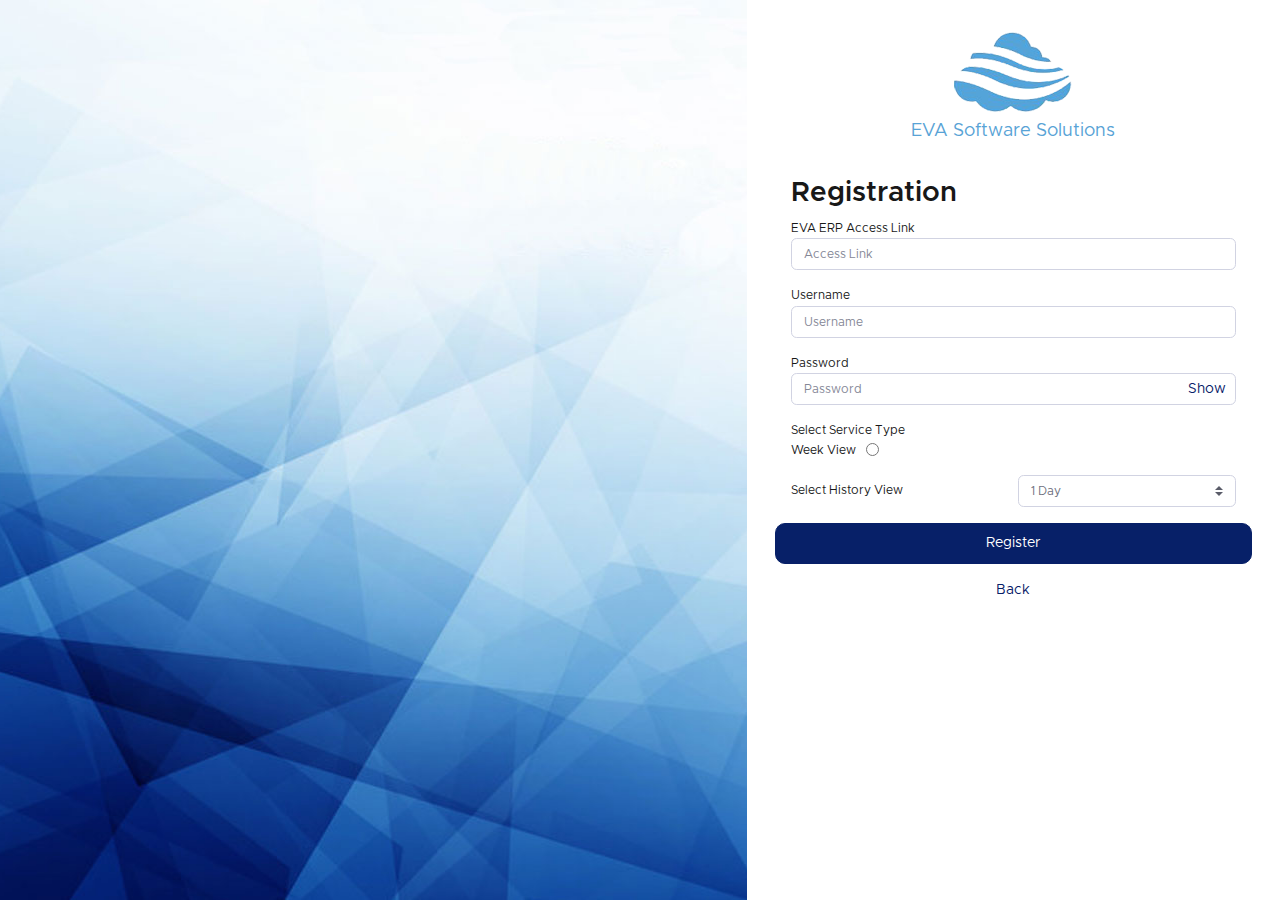
<file: index.html>
<!DOCTYPE html>
<html lang="en">

<head>
    <meta http-equiv="Cache-Control" content="no-cache, no-store, must-revalidate" />
    <meta http-equiv="Pragma" content="no-cache" />
    <meta http-equiv="Expires" content="0" />
    <meta charset="utf-8">
    <meta http-equiv="X-UA-Compatible" content="IE=edge">
    <meta name="viewport" content="width=device-width, initial-scale=1, shrink-to-fit=no">
    <meta name="description" content="">
    <meta name="author" content="">
    <link rel="stylesheet" href="https://maxcdn.bootstrapcdn.com/bootstrap/4.5.2/css/bootstrap.min.css">
    <script src="https://ajax.googleapis.com/ajax/libs/jquery/3.5.1/jquery.min.js"></script>
    <script src="https://cdnjs.cloudflare.com/ajax/libs/popper.js/1.16.0/umd/popper.min.js"></script>
    <script src="https://maxcdn.bootstrapcdn.com/bootstrap/4.5.2/js/bootstrap.min.js"></script>
    <title>Login - EVA Pedio</title>

    <!-- Custom fonts for this template-->
    <link href="vendor/fontawesome-free/css/all.min.css" rel="stylesheet" type="text/css">
    <!-- Custom styles for this template-->
    <link href="css/style.css" rel="stylesheet">
    <style>
        .brand {
            font-size: 18px;
            padding-top: 5px;
            color: #58a3d6;
        }
        
        .form-label-group input:not(:placeholder-shown) {
            padding-top: calc(var(--input-padding-y) + var(--input-padding-y) * (1 / 6));
            padding-bottom: calc(var(--input-padding-y) / 9);
        }
        
        .form-label-group input:not(:placeholder-shown)~label {
            padding-top: calc(var(--input-padding-y) / 3);
            padding-bottom: calc(var(--input-padding-y) / 3);
            font-size: 10px;
            color: #777;
        }
        
        .form-label-group>input,
        .form-label-group>label {
            padding: 8px 2px;
        }
    </style>
</head>

<body>

    <div class="container-fluid" onload="load()">

        <div class="row justify-content-center maindivv">
            <div class="col-12 col-xl-7 col-lg-7 bg-login-image login_l"></div>
            <div class="col-12 col-xl-5 col-lg-5 login_r">
                <div class="p-5  r_corner">
                    <div>
                        <div class="text-center mt-4">
                            <div><img src="img/logo.png"></div>
                            <p class="brand">EVA Software Solutions</p>
                        </div>
                        <div class="alert alert-danger error_message" role="alert" style="display:none;">
                            <i class="fa fa-exclamation-triangle" aria-hidden="true"> </i>
                            <span class="msg"></span>
                        </div>
                        <form class="p-5 align-middle">
                            <h3>Welcome to EVA !</h3>
                            <div class="form-group">
                                <label for="inputEmail">Username</label>
                                <input type="email" id="inputEmail" onkeyup="only_alphanumeric1(this);" class="form-control" placeholder="Username" autocomplete="off" tabindex="1">
                                <div class="alert alert-danger username" role="alert" style="display:none;">
                                    <i class="fa fa-exclamation-triangle" aria-hidden="true"> </i>
                                    <span class="username_err"></span>
                                </div>
                            </div>
                            <div class="form-group">
                                <label for="inputPassword">Password</label>
                                <input type="password" id="inputPassword" class="form-control" placeholder="Password" required="" tabindex="2">
                                <a href="#" onclick="myFunction()" class="showhide float-right" id="hideshow">Show</a>
                                <div class="alert alert-danger password" role="alert" style="display:none;">
                                    <i class="fa fa-exclamation-triangle" aria-hidden="true"> </i>
                                    <span class="password_err"></span>
                                </div>
                                <p class="mt-10"><a class="small" href="forgot-password.html">Forgot Password?</a></p>
                            </div>
                            <a href="#" onclick="check()" class="btn btn-primary btn-user btn-block" tabindex="6">Login</a>
                            <h6 class="mt-10" style="text-align:center">New to EVA? <a href="registration.html" style="font-size:14px" tabindex="7"> Register Now </a></h6>
                        </form>
                    </div>
                </div>

            </div>
        </div>
        <div class="d-flex justify-content-center loadingg" style="margin: 0;
    position: absolute;
    top: 50%;
    left: 50%;
    display:none !important;
    transform: translate(-50%, -50%);">
            <div class="spinner-grow text-success" role="status">
                <span class="sr-only">Loading...</span>
            </div>
        </div>
        <!-- Bootstrap core JavaScript-->
        <script src="vendor/jquery/jquery.min.js"></script>
        <script src="vendor/bootstrap/js/bootstrap.bundle.min.js"></script>

        <!-- Core plugin JavaScript-->
        <script src="vendor/jquery-easing/jquery.easing.min.js"></script>
        <!-- Custom scripts for all pages-->
        <script src="js/scripts.js"></script>
        <script>
            function check() {
                $(".loadingg").show();
                var password = document.getElementById("inputPassword").value;
                var username = document.getElementById("inputEmail").value;
                var str = 'true';

                if (username == '') {
                    $(".username").show();
                    $(".username_err").html('Username cannot be empty.');
                    $('.spinner-grow').css({
                        'display': 'none'
                    });
                    str = 'false';
                } else {
                    $(".username").hide();
                    $(".username_err").html('');
                }
                if (password == '') {
                    $(".password").show();
                    $(".password_err").html('Password cannot be empty.');
                    $('.spinner-grow').css({
                        'display': 'none'
                    });
                    str = 'false';
                } else {
                    $(".password").hide();
                    $(".password_err").html('');
                }
                if (str == 'true') {
                    $(".maindivv").hide();
                    $('.loadingg').css({
                        'display': '!important'
                    });
                    $('.spinner-grow').css({
                        'display': ''
                    });
                    const api_url =
                        "https://my-dot-" + localStorage.getItem('access_link') + ".appspot.com/slick_erp/TechnicianLoginStatus?password=" + password + "&companyId=5634472569470976&imeiNumber=869822038830607&actionTask=nRegisterDevice&applicationName=EVA Pedio&username=" + username;
                    $.get(api_url, function(responseText) {
                        if (responseText.length == 0) {
                            $('.spinner-grow').css({
                                'display': 'none'
                            });
                            $(".error_message").show();
                            $(".error_message").find('.msg').html('Invalid Username or Password.');
                            $(".maindivv").show();
                        } else if ($.trim(responseText) == 'Device is not registered.') {
                            $('.spinner-grow').css({
                                'display': 'none'
                            });
                            $(".error_message").show();
                            $(".error_message").find('.msg').html(responseText);
                            $(".maindivv").show();
                        } else {
                            var obj = $.parseJSON(responseText);
                            //console.log(obj.userRole);
                            if (obj.userRole == 'ADMIN') {
                                var password = document.getElementById("inputPassword").value;
                                var username = document.getElementById("inputEmail").value;
                                sessionStorage.setItem('username', username);
                                sessionStorage.setItem('password', password);
                                sessionStorage.setItem("json", responseText);
                                window.location = 'dashboard.html';
                            } else {
                                $('.spinner-grow').css({
                                    'display': 'none'
                                });
                                $(".error_message").show();
                                $(".error_message").find('.msg').html('Login is not allowed for ' + obj.userRole);
                                $(".maindivv").show();
                            }
                        }

                    });
                }
            }

            function load() {
                $('.loadingg').css({
                    'display': '!important'
                });
            }


            function myFunction() {
                var x = document.getElementById("inputPassword");
                if (x.type === "password") {
                    x.type = "text";
                } else {
                    x.type = "password";
                }
            }

            document.getElementById("hideshow").innerHTML = 'Show';
        </script>
</body>

</html>
</file>
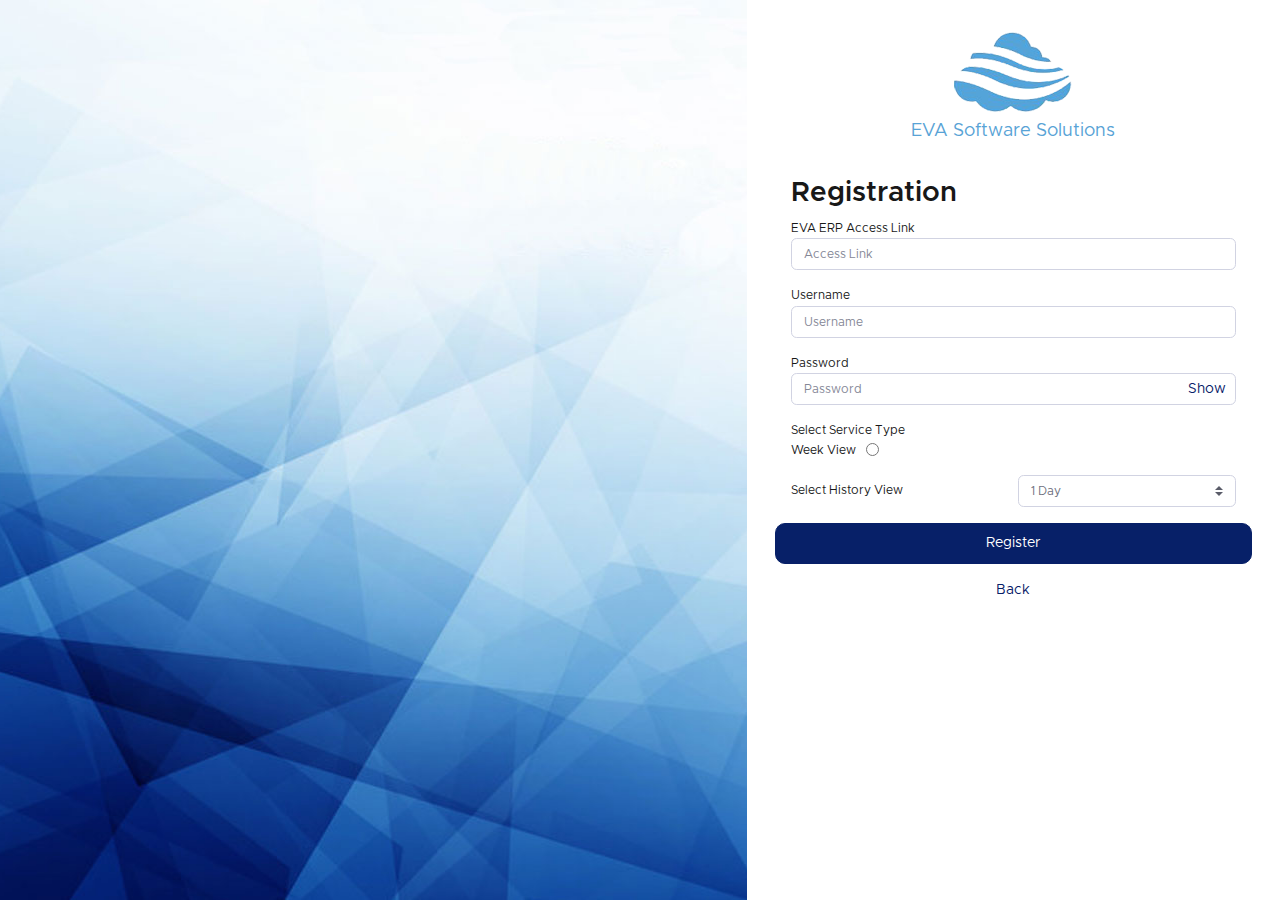
<file: create-new-customer.html>
<!DOCTYPE html>
<html lang="en">

<head>
    <meta http-equiv="Cache-Control" content="no-cache, no-store, must-revalidate" />
    <meta http-equiv="Pragma" content="no-cache" />
    <meta http-equiv="Expires" content="0" />
    <meta charset="utf-8">
    <meta http-equiv="X-UA-Compatible" content="IE=edge">
    <meta name="viewport" content="width=device-width, initial-scale=1, shrink-to-fit=no">
    <meta name="description" content="">
    <meta name="author" content="">

    <title>Create New Customer - EVA Pedio</title>

    <!-- Custom fonts for this template-->
    <link href="vendor/fontawesome-free/css/all.min.css" rel="stylesheet" type="text/css">
    <!-- Custom styles for this template-->
    <link href="css/style.css" rel="stylesheet">
    <link href="css/select2.min.css" rel="stylesheet">
</head>

<body id="page-top">

    <!-- Page Wrapper -->
    <div id="wrapper">

        <!-- Sidebar -->
        <ul class="navbar-nav bg-gradient-primary sidebar sidebar-dark accordion" id="accordionSidebar">

            <!-- Sidebar - Brand -->
            <a class="sidebar-brand d-flex align-items-center justify-content-center" href="index.html">
                <div class="sidebar-brand-text mx-3"><img src="img/white-logo.png"></div>
            </a>

            <!-- Nav Item - Dashboard -->
            <li class="nav-item">
                <a class="nav-link" href="dashboard.html">
                    <i class="fa fa-home" aria-hidden="true"></i>
                    <span>Home </span></a>
            </li>

            <li class="nav-item ">
                <a class="nav-link" href="multilevel-approval.html">
                    <i class="fa fa-check" aria-hidden="true"></i>
                    <span>Multilevel Approval</span></a>
            </li>
            <li class="nav-item active mt-3">
                <a class="nav-link" href="create-customer.html">
                    <i class="fa fa-plus-circle" aria-hidden="true"></i>
                    <span>Create Service</span></a>
            </li>

            <li class="nav-item">
                <a class="nav-link" href="javascript:void(0);" onClick="logout();">
                    <i class="fa fa-chevron-left" aria-hidden="true"></i>
                    <span>Signout</span>
                </a>
            </li>
        </ul>
        <!-- End of Sidebar -->

        <!-- Content Wrapper -->
        <div id="content-wrapper" class="d-flex flex-column">

            <!-- Main Content -->
            <div id="content">

                <!-- Topbar -->
                <nav class="navbar navbar-expand navbar-light bg-white topbar mb-2 static-top">

                    <!-- Sidebar Toggle (Topbar) -->
                    <button id="sidebarToggleTop" class="btn btn-link d-md-none rounded-circle mr-3">
                        <i class="fa fa-bars"></i>
                    </button>
                    <h6 style="margin: 25px;font-size:16px"><b>Create New Customer</b></h6>
                    <!-- Topbar Navbar -->
                    <ul class="navbar-nav ml-auto">
                        <!-- Nav Item - User Information -->
                        <li class="nav-item dropdown show bd1">
                            <a class="nav-link dropdown-toggle" href="dashboard.html">
                                <i class="fa fa-angle-left" aria-hidden="true"></i>

                            </a>
                            <!-- Dropdown - User Information -->

                        </li>

                    </ul>

                </nav>
                <!-- End of Topbar -->

                <!-- Begin Page Content -->
                <div class="container-fluid">
                    <div class="head-back">
                        <h5 style="text-align:center;font-size: 18px;">Customer Details</h5>
                    </div>
                    <div class="row mt-12 maindivv">

                        <!-- New request -->
                        <div class="col-xl-12 col-md-12 mb-12">
                            <div class="alert alert-success success_message" role="alert" style="display:none;">
                                <i class="fa fa-check" aria-hidden="true"> </i>
                                <span class="msg"></span>
                            </div>
                            <div class="alert alert-danger error_message" role="alert" style="display:none;">
                                <i class="fa fa-exclamation-triangle" aria-hidden="true"> </i>
                                <span class="msg"></span>
                            </div>
                            <form>
                                <div class="row mt-2">
                                    <div class="col">
                                        <label class="ft-14">Company Name </label>
                                        <input type="text" class="form-control" id="company_name" placeholder="Company Name" onkeyup="only_alphanumeric(this);" autocomplete="off" tabindex="1">
                                        <div class="alert alert-danger company_name" role="alert" style="display:none;">
                                            <i class="fa fa-exclamation-triangle" aria-hidden="true"> </i>
                                            <span class="company_name_err"></span>
                                        </div>
                                    </div>
                                    <div class="col">
                                        <label class="ft-14">Full Name <span class="red">*</span></label>
                                        <input type="text" class="form-control" id="full_name" placeholder="Full Name" onkeyup="only_alphanumeric(this);" autocomplete="off" tabindex="2">
                                        <div class="alert alert-danger full_name" role="alert" style="display:none;">
                                            <i class="fa fa-exclamation-triangle" aria-hidden="true"> </i>
                                            <span class="full_name_err"></span>
                                        </div>
                                    </div>
                                </div>
                                <div class="mt-2">
                                    <div class="">
                                        <label class="ft-14">Branch <span class="red">*</span class="red"></label>
                                        <!--<input type="text" class="form-control" id="branch" aria-describedby="branch" placeholder="Branch" autocomplete="off" tabindex="3" onkeyup="only_alphanumeric(this);">-->
                                        <select class="form-control" id="branch" tabindex="3"></select>
                                        <div class="alert alert-danger branch" role="alert" style="display:none;">
                                            <i class="fa fa-exclamation-triangle" aria-hidden="true"> </i>
                                            <span class="branch_err"></span>
                                        </div>
                                    </div>

                                </div>
                                <div class="row mt-2">
                                    <div class="col">
                                        <label class="ft-14">Email </label>
                                        <input type="email" class="form-control" id="email" placeholder="Email" autocomplete="off" tabindex="4">
                                        <div class="alert alert-danger email" role="alert" style="display:none;">
                                            <i class="fa fa-exclamation-triangle" aria-hidden="true"> </i>
                                            <span class="email_err"></span>
                                        </div>
                                    </div>
                                    <div class="col">
                                        <label class="ft-14">Mobile No. </label>
                                        <input type="text" class="form-control" id="mobile" placeholder="Mobile No" onkeyup="only_numeric(this);" autocomplete="off" tabindex="5" minlength="10" maxlength="10">
                                        <div class="alert alert-danger mobile" role="alert" style="display:none;">
                                            <i class="fa fa-exclamation-triangle" aria-hidden="true"> </i>
                                            <span class="mobile_err"></span>
                                        </div>
                                    </div>
                                </div>

                            </form>
                            <div class="head-back mt-10">
                                <h5 style="text-align:center;font-size: 18px;">Address Details</h5>
                            </div>
                            <form>
                                <div class="form-group mt-10">
                                    <label class="ft-14">Address Line 1</label>
                                    <input type="text" class="form-control" id="address_line_1" placeholder="1234 Main St" onkeyup="only_alphanumeric(this);" autocomplete="off" tabindex="6">
                                    <div class="alert alert-danger address_line_1" role="alert" style="display:none;">
                                        <i class="fa fa-exclamation-triangle" aria-hidden="true"> </i>
                                        <span class="address_line_1_err"></span>
                                    </div>
                                </div>
                                <div class="form-group">
                                    <label class="ft-14">Address Line 2</label>
                                    <input type="text" class="form-control" id="address_line_2" placeholder="Apartment, studio, or floor" onkeyup="only_alphanumeric(this);" autocomplete="off" tabindex="7">
                                    <div class="alert alert-danger address_line_2" role="alert" style="display:none;">
                                        <i class="fa fa-exclamation-triangle" aria-hidden="true"> </i>
                                        <span class="address_line_2_err"></span>
                                    </div>
                                </div>
                                <div class="row">
                                    <div class="col">
                                        <label class="ft-14">Landmark </label>
                                        <input type="text" class="form-control" id="landmark" placeholder="Landmark" onkeyup="only_alphanumeric(this);" autocomplete="off" tabindex="8">
                                        <div class="alert alert-danger landmark" role="alert" style="display:none;">
                                            <i class="fa fa-exclamation-triangle" aria-hidden="true"> </i>
                                            <span class="landmark_err"></span>
                                        </div>
                                    </div>
                                    <div class="col">
                                        <label class="ft-14">Locality </label>
                                        <input type="text" class="form-control" id="locality" placeholder="Locality" onkeyup="only_alphanumeric(this);" autocomplete="off" tabindex="9">
                                        <div class="alert alert-danger locality" role="alert" style="display:none;">
                                            <i class="fa fa-exclamation-triangle" aria-hidden="true"> </i>
                                            <span class="locality_err"></span>
                                        </div>
                                    </div>
                                </div>
                                <div class="row mt-10">
                                    <div class="col">
                                        <label class="ft-14">City </label>
                                        <!--<input type="text" class="form-control" id="city" placeholder="" autocomplete="off" tabindex="10" onkeyup="only_alphanumeric(this);">-->
                                        <select class="form-control" id="city" tabindex="10"></select>
                                        <div class="alert alert-danger city" role="alert" style="display:none;">
                                            <i class="fa fa-exclamation-triangle" aria-hidden="true"> </i>
                                            <span class="city_err"></span>
                                        </div>
                                    </div>
                                    <div class="col">
                                        <label class="ft-14">State </label>
                                        <!--<input type="text" class="form-control" id="state" placeholder="" autocomplete="off" tabindex="11" onkeyup="only_alphanumeric(this);">-->
                                        <select class="form-control" id="state" tabindex="11"></select>
                                        <div class="alert alert-danger state" role="alert" style="display:none;">
                                            <i class="fa fa-exclamation-triangle" aria-hidden="true"> </i>
                                            <span class="state_err"></span>
                                        </div>
                                    </div>
                                </div>
                                <div class="row mt-10">
                                    <div class="col">
                                        <label class="ft-14">Country </label>
                                        <!--<input type="text" class="form-control" id="country" placeholder="" autocomplete="off" tabindex="12" onkeyup="only_alphanumeric(this);">-->
                                        <select class="form-control" id="country" tabindex="12"></select>
                                        <div class="alert alert-danger country" role="alert" style="display:none;">
                                            <i class="fa fa-exclamation-triangle" aria-hidden="true"> </i>
                                            <span class="country_err"></span>
                                        </div>
                                    </div>
                                    <div class="col">
                                        <label class="ft-14">Pin </label>
                                        <input type="text" class="form-control" id="pin" placeholder="" autocomplete="off" tabindex="13" onkeyup="only_numeric(this);" maxlength="6">
                                        <div class="alert alert-danger pin" role="alert" style="display:none;">
                                            <i class="fa fa-exclamation-triangle" aria-hidden="true"> </i>
                                            <span class="pin_err"></span>
                                        </div>
                                    </div>
                                </div>
                                <div class="row mt-10 py-3">
                                    <div class="col">
                                        <a href="create-customer.html" class="btn btn-info btn-user btn-block" tabindex="15">
                                        Cancel
                                        </a>
                                    </div>
                                    <div class="col">
                                        <a href="javascript:void(0);" onclick="validate();" class="btn btn-info btn-user btn-block" tabindex="14">
                                        Submit
                                        </a>
                                    </div>
                                </div>
                            </form>

                        </div>

                    </div>

                    <!-- Content Row -->
                </div>
                <!-- /.container-fluid -->

            </div>
            <!-- End of Main Content -->

        </div>
        <!-- End of Content Wrapper -->

    </div>
    <!-- End of Page Wrapper -->

    <!-- Scroll to Top Button-->
    <a class="scroll-to-top rounded" href="#page-top">
        <i class="fas fa-angle-up"></i>
    </a>

    <div class="d-flex justify-content-center loadingg" style="margin: 0;
    position: absolute;
    top: 50%;
    left: 50%;
    display:none !important;
    transform: translate(-50%, -50%);">
        <div class="spinner-grow text-success" role="status">
            <span class="sr-only">Loading...</span>
        </div>
    </div>
    <!-- Bootstrap core JavaScript-->
    <script src="vendor/jquery/jquery.min.js"></script>
    <script src="vendor/bootstrap/js/bootstrap.bundle.min.js"></script>

    <!-- Core plugin JavaScript-->
    <script src="vendor/jquery-easing/jquery.easing.min.js"></script>


    <!-- Custom scripts for all pages-->
    <script src="js/scripts.js"></script>
    <script src="js/select2.full.min.js"></script>
    <script>
        $(document).ready(function() {
            $('select').select2();
            GFG_Fun();
        });
        var name = sessionStorage.getItem("json");
        var branchList = new Array();
        var cityList = new Array();
        var stateList = new Array();
        var countryList = new Array();
        var obj = $.parseJSON(name);
        var employeeId = obj.employeeId;
        var employeeName = obj.employeeName;

        function validate() {
            $(".btn").attr('disabled', true);
            var company_name = document.getElementById("company_name").value;
            var full_name = document.getElementById("full_name").value;
            var branch = $("#branch option:selected").text();
            var email = document.getElementById("email").value;
            var mobile = document.getElementById("mobile").value;
            var address_line_1 = document.getElementById("address_line_1").value;
            var address_line_2 = document.getElementById("address_line_2").value;
            var landmark = document.getElementById("landmark").value;
            var locality = document.getElementById("locality").value;
            var city = $("#city option:selected").text();
            var state = $("#state option:selected").text();
            var country = $("#country option:selected").text();
            var pin = document.getElementById("pin").value;
            var str = 'true';
            if (full_name == '') {
                $(".full_name").show();
                $(".full_name_err").html('Full name required.');
                str = 'false';
            } else {
                $(".full_name").hide();
                $(".full_name_err").html('');
            }
            if (branch == '' || branch == 'Select Branch') {
                $(".branch").show();
                $(".branch_err").html('Branch required.');
                str = 'false';
            } else {
                $(".branch").hide();
                $(".branch_err").html('');
            }

            if (email != '' && validateEmail(email) == false) {
                $(".email").show();
                $(".email_err").html('Valid email id required.');
                str = 'false';
            } else {
                $(".email").hide();
                $(".email_err").html('');
            }
            if (mobile == '') {
                $(".mobile").show();
                $(".mobile_err").html('Mobile no required.');
                str = 'false';
            } else if (mobile != '' && (mobile.length < 10 || mobile.length > 10)) {
                $(".mobile").show();
                $(".mobile_err").html('Mobile no should be 10 digit only.');
                str = 'false';
            } else {
                $(".mobile").hide();
                $(".mobile_err").html('');
            }

            if (address_line_1 == '') {
                $(".address_line_1").show();
                $(".address_line_1_err").html('Address line 1 required.');
                str = 'false';
            } else {
                $(".address_line_1").hide();
                $(".address_line_1_err").html('');
            }
            if (city == '' || city == 'Select City') {
                $(".city").show();
                $(".city_err").html('City required.');
                str = 'false';
            } else {
                $(".city").hide();
                $(".city_err").html('');
            }
            if (state == '' || state == 'Select State') {
                $(".state").show();
                $(".state_err").html('State required.');
                str = 'false';
            } else {
                $(".state").hide();
                $(".state_err").html('');
            }

            if (country == '' || country == 'Select Country') {
                $(".country").show();
                $(".country_err").html('Country required.');
                str = 'false';
            } else {
                $(".country").hide();
                $(".country_err").html('');
            }
            if (pin != '' && (pin.length > 6)) {
                $(".pin").show();
                $(".pin_err").html('Pin should be less than or equal to 6 digit.');
                str = 'false';
            } else {
                $(".pin").hide();
                $(".pin_err").html('');
            }

            if (str == 'true') {
                jsonObj = [];
                item = {};
                item["screenName"] = "createCustomer";
                item["actionTask"] = "Create";
                item["cellNumber1"] = mobile;
                item["companyName"] = company_name;
                item["fullName"] = full_name;
                item["email"] = email;
                item["employeeName"] = employeeName;
                item["gstNo"] = '';
                item["branch"] = branch;
                item["addressLine1"] = address_line_1;
                item["addressLine2"] = address_line_2;
                item["landmark"] = landmark;
                item["locality"] = locality;
                item["state"] = state;
                item["city"] = city;
                item["country"] = country;
                item["pin"] = pin;
                item["customerType"] = 'BANK';
                item["customerCategory"] = "High";

                jsonObj.push(item);
                jsonObj = jsonObj[0];
                jsonData = JSON.stringify(jsonObj);
                //console.log(jsonObj);
                $.get("https://my-dot-" + localStorage.getItem('access_link') + ".appspot.com/slick_erp/anylaticsDataCreation?data=" + jsonData, function(responseText) {
                    if ($.trim(responseText) != '' && $.trim(responseText) > 0) {
                        sessionStorage.setItem('fname', full_name);
                        $(".success_message").show();
                        $(".msg").html("Customer created successfully.");
                        window.location = 'create-customer.html';
                    } else {
                        $(".btn").removeAttr('disabled');
                        $(".error_message").show();
                        $(".error_message").find('.msg').html($.trim(responseText));
                    }
                });
            }
        }

        // Main function 
        function GFG_Fun() {
            $(".maindivv").hide();
            $(".loadingg").show();
            const api_url =
                "https://my-dot-" + localStorage.getItem('access_link') + ".appspot.com/slick_erp/configDataCreation?employeeGroup&employeeName=" + employeeName + "&employeeId=" + employeeId + "&applicationName=EVA Pedio";
            $.get(api_url, function(responseText) {

                if (responseText.length > 0) {
                    var obj = $.parseJSON(responseText);
                    //console.log(obj);
                    $.each(obj, function(key, value) {
                        if (key == 'branchList') {

                            $("#branch").html('');
                            var branch_html = '<option value="">Select Branch</option>';
                            for (var i = 0; i < value.length; i++) {
                                branchList.push(value[i].branchName);
                            }
                            for (var i = 0; i < branchList.length; i++) {
                                branch_html += '<option value="' + i + '">' + branchList[i] + '</option>';
                            }
                            $("#branch").html(branch_html);
                        }
                        if (key == 'city') {
                            $("#city").html('');
                            var city_html = '<option value="">Select City</option>';
                            for (var i = 0; i < value.length; i++) {
                                cityList.push(value[i].cityName);
                            }
                            for (var i = 0; i < cityList.length; i++) {
                                city_html += '<option value="' + i + '">' + cityList[i] + '</option>';
                            }
                            $("#city").html(city_html);
                        }
                        if (key == 'state') {
                            $("#state").html('');
                            var state_html = '<option value="">Select State</option>';
                            for (var i = 0; i < value.length; i++) {
                                stateList.push(value[i].stateName);
                            }
                            for (var i = 0; i < stateList.length; i++) {
                                state_html += '<option value="' + i + '">' + stateList[i] + '</option>';
                            }
                            $("#state").html(state_html);
                        }
                        if (key == 'countries') {
                            $("#country").html('');
                            var country_html = '<option value="">Select Country</option>';
                            for (var i = 0; i < value.length; i++) {
                                countryList.push(value[i].countryName);
                            }
                            for (var i = 0; i < countryList.length; i++) {
                                country_html += '<option value="' + i + '">' + countryList[i] + '</option>';
                            }
                            $("#country").html(country_html);
                        }
                    });
                }
                $('.spinner-grow').css({
                    'display': 'none'
                });
                $(".loadingg").hide();
                $(".maindivv").show();
            });
        }
    </script>
</body>

</html>
</file>
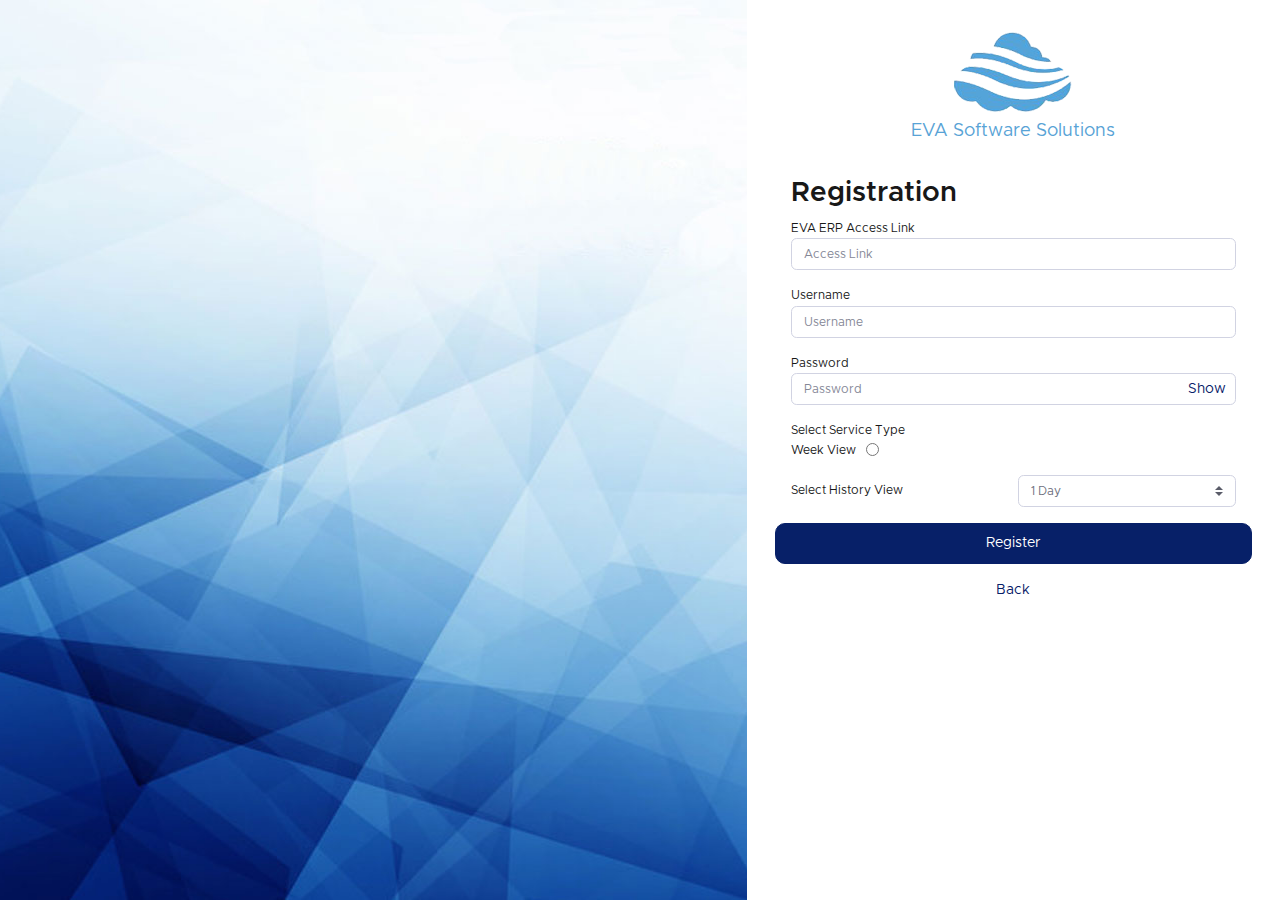
<file: dashboard.html>
<!DOCTYPE html>
<html lang="en">

<head>
    <meta http-equiv="Cache-Control" content="no-cache, no-store, must-revalidate" />
    <meta http-equiv="Permissions-Policy" content="interest-cohort=()">
    <meta http-equiv="Pragma" content="no-cache" />
    <meta http-equiv="Expires" content="0" />
    <meta charset="utf-8">
    <meta http-equiv="X-UA-Compatible" content="IE=edge">
    <meta name="viewport" content="width=device-width, initial-scale=1, shrink-to-fit=no">
    <meta name="description" content="">
    <meta name="author" content="">
    <title>Dashboard - EVA Pedio</title>
    <!-- Custom fonts for this template-->
    <link href="vendor/fontawesome-free/css/all.min.css" rel="stylesheet" type="text/css">
    <!-- Custom styles for this template-->
    <link href="css/style.css" rel="stylesheet">
    <link href="css/select2.min.css" rel="stylesheet">
    <link href="css/bootstrap-steps.min.css" rel="stylesheet">
    <link href="css/bootstrap-datepicker.css" rel="stylesheet" />
    <style>
        .datepicker td,
        .datepicker th {
            width: 2.0rem;
            height: 2.0rem;
            font-size: 0.8rem;
        }

        .datepicker {
            margin-bottom: 3rem;
        }

        body {
            min-height: 100vh;
            background-color: #fafafa;
        }

        .datepicker-dropdown {
            box-shadow: 0 5px 10px rgba(0, 0, 0, 0.1);
        }
    </style>
    <style>
        * {
            box-sizing: border-box;
        }

        /*the container must be positioned relative:*/

        .autocomplete {
            position: relative;
        }

        .autocomplete-items {
            position: absolute;
            border: 1px solid #d4d4d4;
            border-bottom: none;
            border-top: none;
            z-index: 99;
            /*position the autocomplete items to be the same width as the container:*/
            top: 100%;
            left: 0;
            right: 0;
        }

        .autocomplete-items div {
            padding: 10px;
            cursor: pointer;
            background-color: #fff;
            border-bottom: 1px solid #d4d4d4;
        }

        /*when hovering an item:*/

        .autocomplete-items div:hover {
            background-color: #e9e9e9;
        }

        /*when navigating through the items using the arrow keys:*/

        .autocomplete-active {
            background-color: DodgerBlue !important;
            color: #ffffff;
        }
    </style>
</head>

<body id="page-top">
    <!-- Page Wrapper -->
    <div id="wrapper">
        <!-- Sidebar -->
        <ul class="navbar-nav bg-gradient-primary sidebar sidebar-dark accordion" id="accordionSidebar">
            <!-- Sidebar - Brand -->
            <a class="sidebar-brand d-flex align-items-center justify-content-center" href="index.html">
                <div class="sidebar-brand-text mx-3"><img src="img/white-logo.png"></div>
            </a>
            <!-- Nav Item - Dashboard -->
            <li class="nav-item active mt-3">
                <a class="nav-link" href="dashboard.html">
                    <i class="fa fa-home" aria-hidden="true"></i>
                    <span>Home </span></a>
            </li>
            <li class="nav-item ">
                <a class="nav-link" href="multilevel-approval.html">
                    <i class="fa fa-check" aria-hidden="true"></i>
                    <span>Multilevel Approval</span></a>
            </li>
            <li class="nav-item ">
                <a class="nav-link" href="create-customer.html">
                    <i class="fa fa-plus-circle" aria-hidden="true"></i>
                    <span>Create Service</span></a>
            </li>
            </li>
            <li class="nav-item">
                <a class="nav-link" href="javascript:void(0);" onClick="logout();">
                    <i class="fa fa-chevron-left" aria-hidden="true"></i>
                    <span>Signout</span>
                </a>
            </li>
            <!-- Sidebar Toggler (Sidebar) -->
            <!-- <div class="text-center d-none d-md-inline">
        <button class="rounded-circle border-0" id="sidebarToggle"></button>
      </div> -->
        </ul>
        <!-- End of Sidebar -->
        <!-- Content Wrapper -->
        <div id="content-wrapper" class="d-flex flex-column">
            <!-- Main Content -->
            <div id="content">
                <!-- Topbar -->
                <nav class="navbar navbar-expand navbar-light bg-white topbar mb-2 static-top">
                    <!-- Sidebar Toggle (Topbar) -->
                    <button id="sidebarToggleTop" class="btn btn-link d-md-none rounded-circle mr-3">
                        <i class="fa fa-bars"></i>
                    </button>
                    <h6 style="margin: 25px;font-size:16px"><b>Customer Service Dashboard</b></h6>
                    <!-- Topbar Navbar -->
                    <ul class="navbar-nav ml-auto">
                        <!-- Nav Item - User Information -->
                        <li class="nav-item dropdown show bd1">
                            <a class="nav-link dropdown-toggle" href="dashboard.html">
                                <i class="fa fa-angle-left" aria-hidden="true"></i>
                            </a>
                            <!-- Dropdown - User Information -->
                        </li>
                    </ul>
                </nav>
                <!-- End of Topbar -->
                <!-- Begin Page Content -->
                <div class="container-fluid">
                    <div class="row">
                        <div class="col">
                            <input type="text" class="form-control eva_date" id="c_from_date" placeholder="DD/MM/YYYY"
                                data-date-format="dd/mm/yyyy" autocomplete="off" value="">
                        </div>
                        <div class="col">
                            <input type="text" class="form-control" id="c_customer_name" placeholder="Customer Name">
                        </div>
                    </div>
                    <div class="mt-10">
                        <nav>
                            <div class="nav nav-tabs" id="nav-tab" role="tablist">
                                <a class="nav-item nav-link active" id="nav-home-tab" data-toggle="tab" href="#nav-home"
                                    role="tab" aria-controls="nav-home" aria-selected="true"
                                    style="font-size:12px !important" onClick="get_plan_data();">Plan</a>
                                <a class="nav-item nav-link" id="nav-profile-tab" data-toggle="tab" href="#nav-profile"
                                    role="tab" aria-controls="nav-profile" aria-selected="false"
                                    style="font-size:12px !important" onClick="get_scheduled_data();">Schedule</a>
                                <a class="nav-item nav-link" id="nav-contact-tab" data-toggle="tab" href="#nav-contact"
                                    role="tab" aria-controls="nav-contact" aria-selected="false"
                                    style="font-size:12px !important" onClick="get_inprocess_data();">InProcess</a>
                                <a class="nav-item nav-link" id="nav-completed-tab" data-toggle="tab"
                                    href="#nav-complete" role="tab" aria-controls="nav-contact" aria-selected="false"
                                    style="font-size:12px !important" onClick="get_completed_data();">Completed</a>
                                <a class="nav-item nav-link" id="nav-search-tab" data-toggle="tab" href="#nav-search"
                                    onClick="show_search_form();" role="tab" aria-controls="nav-contact"
                                    aria-selected="false" style="font-size:12px !important"><i class="fa fa-bars"
                                        aria-hidden="true"></i></a>
                            </div>
                        </nav>
                        <div class="tab-content maindivv" id="nav-tabContent">
                            <div class="tab-pane fade show active" id="nav-home" role="tabpanel"
                                aria-labelledby="nav-home-tab">
                                <div class="row mt-10 plan_div"></div>
                            </div>
                            <div class="tab-pane fade" id="nav-profile" role="tabpanel"
                                aria-labelledby="nav-profile-tab">
                                <div class="row mt-10 scheduled_div"></div>
                            </div>
                            <div class="tab-pane fade" id="nav-contact" role="tabpanel"
                                aria-labelledby="nav-contact-tab">
                                <div class="row mt-10 inprocessed_div"></div>
                            </div>
                            <div class="tab-pane fade" id="nav-complete" role="tabpanel"
                                aria-labelledby="nav-contact-tab">
                                <div class="row mt-10 completed_div"></div>
                            </div>
                            <div class="tab-pane fade" id="nav-search" role="tabpanel"
                                aria-labelledby="nav-contact-tab">
                                <div class="alert alert-danger error_message" role="alert" style="display:none;">
                                    <i class="fa fa-exclamation-triangle" aria-hidden="true"> </i>
                                    <span class="msg"></span>
                                </div>
                                <div class="row mt-10 nav_search_div">
                                    <div class="nav flex-column nav-pills" id="v-pills-tab" role="tablist"
                                        aria-orientation="vertical" style="background-color:#c6e2ec">
                                        <a class="nav-link active" id="v-pills-home-tab" data-toggle="pill"
                                            href="#v-pills-home" role="tab" aria-controls="v-pills-home"
                                            aria-selected="true"><span class="red">*</span> Date</a>
                                        <a class="nav-link" id="v-pills-profile-tab" data-toggle="pill"
                                            href="#v-pills-profile" onclick="get_branch_data();" role="tab"
                                            aria-controls="v-pills-profile" aria-selected="false">Branch</a>
                                        <a class="nav-link" id="v-pills-messages-tab" data-toggle="pill"
                                            href="#v-pills-messages" onclick="get_customer_data();" role="tab"
                                            aria-controls="v-pills-messages" aria-selected="false">Customer</a>
                                        <a class="nav-link" id="v-pills-settings-tab" data-toggle="pill"
                                            href="#v-pills-settings" onclick="get_technician_data();" role="tab"
                                            aria-controls="v-pills-settings" aria-selected="false">Technician</a>
                                        <a class="nav-link" id="v-pills-settings-tab" data-toggle="pill"
                                            href="#v-pills-status" onclick="get_status_data();" role="tab"
                                            aria-controls="v-pills-settings" aria-selected="false">Status</a>
                                    </div>
                                    <div class="tab-content" id="v-pills-tabContent">
                                        <div class="tab-pane fade show active offset-1" id="v-pills-home"
                                            role="tabpanel" aria-labelledby="v-pills-home-tab">
                                            <form>
                                                <div class="form-group">
                                                    <label for="from_date">From Date :</label>
                                                    <input type="text" class="form-control eva_date" id="s_from_date"
                                                        placeholder="From Date" data-date-format="dd/mm/yyyy"
                                                        autocomplete="off" value="">
                                                </div>
                                                <div class="form-group">
                                                    <label for="to_date">To Date :</label>
                                                    <input type="text" class="form-control eva_date" id="s_to_date"
                                                        placeholder="To Date" data-date-format="dd/mm/yyyy"
                                                        autocomplete="off" value="">
                                                </div>
                                            </form>
                                        </div>
                                        <div class="tab-pane fade offset-1" id="v-pills-profile" role="tabpanel"
                                            aria-labelledby="v-pills-profile-tab">
                                            <nav class="navbar-light">
                                                <form class="form-inline">
                                                    <input class="form-control mr-sm-2" type="search" id="branch_search"
                                                        placeholder="Search" aria-label="Search here"
                                                        style="width: 80%;margin-right: 8px;">
                                                    <!--<button class="btn btn-outline-success my-2 my-sm-0" type="submit" style="width: 40px;padding: 7px 6px 5px;border-radius: 4px;"><i class="fa fa-search" aria-hidden="true"></i></button>-->
                                                </form>
                                            </nav>
                                            <div class="branch_data">
                                            </div>
                                        </div>
                                        <div class="tab-pane fade offset-1" id="v-pills-messages" role="tabpanel"
                                            aria-labelledby="v-pills-messages-tab">
                                            <nav class="navbar-light">
                                                <form class="form-inline">
                                                    <input class="form-control mr-sm-2" type="search"
                                                        placeholder="Search" id="customer_search"
                                                        aria-label="Search here" style="width: 80%;margin-right: 8px;">
                                                </form>
                                            </nav>
                                            <div class="customer_data"></div>
                                        </div>
                                        <div class="tab-pane fade offset-1" id="v-pills-settings" role="tabpanel"
                                            aria-labelledby="v-pills-settings-tab">
                                            <nav class="navbar-light">
                                                <form class="form-inline">
                                                    <input class="form-control mr-sm-2" type="search"
                                                        placeholder="Search" id="tech_search" aria-label="Search here"
                                                        style="width: 80%;margin-right: 8px;">
                                                </form>
                                            </nav>
                                            <div class="tech_data"></div>
                                        </div>
                                        <div class="tab-pane fade offset-1" id="v-pills-status" role="tabpanel"
                                            aria-labelledby="v-pills-settings-tab">
                                            <nav class="navbar-light">
                                                <form class="form-inline">
                                                    <input class="form-control mr-sm-2" type="search"
                                                        placeholder="Search" id="status_search" aria-label="Search here"
                                                        style="width: 80%;margin-right: 8px;">
                                                </form>
                                            </nav>
                                            <div class="status_data"></div>
                                        </div>
                                        <button type="button" onclick="show_search_data();"
                                            class="btn btn-info offset-6">Apply</button>
                                    </div>
                                </div>
                                <div class="search_result" style="display:none;">
                                    <div class="row mt-12">
                                        <div class="col-10 mt-10">
                                            <div class="form-row">
                                                <div class="col-5">
                                                    <label class="info-color"><b>Date</b></label>
                                                </div>
                                                <div class="col">
                                                    <label class="service_date_div">-</label>
                                                </div>
                                            </div>
                                        </div>
                                    </div>
                                    <div class="row search_result_div"></div>
                                </div>
                            </div>
                        </div>
                    </div>
                    <div id="map" style="display:none;"></div>
                    <!-- Content Row -->
                </div>
                <!-- /.container-fluid -->
            </div>
            <!-- End of Main Content -->
        </div>
        <!-- End of Content Wrapper -->
    </div>
    <!-- End of Page Wrapper -->
    <!-- Scroll to Top Button-->
    <a class="scroll-to-top rounded" href="#page-top">
        <i class="fas fa-angle-up"></i>
    </a>
    <div class="modal fade" id="planmodal" tabindex="-1" role="dialog" aria-labelledby="exampleModalLabel"
        aria-hidden="true">
        <div class="modal-dialog" role="document">
            <div class="modal-content">
            </div>
        </div>
    </div>
    <div class="d-flex justify-content-center loadingg" style="margin: 0;
    position: absolute;
    top: 50%;
    left: 50%;
    display:none !important;
    transform: translate(-50%, -50%);">
        <div class="spinner-grow text-success" role="status">
            <span class="sr-only">Loading...</span>
        </div>
    </div>
    <!-- Bootstrap core JavaScript-->
    <script src="vendor/jquery/jquery.min.js"></script>
    <script src="vendor/bootstrap/js/bootstrap.bundle.min.js"></script>
    <script src="js/bootstrap-datepicker.min.js"></script>
    <!-- Core plugin JavaScript-->
    <script src="vendor/jquery-easing/jquery.easing.min.js"></script>
    <!--<script src="https://maps.googleapis.com/maps/api/js?key=AIzaSyDTUJGffS7YMGp2LJwq01YGnTD4OOF9i5c&callback=initMap&libraries=&v=weekly" defer></script>-->
    <!-- Custom scripts for all pages-->
    <script src="js/scripts.js"></script>
    <script src="js/select2.full.min.js"></script>
    <script src="js/moment.min.js"></script>
    <script>
        var name = sessionStorage.getItem("json");
        var obj = $.parseJSON(name);
        var branchList = new Array();
        var customerList = new Array();
        var customerIList = new Array();
        var customerCell = new Array();
        var technicianNameList = new Array();
        var statusList = new Array();
        $(document).ready(function () {
            //$('select').select2();
            GFG_Fun();

            var today = new Date();
            var dd = today.getDate();
            var mm = today.getMonth() + 1;
            var yyyy = today.getFullYear();
            if (dd < 10) {
                dd = '0' + dd;
            }
            if (mm < 10) {
                mm = '0' + mm;
            }
            $("#c_from_date").val(dd + '/' + mm + '/' + yyyy);
            $('#c_from_date').datepicker().on('changeDate', function (e) {
                $(this).datepicker('hide');
            });
            $('#s_from_date').datepicker().on('changeDate', function (e) {
                $(this).datepicker('hide');
            });;
            $('#s_to_date').datepicker().on('changeDate', function (e) {
                $(this).datepicker('hide');
            });;

            sessionStorage.removeItem('ss_from_date');
            sessionStorage.removeItem('ss_service_id');
            $("#c_from_date").change(function () {
                var from_date_arr = ($("#c_from_date").val()).split('/');
                var today1 = new Date(from_date_arr[2], from_date_arr[1] - 1, from_date_arr[0], 0, 0, 0, 0);
                var today2 = today1.AddDays(1);
                var dd3 = today2.getDate();
                var mm2 = today2.getMonth() + 1;
                var yyyy2 = today2.getFullYear();

                if (dd3 < 10) {
                    dd3 = '0' + dd3;
                }

                if (mm2 < 10) {
                    mm2 = '0' + mm2;
                }
                from_date = $("#c_from_date").val();
                to_date = dd3 + '/' + mm2 + '/' + yyyy2;
                if ($("#nav-home").hasClass('active')) {
                    get_plan_data();
                } else if ($("#nav-profile").hasClass('active')) {
                    get_scheduled_data();
                } else if ($("#nav-contact").hasClass('active')) {
                    get_inprocess_data();
                } else if ($("#nav-complete").hasClass('active')) {
                    get_completed_data();
                }
            });
            $("#c_customer_name").keyup(function () {
                if ($("#nav-home").hasClass('active')) {
                    get_plan_data($(this).val().toLowerCase());
                } else if ($("#nav-profile").hasClass('active')) {
                    get_scheduled_data($(this).val().toLowerCase());
                } else if ($("#nav-contact").hasClass('active')) {
                    get_inprocess_data($(this).val().toLowerCase());
                } else if ($("#nav-complete").hasClass('active')) {
                    get_completed_data($(this).val().toLowerCase());
                }
            });
            $("#c_from_date").trigger('change');
        });


        function show_search_form() {
            $(".nav_search_div").show();
            $(".search_result").hide();
            var planned_html = '';
            $(".plan_div").html(planned_html);
            $(".scheduled_div").html(planned_html);
            $(".inprocessed_div").html(planned_html);
            $(".completed_div").html(planned_html);
        }

        function GFG_Fun() {
            $("#customer_name").val(sessionStorage.getItem('fname'));
            $("#customer_name").trigger('keyup');
            sessionStorage.removeItem('fname');
            const api_url =
                "https://my-dot-" + localStorage.getItem('access_link') + ".appspot.com/slick_erp/configDataCreation?employeeGroup&employeeName=" + obj.employeeName + "&employeeId=" + obj.employeeId + "&applicationName=EVA Pedio";
            $.get(api_url, function (responseText) {
                if (responseText.length > 0) {
                    var obj = $.parseJSON(responseText);
                    $.each(obj, function (key, value) {
                        if (key == 'branchList') {
                            for (var i = 0; i < value.length; i++) {
                                branchList.push(value[i].branchName);
                            }
                        }
                        if (key == 'customerList') {
                            for (var i = 0; i < value.length; i++) {
                                customerList.push(value[i].customerName);
                                customerIList.push(value[i].customerId);
                                customerCell.push(value[i].customerCell);
                            }
                        }
                        if (key == 'technicianNameList') {
                            for (var i = 0; i < value.length; i++) {
                                technicianNameList.push(value[i].technicianName);
                            }
                        }
                    });
                }
            });
            statusList.push('Scheduled', 'Completed', 'Cancelled', 'Started', 'Rescheduled', 'TCompleted', 'Reported', 'Suspended');
        }
        $("#branch_search").keyup(function () {
            get_branch_data($(this).val().toLowerCase());
        });
        $("#customer_search").keyup(function () {
            get_customer_data($(this).val().toLowerCase());
        });
        $("#tech_search").keyup(function () {
            get_technician_data($(this).val().toLowerCase());
        });
        $("#status_search").keyup(function () {
            get_status_data($(this).val().toLowerCase());
        });
        var cust_chk_arr = new Array();
        var branch_chk_arr = new Array();
        var tech_chk_arr = new Array();
        var status_chk_arr = new Array();

        function get_branch_data(branch_search = '') {
            var html = '';
            $('input:checkbox[id^="s_branch_"]:checked').each(function () {
                if ($(this).val() != null && $(this).val() != '') {
                    branch_chk_arr.push(branchList[$(this).val()]);
                }
            });
            for (var i = 0; i < branchList.length; i++) {
                if (branch_search == '' || (branch_search != '' && (branchList[i]).toLowerCase().includes(branch_search))) {
                    var checked = '';
                    if (branch_chk_arr.length > 0 && $.inArray(branchList[i], branch_chk_arr) != -1) {
                        checked = ' checked="checked" ';
                    }
                    html += '<div class="input-group mb-2 mt-10">' +
                        '<label class="form-control">' + branchList[i] + '</label>' +
                        '<div class="input-group-prepend">' +
                        '<div class="input-group-text">' +
                        '<input type="checkbox" class="chk" id="s_branch_' + i + '" aria-label="Checkbox for following text input" value="' + i + '" ' + checked + '>' +
                        '</div>' +
                        '</div>' +
                        '</div>';
                }
            }
            $(".branch_data").html(html);
        }

        function get_customer_data(customer_search = '') {
            var html = '';
            $('input:checkbox[id^="s_customer_"]:checked').each(function () {
                if ($(this).val() != null && $(this).val() != '') {
                    cust_chk_arr.push(customerList[$(this).val()]);
                }
            });
            for (var i = 0; i < customerList.length; i++) {
                if (customer_search == '' || (customer_search != '' && (customerList[i]).toLowerCase().includes(customer_search))) {
                    var checked = '';
                    if (cust_chk_arr.length > 0 && $.inArray(customerList[i], cust_chk_arr) != -1) {
                        checked = ' checked="checked" ';
                    }
                    html += '<div class="input-group mb-2 mt-10">' +
                        '<label class="form-control">' + customerList[i] + '</label>' +
                        '<div class="input-group-prepend">' +
                        '<div class="input-group-text">' +
                        '<input type="checkbox" class="chk" id="s_customer_' + i + '" aria-label="Checkbox for following text input" value="' + i + '" ' + checked + '>' +
                        '</div>' +
                        '</div>' +
                        '</div>';
                }
            }
            $(".customer_data").html(html);
        }

        function get_technician_data(tech_search = '') {
            var html = '';
            $('input:checkbox[id^="s_tech_"]:checked').each(function () {
                if ($(this).val() != null && $(this).val() != '') {
                    tech_chk_arr.push(technicianNameList[$(this).val()]);
                }
            });
            for (var i = 0; i < technicianNameList.length; i++) {
                if (tech_search == '' || (tech_search != '' && (technicianNameList[i]).toLowerCase().includes(tech_search))) {
                    var checked = '';
                    if (tech_chk_arr.length > 0 && $.inArray(technicianNameList[i], tech_chk_arr) != -1) {
                        checked = ' checked="checked" ';
                    }
                    html += '<div class="input-group mb-2 mt-10">' +
                        '<label class="form-control">' + technicianNameList[i] + '</label>' +
                        '<div class="input-group-prepend">' +
                        '<div class="input-group-text">' +
                        '<input type="checkbox" class="chk" id="s_tech_' + i + '" aria-label="Checkbox for following text input" value="' + i + '" ' + checked + '>' +
                        '</div>' +
                        '</div>' +
                        '</div>';
                }
            }
            $(".tech_data").html(html);
        }

        function get_status_data(status_search = '') {
            var html = '';
            $('input:checkbox[id^="s_status_"]:checked').each(function () {
                if ($(this).val() != null && $(this).val() != '') {
                    status_chk_arr.push(statusList[$(this).val()]);
                }
            });
            for (var i = 0; i < statusList.length; i++) {
                if (status_search == '' || (status_search != '' && (statusList[i]).toLowerCase().includes(status_search))) {
                    var checked = '';
                    if (status_chk_arr.length > 0 && $.inArray(statusList[i], status_chk_arr) != -1) {
                        checked = ' checked="checked" ';
                    }
                    html += '<div class="input-group mb-2 mt-10">' +
                        '<label class="form-control">' + statusList[i] + '</label>' +
                        '<div class="input-group-prepend">' +
                        '<div class="input-group-text">' +
                        '<input type="checkbox" class="chk" id="s_status_' + i + '" aria-label="Checkbox for following text input" value="' + i + '" ' + checked + '>' +
                        '</div>' +
                        '</div>' +
                        '</div>';
                }
            }
            $(".status_data").html(html);
        }

        function show_search_data() {
            $(".btn").prop('disabled', true);
            if ($("#s_from_date").val() == '' && $("#s_to_date").val() == '') {
                $(".btn").removeAttr('disabled');
                $(".error_message").show();
                $(".error_message").find('.msg').html('Please select from & to date.');
            } else {
                $(".maindivv").hide();
                $(".loadingg").show();
                var to_date_arr = ($("#s_to_date").val()).split('/');
                var days = 1;
                var t_date = new Date(to_date_arr[2], to_date_arr[1] - 1, to_date_arr[0], 0, 0, 0, 0);
                var newtDate = t_date.AddDays(days);

                var dd3 = newtDate.getDate();
                var mm3 = newtDate.getMonth() + 1;
                var yyyy3 = newtDate.getFullYear();

                if (dd3 < 10) {
                    dd3 = '0' + dd3;
                }

                if (mm3 < 10) {
                    mm3 = '0' + mm3;
                }
                var s_from_date = $("#s_from_date").val();
                var s_to_date = dd3 + '/' + mm3 + '/' + yyyy3;
                var ss_to_date = $("#s_to_date").val();
                var s_branch_arr1 = [];
                var s_branch_arr = {};
                var s_customer_arr = [];
                var s_tech_arr1 = [];
                var s_tech_arr = {};
                var s_status_arr1 = [];
                var s_status_arr = {};
                var i = 1;
                $('input:checkbox[id^="s_branch_"]:checked').each(function () {
                    if ($(this).val() >= 0) {
                        s_branch_arr[i] = branchList[$(this).val()];
                        $(this).prop('checked', false);
                        i++;
                    }
                });

                if (Object.keys(s_branch_arr).length > 0) {
                    s_branch_arr1.push(s_branch_arr);
                }
                $('input:checkbox[id^="s_customer_"]:checked').each(function () {
                    if ($(this).val() >= 0) {
                        var str1 = {
                            "id": customerIList[$(this).val()],
                            "name": customerList[$(this).val()],
                            "cell": customerCell[$(this).val()]
                        };
                        $(this).prop('checked', false);
                        s_customer_arr.push(str1);
                    }
                });
                var i = 1;
                $('input:checkbox[id^="s_tech_"]:checked').each(function () {
                    if ($(this).val() >= 0) {
                        s_tech_arr[i] = technicianNameList[$(this).val()];
                        $(this).prop('checked', false);
                        i++;
                    }
                });
                if (Object.keys(s_tech_arr).length > 0) {
                    s_tech_arr1.push(s_tech_arr);
                }
                var i = 1;
                $('input:checkbox[id^="s_status_"]:checked').each(function () {
                    if ($(this).val() >= 0) {
                        s_status_arr[i] = statusList[$(this).val()];
                        $(this).prop('checked', false);
                        i++;
                    }
                });
                if (Object.keys(s_status_arr).length > 0) {
                    s_status_arr1.push(s_status_arr);
                }
                cust_chk_arr = new Array();
                branch_chk_arr = new Array();
                tech_chk_arr = new Array();
                status_chk_arr = new Array();
                $("#s_from_date").val('');
                $("#s_to_date").val('');
                jsonObj = [];
                item = {};
                item["customer"] = s_customer_arr;
                item["technician"] = s_tech_arr1;
                item["status"] = s_status_arr1;
                item["branch"] = s_branch_arr1;
                item["fromDate"] = s_from_date;
                item["toDate"] = s_to_date;
                jsonObj.push(item);
                jsonObj = jsonObj[0];
                jsonData = JSON.stringify(jsonObj);
                //console.log(jsonData);
                var html = '';
                $.get("https://my-dot-" + localStorage.getItem('access_link') + ".appspot.com/slick_erp/fetchServiceDashboardData?data=" + jsonData, function (responseText) {
                    if (responseText != 'No Data Found.') {
                        var json = JSON.parse(responseText);
                        console.log(json);
                        for (i = 0; i < Object.keys(json).length; i++) {
                            var start_time = '';
                            var start_loc = '';
                            var end_loc = '';
                            var km = 0;
                            var comp_time = '';
                            var repo_time = '';
                            var scircle_num = '2';
                            var rcircle_num = '3';
                            var ccircle_num = '4';
                            var km_str = '';
                            if (json[i].trackingDetais.length > 0) {
                                for (var t = 0; t < json[i].trackingDetais.length; t++) {
                                    if (json[i].trackingDetais[t].status == 'Started') {
                                        start_time = json[i].trackingDetais[t].time;
                                        start_loc_arr = (json[i].trackingDetais[t].location).split(',');
                                        if (start_loc_arr.length > 2) {
                                            start_loc = start_loc_arr[2];
                                        }
                                        km = json[i].trackingDetais[t].km;
                                    }
                                    if (json[i].trackingDetais[t].status == 'Reported') {
                                        repo_time = json[i].trackingDetais[t].time;
                                        end_loc_arr = (json[i].trackingDetais[t].location).split(',');
                                        if (end_loc_arr.length > 2) {
                                            end_loc = end_loc_arr[2];
                                        }
                                        km = json[i].trackingDetais[t].km;
                                    }
                                    if (json[i].trackingDetais[t].status == 'Completed' || json[i].trackingDetais[t].status == 'TCompleted') {
                                        scircle_num = '<i class="fa fa-check" aria-hidden="true"></i>';
                                        rcircle_num = '<i class="fa fa-check" aria-hidden="true"></i>';
                                        ccircle_num = '<i class="fa fa-check" aria-hidden="true"></i>';
                                        comp_time = json[i].trackingDetais[t].time;
                                        end_loc_arr = (json[i].trackingDetais[t].location).split(',');
                                        if (end_loc_arr.length > 2) {
                                            end_loc = end_loc_arr[2];
                                        }
                                        if (json[i].trackingDetais[t].status == 'Completed') {
                                            km = json[i].trackingDetais[t].km;
                                        }
                                        km_str = '1';
                                    }
                                }
                            }
                            var service_address_lat_long = get_lat_long(json[i].serviceAddress);
                            var action_div = '';
                            var clickevent = '';
                            var a1 = '';
                            var a2 = '';
                            if (json[i].status == "Scheduled" || json[i].status == "Rescheduled") {
                                action_div += '<div class="dropdown">' +
                                    '<button class="btn bb" type="button" id="dropdownMenuButton_' + i + '" data-toggle="dropdown" aria-haspopup="true" aria-expanded="false">' +
                                    '<img src="img/menu.png">' +
                                    '</button>' +
                                    '<div class="dropdown-menu" aria-labelledby="dropdownMenuButton_' + i + '">' +
                                    '<a href="javascript:void(0);" onClick="open_form(\'plan\',\'' + i + '\',\'Plan\');" class="list-group-item list-group-item-action plan_list">Plan</a>' +
                                    '<a href="javascript:void(0);" onClick="open_form(\'technician\',\'' + i + '\',\'Plan\');" class="list-group-item list-group-item-action tech_list">Assign Technician</a>' +
                                    '<a href="javascript:void(0);" onClick="open_form(\'suspend_service\',\'' + i + '\',\'Plan\');" class="list-group-item list-group-item-action suspend_list">Suspend Service</a>';
                                if (json[i].scheduleStatus == false) {
                                    action_div +=
                                        '<a href="javascript:void(0);" onClick="open_form(\'scheduled_service\',\'' + i + '\',\'Plan\');" class="list-group-item list-group-item-action scheduled_list">Schedule Service</a>';
                                } else {
                                    action_div += '<a href="javascript:void(0);" onClick="open_form1(\'rescheduled_service\',\'' + i + '\',\'Scheduled\');" class="list-group-item list-group-item-action rescheduled_list">Reschedule Service</a>';
                                }
                                action_div += '<a href="javascript:void(0);" onClick="open_form(\'cancel\',\'' + i + '\',\'Plan\');" class="list-group-item list-group-item-action cancel_list">Cancel Service</a>' +
                                    '</div>' +
                                    '</div>';
                            } else if (json[i].status == 'Cancelled') {
                                action_div += '<div class="dropdown">' +
                                    '<button class="btn bb" type="button" id="dropdownMenuButton_' + i + '" data-toggle="dropdown" aria-haspopup="true" aria-expanded="false">' +
                                    '<img src="img/menu.png">' +
                                    '</button>' +
                                    '<div class="dropdown-menu" aria-labelledby="dropdownMenuButton_' + i + '">' +
                                    '<a href="javascript:void(0);" onClick="open_form(\'plan\',\'' + i + '\',\'Plan\');" class="list-group-item list-group-item-action plan_list">Plan</a>' +
                                    '<a href="javascript:void(0);" onClick="open_form(\'technician\',\'' + i + '\',\'Plan\');" class="list-group-item list-group-item-action tech_list">Assign Technician</a>' +
                                    '<a href="javascript:void(0);" onClick="open_form(\'suspend_service\',\'' + i + '\',\'Plan\');" class="list-group-item list-group-item-action suspend_list">Suspend Service</a>' +
                                    '<a href="javascript:void(0);" onClick="open_form(\'scheduled_service\',\'' + i + '\',\'Plan\');" class="list-group-item list-group-item-action scheduled_list">Schedule Service</a>' +
                                    '<a href="javascript:void(0);" onClick="submit_resume_service(\'resume_service\',\'' + i + '\',\'Inprocess\');" class="list-group-item list-group-item-action resume_list">Resume Service</a>' +
                                    '<a href="javascript:void(0);" onClick="open_form(\'cancel\',\'' + i + '\',\'Plan\');" class="list-group-item list-group-item-action cancel_list">Cancel Service</a>' +
                                    '</div>' +
                                    '</div>';
                            } else if (json[i].scheduleStatus == true && json[i].status == 'Started') {
                                action_div += '<div class="dropdown">' +
                                    '<button class="btn bb" type="button" id="dropdownMenuButton_' + i + '" data-toggle="dropdown" aria-haspopup="true" aria-expanded="false">' +
                                    '<img src="img/menu.png">' +
                                    '</button>' +
                                    '<div class="dropdown-menu" aria-labelledby="dropdownMenuButton_' + i + '">' +
                                    '<a href="javascript:void(0);" onClick="open_form(\'suspend_service\',\'' + i + '\',\'Inprocess\');" class="list-group-item list-group-item-action suspend_list">Suspend Service</a>' +
                                    '<a href="javascript:void(0);" onClick="submit_resume_service(\'resume_service\',\'' + i + '\',\'Inprocess\');" class="list-group-item list-group-item-action resume_list">Resume Service</a>' +
                                    '<a href="javascript:void(0);" onClick="open_form(\'cancel\',\'' + i + '\',\'Inprocess\');" class="list-group-item list-group-item-action cancel_list">Cancel Service</a>' +
                                    '</div>' +
                                    '</div>';
                            } else if (json[i].status == 'Reported') {
                                action_div += '<div class="dropdown">' +
                                    '<button class="btn bb" type="button" id="dropdownMenuButton_' + i + '" data-toggle="dropdown" aria-haspopup="true" aria-expanded="false">' +
                                    '<img src="img/menu.png">' +
                                    '</button>' +
                                    '<div class="dropdown-menu" aria-labelledby="dropdownMenuButton_' + i + '">' +
                                    '<a href="javascript:void(0);" onClick="open_form(\'cancel\',\'' + i + '\',\'Inprocess\');" class="list-group-item list-group-item-action cancel_list">Cancel Service</a>' +
                                    '</div>' +
                                    '</div>';
                            } else if (json[i].status == 'Suspended') {
                                action_div += '<div class="dropdown">' +
                                    '<button class="btn bb" type="button" id="dropdownMenuButton_' + i + '" data-toggle="dropdown" aria-haspopup="true" aria-expanded="false">' +
                                    '<img src="img/menu.png">' +
                                    '</button>' +
                                    '<div class="dropdown-menu" aria-labelledby="dropdownMenuButton_' + i + '">' +
                                    '<a href="javascript:void(0);" onClick="submit_resume_service(\'resume_service\',\'' + i + '\',\'Inprocess\');" class="list-group-item list-group-item-action resume_list">Resume Service</a>' +
                                    '<a href="javascript:void(0);" onClick="open_form(\'cancel\',\'' + i + '\',\'Inprocess\');" class="list-group-item list-group-item-action cancel_list">Cancel Service</a>' +
                                    '</div>' +
                                    '</div>';
                            }
                            if (json[i].status == 'Completed' || json[i].status == 'TCompleted') {
                                clickevent = 'onclick="show_service_details(\'' + i + '\');"';
                            }
                            html += '<div class="col-xl-4 col-md-6 mb-4" ' + clickevent + '>' +
                                '<div class="card border-left-info shadow h-100">' +
                                '<div class="card-body" style="padding-bottom: 0px;">' +
                                '<div class="row no-gutters">' +
                                '<div class="col-10">' +
                                '<div class="form-row">' +
                                '<div class="col-5">' +
                                '<label>Customer</label>' +
                                '</div>' +
                                '<div class="col">' +
                                '<label>' + json[i].customerName + '</label>' +
                                '</div>' +
                                '</div>' +
                                '<div class="form-row">' +
                                '<div class="col-5">' +
                                '<label>Date</label>' +
                                '</div>' +
                                '<div class="col">' +
                                '<label class="service_date_' + i + '">' + json[i].serviceDate + '</label> ' +
                                '<label class="service_time_' + i + '">' + json[i].serviceTime + '</label>' +
                                '</div>' +
                                '</div>' +
                                '<div class="form-row">' +
                                '<div class="col-5">' +
                                '<label>Name</label>' +
                                '</div>' +
                                '<div class="col">' +
                                '<label>' + json[i].productName + '</label>' +
                                '</div>' +
                                '</div>' +
                                '<div class="form-row">' +
                                '<div class="col-5">' +
                                '<label>Status</label>' +
                                '</div>' +
                                '<div class="col">' +
                                '<label>' + json[i].status + '</label>' +
                                '</div>' +
                                '</div>' +
                                '<div class="form-row">' +
                                '<div class="col-5">' +
                                '<label>Service Id</label>' +
                                '</div>' +
                                '<div class="col">' +
                                '<label class="service_id_' + i + '">' + json[i].serviceId + '</label>' +
                                '<input type="hidden" class="team_' + i + '" value="' + (json[i].team == null ? '' : json[i].team) + '">' +
                                '</div>' +
                                '</div>' +
                                '<div class="form-row">' +
                                '<div class="col-5">' +
                                '<label>Technician</label>' +
                                '</div>' +
                                '<div class="col">' +
                                '<label class="tech_' + i + '">' + json[i].serviceEngineer + '</label>' +
                                '</div>' +
                                '</div>' +
                                '<div class="form-row">' +
                                '<div class="col-5">' +
                                '<label>Contract ID</label>' +
                                '</div>' +
                                '<div class="col">' +
                                '<label>' + json[i].contractId + '</label>' +
                                '</div>' +
                                '</div>' +
                                '<div class="form-row">' +
                                '<div class="col-5">' +
                                '<label>Branch</label>' +
                                '</div>' +
                                '<div class="col">' +
                                '<label>' + json[i].branch + '</label>' +
                                '</div>' +
                                '</div>' +
                                '</div>' +
                                '<div class="col-2">' +
                                '<a href="tel:+' + json[i].customerMobNo + '"><i class="fa fa-phone fa-4x icon-phone mt-10" aria-hidden="true"></i></a>' +
                                '<a href="http://maps.google.com/maps?f=d&daddr=' + service_address_lat_long + '&dirflg=d&layer=t"><i class="fa fa-location-arrow fa-4x icon-map mt-10" aria-hidden="true"></i></a>' +
                                action_div +
                                '</div>' +
                                '<div class="row mb-3 scroll">';
                            if (km_str == '1') {
                                html += '<label class="txt_blue">' + start_loc + ' ' + (km >= 0 ? km.toFixed(2) : 0.0) + ' km ' + end_loc + '</label>';
                            }
                            html += '<label class="txt_blue"></label>' +
                                '<ul class="steps">' +
                                '<li class="step step-success">' +
                                '<div class="step-content">' +
                                '<span class="step-circle"><i class="fa fa-check" aria-hidden="true"></i></span>' +
                                '<span class="step-text">Scheduled</span>' +
                                '<span class="step-text">' + json[i].serviceTime + '</span>' +
                                '</div>' +
                                '</li>' +
                                '<li class="step ' + (start_time == '' ? '' : 'step-success') + '">' +
                                '<div class="step-content">' +
                                '<span class="step-circle">' + scircle_num + '</span>' +
                                '<span class="step-text">Started</span>' +
                                '<span class="step-text">' + start_time + '</span>' +
                                '</div>' +
                                '</li>' +
                                '<li class="step ' + (repo_time == '' ? '' : 'step-success') + '">' +
                                '<div class="step-content">' +
                                '<span class="step-circle">' + rcircle_num + '</span>' +
                                '<span class="step-text">Reported</span>' +
                                '<span class="step-text">' + repo_time + '</span>' +
                                '</div>' +
                                '</li>' +
                                '<li class="step ' + (comp_time == '' ? '' : 'step-success') + '">' +
                                '<div class="step-content">' +
                                '<span class="step-circle">' + ccircle_num + '</span>' +
                                '<span class="step-text">Completed</span>' +
                                '<span class="step-text">' + ((json[i].status == 'TCompleted') ? '' : comp_time) + '</span>' +
                                '</div>' +
                                '</li>' +
                                '</ul>' +
                                '</div>' +
                                '</div>' +
                                '</div>' +
                                '</div>' +
                                '</div>';
                        }
                        $(".btn").removeAttr('disabled');
                        $(".error_message").hide();
                        $(".error_message").find('.msg').html('');
                        $(".nav_search_div").hide();
                        $(".search_result").show();
                        $(".search_result_div").html(html);
                        $(".service_date_div").html(s_from_date + '-' + ss_to_date);
                    } else {
                        $(".btn").removeAttr('disabled');
                        $(".nav_search_div").hide();
                        $(".search_result").show();
                        $(".search_result_div").html('<div class="alert alert-danger error_message" role="alert" style="display:none;"><i class="fa fa-exclamation-triangle" aria-hidden="true"> </i><span class="msg">' + responseText + '</span></div>');
                        $(".service_date_div").html(s_from_date + '-' + ss_to_date);
                    }

                });
                $('.spinner-grow').css({
                    'display': 'none'
                });
                $(".loadingg").hide();
                $(".maindivv").show();
            }
        }

        function get_plan_data(cname = '') {
            $(".maindivv").hide();
            $(".loadingg").show();
            $(".nav_search_div").show();
            $(".search_result").hide();
            var planned_html = '';
            $(".plan_div").html(planned_html);
            $(".scheduled_div").html(planned_html);
            $(".inprocessed_div").html(planned_html);
            $(".completed_div").html(planned_html);
            $.get("https://my-dot-" + localStorage.getItem('access_link') + ".appspot.com/slick_erp/analyticsOperations?fromDate=" + from_date + "&loadType=Customer%20Service&employeeName=" + obj.employeeName + "&toDate=" + to_date + "&status=UnPlanned&employeeGroup=" + obj.employeeGroup, function (responseText) {
                var json = JSON.parse(responseText);
                for (i = 0; i < Object.keys(json).length; i++) {
                    var start_time = '';
                    var start_loc = '';
                    var end_loc = '';
                    var km = 0;
                    var comp_time = '';
                    var repo_time = '';
                    if (json[i].trackingDetais.length > 0) {
                        for (var t = 0; t < json[i].trackingDetais.length; t++) {
                            if (json[i].trackingDetais[t].status == 'Started') {
                                start_time = json[i].trackingDetais[t].time;
                                start_loc_arr = (json[i].trackingDetais[t].location).split(',');
                                if (start_loc_arr.length > 2) {
                                    start_loc = start_loc_arr[2];
                                }
                                km = json[i].trackingDetais[t].km;
                            }
                            if (json[i].trackingDetais[t].status == 'Reported') {
                                repo_time = json[i].trackingDetais[t].time;
                                end_loc_arr = (json[i].trackingDetais[t].location).split(',');
                                if (end_loc_arr.length > 2) {
                                    end_loc = end_loc_arr[2];
                                }
                                km = json[i].trackingDetais[t].km;
                            }
                            if (json[i].trackingDetais[t].status == 'Completed' || json[i].trackingDetais[t].status == 'TCompleted') {
                                comp_time = json[i].trackingDetais[t].time;
                                end_loc_arr = (json[i].trackingDetais[t].location).split(',');
                                if (end_loc_arr.length > 2) {
                                    end_loc = end_loc_arr[2];
                                }
                                km = json[i].trackingDetais[t].km;
                            }
                        }
                    }
                    if (cname == '' || (cname != '' && (json[i].customerName).toLowerCase().includes(cname))) {
                        var service_address_lat_long = get_lat_long(json[i].serviceAddress);
                        planned_html += '<div class="col-xl-4 col-md-6 mb-4">' +
                            '<div class="card border-left-info shadow h-100">' +
                            '<div class="card-body" style="padding-bottom: 0px;">' +
                            '<div class="row no-gutters">' +
                            '<div class="col-10">' +
                            '<div class="form-row">' +
                            '<div class="col-5">' +
                            '<label>Customer</label>' +
                            '</div>' +
                            '<div class="col">' +
                            '<label>' + json[i].customerName + '</label>' +
                            '</div>' +
                            '</div>' +
                            '<div class="form-row">' +
                            '<div class="col-5">' +
                            '<label>Date</label>' +
                            '</div>' +
                            '<div class="col">' +
                            '<label class="service_date_' + i + '">' + json[i].serviceDate + '</label> ' +
                            '<label class="service_time_' + i + '">' + json[i].serviceTime + '</label>' +
                            '</div>' +
                            '</div>' +
                            '<div class="form-row">' +
                            '<div class="col-5">' +
                            '<label>Name</label>' +
                            '</div>' +
                            '<div class="col">' +
                            '<label>' + json[i].productName + '</label>' +
                            '</div>' +
                            '</div>' +
                            '<div class="form-row">' +
                            '<div class="col-5">' +
                            '<label>Status</label>' +
                            '</div>' +
                            '<div class="col">' +
                            '<label>' + json[i].status + '</label>' +
                            '</div>' +
                            '</div>' +
                            '<div class="form-row">' +
                            '<div class="col-5">' +
                            '<label>Service Id</label>' +
                            '</div>' +
                            '<div class="col">' +
                            '<label class="service_id_' + i + '">' + json[i].serviceId + '</label>' +
                            '</div>' +
                            '</div>' +
                            '<div class="form-row">' +
                            '<div class="col-5">' +
                            '<label>Technician</label>' +
                            '</div>' +
                            '<div class="col">' +
                            '<label class="tech_' + i + '">' + json[i].serviceEngineer + '</label>' +
                            '</div>' +
                            '</div>' +
                            '<div class="form-row">' +
                            '<div class="col-5">' +
                            '<label>Contract ID</label>' +
                            '</div>' +
                            '<div class="col">' +
                            '<label>' + json[i].contractId + '</label>' +
                            '</div>' +
                            '</div>' +
                            '<div class="form-row">' +
                            '<div class="col-5">' +
                            '<label>Branch</label>' +
                            '</div>' +
                            '<div class="col">' +
                            '<label>' + json[i].branch + '</label>' +
                            '</div>' +
                            '</div>' +
                            '</div>' +
                            '<div class="col-2">' +
                            '<a href="tel:+' + json[i].customerMobNo + '"><i class="fa fa-phone fa-4x icon-phone mt-10" aria-hidden="true"></i></a>' +
                            '<a href="http://maps.google.com/maps?f=d&daddr=' + service_address_lat_long + '&dirflg=d&layer=t"><i class="fa fa-location-arrow fa-4x icon-map mt-10" aria-hidden="true"></i></a>' +
                            '<div class="dropdown">' +
                            '<button class="btn bb" type="button" id="dropdownMenuButton_' + i + '" data-toggle="dropdown" aria-haspopup="true" aria-expanded="false">' +
                            '<img src="img/menu.png">' +
                            '</button>' +
                            '<div class="dropdown-menu" aria-labelledby="dropdownMenuButton_' + i + '">' +
                            '<a href="javascript:void(0);" onClick="open_form(\'plan\',\'' + i + '\',\'Plan\');" class="list-group-item list-group-item-action plan_list">Plan</a>' +
                            '<a href="javascript:void(0);" onClick="open_form(\'technician\',\'' + i + '\',\'Plan\');" class="list-group-item list-group-item-action tech_list">Assign Technician</a>' +
                            '<a href="javascript:void(0);" onClick="open_form(\'suspend_service\',\'' + i + '\',\'Plan\');" class="list-group-item list-group-item-action suspend_list">Suspend Service</a>' +
                            '<a href="javascript:void(0);" onClick="open_form(\'scheduled_service\',\'' + i + '\',\'Plan\');" class="list-group-item list-group-item-action scheduled_list">Schedule Service</a>' +
                            '<a href="javascript:void(0);" onClick="open_form(\'cancel\',\'' + i + '\',\'Plan\');" class="list-group-item list-group-item-action cancel_list">Cancel Service</a>' +
                            '</div>' +
                            '</div>' +
                            '</div>' +
                            '<div class="row mb-3 scroll">' +
                            '<label class="txt_blue"></label>' +
                            '<ul class="steps">' +
                            '<li class="step step-success">' +
                            '<div class="step-content">' +
                            '<span class="step-circle"><i class="fa fa-check" aria-hidden="true"></i></span>' +
                            '<span class="step-text">Scheduled</span>' +
                            '<span class="step-text">' + json[i].serviceTime + '</span>' +
                            '</div>' +
                            '</li>' +
                            '<li class="step ' + (start_time == '' ? '' : 'step-success') + '">' +
                            '<div class="step-content">' +
                            '<span class="step-circle">2</span>' +
                            '<span class="step-text">Started</span>' +
                            '<span class="step-text">' + start_time + '</span>' +
                            '</div>' +
                            '</li>' +
                            '<li class="step ' + (repo_time == '' ? '' : 'step-success') + '">' +
                            '<div class="step-content">' +
                            '<span class="step-circle">3</span>' +
                            '<span class="step-text">Reported</span>' +
                            '<span class="step-text">' + repo_time + '</span>' +
                            '</div>' +
                            '</li>' +
                            '<li class="step ' + (comp_time == '' ? '' : 'step-success') + '">' +
                            '<div class="step-content">' +
                            '<span class="step-circle">4</span>' +
                            '<span class="step-text">Completed</span>' +
                            '<span class="step-text">' + comp_time + '</span>' +
                            '</div>' +
                            '</li>' +
                            '</ul>' +
                            '</div>' +
                            '</div>' +
                            '</div>' +
                            '</div>' +
                            '</div>';
                    }
                }
                $(".plan_div").html(planned_html);
                $('.spinner-grow').css({
                    'display': 'none'
                });
                $(".loadingg").hide();
                $(".maindivv").show();
            });
        }

        function get_scheduled_data(cname = '') {
            $(".maindivv").hide();
            $(".loadingg").show();
            $(".nav_search_div").show();
            $(".search_result").hide();
            var scheduled_html = '';
            $(".plan_div").html(scheduled_html);
            $(".scheduled_div").html(scheduled_html);
            $(".inprocessed_div").html(scheduled_html);
            $(".completed_div").html(scheduled_html);
            var cnt = 0;
            $.get("https://my-dot-" + localStorage.getItem('access_link') + ".appspot.com/slick_erp/analyticsOperations?fromDate=" + from_date + "&loadType=Customer%20Service&employeeName=" + obj.employeeName + "&toDate=" + to_date + "&status=Scheduled&employeeGroup=" + obj.employeeGroup, function (responseText) {
                var json = JSON.parse(responseText);
                for (var i = 0; i < Object.keys(json).length; i++) {
                    cnt = i;
                    var start_time = '';
                    var start_loc = '';
                    var end_loc = '';
                    var km = 0;
                    var comp_time = '';
                    var repo_time = '';
                    if (json[i].trackingDetais.length > 0) {
                        for (var t = 0; t < json[i].trackingDetais.length; t++) {
                            if (json[i].trackingDetais[t].status == 'Started') {
                                start_time = json[i].trackingDetais[t].time;
                                start_loc_arr = (json[i].trackingDetais[t].location).split(',');
                                if (start_loc_arr.length > 2) {
                                    start_loc = start_loc_arr[2];
                                }
                                km = json[i].trackingDetais[t].km;
                            }
                            if (json[i].trackingDetais[t].status == 'Reported') {
                                repo_time = json[i].trackingDetais[t].time;
                                end_loc_arr = (json[i].trackingDetais[t].location).split(',');
                                if (end_loc_arr.length > 2) {
                                    end_loc = end_loc_arr[2];
                                }
                                km = json[i].trackingDetais[t].km;
                            }
                            if (json[i].trackingDetais[t].status == 'Completed' || json[i].trackingDetais[t].status == 'TCompleted') {
                                comp_time = json[i].trackingDetais[t].time;
                                end_loc_arr = (json[i].trackingDetais[t].location).split(',');
                                if (end_loc_arr.length > 2) {
                                    end_loc = end_loc_arr[2];
                                }
                                km = json[i].trackingDetais[t].km;
                            }
                        }
                    }
                    var service_address_lat_long = get_lat_long(json[i].serviceAddress);
                    if (cname == '' || (cname != '' && (json[i].customerName).toLowerCase().includes(cname))) {
                        scheduled_html += '<div class="col-xl-4 col-md-6 mb-4">' +
                            '<div class="card border-left-warning shadow h-100">' +
                            '<div class="card-body" style="padding-bottom: 0px;">' +
                            '<div class="row no-gutters">' +
                            '<div class="col-10">' +
                            '<div class="form-row">' +
                            '<div class="col-5">' +
                            '<label>Customer</label>' +
                            '</div>' +
                            '<div class="col">' +
                            '<label>' + json[i].customerName + '</label>' +
                            '</div>' +
                            '</div>' +
                            '<div class="form-row">' +
                            '<div class="col-5">' +
                            '<label>Date</label>' +
                            '</div>' +
                            '<div class="col">' +
                            '<label class="service_date_' + i + '">' + json[i].serviceDate + '</label> ' +
                            '<label class="service_time_' + i + '">' + json[i].serviceTime + '</label>' +
                            '</div>' +
                            '</div>' +
                            '<div class="form-row">' +
                            '<div class="col-5">' +
                            '<label>Name</label>' +
                            '</div>' +
                            '<div class="col">' +
                            '<label>' + json[i].productName + '</label>' +
                            '</div>' +
                            '</div>' +
                            '<div class="form-row">' +
                            '<div class="col-5">' +
                            '<label>Status</label>' +
                            '</div>' +
                            '<div class="col">' +
                            '<label>' + json[i].status + '</label>' +
                            '</div>' +
                            '</div>' +
                            '<div class="form-row">' +
                            '<div class="col-5">' +
                            '<label>Service Id</label>' +
                            '</div>' +
                            '<div class="col">' +
                            '<label class="service_id_' + i + '">' + json[i].serviceId + '</label>' +
                            '</div>' +
                            '</div>' +
                            '<div class="form-row">' +
                            '<div class="col-5">' +
                            '<label>Technician</label>' +
                            '</div>' +
                            '<div class="col">' +
                            '<label class="tech_' + i + '">' + json[i].serviceEngineer + '</label>' +
                            '</div>' +
                            '</div>' +
                            '<div class="form-row">' +
                            '<div class="col-5">' +
                            '<label>Contract ID</label>' +
                            '</div>' +
                            '<div class="col">' +
                            '<label>' + json[i].contractId + '</label>' +
                            '</div>' +
                            '</div>' +
                            '<div class="form-row">' +
                            '<div class="col-5">' +
                            '<label>Branch</label>' +
                            '</div>' +
                            '<div class="col">' +
                            '<label>' + json[i].branch + '</label>' +
                            '</div>' +
                            '</div>' +
                            '</div>' +
                            '<div class="col-2">' +
                            '<a href="tel:+' + json[i].customerMobNo + '"><i class="fa fa-phone fa-4x icon-phone mt-10" aria-hidden="true"></i></a>' +
                            '<a href="http://maps.google.com/maps?f=d&daddr=' + service_address_lat_long + '&dirflg=d&layer=t"><i class="fa fa-location-arrow fa-4x icon-map mt-10" aria-hidden="true"></i></a>' +
                            '<div class="dropdown">' +
                            '<button class="btn bb" type="button" id="dropdownMenuButton_' + i + '" data-toggle="dropdown" aria-haspopup="true" aria-expanded="false">' +
                            '<img src="img/menu.png">' +
                            '</button>' +
                            '<div class="dropdown-menu" aria-labelledby="dropdownMenuButton_' + i + '">' +
                            '<a href="javascript:void(0);" onClick="open_form(\'plan\',\'' + i + '\',\'Scheduled\');" class="list-group-item list-group-item-action plan_list">Plan</a>' +
                            '<a href="javascript:void(0);" onClick="open_form(\'technician\',\'' + i + '\',\'Scheduled\');" class="list-group-item list-group-item-action tech_list">Assign Technician</a>' +
                            '<a href="javascript:void(0);" onClick="open_form(\'suspend_service\',\'' + i + '\',\'Scheduled\');" class="list-group-item list-group-item-action suspend_list">Suspend Service</a>' +
                            '<a href="javascript:void(0);" onClick="open_form1(\'rescheduled_service\',\'' + i + '\',\'Scheduled\');" class="list-group-item list-group-item-action rescheduled_list">Reschedule Service</a>' +
                            '<a href="javascript:void(0);" onClick="open_form(\'cancel\',\'' + i + '\',\'Scheduled\');" class="list-group-item list-group-item-action cancel_list">Cancel Service</a>' +
                            '</div>' +
                            '</div>' +
                            '</div>' +
                            '<div class="row mb-3 scroll">' +
                            '<label class="txt_blue"></label>' +
                            '<ul class="steps">' +
                            '<li class="step step-success">' +
                            '<div class="step-content">' +
                            '<span class="step-circle"><i class="fa fa-check" aria-hidden="true"></i></span>' +
                            '<span class="step-text">Scheduled</span>' +
                            '<span class="step-text">' + json[i].serviceTime + '</span>' +
                            '</div>' +
                            '</li>' +
                            '<li class="step ' + (start_time == '' ? '' : 'step-success') + '">' +
                            '<div class="step-content">' +
                            '<span class="step-circle">2</span>' +
                            '<span class="step-text">Started</span>' +
                            '<span class="step-text">' + start_time + '</span>' +
                            '</div>' +
                            '</li>' +
                            '<li class="step ' + (repo_time == '' ? '' : 'step-success') + '">' +
                            '<div class="step-content">' +
                            '<span class="step-circle">3</span>' +
                            '<span class="step-text">Reported</span>' +
                            '<span class="step-text">' + repo_time + '</span>' +
                            '</div>' +
                            '</li>' +
                            '<li class="step ' + (comp_time == '' ? '' : 'step-success') + '">' +
                            '<div class="step-content">' +
                            '<span class="step-circle">4</span>' +
                            '<span class="step-text">Completed</span>' +
                            '<span class="step-text">' + comp_time + '</span>' +
                            '</div>' +
                            '</li>' +
                            '</ul>' +
                            '</div>' +
                            '</div>' +
                            '</div>' +
                            '</div>' +
                            '</div>';
                    }
                }
                $(".scheduled_div").html(scheduled_html);
                $(".loadingg").hide();
                $(".maindivv").show();
            });
        }

        function get_inprocess_data(cname = '') {
            $(".maindivv").hide();
            $(".loadingg").show();
            $(".nav_search_div").show();
            $(".search_result").hide();
            var inprocessed_html = '';
            $(".plan_div").html(inprocessed_html);
            $(".scheduled_div").html(inprocessed_html);
            $(".inprocessed_div").html(inprocessed_html);
            $(".completed_div").html(inprocessed_html);
            $.get("https://my-dot-" + localStorage.getItem('access_link') + ".appspot.com/slick_erp/analyticsOperations?fromDate=" + from_date + "&loadType=Customer%20Service&employeeName=" + obj.employeeName + "&toDate=" + to_date + "&status=InProcess&employeeGroup=" + obj.employeeGroup, function (responseText) {
                var json = JSON.parse(responseText);
                //console.log(json);
                for (i = 0; i < Object.keys(json).length; i++) {
                    var service_address_lat_long = get_lat_long(json[i].serviceAddress);
                    if (cname == '' || (cname != '' && (json[i].customerName).toLowerCase().includes(cname))) {
                        var start_time = '';
                        var start_loc = '';
                        var end_loc = '';
                        var km = 0;
                        var comp_time = '';
                        var repo_time = '';
                        var scircle_num = '2';
                        var rcircle_num = '3';
                        var ccircle_num = '4';
                        var km_str = '';
                        if (json[i].status == 'Reported') {
                            scircle_num = '<i class="fa fa-check" aria-hidden="true"></i>';
                        }
                        if (json[i].trackingDetais.length > 0) {
                            for (var t = 0; t < json[i].trackingDetais.length; t++) {
                                if (json[i].trackingDetais[t].status == 'Started') {
                                    start_time = json[i].trackingDetais[t].time;
                                    start_loc_arr = (json[i].trackingDetais[t].location).split(',');
                                    if (start_loc_arr.length > 2) {
                                        start_loc = start_loc_arr[2];
                                    }
                                    km = json[i].trackingDetais[t].km;
                                }
                                if (json[i].trackingDetais[t].status == 'Reported') {
                                    repo_time = json[i].trackingDetais[t].time;
                                    end_loc_arr = (json[i].trackingDetais[t].location).split(',');
                                    if (end_loc_arr.length > 2) {
                                        end_loc = end_loc_arr[2];
                                    }
                                    km = json[i].trackingDetais[t].km;
                                    km_str = '1';
                                }
                                if (json[i].trackingDetais[t].status == 'Completed' || json[i].trackingDetais[t].status == 'TCompleted') {
                                    scircle_num = '<i class="fa fa-check" aria-hidden="true"></i>';
                                    rcircle_num = '<i class="fa fa-check" aria-hidden="true"></i>';
                                    ccircle_num = '<i class="fa fa-check" aria-hidden="true"></i>';
                                    comp_time = json[i].trackingDetais[t].time;
                                    end_loc_arr = (json[i].trackingDetais[t].location).split(',');
                                    if (end_loc_arr.length > 2) {
                                        end_loc = end_loc_arr[2];
                                    }
                                    if (json[i].trackingDetais[t].status == 'Completed') {
                                        km = json[i].trackingDetais[t].km;
                                    }
                                    km_str = '1';
                                }
                            }
                        }
                        inprocessed_html += '<div class="col-xl-4 col-md-6 mb-4">' +
                            '<div class="card border-left-primary shadow h-100">' +
                            '<div class="card-body" style="padding-bottom: 0px;">' +
                            '<div class="row no-gutters">' +
                            '<div class="col-10">' +
                            '<div class="form-row">' +
                            '<div class="col-5">' +
                            '<label>Customer</label>' +
                            '</div>' +
                            '<div class="col">' +
                            '<label>' + json[i].customerName + '</label>' +
                            '</div>' +
                            '</div>' +
                            '<div class="form-row">' +
                            '<div class="col-5">' +
                            '<label>Date</label>' +
                            '</div>' +
                            '<div class="col">' +
                            '<label class="service_date_' + i + '">' + json[i].serviceDate + '</label> ' +
                            '<label class="service_time_' + i + '">' + json[i].serviceTime + '</label>' +
                            '</div>' +
                            '</div>' +
                            '<div class="form-row">' +
                            '<div class="col-5">' +
                            '<label>Name</label>' +
                            '</div>' +
                            '<div class="col">' +
                            '<label>' + json[i].productName + '</label>' +
                            '</div>' +
                            '</div>' +
                            '<div class="form-row">' +
                            '<div class="col-5">' +
                            '<label>Status</label>' +
                            '</div>' +
                            '<div class="col">' +
                            '<label>' + json[i].status + '</label>' +
                            '</div>' +
                            '</div>' +
                            '<div class="form-row">' +
                            '<div class="col-5">' +
                            '<label>Service Id</label>' +
                            '</div>' +
                            '<div class="col">' +
                            '<label class="service_id_' + i + '">' + json[i].serviceId + '</label>' +
                            '</div>' +
                            '</div>' +
                            '<div class="form-row">' +
                            '<div class="col-5">' +
                            '<label>Technician</label>' +
                            '</div>' +
                            '<div class="col">' +
                            '<label class="tech_' + i + '">' + json[i].serviceEngineer + '</label>' +
                            '</div>' +
                            '</div>' +
                            '<div class="form-row">' +
                            '<div class="col-5">' +
                            '<label>Contract ID</label>' +
                            '</div>' +
                            '<div class="col">' +
                            '<label>' + json[i].contractId + '</label>' +
                            '</div>' +
                            '</div>' +
                            '<div class="form-row">' +
                            '<div class="col-5">' +
                            '<label>Branch</label>' +
                            '</div>' +
                            '<div class="col">' +
                            '<label>' + json[i].branch + '</label>' +
                            '</div>' +
                            '</div>' +
                            '</div>' +
                            '<div class="col-2">' +
                            '<a href="tel:+' + json[i].customerMobNo + '"><i class="fa fa-phone fa-4x icon-phone mt-10" aria-hidden="true"></i></a>' +
                            '<a href="http://maps.google.com/maps?f=d&daddr=' + service_address_lat_long + '&dirflg=d&layer=t"><i class="fa fa-location-arrow fa-4x icon-map mt-10" aria-hidden="true"></i></a>' +
                            /*'<button type="button" class="btn btn-warning mt-10 icon-edit" onclick="open_modal(\'inprocess\',\'' + i + '\');"><img src="img/icon.png" style="width:78%"></button>' +*/
                            '<div class="dropdown">' +
                            '<button class="btn bb" type="button" id="dropdownMenuButton_' + i + '" data-toggle="dropdown" aria-haspopup="true" aria-expanded="false">' +
                            '<img src="img/menu.png">' +
                            '</button>' +
                            '<div class="dropdown-menu" aria-labelledby="dropdownMenuButton_' + i + '">' +
                            '<a href="javascript:void(0);" onClick="open_form(\'cancel\',\'' + i + '\',\'Inprocess\');" class="list-group-item list-group-item-action cancel_list">Cancel Service</a>' +
                            '</div>' +
                            '</div>' +
                            '</div>' +
                            '<div class="row mb-3 scroll">';
                        if (km_str == '1') {
                            inprocessed_html += '<label class="txt_blue">' + start_loc + ' ' + (km >= 0 ? km.toFixed(2) : 0.0) + ' km ' + end_loc + '</label>';
                        }

                        inprocessed_html += '<ul class="steps">' +
                            '<li class="step step-success">' +
                            '<div class="step-content">' +
                            '<span class="step-circle"><i class="fa fa-check" aria-hidden="true"></i></span>' +
                            '<span class="step-text">Scheduled</span>' +
                            '<span class="step-text">' + json[i].serviceTime + '</span>' +
                            '</div>' +
                            '</li>' +
                            '<li class="step ' + (start_time == '' ? '' : 'step-success') + '">' +
                            '<div class="step-content">' +
                            '<span class="step-circle">' + scircle_num + '</span>' +
                            '<span class="step-text">Started</span>' +
                            '<span class="step-text">' + start_time + '</span>' +
                            '</div>' +
                            '</li>' +
                            '<li class="step ' + (repo_time == '' ? '' : 'step-success') + '">' +
                            '<div class="step-content">' +
                            '<span class="step-circle">' + rcircle_num + '</span>' +
                            '<span class="step-text">Reported</span>' +
                            '<span class="step-text">' + repo_time + '</span>' +
                            '</div>' +
                            '</li>' +
                            '<li class="step ' + (comp_time == '' ? '' : 'step-success') + '">' +
                            '<div class="step-content">' +
                            '<span class="step-circle">' + ccircle_num + '</span>' +
                            '<span class="step-text">Completed</span>' +
                            '<span class="step-text">' + ((json[i].status == 'TCompleted') ? '' : comp_time) + '</span>' +
                            '</div>' +
                            '</li>' +
                            '</ul>' +
                            '</div>' +
                            '</div>' +
                            '</div>' +
                            '</div>' +
                            '</div>';
                    }
                }
                $(".inprocessed_div").html(inprocessed_html);
                $(".loadingg").hide();
                $(".maindivv").show();
            });
        }

        function get_completed_data(cname = '') {
            $(".maindivv").hide();
            $(".loadingg").show();
            $(".nav_search_div").show();
            $(".search_result").hide();
            var completed_html = '';
            $(".plan_div").html(completed_html);
            $(".scheduled_div").html(completed_html);
            $(".inprocessed_div").html(completed_html);
            $(".completed_div").html(completed_html);
            var cnt = 0;
            $.get("https://my-dot-" + localStorage.getItem('access_link') + ".appspot.com/slick_erp/analyticsOperations?fromDate=" + from_date + "&loadType=Customer%20Service&employeeName=" + obj.employeeName + "&toDate=" + to_date + "&status=Completed&employeeGroup=" + obj.employeeGroup, function (responseText) {
                var json = JSON.parse(responseText);
                //console.log(json);
                for (i = 0; i < Object.keys(json).length; i++) {
                    cnt = i;
                    var service_address_lat_long = get_lat_long(json[i].serviceAddress);
                    if (cname == '' || (cname != '' && (json[i].customerName).toLowerCase().includes(cname))) {
                        var start_time = '';
                        var start_loc = '';
                        var end_loc = '';
                        var km = 0;
                        var comp_time = '';
                        var repo_time = '';
                        if (json[i].trackingDetais.length > 0) {
                            for (var t = 0; t < json[i].trackingDetais.length; t++) {
                                if (json[i].trackingDetais[t].status == 'Started') {
                                    start_time = json[i].trackingDetais[t].time;
                                    start_loc_arr = (json[i].trackingDetais[t].location).split(',');
                                    if (start_loc_arr.length > 2) {
                                        start_loc = start_loc_arr[2];
                                    }
                                    km = json[i].trackingDetais[t].km;
                                }
                                if (json[i].trackingDetais[t].status == 'Reported') {
                                    repo_time = json[i].trackingDetais[t].time;
                                    end_loc_arr = (json[i].trackingDetais[t].location).split(',');
                                    if (end_loc_arr.length > 2) {
                                        end_loc = end_loc_arr[2];
                                    }
                                    km = json[i].trackingDetais[t].km;
                                }
                                if (json[i].trackingDetais[t].status == 'Completed' || json[i].trackingDetais[t].status == 'TCompleted') {
                                    //comp_time = json[i].trackingDetais[t].time;
                                    end_loc_arr = (json[i].trackingDetais[t].location).split(',');
                                    if (end_loc_arr.length > 2) {
                                        end_loc = end_loc_arr[2];
                                    }
                                    if (json[i].trackingDetais[t].status == 'Completed') {
                                        comp_time = json[i].trackingDetais[t].time;
                                        km = json[i].trackingDetais[t].km;
                                    }
                                }
                            }
                        }
                        completed_html += '<a href="javascript:void(0);" onclick="show_service_details(\'' + i + '\');">' +
                            '<div class="col-xl-4 col-md-6 mb-4">' +
                            '<div class="card border-left-success shadow h-100">' +
                            '<div class="card-body" style="padding-bottom: 0px;">' +
                            '<div class="row no-gutters">' +
                            '<div class="col-10">' +
                            '<div class="form-row">' +
                            '<div class="col-5">' +
                            '<label>Customer</label>' +
                            '</div>' +
                            '<div class="col">' +
                            '<label>' + json[i].customerName + '</label>' +
                            '</div>' +
                            '</div>' +
                            '<div class="form-row">' +
                            '<div class="col-5">' +
                            '<label>Date</label>' +
                            '</div>' +
                            '<div class="col">' +
                            '<label class="service_date_' + i + '">' + json[i].serviceDate + '</label> ' +
                            '<label class="service_time_' + i + '">' + json[i].serviceTime + '</label>' +
                            '</div>' +
                            '</div>' +
                            '<div class="form-row">' +
                            '<div class="col-5">' +
                            '<label>Name</label>' +
                            '</div>' +
                            '<div class="col">' +
                            '<label>' + json[i].productName + '</label>' +
                            '</div>' +
                            '</div>' +
                            '<div class="form-row">' +
                            '<div class="col-5">' +
                            '<label>Status</label>' +
                            '</div>' +
                            '<div class="col">' +
                            '<label>' + json[i].status + '</label>' +
                            '</div>' +
                            '</div>' +
                            '<div class="form-row">' +
                            '<div class="col-5">' +
                            '<label>Service Id</label>' +
                            '</div>' +
                            '<div class="col">' +
                            '<label class="service_id_' + i + '">' + json[i].serviceId + '</label>' +
                            '<input type="hidden" class="team_' + i + '" value="' + (json[i].team == null ? '' : json[i].team) + '">' +
                            '</div>' +
                            '</div>' +
                            '<div class="form-row">' +
                            '<div class="col-5">' +
                            '<label>Technician</label>' +
                            '</div>' +
                            '<div class="col">' +
                            '<label class="tech_' + i + '">' + json[i].serviceEngineer + '</label>' +
                            '</div>' +
                            '</div>' +
                            '<div class="form-row">' +
                            '<div class="col-5">' +
                            '<label>Contract ID</label>' +
                            '</div>' +
                            '<div class="col">' +
                            '<label>' + json[i].contractId + '</label>' +
                            '</div>' +
                            '</div>' +
                            '<div class="form-row">' +
                            '<div class="col-5">' +
                            '<label>Branch</label>' +
                            '</div>' +
                            '<div class="col">' +
                            '<label>' + json[i].branch + '</label>' +
                            '</div>' +
                            '</div>' +
                            '</div>' +
                            '<div class="col-2">' +
                            '<a href="tel:+' + json[i].customerMobNo + '"><i class="fa fa-phone fa-4x icon-phone mt-10" aria-hidden="true"></i></a>' +
                            '<a href="http://maps.google.com/maps?f=d&daddr=' + service_address_lat_long + '&dirflg=d&layer=t"><i class="fa fa-location-arrow fa-4x icon-map mt-10" aria-hidden="true"></i></a>' +
                            '</div>' +
                            '<div class="row mb-3 scroll">' +
                            '<label class="txt_blue">' + start_loc + ' ' + (km >= 0 ? km.toFixed(1) : 0.0) + ' km ' + end_loc + '</label>' +
                            '<ul class="steps">' +
                            '<li class="step step-success">' +
                            '<div class="step-content">' +
                            '<span class="step-circle"><i class="fa fa-check" aria-hidden="true"></i></span>' +
                            '<span class="step-text">Scheduled</span>' +
                            '<span class="step-text">' + json[i].serviceTime + '</span>' +
                            '</div>' +
                            '</li>' +
                            '<li class="step step-success">' +
                            '<div class="step-content">' +
                            '<span class="step-circle"><i class="fa fa-check" aria-hidden="true"></i></span>' +
                            '<span class="step-text">Started</span>' +
                            '<span class="step-text">' + start_time + '</span>' +
                            '</div>' +
                            '</li>' +
                            '<li class="step step-success">' +
                            '<div class="step-content">' +
                            '<span class="step-circle"><i class="fa fa-check" aria-hidden="true"></i></span>' +
                            '<span class="step-text">Reported</span>' +
                            '<span class="step-text">' + repo_time + '</span>' +
                            '</div>' +
                            '</li>' +
                            '<li class="step step-success">' +
                            '<div class="step-content">' +
                            '<span class="step-circle"><i class="fa fa-check" aria-hidden="true"></i></span>' +
                            '<span class="step-text">Completed</span>' +
                            '<span class="step-text">' + comp_time + '</span>' +
                            '</div>' +
                            '</li>' +
                            '</ul>' +
                            '</div>' +
                            '</div>' +
                            '</div>' +
                            '</div>' +
                            '</div></a>';
                    }
                }
                $(".completed_div").html(completed_html);
                $(".loadingg").hide();
                $(".maindivv").show();
            });
        }

        function show_service_details(cnt) {
            var ss_from_date = $.trim($(".service_date_" + cnt).html());
            var ss_service_id = $.trim($(".service_id_" + cnt).html());
            var team = $.trim($(".team_" + cnt).val());
            sessionStorage.setItem('ss_from_date', ss_from_date);
            sessionStorage.setItem('ss_service_id', ss_service_id);
            sessionStorage.setItem('ss_team', team);
            window.location = 'service_details.html';
        }

        function submit_resume_service(process, cnt, tab) {
            $(".btn").attr('disabled', true);
            var service_doc_id = $.trim($(".service_id_" + cnt).html());
            var confirm_res = confirm("Are you sure you want to resume service?");
            if (confirm_res == true) {
                var menu_name = 'Rescheduled';
                var remark = '';
                $.get("https://my-dot-" + localStorage.getItem('access_link') + ".appspot.com/slick_erp/markServiceStatusServlet?remark=" + remark + "&serviceId=" + service_doc_id + "&user=" + obj.employeeName + "&status=" + menu_name, function (responseText) {
                    if ($.trim(responseText) == 'Status Updated Successfully.') {
                        $(".success_message").show();
                        $(".success_message").find('.msg').html(responseText);
                        $("#planmodal").modal('hide');
                        if (tab == 'Plan') {
                            get_plan_data();
                        } else if (tab == 'Scheduled') {
                            get_scheduled_data();
                        } else if (tab == 'Inprocess') {
                            get_inprocess_data();
                        }
                    } else {
                        $(".btn").attr('disabled', false);
                        $(".error_message").show();
                        $(".error_message").find('.msg').html($.trim(responseText));
                    }
                });
            } else {
                $(".btn").removeAttr('disabled');
            }
        }

        function open_form(process, cnt, tab) {
            $html = '';
            $('.modal-header').html('');
            today_date = new Date();
            var today = $(".service_date_" + cnt).html();
            var today_arr = today.split('/');
            today = today_arr[0] + '/' + today_arr[1] + '/' + today_arr[2];
            if ($(".service_time_" + cnt).html() != '' && $.trim($(".service_time_" + cnt).html()) != 'Flexible') {
                var dt = $(".service_time_" + cnt).html();
                if (dt.includes('AM')) {
                    var t = 'AM';
                } else if (dt.includes('PM')) {
                    var t = 'PM';
                } else {
                    var t = 'AM';
                }
                var dt1 = dt.replace(t, '') + ' ' + t;
                var today_time = convertTime12to24(dt1);
            } else {
                var current_hours = today_date.getHours();
                var current_minutes = today_date.getMinutes();
                var today_time = (current_hours.length < 2 && current_hours < 10 ? '0' + current_hours : current_hours) + ':' + (current_minutes < 10 || current_minutes.length < 2 ? '0' + current_minutes : current_minutes);
            }

            var tech_name = $(".tech_" + cnt).html();
            if (process == 'plan' || process == 'scheduled_service' || process == 'rescheduled_service') {
                var menu_name = (process == 'plan' ? 'Plan' : (process == 'rescheduled_service' ? 'Reschedule Service' : 'Schedule Service'));
                var btn_name = (process == 'plan' ? 'Plan Service' : (process == 'rescheduled_service' ? 'Reschedule Service' : 'Schedule Service'));
                $html += '<div class="modal-header">' +
                    '<h5 class="modal-title">' + menu_name + '</h5>' +
                    '<button type="button" class="close" data-dismiss="modal" aria-label="Close">' +
                    '<span aria-hidden="true">&times;</span>' +
                    '</button>' +
                    '</div>' +
                    '<div class="modal-body">' +
                    '<form>' +
                    '<div class="alert alert-success success_message" role="alert" style="display:none;">' +
                    '<i class="fa fa-check" aria-hidden="true"> </i>' +
                    '<span class="msg"></span>' +
                    '</div>' +
                    '<div class="alert alert-danger error_message" role="alert" style="display:none;">' +
                    '<i class="fa fa-exclamation-triangle" aria-hidden="true"> </i>' +
                    '<span class="msg"></span>' +
                    '</div>' +
                    '<input type="hidden" name="process" value="' + process + '">' +
                    '<div class="form-group">' +
                    '<label class="ft-14">Service Date <span class="red">*</span></label>' +
                    '<input type="text" class="form-control eva_date" id="service_date" placeholder="DD/MM/YYYY" data-date-format="dd/mm/yyyy" autocomplete="off" tabindex="2" value="' + today + '" >' +
                    '<div class="alert alert-danger service_date" role="alert" style="display:none;">' +
                    '<i class="fa fa-exclamation-triangle" aria-hidden="true"> </i>' +
                    '<span class="service_date_err"></span>' +
                    '</div>' +
                    '</div>' +
                    '<div class="form-group">' +
                    '<label class="ft-14">Service Time <span class="red">*</span></label>' +
                    '<input type="time" class="form-control" placeholder="" id="service_time" tabindex="3" value="' + today_time + '">' +
                    '<div class="alert alert-danger service_time" role="alert" style="display:none;">' +
                    '<i class="fa fa-exclamation-triangle" aria-hidden="true"> </i>' +
                    '<span class="service_time_err"></span>' +
                    '</div>' +
                    '</div>';
                if (process == 'rescheduled_service') {
                    $html += '<div class="form-group">' +
                        '<label class="ft-14 mt-10">Specific Reason </label>' +
                        '<select name="reason" id="reason" class="form-control" onChange="set_specific_reason();">' +
                        '<option value="">Select</option>' +
                        '<option value="1">Customer not availbale</option>' +
                        '<option value="2">My remarks</option>' +
                        '</select>' +
                        '<input type="text" class="form-control mt-10" id="specific_reason" aria-describedby="specific_reason" placeholder="Specific Reason" autocomplete="off" tabindex="4">' +
                        '<div class="alert alert-danger specific_reason" role="alert" style="display:none;">' +
                        '<i class="fa fa-exclamation-triangle" aria-hidden="true"> </i>' +
                        '<span class="specific_reason_err"></span>' +
                        '</div>' +
                        '</div>';
                } else {
                    $html += '<div class="form-group">' +
                        '<label class="ft-14 mt-10">Technician Name <span class="red">*</span></label>' +
                        /*'<input type="text" class="form-control" id="technician_name" aria-describedby="technician_name" placeholder="Technician Name" autocomplete="off" tabindex="4" value="' + tech_name + '">' +*/
                        '<select id="technician_name" class="form-control"></select>' +
                        '<div class="alert alert-danger technician_name" role="alert" style="display:none;">' +
                        '<i class="fa fa-exclamation-triangle" aria-hidden="true"> </i>' +
                        '<span class="technician_name_err"></span>' +
                        '</div>' +
                        '</div>';
                }

                $html += '</form>' +
                    '</div>' +
                    '<div class="modal-footer">' +
                    '<button type="button" onClick="submit_form(\'' + process + '\',\'' + cnt + '\',\'' + tab + '\');" class="btn btn-success">' + btn_name + '</button>' +
                    '<button type="button" class="btn btn-secondary" data-dismiss="modal">Close</button>' +
                    '</div>';
            }
            if (process == 'technician') {
                $html += '<div class="modal-header">' +
                    '<h5 class="modal-title">Assign Technician</h5>' +
                    '<button type="button" class="close" data-dismiss="modal" aria-label="Close">' +
                    '<span aria-hidden="true">&times;</span>' +
                    '</button>' +
                    '</div>' +
                    '<div class="modal-body">' +
                    '<form>' +
                    '<div class="alert alert-success success_message" role="alert" style="display:none;">' +
                    '<i class="fa fa-check" aria-hidden="true"> </i>' +
                    '<span class="msg"></span>' +
                    '</div>' +
                    '<div class="alert alert-danger error_message" role="alert" style="display:none;">' +
                    '<i class="fa fa-exclamation-triangle" aria-hidden="true"> </i>' +
                    '<span class="msg"></span>' +
                    '</div>' +
                    '<input type="hidden" name="process" value="' + process + '">' +
                    '<div class="form-group">' +
                    '<label class="ft-14 mt-10">Technician Name <span class="red">*</span></label>' +
                    /*'<input type="text" class="form-control" id="technician_name" aria-describedby="technician_name" placeholder="Technician Name" autocomplete="off" tabindex="4" value="' + tech_name + '">' +*/
                    '<div><select id="technician_name" class="form-control"></select></div>' +
                    '<div class="alert alert-danger technician_name" role="alert" style="display:none;">' +
                    '<i class="fa fa-exclamation-triangle" aria-hidden="true"> </i>' +
                    '<span class="technician_name_err"></span>' +
                    '</div>' +
                    '</div>' +
                    '</form>' +
                    '</div>' +
                    '<div class="modal-footer">' +
                    '<button type="button" onClick="submit_form(\'' + process + '\',\'' + cnt + '\',\'' + tab + '\');" class="btn btn-success">Assign Technician</button>' +
                    '<button type="button" class="btn btn-secondary" data-dismiss="modal">Close</button>' +
                    '</div>';
            }
            if (process == 'suspend_service' || process == 'cancel') {
                var menu_name = (process == 'suspend_service' ? 'Suspend Service' : 'Cancel Service');
                $html += '<div class="modal-header">' +
                    '<h5 class="modal-title">' + menu_name + '</h5>' +
                    '<button type="button" class="close" data-dismiss="modal" aria-label="Close">' +
                    '<span aria-hidden="true">&times;</span>' +
                    '</button>' +
                    '</div>' +
                    '<div class="modal-body">' +
                    '<form>' +
                    '<div class="alert alert-success success_message" role="alert" style="display:none;">' +
                    '<i class="fa fa-check" aria-hidden="true"> </i>' +
                    '<span class="msg"></span>' +
                    '</div>' +
                    '<div class="alert alert-danger error_message" role="alert" style="display:none;">' +
                    '<i class="fa fa-exclamation-triangle" aria-hidden="true"> </i>' +
                    '<span class="msg"></span>' +
                    '</div>' +
                    '<input type="hidden" name="process" value="' + process + '">' +
                    '<div class="form-group">' +
                    '<label class="ft-14 mt-10">Remark </label>' +
                    '<textarea class="form-control" id="remark" aria-describedby="remark" placeholder="" autocomplete="off" tabindex="4"></textarea>' +
                    '<div class="alert alert-danger remark" role="alert" style="display:none;">' +
                    '<i class="fa fa-exclamation-triangle" aria-hidden="true"> </i>' +
                    '<span class="remark_err"></span>' +
                    '</div>' +
                    '</div>' +
                    '</form>' +
                    '</div>' +
                    '<div class="modal-footer">' +
                    '<button type="button" onClick="submit_form(\'' + process + '\',\'' + cnt + '\',\'' + tab + '\');" class="btn btn-success">' + menu_name + '</button>' +
                    '<button type="button" class="btn btn-secondary" data-dismiss="modal">Close</button>' +
                    '</div>';
            }
            $("#planmodal").find('.modal-content').html($html);
            var technicianNameList = new Array();
            if (process == 'plan' || process == 'technician' || process == 'scheduled_service') {
                const api_url =
                    "https://my-dot-" + localStorage.getItem('access_link') + ".appspot.com/slick_erp/configDataCreation?employeeGroup&employeeName=" + obj.employeeName + "&employeeId=" + obj.employeeId + "&applicationName=EVA Pedio";
                $.get(api_url, function (responseText) {
                    if (responseText.length > 0) {
                        var obj = $.parseJSON(responseText);
                        //console.log(obj);
                        $.each(obj, function (key, value) {
                            if (key == 'technicianNameList') {
                                for (var i = 0; i < value.length; i++) {
                                    technicianNameList.push(value[i].technicianName);
                                }
                                $("#technician_name").html('');
                                var tech_html = '<option value="">Select Technician</option>';
                                for (var i = 0; i < technicianNameList.length; i++) {
                                    tech_html += '<option value="' + i + '">' + technicianNameList[i] + '</option>';
                                }
                                $("#technician_name").html(tech_html);
                            }
                        });
                        //console.log(tech_html);
                        $("#technician_name").val(technicianNameList.indexOf(tech_name));
                        $("#planmodal").modal('show');
                    }
                });
                $("#service_date").datepicker()
                    .on('changeDate', function (e) {
                        $(this).datepicker('hide');
                    });
                $('select').select2();
            } else {
                $("#planmodal").modal('show');
            }
        }


        function open_form1(process, cnt, tab) {
            $html = '';
            $('.modal-header').html('');
            today_date = new Date();
            var today = $(".service_date_" + cnt).html();
            var today_arr = today.split('/');
            today = today_arr[0] + '/' + today_arr[1] + '/' + today_arr[2];
            if ($(".service_time_" + cnt).html() != '' && $.trim($(".service_time_" + cnt).html()) != 'Flexible') {
                var dt = $(".service_time_" + cnt).html();
                if (dt.includes('AM')) {
                    var t = 'AM';
                } else if (dt.includes('PM')) {
                    var t = 'PM';
                } else {
                    var t = 'AM';
                }
                var dt1 = dt.replace(t, '') + ' ' + t;
                var today_time = convertTime12to24(dt1);
            } else {
                var current_hours = today_date.getHours();
                var current_minutes = today_date.getMinutes();
                var today_time = (current_hours.length < 2 && current_hours < 10 ? '0' + current_hours : current_hours) + ':' + (current_minutes < 10 || current_minutes.length < 2 ? '0' + current_minutes : current_minutes);
            }

            var tech_name = $(".tech_" + cnt).html();
            var menu_name = 'Reschedule Service';
            var btn_name = 'Reschedule Service';
            $html += '<div class="modal-header">' +
                '<h5 class="modal-title">' + menu_name + '</h5>' +
                '<button type="button" class="close" data-dismiss="modal" aria-label="Close">' +
                '<span aria-hidden="true">&times;</span>' +
                '</button>' +
                '</div>' +
                '<div class="modal-body">' +
                '<form>' +
                '<div class="alert alert-success success_message" role="alert" style="display:none;">' +
                '<i class="fa fa-check" aria-hidden="true"> </i>' +
                '<span class="msg"></span>' +
                '</div>' +
                '<div class="alert alert-danger error_message" role="alert" style="display:none;">' +
                '<i class="fa fa-exclamation-triangle" aria-hidden="true"> </i>' +
                '<span class="msg"></span>' +
                '</div>' +
                '<input type="hidden" name="process" value="' + process + '">' +
                '<div class="form-group">' +
                '<label class="ft-14">Service Date <span class="red">*</span></label>' +
                '<input type="text" class="form-control eva_date" id="service_date" placeholder="DD/MM/YYYY" data-date-format="dd/mm/yyyy" autocomplete="off" tabindex="2" value="' + today + '" >' +
                '<div class="alert alert-danger service_date" role="alert" style="display:none;">' +
                '<i class="fa fa-exclamation-triangle" aria-hidden="true"> </i>' +
                '<span class="service_date_err"></span>' +
                '</div>' +
                '</div>' +
                '<div class="form-group">' +
                '<label class="ft-14">Service Time <span class="red">*</span></label>' +
                '<input type="time" class="form-control" placeholder="" id="service_time" tabindex="3" value="' + today_time + '">' +
                '<div class="alert alert-danger service_time" role="alert" style="display:none;">' +
                '<i class="fa fa-exclamation-triangle" aria-hidden="true"> </i>' +
                '<span class="service_time_err"></span>' +
                '</div>' +
                '</div>' +
                '<div class="form-group">' +
                '<label class="ft-14 mt-10">Specific Reason </label>' +
                '<select name="reason" id="reason" class="form-control" onChange="set_specific_reason();">' +
                '<option value="">Select</option>' +
                '<option value="1">Customer not availbale</option>' +
                '<option value="2">My remarks</option>' +
                '</select>' +
                '<input type="text" class="form-control mt-10" id="specific_reason" aria-describedby="specific_reason" placeholder="Specific Reason" autocomplete="off" tabindex="4">' +
                '<div class="alert alert-danger specific_reason" role="alert" style="display:none;">' +
                '<i class="fa fa-exclamation-triangle" aria-hidden="true"> </i>' +
                '<span class="specific_reason_err"></span>' +
                '</div>' +
                '</div>' +
                '</form>' +
                '</div>' +
                '<div class="modal-footer">' +
                '<button type="button" onClick="submit_form(\'' + process + '\',\'' + cnt + '\',\'' + tab + '\');" class="btn btn-success">' + btn_name + '</button>' +
                '<button type="button" class="btn btn-secondary" data-dismiss="modal">Close</button>' +
                '</div>';
            $("#planmodal").find('.modal-content').html($html);
            $("#planmodal").modal('show');
            $("#service_date").datepicker()
                .on('changeDate', function (e) {
                    $(this).datepicker('hide');
                });
        }

        function submit_form(process, cnt, tab) {
            $(".btn").attr('disabled', true);
            result = validate_form_data(process);
            if (result == 'true') {
                jsonObj = [];
                item = {};
                var service_doc_id = $.trim($(".service_id_" + cnt).html());
                if (process == 'plan' || process == 'scheduled_service' || process == 'technician') {
                    if (process == 'plan' || process == 'scheduled_service') {

                        item["serviceId"] = service_doc_id;
                        item["serviceDate"] = $("#service_date").val();
                        item["serviceTime"] = $("#service_time").val();
                        item["technicianName"] = $("#technician_name option:selected").text();
                        item["userName"] = obj.employeeName;
                        var menu_name = (process == 'plan' ? 'Plan' : (process == 'scheduled_service' ? 'Schedule' : 'Reschedule'));
                        var msg_str = (process == 'plan' ? 'Planed' : (process == 'scheduled_service' ? 'Scheduled' : 'Rescheduled'));
                    } else if (process == 'technician') {
                        item["technicianName"] = $("#technician_name option:selected").text();
                        item["serviceDescription"] = '';
                        var menu_name = 'Assign Technician';
                        var msg_str = 'Technician Assigned';
                    }
                    jsonObj.push(item);
                    jsonObj = jsonObj[0];
                    jsonData = JSON.stringify(jsonObj);
                    $.get("https://my-dot-" + localStorage.getItem('access_link') + ".appspot.com/slick_erp/analyticsMenuUpdate?menuName=" + menu_name + "&screenName=Customer Service&data=" + jsonData + "&docId=" + service_doc_id, function (responseText) {
                        console.log($.trim(responseText));
                        if ($.trim(responseText) == 'Successfull') {
                            $(".success_message").show();
                            $(".success_message").find('.msg').html(msg_str + ' successfully.');
                            $("#planmodal").modal('hide');
                            if (tab == 'Plan') {
                                get_plan_data();
                            } else if (tab == 'Scheduled') {
                                get_scheduled_data();
                            } else if (tab == 'Inprocess') {
                                get_inprocess_data();
                            }
                        } else {
                            $(".btn").removeAttr('disabled');
                            $(".error_message").show();
                            $(".error_message").find('.msg').html($.trim(responseText));
                        }
                    });
                } else if (process == 'rescheduled_service') {
                    var menu_name = 'Rescheduled';
                    var remark = $("#specific_reason").val();
                    var remark = $("#specific_reason").val();
                    var service_time = $("#service_time").val();
                    var tech_name = $('.tech_' + cnt).html();
                    const monthNames = ["Jan", "Feb", "Mar", "Apr", "May", "Jun",
                        "Jul", "Aug", "Sept", "Oct", "Nov", "Dec"
                    ];

                    var service_date_array = $("#service_date").val().split('/');
                    var rescheduleDate = service_date_array[0] + ' ' + monthNames[service_date_array[1] - 1] + ' ' + service_date_array[2];
                    $.get("https://my-dot-" + localStorage.getItem('access_link') + ".appspot.com/slick_erp/rescheduleServiceDataUpload?rescheduleReason=" + remark + "&companyId=5634472569470976&syncFlag=false&technicianName=" + tech_name + "&lon=75.89665683&rescheduleDate=" + rescheduleDate + "&serviceId=" + service_doc_id + "&rescheduleTime=" + service_time + "&lat=19.83745489", function (responseText) {
                        if ($.trim(responseText) == 'Success') {
                            $(".success_message").show();
                            $(".success_message").find('.msg').html("Status updated successfully.");
                            $("#planmodal").modal('hide');
                            if (tab == 'Plan') {
                                get_plan_data();
                            } else if (tab == 'Scheduled') {
                                get_scheduled_data();
                            } else if (tab == 'Inprocess') {
                                get_inprocess_data();
                            }
                        } else {
                            $(".btn").attr('disabled', false);
                            $(".error_message").show();
                            $(".error_message").find('.msg').html($.trim(responseText));
                        }
                    });
                } else {
                    var menu_name = (process == 'suspend_service' ? 'Suspended' : 'Cancelled');
                    var remark = $("#remark").val();
                    //console.log(service_doc_id);
                    $.get("https://my-dot-" + localStorage.getItem('access_link') + ".appspot.com/slick_erp/markServiceStatusServlet?remark=" + remark + "&screenName=Customer Service&serviceId=" + service_doc_id + "&user=" + obj.employeeName + "&status=" + menu_name, function (responseText) {
                        if ($.trim(responseText) == 'Status Updated Successfully.') {
                            $(".success_message").show();
                            $(".success_message").find('.msg').html(responseText);
                            $("#planmodal").modal('hide');
                            if (tab == 'Plan') {
                                get_plan_data();
                            } else if (tab == 'Scheduled') {
                                get_scheduled_data();
                            } else if (tab == 'Inprocess') {
                                get_inprocess_data();
                            }
                        } else {
                            $(".btn").removeAttr('disabled');
                            $(".error_message").show();
                            $(".error_message").find('.msg').html($.trim(responseText));
                        }
                    });
                }
            } else {
                $(".btn").removeAttr('disabled');
            }
        }

        function validate_form_data(process) {
            var str = 'true';
            if (process == 'plan' || process == 'scheduled_service') {
                var date = document.getElementById("service_date").value;
                var time = document.getElementById("service_time").value;
                var technician = document.getElementById("technician_name").value;
                if (date == '') {
                    $(".service_date").show();
                    $(".service_date_err").html('Service Date required.');
                    str = 'false';
                } else {
                    $(".service_date").hide();
                    $(".service_date_err").html('');
                }
                if (time == '') {
                    $(".service_time").show();
                    $(".service_time_err").html('Service Time required.');
                    str = 'false';
                } else {
                    $(".service_time").hide();
                    $(".service_time_err").html('');
                }
                if (technician == '') {
                    $(".technician_name").show();
                    $(".technician_name_err").html('Technician name required.');
                    str = 'false';
                } else {
                    $(".technician_name").hide();
                    $(".technician_name_err").html('');
                }
            } else if (process == 'technician') {
                var technician = document.getElementById("technician_name").value;
                if (technician == '') {
                    $(".technician_name").show();
                    $(".technician_name_err").html('Technician name required.');
                    str = 'false';
                } else {
                    $(".technician_name").hide();
                    $(".technician_name_err").html('');
                }
            } else if (process == 'suspend_service' || process == 'cancel') {
                var remark = document.getElementById("remark").value;
                if (remark == '') {
                    $(".remark").show();
                    $(".remark_err").html('Remark required.');
                    str = 'false';
                } else {
                    $(".remark").hide();
                    $(".remark_err").html('');
                }
            }
            return str;
        }

        function open_modal(process, cnt) {
            $("#cnt").val(cnt);
            if (process == 'plan') {
                $(".plan_list").show();
                $(".tech_list").show();
                $(".suspend_list").show();
                $(".scheduled_list").show();
                $(".rescheduled_list").hide();
                $(".cancel_list").show();
                $(".resume_list").hide();
            } else if (process == 'scheduled') {
                $(".plan_list").show();
                $(".tech_list").show();
                $(".suspend_list").show();
                $(".scheduled_list").hide();
                $(".cancel_list").show();
                $(".rescheduled_list").show();
                $(".resume_list").hide();
            } else if (process == 'inprocess_service') {
                $(".plan_list").hide();
                $(".tech_list").hide();
                $(".suspend_list").hide();
                $(".scheduled_list").hide();
                $(".cancel_list").show();
                $(".rescheduled_list").hide();
                $(".resume_list").show();
            }
            $('#assignmodal').modal('show');
        }

        function set_specific_reason() {
            var str;
            if ($("#reason").val() == 1) {
                str = 'Customer not available';
            } else {
                str = 'My remarks';
            }
            $("#specific_reason").val(str);
        }
    </script>
</body>

</html>
</file>
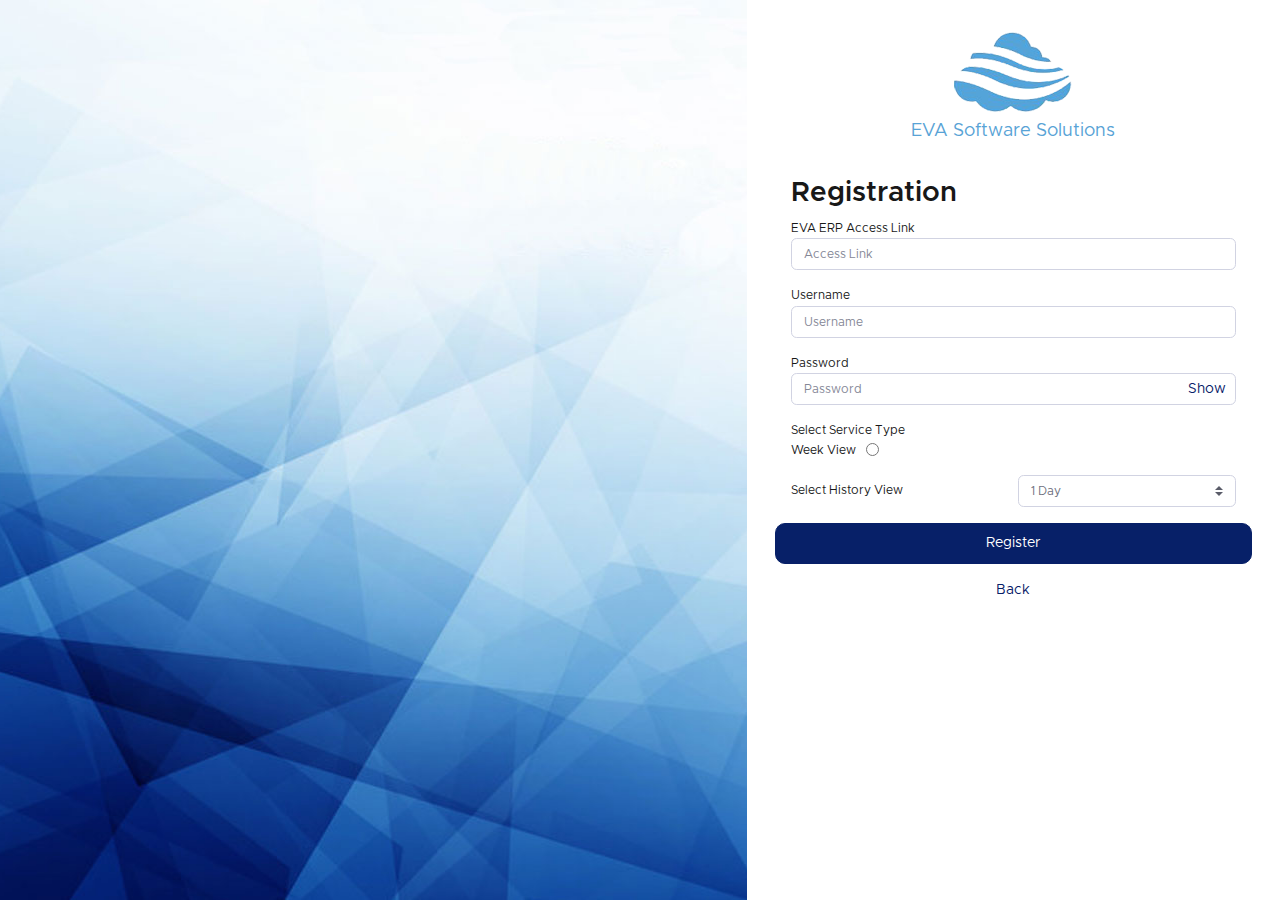
<file: registration.html>
<!DOCTYPE html>
<html lang="en">

<head>
    <meta http-equiv="Cache-Control" content="no-cache, no-store, must-revalidate" />
    <meta http-equiv="Pragma" content="no-cache" />
    <meta http-equiv="Expires" content="0" />
    <meta charset="utf-8">
    <meta http-equiv="X-UA-Compatible" content="IE=edge">
    <meta name="viewport" content="width=device-width, initial-scale=1, shrink-to-fit=no">
    <meta name="description" content="">
    <meta name="author" content="">

    <title>Register - EVA Pedio</title>

    <!-- Custom fonts for this template-->
    <link href="vendor/fontawesome-free/css/all.min.css" rel="stylesheet" type="text/css">
    <!-- Custom styles for this template-->
    <link href="css/style.css" rel="stylesheet">
    <style>
        .brand {
            font-size: 18px;
            padding-top: 5px;
            color: #58a3d6;
        }
    </style>
</head>

<body>
    <div class="container-fluid">
        <div class="row justify-content-center">
            <div class="col-12 col-xl-7 col-lg-7 bg-login-image login_l"></div>
            <div class="col-12 col-xl-5 col-lg-5 login_r">
                <div class="p-5  r_corner">
                    <div>
                        <div class="text-center mt-4">
                            <div><img src="img/logo.png"></div>
                            <p class="brand">EVA Software Solutions</p>
                        </div>
                        <div class="alert alert-success success_message" role="alert" style="display:none;">
                            <i class="fa fa-check" aria-hidden="true"> </i>
                            <span class="msg"></span>
                        </div>
                        <div class="alert alert-danger error_message" role="alert" style="display:none;">
                            <i class="fa fa-exclamation-triangle" aria-hidden="true"> </i>
                            <span class="msg"></span>
                        </div>
                        <form class="p-5 align-middle">
                            <h3>Registration</h3>
                            <div class="form-group">
                                <label for="evaerp_access_link">EVA ERP Access Link</label>
                                <input type="text" onkeyup="only_alphanumeric(this);" id="evaerp_access_link" class="form-control" tabindex="1" autocomplete="off" placeholder="Access Link">
                                <div class="alert alert-danger evaerp_access_link" role="alert" style="display:none;">
                                    <i class="fa fa-exclamation-triangle" aria-hidden="true"> </i>
                                    <span class="evaerp_access_link_err"></span>
                                </div>
                            </div>
                            <div class="form-group">
                                <label for="username">Username</label>
                                <input type="text" id="username" onkeyup="only_alphanumeric1(this);" class="form-control" placeholder="Username" autocomplete="off" tabindex="2">
                                <div class="alert alert-danger username" role="alert" style="display:none;">
                                    <i class="fa fa-exclamation-triangle" aria-hidden="true"> </i>
                                    <span class="username_err"></span>
                                </div>
                            </div>
                            <div class="form-group">
                                <label for="password">Password</label>
                                <input type="password" id="password" class="form-control" placeholder="Password" autocomplete="off" tabindex="3">
                                <a href="#" onclick="myFunction()" class="showhide float-right" id="hideshow">Show</a>
                                <div class="alert alert-danger password" role="alert" style="display:none;">
                                    <i class="fa fa-exclamation-triangle" aria-hidden="true"> </i>
                                    <span class="password_err"></span>
                                </div>
                            </div>

                            <label>Select Service Type</label>
                            <div class="form-group">
                                <!-- <div class="form-check form-check-inline">
                                    <input class="form-check-input" type="radio" name="inlineRadioOptions" id="inlineRadio1" value="option1" tabindex="4">
                                    <label class="form-check-label" for="inlineRadio1">Day View</label>
                                </div> -->
                                <div class="form-check form-check-inline">
                                    <label class="form-check-label" for="inlineRadio2">Week View </label> 
                                     <input class="form-check-input" type="radio" name="inlineRadioOptions" id="inlineRadio2" value="option2" tabindex="5" style="margin-left: 10px;">
                                </div>
                            </div>
                            <form>
                                <div class="form-row">
                                    <div class="col-6">
                                        <label style="margin-top: 6px;">Select History View</label>
                                    </div>
                                    <div class="col">
                                        <select class="custom-select mr-sm-2 form-control" id="inlineFormCustomSelect" tabindex="6">
                                            <option value="1" selected>1 Day</option>
                                            <option value="2">2 Days</option>
                                            <option value="3">3 Days</option>
                                            <option value="4">4 Days</option>
                                            <option value="5">5 Days</option>
                                            <option value="6">6 Days</option>
                                            <option value="7">7 Days</option>
                                        </select>
                                    </div>

                                </div>
                            </form>

                            <a href="#" onclick="check()" class="btn btn-primary btn-user btn-block" tabindex="7">
                                Register
                            </a>
                            <div class="text-center mt-3">
                                <a href="index.html" tabindex="8">
                                    Back
                                </a>
                            </div>
                        </form>
                    </div>
                </div>

            </div>
        </div>



        <!-- Bootstrap core JavaScript-->
        <script src="vendor/jquery/jquery.min.js"></script>
        <script src="vendor/bootstrap/js/bootstrap.bundle.min.js"></script>

        <!-- Core plugin JavaScript-->
        <script src="vendor/jquery-easing/jquery.easing.min.js"></script>
        <script src="js/scripts.js"></script>

        <script>
            function check() {
                var password = document.getElementById("password").value;
                var username = document.getElementById("username").value;
                var emailLink = document.getElementById("evaerp_access_link").value;
                var str = 'true';
                if (emailLink == '') {
                    $(".evaerp_access_link").show();
                    $(".evaerp_access_link_err").html('Access Link Cannot be empty.');
                    str = 'false';
                } else {
                    $(".evaerp_access_link").hide();
                    $(".evaerp_access_link_err").html('');
                }
                if (username == '') {
                    $(".username").show();
                    $(".username_err").html('Username cannot be empty.');
                    str = 'false';
                } else {
                    $(".username").hide();
                    $(".username_err").html('');
                }
                if (password == '') {
                    $(".password").show();
                    $(".password_err").html('Password cannot be empty.');
                    str = 'false';
                } else {
                    $(".password").hide();
                    $(".password_err").html('');
                }

                if (str == 'true') {
                    const api_url =
                        "https://my-dot-" + emailLink + ".appspot.com/slick_erp/loginStatusCheckServlet?password=" + password + "&companyId=5634472569470976&imeiNumber=869822038830607&actionTask=RegisterDevice&regId=null&applicationName=EVA Pedio&username=" + username;

                    $.ajax({
                        url: api_url,
                        type: 'GET',
                        success: function(responseText) {
                            var resp = String(responseText.trim());
                            if (resp == 'Success') {
                                localStorage.setItem('access_link', emailLink);
                                $(".success_message").show();
                                $(".error_message").hide();
                                $(".success_message").find('.msg').html('Registered Successfully');
                                window.location = 'index.html';
                            } else {
                                $(".success_message").hide();
                                $(".error_message").show();
                                if (resp == '') {
                                    $(".error_message").find('.msg').html('Invalid Password');
                                } else if ($.trim(resp) == 'Invalid UserName.') {
                                    $(".error_message").find('.msg').html(resp);
                                } else {
                                    $(".error_message").find('.msg').html('Invalid Access Link.');
                                }
                            }
                        },
                        error: function(data) {
                            $(".success_message").hide();
                            $(".error_message").show();
                            $(".error_message").find('.msg').html('Invalid Access Link.');
                        }
                    });

                }
            }

            function myFunction() {
                var x = document.getElementById("password");
                if (x.type === "password") {
                    x.type = "text";
                } else {
                    x.type = "password";
                }
            }
        </script>
        <script>
            document.getElementById("hideshow").innerHTML = 'Show';
        </script>
</body>

</html>
</file>
<file: css/style.css>
:root {
    --blue: #4e73df;
    --indigo: #6610f2;
    --purple: #6f42c1;
    --pink: #e83e8c;
    --red: #e74a3b;
    --orange: #fd7e14;
    --yellow: #f6c23e;
    --green: #1cc88a;
    --teal: #20c9a6;
    --cyan: #36b9cc;
    --white: #fff;
    --gray: #858796;
    --gray-dark: #5a5c69;
    --primary: #4e73df;
    --secondary: #858796;
    --success: #1cc88a;
    --info: #36b9cc;
    --warning: #f6c23e;
    --danger: #e74a3b;
    --light: #f8f9fc;
    --dark: #5a5c69;
    --breakpoint-xs: 0;
    --breakpoint-sm: 576px;
    --breakpoint-md: 768px;
    --breakpoint-lg: 992px;
    --breakpoint-xl: 1200px;
    /*--font-family-sans-serif: "MetropolisRegular", -apple-system, BlinkMacSystemFont, "Segoe UI", Roboto, "Helvetica Neue", Arial, sans-serif, "Apple Color Emoji", "Segoe UI Emoji", "Segoe UI Symbol", "Noto Color Emoji";
  --font-family-monospace: SFMono-Regular, Menlo, Monaco, Consolas, "Liberation Mono", "Courier New", monospace;
  */
    --input-padding-x: .75rem;
    --input-padding-y: .75rem;
}

*,
*::before,
*::after {
    box-sizing: border-box;
}

@font-face {
    font-family: 'MetropolisBlack';
    src: url('../fonts/MetropolisBlack.otf') format('opentype');
    font-weight: normal;
    font-style: normal;
}

@font-face {
    font-family: 'MetropolisBlackItalic';
    src: url('../fontsMetropolisBlackItalic.otf') format('opentype');
    font-weight: normal;
    font-style: italic;
}

@font-face {
    font-family: 'MetropolisBold';
    src: url('../fonts/MetropolisBold.otf') format('opentype');
    font-weight: bold;
    font-style: normal;
}

@font-face {
    font-family: 'MetropolisBoldItalic';
    src: url('../fonts/MetropolisBoldItalic.otf') format('opentype');
    font-weight: bold;
    font-style: italic;
}

@font-face {
    font-family: 'MetropolisExtraBold';
    src: url('../fonts/MetropolisExtraBold.otf') format('opentype');
    font-weight: normal;
    font-style: normal;
}

@font-face {
    font-family: 'MetropolisExtraBoldItalic';
    src: url('../fonts/MetropolisExtraBoldItalic.otf') format('opentype');
    font-weight: normal;
    font-style: italic;
}

@font-face {
    font-family: 'MetropolisExtraLight';
    src: url('../fonts/MetropolisExtraLight.otf') format('opentype');
    font-weight: normal;
    font-style: normal;
}

@font-face {
    font-family: 'MetropolisExtraLightItalic';
    src: url('../fonts/MetropolisExtraLightItalic.otf') format('opentype');
    font-weight: normal;
    font-style: italic;
}

@font-face {
    font-family: 'MetropolisLight';
    src: url('../fonts/MetropolisLight.otf') format('opentype');
    font-weight: normal;
    font-style: normal;
}

@font-face {
    font-family: 'MetropolisLightItalic';
    src: url('../fonts/MetropolisLightItalic.otf') format('opentype');
    font-weight: normal;
    font-style: italic;
}

@font-face {
    font-family: 'MetropolisMedium';
    src: url('../fonts/MetropolisMedium.otf') format('opentype');
    font-weight: normal;
    font-style: normal;
}

@font-face {
    font-family: 'MetropolisMediumItalic';
    src: url('../fonts/MetropolisMediumItalic.otf') format('opentype');
    font-weight: normal;
    font-style: italic;
}

@font-face {
    font-family: 'MetropolisRegular';
    src: url('../fonts/MetropolisRegular.otf') format('opentype');
    font-weight: normal;
    font-style: normal;
}

@font-face {
    font-family: 'MetropolisRegularItalic';
    src: url('../fonts/MetropolisRegularItalic.otf') format('opentype');
    font-weight: normal;
    font-style: italic;
}

@font-face {
    font-family: 'MetropolisSemiBold';
    src: url('../fonts/MetropolisSemiBold.otf') format('opentype');
    font-weight: normal;
    font-style: normal;
}

@font-face {
    font-family: 'MetropolisSemiBoldItalic';
    src: url('../fonts/MetropolisSemiBoldItalic.otf') format('opentype');
    font-weight: normal;
    font-style: italic;
}

@font-face {
    font-family: 'MetropolisThin';
    src: url('../fonts/MetropolisThin.otf') format('opentype');
    font-weight: normal;
    font-style: normal;
}

@font-face {
    font-family: 'MetropolisThinItalic';
    src: url('../fonts/MetropolisThinItalic.otf') format('opentype');
    font-weight: normal;
    font-style: italic;
}

html {
    font-family: MetropolisRegular !important;
    line-height: 1.15;
    -webkit-text-size-adjust: 100%;
    -webkit-tap-highlight-color: rgba(0, 0, 0, 0);
}

article,
aside,
figcaption,
figure,
footer,
header,
hgroup,
main,
nav,
section {
    display: block;
}

body {
    margin: 0;
    font-family: "MetropolisRegular", -apple-system, BlinkMacSystemFont, "Segoe UI", Roboto, "Helvetica Neue", Arial, sans-serif, "Apple Color Emoji", "Segoe UI Emoji", "Segoe UI Symbol", "Noto Color Emoji";
    font-size: .75rem;
    font-weight: 400;
    line-height: 1.5;
    color: #181818;
    text-align: left;
    background-color: #fff;
}

[tabindex="-1"]:focus {
    outline: 0 !important;
}

hr {
    box-sizing: content-box;
    height: 0;
    overflow: visible;
}

h1,
h2,
h3,
h4,
h5,
h6 {
    margin-top: 0;
    margin-bottom: 0.5rem;
}

p {
    margin-top: 0;
    margin-bottom: 1rem;
}

abbr[title],
abbr[data-original-title] {
    text-decoration: underline;
    -webkit-text-decoration: underline dotted;
    text-decoration: underline dotted;
    cursor: help;
    border-bottom: 0;
    -webkit-text-decoration-skip-ink: none;
    text-decoration-skip-ink: none;
}

address {
    margin-bottom: 1rem;
    font-style: normal;
    line-height: inherit;
}

ol,
ul,
dl {
    margin-top: 0;
    margin-bottom: 1rem;
}

ol ol,
ul ul,
ol ul,
ul ol {
    margin-bottom: 0;
}

dt {
    font-weight: 700;
}

dd {
    margin-bottom: .5rem;
    margin-left: 0;
}

blockquote {
    margin: 0 0 1rem;
}

b,
strong {
    font-weight: bolder;
}

small {
    font-size: 80%;
}

sub,
sup {
    position: relative;
    font-size: 75%;
    line-height: 0;
    vertical-align: baseline;
}

sub {
    bottom: -.25em;
}

sup {
    top: -.5em;
}

a {
    color: #072068;
    text-decoration: none;
    background-color: transparent;
    font-size: 14px !important;
}

a:hover {
    color: #072068;
    text-decoration: underline;
}

a:not([href]):not([tabindex]) {
    color: inherit;
    text-decoration: none;
}

a:not([href]):not([tabindex]):hover,
a:not([href]):not([tabindex]):focus {
    color: inherit;
    text-decoration: none;
}

a:not([href]):not([tabindex]):focus {
    outline: 0;
}

pre,
code,
kbd,
samp {
    font-family: SFMono-Regular, Menlo, Monaco, Consolas, "Liberation Mono", "Courier New", monospace;
    font-size: 1em;
}

pre {
    margin-top: 0;
    margin-bottom: 1rem;
    overflow: auto;
}

figure {
    margin: 0 0 1rem;
}

img {
    vertical-align: middle;
    border-style: none;
}

svg {
    overflow: hidden;
    vertical-align: middle;
}

table {
    border-collapse: collapse;
}

caption {
    padding-top: 0.75rem;
    padding-bottom: 0.75rem;
    color: #858796;
    text-align: left;
    caption-side: bottom;
}

th {
    text-align: inherit;
}

label {
    display: inline-block;
    margin-bottom: 0.1rem;
}

button {
    border-radius: 0;
}

button:focus {
    outline: 1px dotted;
    outline: 5px auto -webkit-focus-ring-color;
}

input,
button,
select,
optgroup,
textarea {
    margin: 0;
    font-family: inherit;
    font-size: inherit;
    line-height: inherit;
}

button,
input {
    overflow: visible;
}

button,
select {
    text-transform: none;
}

select {
    word-wrap: normal;
}

button,
[type="button"],
[type="reset"],
[type="submit"] {
    -webkit-appearance: button;
}

button:not(:disabled),
[type="button"]:not(:disabled),
[type="reset"]:not(:disabled),
[type="submit"]:not(:disabled) {
    cursor: pointer;
}

button::-moz-focus-inner,
[type="button"]::-moz-focus-inner,
[type="reset"]::-moz-focus-inner,
[type="submit"]::-moz-focus-inner {
    padding: 0;
    border-style: none;
}

input[type="radio"],
input[type="checkbox"] {
    box-sizing: border-box;
    padding: 0;
}

input[type="date"],
input[type="time"],
input[type="datetime-local"],
input[type="month"] {
    -webkit-appearance: listbox;
}

textarea {
    overflow: auto;
    resize: vertical;
}

fieldset {
    min-width: 0;
    padding: 0;
    margin: 0;
    border: 0;
}

legend {
    display: block;
    width: 100%;
    max-width: 100%;
    padding: 0;
    margin-bottom: .5rem;
    font-size: 1.5rem;
    line-height: inherit;
    color: inherit;
    white-space: normal;
}

progress {
    vertical-align: baseline;
}

[type="number"]::-webkit-inner-spin-button,
[type="number"]::-webkit-outer-spin-button {
    height: auto;
}

[type="search"] {
    outline-offset: -2px;
    -webkit-appearance: none;
}

[type="search"]::-webkit-search-decoration {
    -webkit-appearance: none;
}

::-webkit-file-upload-button {
    font: inherit;
    -webkit-appearance: button;
}

output {
    display: inline-block;
}

summary {
    display: list-item;
    cursor: pointer;
}

template {
    display: none;
}

[hidden] {
    display: none !important;
}

h1,
h2,
h3,
h4,
h5,
h6,
.h1,
.h2,
.h3,
.h4,
.h5,
.h6 {
    margin-bottom: 0.5rem;
    font-weight: 400;
    line-height: 1.2;
}

h1,
.h1 {
    font-size: 2.5rem;
}

h2,
.h2 {
    font-size: 2rem;
}

h3,
.h3 {
    font-size: 1.75rem;
    font-family: 'MetropolisSemiBold';
}

h4,
.h4 {
    font-size: 1.5rem;
}

h5,
.h5 {
    font-size: 1.25rem;
}

h6,
.h6 {
    font-size: 1rem;
}

.lead {
    font-size: 1.25rem;
    font-weight: 300;
}

.display-1 {
    font-size: 6rem;
    font-weight: 300;
    line-height: 1.2;
}

.display-2 {
    font-size: 5.5rem;
    font-weight: 300;
    line-height: 1.2;
}

.display-3 {
    font-size: 4.5rem;
    font-weight: 300;
    line-height: 1.2;
}

.display-4 {
    font-size: 3.5rem;
    font-weight: 300;
    line-height: 1.2;
}

hr {
    margin-top: 1rem;
    margin-bottom: 1rem;
    border: 0;
    border-top: 1px solid rgba(0, 0, 0, 0.1);
}

small,
.small {
    font-size: 80%;
    font-weight: 400;
}

mark,
.mark {
    padding: 0.2em;
    background-color: #fcf8e3;
}

.list-unstyled {
    padding-left: 0;
    list-style: none;
}

.list-inline {
    padding-left: 0;
    list-style: none;
}

.list-inline-item {
    display: inline-block;
}

.list-inline-item:not(:last-child) {
    margin-right: 0.5rem;
}

.initialism {
    font-size: 90%;
    text-transform: uppercase;
}

.blockquote {
    margin-bottom: 1rem;
    font-size: 1.25rem;
}

.blockquote-footer {
    display: block;
    font-size: 80%;
    color: #858796;
}

.blockquote-footer::before {
    content: "\2014\00A0";
}

.img-fluid {
    max-width: 100%;
    height: auto;
}

.img-thumbnail {
    padding: 0.25rem;
    background-color: #fff;
    border: 1px solid #dddfeb;
    border-radius: 0.35rem;
    max-width: 100%;
    height: auto;
}

.figure {
    display: inline-block;
}

.figure-img {
    margin-bottom: 0.5rem;
    line-height: 1;
}

.figure-caption {
    font-size: 90%;
    color: #858796;
}

code {
    font-size: 87.5%;
    color: #e83e8c;
    word-break: break-word;
}

a>code {
    color: inherit;
}

kbd {
    padding: 0.2rem 0.4rem;
    font-size: 87.5%;
    color: #fff;
    background-color: #3a3b45;
    border-radius: 0.2rem;
}

kbd kbd {
    padding: 0;
    font-size: 100%;
    font-weight: 700;
}

pre {
    display: block;
    font-size: 87.5%;
    color: #3a3b45;
}

pre code {
    font-size: inherit;
    color: inherit;
    word-break: normal;
}

.pre-scrollable {
    max-height: 340px;
    overflow-y: scroll;
}

.container {
    width: 100%;
    padding-right: 0.75rem;
    padding-left: 0.75rem;
    margin-right: auto;
    margin-left: auto;
}

@media (min-width: 576px) {
    .container {
        max-width: 540px;
    }
}

@media (min-width: 768px) {
    .container {
        max-width: 720px;
    }
}

@media (min-width: 992px) {
    .container {
        max-width: 960px;
    }
}

@media (min-width: 1200px) {
    .container {
        max-width: 1140px;
    }
}

.container-fluid {
    width: 100%;
    padding-right: 0.75rem;
    padding-left: 0.75rem;
    margin-right: auto;
    margin-left: auto;
}

.row {
    display: flex;
    flex-wrap: wrap;
    margin-right: -0.75rem;
    margin-left: -0.75rem;
}

.no-gutters {
    margin-right: 0;
    margin-left: 0;
}

.no-gutters>.col,
.no-gutters>[class*="col-"] {
    padding-right: 0;
    padding-left: 0;
}

.col-1,
.col-2,
.col-3,
.col-4,
.col-5,
.col-6,
.col-7,
.col-8,
.col-9,
.col-10,
.col-11,
.col-12,
.col,
.col-auto,
.col-sm-1,
.col-sm-2,
.col-sm-3,
.col-sm-4,
.col-sm-5,
.col-sm-6,
.col-sm-7,
.col-sm-8,
.col-sm-9,
.col-sm-10,
.col-sm-11,
.col-sm-12,
.col-sm,
.col-sm-auto,
.col-md-1,
.col-md-2,
.col-md-3,
.col-md-4,
.col-md-5,
.col-md-6,
.col-md-7,
.col-md-8,
.col-md-9,
.col-md-10,
.col-md-11,
.col-md-12,
.col-md,
.col-md-auto,
.col-lg-1,
.col-lg-2,
.col-lg-3,
.col-lg-4,
.col-lg-5,
.col-lg-6,
.col-lg-7,
.col-lg-8,
.col-lg-9,
.col-lg-10,
.col-lg-11,
.col-lg-12,
.col-lg,
.col-lg-auto,
.col-xl-1,
.col-xl-2,
.col-xl-3,
.col-xl-4,
.col-xl-5,
.col-xl-6,
.col-xl-7,
.col-xl-8,
.col-xl-9,
.col-xl-10,
.col-xl-11,
.col-xl-12,
.col-xl,
.col-xl-auto {
    position: relative;
    width: 100%;
    padding-right: 0.75rem;
    padding-left: 0.75rem;
}

.col {
    flex-basis: 0;
    flex-grow: 1;
    max-width: 100%;
}

.col-auto {
    flex: 0 0 auto;
    width: auto;
    max-width: 100%;
}

.col-1 {
    flex: 0 0 8.33333%;
    max-width: 8.33333%;
}

.col-2 {
    flex: 0 0 16.66667%;
    max-width: 16.66667%;
}

.col-3 {
    flex: 0 0 25%;
    max-width: 25%;
}

.col-4 {
    flex: 0 0 33.33333%;
    max-width: 33.33333%;
}

.col-5 {
    flex: 0 0 41.66667%;
    max-width: 41.66667%;
}

.col-6 {
    flex: 0 0 50%;
    max-width: 50%;
}

.col-7 {
    flex: 0 0 58.33333%;
    max-width: 58.33333%;
}

.col-8 {
    flex: 0 0 66.66667%;
    max-width: 66.66667%;
}

.col-9 {
    flex: 0 0 75%;
    max-width: 75%;
}

.col-10 {
    flex: 0 0 83.33333%;
    max-width: 83.33333%;
}

.col-11 {
    flex: 0 0 91.66667%;
    max-width: 91.66667%;
}

.col-12 {
    flex: 0 0 100%;
    max-width: 100%;
}

.order-first {
    order: -1;
}

.order-last {
    order: 13;
}

.order-0 {
    order: 0;
}

.order-1 {
    order: 1;
}

.order-2 {
    order: 2;
}

.order-3 {
    order: 3;
}

.order-4 {
    order: 4;
}

.order-5 {
    order: 5;
}

.order-6 {
    order: 6;
}

.order-7 {
    order: 7;
}

.order-8 {
    order: 8;
}

.order-9 {
    order: 9;
}

.order-10 {
    order: 10;
}

.order-11 {
    order: 11;
}

.order-12 {
    order: 12;
}

.offset-1 {
    margin-left: 8.33333%;
}

.offset-2 {
    margin-left: 16.66667%;
}

.offset-3 {
    margin-left: 25%;
}

.offset-4 {
    margin-left: 33.33333%;
}

.offset-5 {
    margin-left: 41.66667%;
}

.offset-6 {
    margin-left: 50%;
}

.offset-7 {
    margin-left: 58.33333%;
}

.offset-8 {
    margin-left: 66.66667%;
}

.offset-9 {
    margin-left: 75%;
}

.offset-10 {
    margin-left: 83.33333%;
}

.offset-11 {
    margin-left: 91.66667%;
}

@media (min-width: 576px) {
    .col-sm {
        flex-basis: 0;
        flex-grow: 1;
        max-width: 100%;
    }
    .col-sm-auto {
        flex: 0 0 auto;
        width: auto;
        max-width: 100%;
    }
    .col-sm-1 {
        flex: 0 0 8.33333%;
        max-width: 8.33333%;
    }
    .col-sm-2 {
        flex: 0 0 16.66667%;
        max-width: 16.66667%;
    }
    .col-sm-3 {
        flex: 0 0 25%;
        max-width: 25%;
    }
    .col-sm-4 {
        flex: 0 0 33.33333%;
        max-width: 33.33333%;
    }
    .col-sm-5 {
        flex: 0 0 41.66667%;
        max-width: 41.66667%;
    }
    .col-sm-6 {
        flex: 0 0 50%;
        max-width: 50%;
    }
    .col-sm-7 {
        flex: 0 0 58.33333%;
        max-width: 58.33333%;
    }
    .col-sm-8 {
        flex: 0 0 66.66667%;
        max-width: 66.66667%;
    }
    .col-sm-9 {
        flex: 0 0 75%;
        max-width: 75%;
    }
    .col-sm-10 {
        flex: 0 0 83.33333%;
        max-width: 83.33333%;
    }
    .col-sm-11 {
        flex: 0 0 91.66667%;
        max-width: 91.66667%;
    }
    .col-sm-12 {
        flex: 0 0 100%;
        max-width: 100%;
    }
    .order-sm-first {
        order: -1;
    }
    .order-sm-last {
        order: 13;
    }
    .order-sm-0 {
        order: 0;
    }
    .order-sm-1 {
        order: 1;
    }
    .order-sm-2 {
        order: 2;
    }
    .order-sm-3 {
        order: 3;
    }
    .order-sm-4 {
        order: 4;
    }
    .order-sm-5 {
        order: 5;
    }
    .order-sm-6 {
        order: 6;
    }
    .order-sm-7 {
        order: 7;
    }
    .order-sm-8 {
        order: 8;
    }
    .order-sm-9 {
        order: 9;
    }
    .order-sm-10 {
        order: 10;
    }
    .order-sm-11 {
        order: 11;
    }
    .order-sm-12 {
        order: 12;
    }
    .offset-sm-0 {
        margin-left: 0;
    }
    .offset-sm-1 {
        margin-left: 8.33333%;
    }
    .offset-sm-2 {
        margin-left: 16.66667%;
    }
    .offset-sm-3 {
        margin-left: 25%;
    }
    .offset-sm-4 {
        margin-left: 33.33333%;
    }
    .offset-sm-5 {
        margin-left: 41.66667%;
    }
    .offset-sm-6 {
        margin-left: 50%;
    }
    .offset-sm-7 {
        margin-left: 58.33333%;
    }
    .offset-sm-8 {
        margin-left: 66.66667%;
    }
    .offset-sm-9 {
        margin-left: 75%;
    }
    .offset-sm-10 {
        margin-left: 83.33333%;
    }
    .offset-sm-11 {
        margin-left: 91.66667%;
    }
}

@media (min-width: 768px) {
    .col-md {
        flex-basis: 0;
        flex-grow: 1;
        max-width: 100%;
    }
    .col-md-auto {
        flex: 0 0 auto;
        width: auto;
        max-width: 100%;
    }
    .col-md-1 {
        flex: 0 0 8.33333%;
        max-width: 8.33333%;
    }
    .col-md-2 {
        flex: 0 0 16.66667%;
        max-width: 16.66667%;
    }
    .col-md-3 {
        flex: 0 0 25%;
        max-width: 25%;
    }
    .col-md-4 {
        flex: 0 0 33.33333%;
        max-width: 33.33333%;
    }
    .col-md-5 {
        flex: 0 0 41.66667%;
        max-width: 41.66667%;
    }
    .col-md-6 {
        flex: 0 0 50%;
        max-width: 50%;
    }
    .col-md-7 {
        flex: 0 0 58.33333%;
        max-width: 58.33333%;
    }
    .col-md-8 {
        flex: 0 0 66.66667%;
        max-width: 66.66667%;
    }
    .col-md-9 {
        flex: 0 0 75%;
        max-width: 75%;
    }
    .col-md-10 {
        flex: 0 0 83.33333%;
        max-width: 83.33333%;
    }
    .col-md-11 {
        flex: 0 0 91.66667%;
        max-width: 91.66667%;
    }
    .col-md-12 {
        flex: 0 0 100%;
        max-width: 100%;
    }
    .order-md-first {
        order: -1;
    }
    .order-md-last {
        order: 13;
    }
    .order-md-0 {
        order: 0;
    }
    .order-md-1 {
        order: 1;
    }
    .order-md-2 {
        order: 2;
    }
    .order-md-3 {
        order: 3;
    }
    .order-md-4 {
        order: 4;
    }
    .order-md-5 {
        order: 5;
    }
    .order-md-6 {
        order: 6;
    }
    .order-md-7 {
        order: 7;
    }
    .order-md-8 {
        order: 8;
    }
    .order-md-9 {
        order: 9;
    }
    .order-md-10 {
        order: 10;
    }
    .order-md-11 {
        order: 11;
    }
    .order-md-12 {
        order: 12;
    }
    .offset-md-0 {
        margin-left: 0;
    }
    .offset-md-1 {
        margin-left: 8.33333%;
    }
    .offset-md-2 {
        margin-left: 16.66667%;
    }
    .offset-md-3 {
        margin-left: 25%;
    }
    .offset-md-4 {
        margin-left: 33.33333%;
    }
    .offset-md-5 {
        margin-left: 41.66667%;
    }
    .offset-md-6 {
        margin-left: 50%;
    }
    .offset-md-7 {
        margin-left: 58.33333%;
    }
    .offset-md-8 {
        margin-left: 66.66667%;
    }
    .offset-md-9 {
        margin-left: 75%;
    }
    .offset-md-10 {
        margin-left: 83.33333%;
    }
    .offset-md-11 {
        margin-left: 91.66667%;
    }
}

@media (min-width: 992px) {
    .col-lg {
        flex-basis: 0;
        flex-grow: 1;
        max-width: 100%;
    }
    .col-lg-auto {
        flex: 0 0 auto;
        width: auto;
        max-width: 100%;
    }
    .col-lg-1 {
        flex: 0 0 8.33333%;
        max-width: 8.33333%;
    }
    .col-lg-2 {
        flex: 0 0 16.66667%;
        max-width: 16.66667%;
    }
    .col-lg-3 {
        flex: 0 0 25%;
        max-width: 25%;
    }
    .col-lg-4 {
        flex: 0 0 33.33333%;
        max-width: 33.33333%;
    }
    .col-lg-5 {
        flex: 0 0 41.66667%;
        max-width: 41.66667%;
    }
    .col-lg-6 {
        flex: 0 0 50%;
        max-width: 50%;
    }
    .col-lg-7 {
        flex: 0 0 58.33333%;
        max-width: 58.33333%;
    }
    .col-lg-8 {
        flex: 0 0 66.66667%;
        max-width: 66.66667%;
    }
    .col-lg-9 {
        flex: 0 0 75%;
        max-width: 75%;
    }
    .col-lg-10 {
        flex: 0 0 83.33333%;
        max-width: 83.33333%;
    }
    .col-lg-11 {
        flex: 0 0 91.66667%;
        max-width: 91.66667%;
    }
    .col-lg-12 {
        flex: 0 0 100%;
        max-width: 100%;
    }
    .order-lg-first {
        order: -1;
    }
    .order-lg-last {
        order: 13;
    }
    .order-lg-0 {
        order: 0;
    }
    .order-lg-1 {
        order: 1;
    }
    .order-lg-2 {
        order: 2;
    }
    .order-lg-3 {
        order: 3;
    }
    .order-lg-4 {
        order: 4;
    }
    .order-lg-5 {
        order: 5;
    }
    .order-lg-6 {
        order: 6;
    }
    .order-lg-7 {
        order: 7;
    }
    .order-lg-8 {
        order: 8;
    }
    .order-lg-9 {
        order: 9;
    }
    .order-lg-10 {
        order: 10;
    }
    .order-lg-11 {
        order: 11;
    }
    .order-lg-12 {
        order: 12;
    }
    .offset-lg-0 {
        margin-left: 0;
    }
    .offset-lg-1 {
        margin-left: 8.33333%;
    }
    .offset-lg-2 {
        margin-left: 16.66667%;
    }
    .offset-lg-3 {
        margin-left: 25%;
    }
    .offset-lg-4 {
        margin-left: 33.33333%;
    }
    .offset-lg-5 {
        margin-left: 41.66667%;
    }
    .offset-lg-6 {
        margin-left: 50%;
    }
    .offset-lg-7 {
        margin-left: 58.33333%;
    }
    .offset-lg-8 {
        margin-left: 66.66667%;
    }
    .offset-lg-9 {
        margin-left: 75%;
    }
    .offset-lg-10 {
        margin-left: 83.33333%;
    }
    .offset-lg-11 {
        margin-left: 91.66667%;
    }
}

@media (min-width: 1200px) {
    .col-xl {
        flex-basis: 0;
        flex-grow: 1;
        max-width: 100%;
    }
    .col-xl-auto {
        flex: 0 0 auto;
        width: auto;
        max-width: 100%;
    }
    .col-xl-1 {
        flex: 0 0 8.33333%;
        max-width: 8.33333%;
    }
    .col-xl-2 {
        flex: 0 0 16.66667%;
        max-width: 16.66667%;
    }
    .col-xl-3 {
        flex: 0 0 25%;
        max-width: 25%;
    }
    .col-xl-4 {
        flex: 0 0 33.33333%;
        max-width: 33.33333%;
    }
    .col-xl-5 {
        flex: 0 0 41.66667%;
        max-width: 41.66667%;
    }
    .col-xl-6 {
        flex: 0 0 50%;
        max-width: 50%;
    }
    .col-xl-7 {
        flex: 0 0 58.33333%;
        max-width: 58.33333%;
    }
    .col-xl-8 {
        flex: 0 0 66.66667%;
        max-width: 66.66667%;
    }
    .col-xl-9 {
        flex: 0 0 75%;
        max-width: 75%;
    }
    .col-xl-10 {
        flex: 0 0 83.33333%;
        max-width: 83.33333%;
    }
    .col-xl-11 {
        flex: 0 0 91.66667%;
        max-width: 91.66667%;
    }
    .col-xl-12 {
        flex: 0 0 100%;
        max-width: 100%;
    }
    .order-xl-first {
        order: -1;
    }
    .order-xl-last {
        order: 13;
    }
    .order-xl-0 {
        order: 0;
    }
    .order-xl-1 {
        order: 1;
    }
    .order-xl-2 {
        order: 2;
    }
    .order-xl-3 {
        order: 3;
    }
    .order-xl-4 {
        order: 4;
    }
    .order-xl-5 {
        order: 5;
    }
    .order-xl-6 {
        order: 6;
    }
    .order-xl-7 {
        order: 7;
    }
    .order-xl-8 {
        order: 8;
    }
    .order-xl-9 {
        order: 9;
    }
    .order-xl-10 {
        order: 10;
    }
    .order-xl-11 {
        order: 11;
    }
    .order-xl-12 {
        order: 12;
    }
    .offset-xl-0 {
        margin-left: 0;
    }
    .offset-xl-1 {
        margin-left: 8.33333%;
    }
    .offset-xl-2 {
        margin-left: 16.66667%;
    }
    .offset-xl-3 {
        margin-left: 25%;
    }
    .offset-xl-4 {
        margin-left: 33.33333%;
    }
    .offset-xl-5 {
        margin-left: 41.66667%;
    }
    .offset-xl-6 {
        margin-left: 50%;
    }
    .offset-xl-7 {
        margin-left: 58.33333%;
    }
    .offset-xl-8 {
        margin-left: 66.66667%;
    }
    .offset-xl-9 {
        margin-left: 75%;
    }
    .offset-xl-10 {
        margin-left: 83.33333%;
    }
    .offset-xl-11 {
        margin-left: 91.66667%;
    }
}

.table {
    width: 100%;
    margin-bottom: 1rem;
    color: #858796;
}

.table th,
.table td {
    padding: 0.75rem;
    vertical-align: top;
    border-top: 1px solid #e3e6f0;
}

.table thead th {
    vertical-align: bottom;
    border-bottom: 2px solid #e3e6f0;
}

.table tbody+tbody {
    border-top: 2px solid #e3e6f0;
}

.table-sm th,
.table-sm td {
    padding: 0.3rem;
}

.table-bordered {
    border: 1px solid #e3e6f0;
}

.table-bordered th,
.table-bordered td {
    border: 1px solid #e3e6f0;
}

.table-bordered thead th,
.table-bordered thead td {
    border-bottom-width: 2px;
}

.table-borderless th,
.table-borderless td,
.table-borderless thead th,
.table-borderless tbody+tbody {
    border: 0;
}

.table-striped tbody tr:nth-of-type(odd) {
    background-color: rgba(0, 0, 0, 0.05);
}

.table-hover tbody tr:hover {
    color: #858796;
    background-color: rgba(0, 0, 0, 0.075);
}

.table-primary,
.table-primary>th,
.table-primary>td {
    background-color: #cdd8f6;
}

.table-primary th,
.table-primary td,
.table-primary thead th,
.table-primary tbody+tbody {
    border-color: #a3b6ee;
}

.table-hover .table-primary:hover {
    background-color: #b7c7f2;
}

.table-hover .table-primary:hover>td,
.table-hover .table-primary:hover>th {
    background-color: #b7c7f2;
}

.table-secondary,
.table-secondary>th,
.table-secondary>td {
    background-color: #dddde2;
}

.table-secondary th,
.table-secondary td,
.table-secondary thead th,
.table-secondary tbody+tbody {
    border-color: #c0c1c8;
}

.table-hover .table-secondary:hover {
    background-color: #cfcfd6;
}

.table-hover .table-secondary:hover>td,
.table-hover .table-secondary:hover>th {
    background-color: #cfcfd6;
}

.table-success,
.table-success>th,
.table-success>td {
    background-color: #bff0de;
}

.table-success th,
.table-success td,
.table-success thead th,
.table-success tbody+tbody {
    border-color: #89e2c2;
}

.table-hover .table-success:hover {
    background-color: #aaebd3;
}

.table-hover .table-success:hover>td,
.table-hover .table-success:hover>th {
    background-color: #aaebd3;
}

.table-info,
.table-info>th,
.table-info>td {
    background-color: #c7ebf1;
}

.table-info th,
.table-info td,
.table-info thead th,
.table-info tbody+tbody {
    border-color: #96dbe4;
}

.table-hover .table-info:hover {
    background-color: #b3e4ec;
}

.table-hover .table-info:hover>td,
.table-hover .table-info:hover>th {
    background-color: #b3e4ec;
}

.table-warning,
.table-warning>th,
.table-warning>td {
    background-color: #fceec9;
}

.table-warning th,
.table-warning td,
.table-warning thead th,
.table-warning tbody+tbody {
    border-color: #fadf9b;
}

.table-hover .table-warning:hover {
    background-color: #fbe6b1;
}

.table-hover .table-warning:hover>td,
.table-hover .table-warning:hover>th {
    background-color: #fbe6b1;
}

.table-danger,
.table-danger>th,
.table-danger>td {
    background-color: #f8ccc8;
}

.table-danger th,
.table-danger td,
.table-danger thead th,
.table-danger tbody+tbody {
    border-color: #f3a199;
}

.table-hover .table-danger:hover {
    background-color: #f5b7b1;
}

.table-hover .table-danger:hover>td,
.table-hover .table-danger:hover>th {
    background-color: #f5b7b1;
}

.table-light,
.table-light>th,
.table-light>td {
    background-color: #fdfdfe;
}

.table-light th,
.table-light td,
.table-light thead th,
.table-light tbody+tbody {
    border-color: #fbfcfd;
}

.table-hover .table-light:hover {
    background-color: #ececf6;
}

.table-hover .table-light:hover>td,
.table-hover .table-light:hover>th {
    background-color: #ececf6;
}

.table-dark,
.table-dark>th,
.table-dark>td {
    background-color: #d1d1d5;
}

.table-dark th,
.table-dark td,
.table-dark thead th,
.table-dark tbody+tbody {
    border-color: #a9aab1;
}

.table-hover .table-dark:hover {
    background-color: #c4c4c9;
}

.table-hover .table-dark:hover>td,
.table-hover .table-dark:hover>th {
    background-color: #c4c4c9;
}

.table-active,
.table-active>th,
.table-active>td {
    background-color: rgba(0, 0, 0, 0.075);
}

.table-hover .table-active:hover {
    background-color: rgba(0, 0, 0, 0.075);
}

.table-hover .table-active:hover>td,
.table-hover .table-active:hover>th {
    background-color: rgba(0, 0, 0, 0.075);
}

.table .thead-dark th {
    color: #fff;
    background-color: #5a5c69;
    border-color: #6c6e7e;
}

.table .thead-light th {
    color: #6e707e;
    background-color: #eaecf4;
    border-color: #e3e6f0;
}

.table-dark {
    color: #fff;
    background-color: #5a5c69;
}

.table-dark th,
.table-dark td,
.table-dark thead th {
    border-color: #6c6e7e;
}

.table-dark.table-bordered {
    border: 0;
}

.table-dark.table-striped tbody tr:nth-of-type(odd) {
    background-color: rgba(255, 255, 255, 0.05);
}

.table-dark.table-hover tbody tr:hover {
    color: #fff;
    background-color: rgba(255, 255, 255, 0.075);
}

@media (max-width: 575.98px) {
    .table-responsive-sm {
        display: block;
        width: 100%;
        overflow-x: auto;
        -webkit-overflow-scrolling: touch;
    }
    .table-responsive-sm>.table-bordered {
        border: 0;
    }
}

@media (max-width: 767.98px) {
    .table-responsive-md {
        display: block;
        width: 100%;
        overflow-x: auto;
        -webkit-overflow-scrolling: touch;
    }
    .table-responsive-md>.table-bordered {
        border: 0;
    }
}

@media (max-width: 991.98px) {
    .table-responsive-lg {
        display: block;
        width: 100%;
        overflow-x: auto;
        -webkit-overflow-scrolling: touch;
    }
    .table-responsive-lg>.table-bordered {
        border: 0;
    }
}

@media (max-width: 1199.98px) {
    .table-responsive-xl {
        display: block;
        width: 100%;
        overflow-x: auto;
        -webkit-overflow-scrolling: touch;
    }
    .table-responsive-xl>.table-bordered {
        border: 0;
    }
}

.table-responsive {
    display: block;
    width: 100%;
    overflow-x: auto;
    -webkit-overflow-scrolling: touch;
}

.table-responsive>.table-bordered {
    border: 0;
}

.form-control {
    display: block;
    width: 100%;
    /* height: calc(1.5em + 0.75rem + 2px); */
    padding: 0.375rem 0.75rem;
    font-size: 1rem;
    font-weight: 400;
    line-height: 1.5;
    color: #6e707e;
    background-color: #fff;
    background-clip: padding-box;
    border: 1px solid #d1d3e2;
    border-radius: 0.35rem;
    transition: border-color 0.15s ease-in-out, box-shadow 0.15s ease-in-out;
}

@media (prefers-reduced-motion: reduce) {
    .form-control {
        transition: none;
    }
}

.form-control::-ms-expand {
    background-color: transparent;
    border: 0;
}

.form-control:focus {
    color: #6e707e;
    background-color: #fff;
    border-color: #bac8f3;
    outline: 0;
    box-shadow: 0 0 0 0.2rem rgba(78, 115, 223, 0.25);
}

.form-control::-webkit-input-placeholder {
    color: #858796;
    opacity: 1;
}

.form-control::-moz-placeholder {
    color: #858796;
    opacity: 1;
}

.form-control:-ms-input-placeholder {
    color: #858796;
    opacity: 1;
}

.form-control::-ms-input-placeholder {
    color: #858796;
    opacity: 1;
}

.form-control::placeholder {
    color: #858796;
    opacity: 1;
}

.form-control:disabled,
.form-control[readonly] {
    background-color: #eaecf4;
    opacity: 1;
}

select.form-control:focus::-ms-value {
    color: #6e707e;
    background-color: #fff;
}

.form-control-file,
.form-control-range {
    display: block;
    width: 100%;
}

.col-form-label {
    padding-top: calc(0.375rem + 1px);
    padding-bottom: calc(0.375rem + 1px);
    margin-bottom: 0;
    font-size: inherit;
    line-height: 1.5;
}

.col-form-label-lg {
    padding-top: calc(0.5rem + 1px);
    padding-bottom: calc(0.5rem + 1px);
    font-size: 1.25rem;
    line-height: 1.5;
}

.col-form-label-sm {
    padding-top: calc(0.25rem + 1px);
    padding-bottom: calc(0.25rem + 1px);
    font-size: 0.875rem;
    line-height: 1.5;
}

.form-control-plaintext {
    display: block;
    width: 100%;
    padding-top: 0.375rem;
    padding-bottom: 0.375rem;
    margin-bottom: 0;
    line-height: 1.5;
    color: #858796;
    background-color: transparent;
    border: solid transparent;
    border-width: 1px 0;
    font-size: 14px;
}

.form-control-plaintext.form-control-sm,
.form-control-plaintext.form-control-lg {
    padding-right: 0;
    padding-left: 0;
}

.form-control-sm {
    height: calc(1.5em + 0.5rem + 2px);
    padding: 0.25rem 0.5rem;
    font-size: 0.875rem;
    line-height: 1.5;
    border-radius: 0.2rem;
}

.form-control-lg {
    height: calc(1.5em + 1rem + 2px);
    padding: 0.5rem 1rem;
    font-size: 1.25rem;
    line-height: 1.5;
    border-radius: 0.3rem;
}

select.form-control[size],
select.form-control[multiple] {
    height: auto;
}

textarea.form-control {
    height: auto;
}

.form-group {
    margin-bottom: 1rem;
}

.form-text {
    display: block;
    margin-top: 0.25rem;
}

.form-row {
    display: flex;
    flex-wrap: wrap;
    margin-right: -5px;
    margin-left: -5px;
}

.form-row>.col,
.form-row>[class*="col-"] {
    padding-right: 5px;
    padding-left: 5px;
}

.form-check {
    position: relative;
    display: block;
    padding-left: 1.25rem;
}

.form-check-input {
    position: absolute;
    margin-top: 0.3rem;
    margin-left: -1.25rem;
}

.form-check-input:disabled~.form-check-label {
    color: #858796;
}

.form-check-label {
    margin-bottom: 0;
}

.form-check-inline {
    display: inline-flex;
    align-items: center;
    padding-left: 0;
    margin-right: 0.75rem;
}

.form-check-inline .form-check-input {
    position: static;
    margin-top: 0;
    margin-right: 0.3125rem;
    margin-left: 0;
}

.valid-feedback {
    display: none;
    width: 100%;
    margin-top: 0.25rem;
    font-size: 80%;
    color: #1cc88a;
}

.valid-tooltip {
    position: absolute;
    top: 100%;
    z-index: 5;
    display: none;
    max-width: 100%;
    padding: 0.25rem 0.5rem;
    margin-top: .1rem;
    font-size: 0.875rem;
    line-height: 1.5;
    color: #fff;
    background-color: rgba(28, 200, 138, 0.9);
    border-radius: 0.35rem;
}

.was-validated .form-control:valid,
.form-control.is-valid {
    border-color: #1cc88a;
    padding-right: calc(1.5em + 0.75rem);
    background-image: url("data:image/svg+xml,%3csvg xmlns='http://www.w3.org/2000/svg' viewBox='0 0 8 8'%3e%3cpath fill='%231cc88a' d='M2.3 6.73L.6 4.53c-.4-1.04.46-1.4 1.1-.8l1.1 1.4 3.4-3.8c.6-.63 1.6-.27 1.2.7l-4 4.6c-.43.5-.8.4-1.1.1z'/%3e%3c/svg%3e");
    background-repeat: no-repeat;
    background-position: center right calc(0.375em + 0.1875rem);
    background-size: calc(0.75em + 0.375rem) calc(0.75em + 0.375rem);
}

.was-validated .form-control:valid:focus,
.form-control.is-valid:focus {
    border-color: #1cc88a;
    box-shadow: 0 0 0 0.2rem rgba(28, 200, 138, 0.25);
}

.was-validated .form-control:valid~.valid-feedback,
.was-validated .form-control:valid~.valid-tooltip,
.form-control.is-valid~.valid-feedback,
.form-control.is-valid~.valid-tooltip {
    display: block;
}

.was-validated textarea.form-control:valid,
textarea.form-control.is-valid {
    padding-right: calc(1.5em + 0.75rem);
    background-position: top calc(0.375em + 0.1875rem) right calc(0.375em + 0.1875rem);
}

.was-validated .custom-select:valid,
.custom-select.is-valid {
    border-color: #1cc88a;
    padding-right: calc((1em + 0.75rem) * 3 / 4 + 1.75rem);
    background: url("data:image/svg+xml,%3csvg xmlns='http://www.w3.org/2000/svg' viewBox='0 0 4 5'%3e%3cpath fill='%235a5c69' d='M2 0L0 2h4zm0 5L0 3h4z'/%3e%3c/svg%3e") no-repeat right 0.75rem center/8px 10px, url("data:image/svg+xml,%3csvg xmlns='http://www.w3.org/2000/svg' viewBox='0 0 8 8'%3e%3cpath fill='%231cc88a' d='M2.3 6.73L.6 4.53c-.4-1.04.46-1.4 1.1-.8l1.1 1.4 3.4-3.8c.6-.63 1.6-.27 1.2.7l-4 4.6c-.43.5-.8.4-1.1.1z'/%3e%3c/svg%3e") #fff no-repeat center right 1.75rem/calc(0.75em + 0.375rem) calc(0.75em + 0.375rem);
}

.was-validated .custom-select:valid:focus,
.custom-select.is-valid:focus {
    border-color: #1cc88a;
    box-shadow: 0 0 0 0.2rem rgba(28, 200, 138, 0.25);
}

.was-validated .custom-select:valid~.valid-feedback,
.was-validated .custom-select:valid~.valid-tooltip,
.custom-select.is-valid~.valid-feedback,
.custom-select.is-valid~.valid-tooltip {
    display: block;
}

.was-validated .form-control-file:valid~.valid-feedback,
.was-validated .form-control-file:valid~.valid-tooltip,
.form-control-file.is-valid~.valid-feedback,
.form-control-file.is-valid~.valid-tooltip {
    display: block;
}

.was-validated .form-check-input:valid~.form-check-label,
.form-check-input.is-valid~.form-check-label {
    color: #1cc88a;
}

.was-validated .form-check-input:valid~.valid-feedback,
.was-validated .form-check-input:valid~.valid-tooltip,
.form-check-input.is-valid~.valid-feedback,
.form-check-input.is-valid~.valid-tooltip {
    display: block;
}

.was-validated .custom-control-input:valid~.custom-control-label,
.custom-control-input.is-valid~.custom-control-label {
    color: #1cc88a;
}

.was-validated .custom-control-input:valid~.custom-control-label::before,
.custom-control-input.is-valid~.custom-control-label::before {
    border-color: #1cc88a;
}

.was-validated .custom-control-input:valid~.valid-feedback,
.was-validated .custom-control-input:valid~.valid-tooltip,
.custom-control-input.is-valid~.valid-feedback,
.custom-control-input.is-valid~.valid-tooltip {
    display: block;
}

.was-validated .custom-control-input:valid:checked~.custom-control-label::before,
.custom-control-input.is-valid:checked~.custom-control-label::before {
    border-color: #34e3a4;
    background-color: #34e3a4;
}

.was-validated .custom-control-input:valid:focus~.custom-control-label::before,
.custom-control-input.is-valid:focus~.custom-control-label::before {
    box-shadow: 0 0 0 0.2rem rgba(28, 200, 138, 0.25);
}

.was-validated .custom-control-input:valid:focus:not(:checked)~.custom-control-label::before,
.custom-control-input.is-valid:focus:not(:checked)~.custom-control-label::before {
    border-color: #1cc88a;
}

.was-validated .custom-file-input:valid~.custom-file-label,
.custom-file-input.is-valid~.custom-file-label {
    border-color: #1cc88a;
}

.was-validated .custom-file-input:valid~.valid-feedback,
.was-validated .custom-file-input:valid~.valid-tooltip,
.custom-file-input.is-valid~.valid-feedback,
.custom-file-input.is-valid~.valid-tooltip {
    display: block;
}

.was-validated .custom-file-input:valid:focus~.custom-file-label,
.custom-file-input.is-valid:focus~.custom-file-label {
    border-color: #1cc88a;
    box-shadow: 0 0 0 0.2rem rgba(28, 200, 138, 0.25);
}

.invalid-feedback {
    display: none;
    width: 100%;
    margin-top: 0.25rem;
    font-size: 80%;
    color: #e74a3b;
}

.invalid-tooltip {
    position: absolute;
    top: 100%;
    z-index: 5;
    display: none;
    max-width: 100%;
    padding: 0.25rem 0.5rem;
    margin-top: .1rem;
    font-size: 0.875rem;
    line-height: 1.5;
    color: #fff;
    background-color: rgba(231, 74, 59, 0.9);
    border-radius: 0.35rem;
}

.was-validated .form-control:invalid,
.form-control.is-invalid {
    border-color: #e74a3b;
    padding-right: calc(1.5em + 0.75rem);
    background-image: url("data:image/svg+xml,%3csvg xmlns='http://www.w3.org/2000/svg' fill='%23e74a3b' viewBox='-2 -2 7 7'%3e%3cpath stroke='%23e74a3b' d='M0 0l3 3m0-3L0 3'/%3e%3ccircle r='.5'/%3e%3ccircle cx='3' r='.5'/%3e%3ccircle cy='3' r='.5'/%3e%3ccircle cx='3' cy='3' r='.5'/%3e%3c/svg%3E");
    background-repeat: no-repeat;
    background-position: center right calc(0.375em + 0.1875rem);
    background-size: calc(0.75em + 0.375rem) calc(0.75em + 0.375rem);
}

.was-validated .form-control:invalid:focus,
.form-control.is-invalid:focus {
    border-color: #e74a3b;
    box-shadow: 0 0 0 0.2rem rgba(231, 74, 59, 0.25);
}

.was-validated .form-control:invalid~.invalid-feedback,
.was-validated .form-control:invalid~.invalid-tooltip,
.form-control.is-invalid~.invalid-feedback,
.form-control.is-invalid~.invalid-tooltip {
    display: block;
}

.was-validated textarea.form-control:invalid,
textarea.form-control.is-invalid {
    padding-right: calc(1.5em + 0.75rem);
    background-position: top calc(0.375em + 0.1875rem) right calc(0.375em + 0.1875rem);
}

.was-validated .custom-select:invalid,
.custom-select.is-invalid {
    border-color: #e74a3b;
    padding-right: calc((1em + 0.75rem) * 3 / 4 + 1.75rem);
    background: url("data:image/svg+xml,%3csvg xmlns='http://www.w3.org/2000/svg' viewBox='0 0 4 5'%3e%3cpath fill='%235a5c69' d='M2 0L0 2h4zm0 5L0 3h4z'/%3e%3c/svg%3e") no-repeat right 0.75rem center/8px 10px, url("data:image/svg+xml,%3csvg xmlns='http://www.w3.org/2000/svg' fill='%23e74a3b' viewBox='-2 -2 7 7'%3e%3cpath stroke='%23e74a3b' d='M0 0l3 3m0-3L0 3'/%3e%3ccircle r='.5'/%3e%3ccircle cx='3' r='.5'/%3e%3ccircle cy='3' r='.5'/%3e%3ccircle cx='3' cy='3' r='.5'/%3e%3c/svg%3E") #fff no-repeat center right 1.75rem/calc(0.75em + 0.375rem) calc(0.75em + 0.375rem);
}

.was-validated .custom-select:invalid:focus,
.custom-select.is-invalid:focus {
    border-color: #e74a3b;
    box-shadow: 0 0 0 0.2rem rgba(231, 74, 59, 0.25);
}

.was-validated .custom-select:invalid~.invalid-feedback,
.was-validated .custom-select:invalid~.invalid-tooltip,
.custom-select.is-invalid~.invalid-feedback,
.custom-select.is-invalid~.invalid-tooltip {
    display: block;
}

.was-validated .form-control-file:invalid~.invalid-feedback,
.was-validated .form-control-file:invalid~.invalid-tooltip,
.form-control-file.is-invalid~.invalid-feedback,
.form-control-file.is-invalid~.invalid-tooltip {
    display: block;
}

.was-validated .form-check-input:invalid~.form-check-label,
.form-check-input.is-invalid~.form-check-label {
    color: #e74a3b;
}

.was-validated .form-check-input:invalid~.invalid-feedback,
.was-validated .form-check-input:invalid~.invalid-tooltip,
.form-check-input.is-invalid~.invalid-feedback,
.form-check-input.is-invalid~.invalid-tooltip {
    display: block;
}

.was-validated .custom-control-input:invalid~.custom-control-label,
.custom-control-input.is-invalid~.custom-control-label {
    color: #e74a3b;
}

.was-validated .custom-control-input:invalid~.custom-control-label::before,
.custom-control-input.is-invalid~.custom-control-label::before {
    border-color: #e74a3b;
}

.was-validated .custom-control-input:invalid~.invalid-feedback,
.was-validated .custom-control-input:invalid~.invalid-tooltip,
.custom-control-input.is-invalid~.invalid-feedback,
.custom-control-input.is-invalid~.invalid-tooltip {
    display: block;
}

.was-validated .custom-control-input:invalid:checked~.custom-control-label::before,
.custom-control-input.is-invalid:checked~.custom-control-label::before {
    border-color: #ed7468;
    background-color: #ed7468;
}

.was-validated .custom-control-input:invalid:focus~.custom-control-label::before,
.custom-control-input.is-invalid:focus~.custom-control-label::before {
    box-shadow: 0 0 0 0.2rem rgba(231, 74, 59, 0.25);
}

.was-validated .custom-control-input:invalid:focus:not(:checked)~.custom-control-label::before,
.custom-control-input.is-invalid:focus:not(:checked)~.custom-control-label::before {
    border-color: #e74a3b;
}

.was-validated .custom-file-input:invalid~.custom-file-label,
.custom-file-input.is-invalid~.custom-file-label {
    border-color: #e74a3b;
}

.was-validated .custom-file-input:invalid~.invalid-feedback,
.was-validated .custom-file-input:invalid~.invalid-tooltip,
.custom-file-input.is-invalid~.invalid-feedback,
.custom-file-input.is-invalid~.invalid-tooltip {
    display: block;
}

.was-validated .custom-file-input:invalid:focus~.custom-file-label,
.custom-file-input.is-invalid:focus~.custom-file-label {
    border-color: #e74a3b;
    box-shadow: 0 0 0 0.2rem rgba(231, 74, 59, 0.25);
}

.form-inline {
    display: flex;
    flex-flow: row wrap;
    align-items: center;
}

.form-inline .form-check {
    width: 100%;
}

@media (min-width: 576px) {
    .form-inline label {
        display: flex;
        align-items: center;
        justify-content: center;
        margin-bottom: 0;
    }
    .form-inline .form-group {
        display: flex;
        flex: 0 0 auto;
        flex-flow: row wrap;
        align-items: center;
        margin-bottom: 0;
    }
    .form-inline .form-control {
        display: inline-block;
        width: auto;
        vertical-align: middle;
    }
    .form-inline .form-control-plaintext {
        display: inline-block;
    }
    .form-inline .input-group,
    .form-inline .custom-select {
        width: auto;
    }
    .form-inline .form-check {
        display: flex;
        align-items: center;
        justify-content: center;
        width: auto;
        padding-left: 0;
    }
    .form-inline .form-check-input {
        position: relative;
        flex-shrink: 0;
        margin-top: 0;
        margin-right: 0.25rem;
        margin-left: 0;
    }
    .form-inline .custom-control {
        align-items: center;
        justify-content: center;
    }
    .form-inline .custom-control-label {
        margin-bottom: 0;
    }
}

.btn {
    display: inline-block;
    font-weight: 400;
    color: #858796;
    text-align: center;
    vertical-align: middle;
    -webkit-user-select: none;
    -moz-user-select: none;
    -ms-user-select: none;
    user-select: none;
    background-color: transparent;
    border: 1px solid transparent;
    padding: 0.575rem 0.45rem;
    font-size: 1rem;
    line-height: 1.5;
    border-radius: 0rem;
    transition: color 0.15s ease-in-out, background-color 0.15s ease-in-out, border-color 0.15s ease-in-out, box-shadow 0.15s ease-in-out;
}

@media (prefers-reduced-motion: reduce) {
    .btn {
        transition: none;
    }
}

.btn:hover {
    color: #858796;
    text-decoration: none;
}

.btn:focus,
.btn.focus {
    outline: 0;
    box-shadow: 0 0 0 0.2rem rgba(78, 115, 223, 0.25);
}

.btn.disabled,
.btn:disabled {
    opacity: 0.65;
}

a.btn.disabled,
fieldset:disabled a.btn {
    pointer-events: none;
}

.btn-primary {
    color: #fff;
    background-color: #072068;
    border-color: #072068;
    border-radius: 10px;
}

.btn-primary:hover {
    color: #fff;
    background-color: #07153a;
    border-color: #07153a;
}

.btn-primary:focus,
.btn-primary.focus {
    box-shadow: none;
}

.btn-primary.disabled,
.btn-primary:disabled {
    color: #fff;
    background-color: #072068;
    border-color: #072068;
}

.btn-primary:not(:disabled):not(.disabled):active,
.btn-primary:not(:disabled):not(.disabled).active,
.show>.btn-primary.dropdown-toggle {
    color: #fff;
    background-color: #07153a;
    border-color: #07153a;
}

.btn-primary:not(:disabled):not(.disabled):active:focus,
.btn-primary:not(:disabled):not(.disabled).active:focus,
.show>.btn-primary.dropdown-toggle:focus {
    box-shadow: none;
}

.btn-secondary {
    color: #fff;
    background-color: #858796;
    border-color: #858796;
}

.btn-secondary:hover {
    color: #fff;
    background-color: #717384;
    border-color: #6b6d7d;
}

.btn-secondary:focus,
.btn-secondary.focus {
    box-shadow: 0 0 0 0.2rem rgba(151, 153, 166, 0.5);
}

.btn-secondary.disabled,
.btn-secondary:disabled {
    color: #fff;
    background-color: #858796;
    border-color: #858796;
}

.btn-secondary:not(:disabled):not(.disabled):active,
.btn-secondary:not(:disabled):not(.disabled).active,
.show>.btn-secondary.dropdown-toggle {
    color: #fff;
    background-color: #6b6d7d;
    border-color: #656776;
}

.btn-secondary:not(:disabled):not(.disabled):active:focus,
.btn-secondary:not(:disabled):not(.disabled).active:focus,
.show>.btn-secondary.dropdown-toggle:focus {
    box-shadow: 0 0 0 0.2rem rgba(151, 153, 166, 0.5);
}

.btn-success {
    color: #fff;
    background-color: #1cc88a;
    border-color: #1cc88a;
}

.btn-success:hover {
    color: #fff;
    background-color: #17a673;
    border-color: #169b6b;
}

.btn-success:focus,
.btn-success.focus {
    box-shadow: 0 0 0 0.2rem rgba(62, 208, 156, 0.5);
}

.btn-success.disabled,
.btn-success:disabled {
    color: #fff;
    background-color: #1cc88a;
    border-color: #1cc88a;
}

.btn-success:not(:disabled):not(.disabled):active,
.btn-success:not(:disabled):not(.disabled).active,
.show>.btn-success.dropdown-toggle {
    color: #fff;
    background-color: #169b6b;
    border-color: #149063;
}

.btn-success:not(:disabled):not(.disabled):active:focus,
.btn-success:not(:disabled):not(.disabled).active:focus,
.show>.btn-success.dropdown-toggle:focus {
    box-shadow: 0 0 0 0.2rem rgba(62, 208, 156, 0.5);
}

.btn-info {
    color: #fff;
    background-color: #36b9cc;
    border-color: #36b9cc;
    border-radius: 10px;
}

.btn-info:hover {
    color: #fff;
    background-color: #2c9faf;
    border-color: #2a96a5;
}

.btn-info:focus,
.btn-info.focus {
    box-shadow: 0 0 0 0.2rem rgba(84, 196, 212, 0.5);
}

.btn-info.disabled,
.btn-info:disabled {
    color: #fff;
    background-color: #36b9cc;
    border-color: #36b9cc;
}

.btn-info:not(:disabled):not(.disabled):active,
.btn-info:not(:disabled):not(.disabled).active,
.show>.btn-info.dropdown-toggle {
    color: #fff;
    background-color: #2a96a5;
    border-color: #278c9b;
}

.btn-info:not(:disabled):not(.disabled):active:focus,
.btn-info:not(:disabled):not(.disabled).active:focus,
.show>.btn-info.dropdown-toggle:focus {
    box-shadow: 0 0 0 0.2rem rgba(84, 196, 212, 0.5);
}

.btn-warning {
    color: #fff;
    background-color: #f6c23e;
    border-color: #f6c23e;
}

.btn-warning:hover {
    color: #fff;
    background-color: #f4b619;
    border-color: #f4b30d;
}

.btn-warning:focus,
.btn-warning.focus {
    box-shadow: 0 0 0 0.2rem rgba(247, 203, 91, 0.5);
}

.btn-warning.disabled,
.btn-warning:disabled {
    color: #fff;
    background-color: #f6c23e;
    border-color: #f6c23e;
}

.btn-warning:not(:disabled):not(.disabled):active,
.btn-warning:not(:disabled):not(.disabled).active,
.show>.btn-warning.dropdown-toggle {
    color: #fff;
    background-color: #f4b30d;
    border-color: #e9aa0b;
}

.btn-warning:not(:disabled):not(.disabled):active:focus,
.btn-warning:not(:disabled):not(.disabled).active:focus,
.show>.btn-warning.dropdown-toggle:focus {
    box-shadow: 0 0 0 0.2rem rgba(247, 203, 91, 0.5);
}

.btn-danger {
    color: #fff;
    background-color: #e74a3b;
    border-color: #e74a3b;
}

.btn-danger:hover {
    color: #fff;
    background-color: #e02d1b;
    border-color: #d52a1a;
}

.btn-danger:focus,
.btn-danger.focus {
    box-shadow: 0 0 0 0.2rem rgba(235, 101, 88, 0.5);
}

.btn-danger.disabled,
.btn-danger:disabled {
    color: #fff;
    background-color: #e74a3b;
    border-color: #e74a3b;
}

.btn-danger:not(:disabled):not(.disabled):active,
.btn-danger:not(:disabled):not(.disabled).active,
.show>.btn-danger.dropdown-toggle {
    color: #fff;
    background-color: #d52a1a;
    border-color: #ca2819;
}

.btn-danger:not(:disabled):not(.disabled):active:focus,
.btn-danger:not(:disabled):not(.disabled).active:focus,
.show>.btn-danger.dropdown-toggle:focus {
    box-shadow: 0 0 0 0.2rem rgba(235, 101, 88, 0.5);
}

.btn-light {
    color: #3a3b45;
    background-color: #f8f9fc;
    border-color: #f8f9fc;
}

.btn-light:hover {
    color: #3a3b45;
    background-color: #dde2f1;
    border-color: #d4daed;
}

.btn-light:focus,
.btn-light.focus {
    box-shadow: 0 0 0 0.2rem rgba(220, 221, 225, 0.5);
}

.btn-light.disabled,
.btn-light:disabled {
    color: #3a3b45;
    background-color: #f8f9fc;
    border-color: #f8f9fc;
}

.btn-light:not(:disabled):not(.disabled):active,
.btn-light:not(:disabled):not(.disabled).active,
.show>.btn-light.dropdown-toggle {
    color: #3a3b45;
    background-color: #d4daed;
    border-color: #cbd3e9;
}

.btn-light:not(:disabled):not(.disabled):active:focus,
.btn-light:not(:disabled):not(.disabled).active:focus,
.show>.btn-light.dropdown-toggle:focus {
    box-shadow: 0 0 0 0.2rem rgba(220, 221, 225, 0.5);
}

.btn-dark {
    color: #fff;
    background-color: #5a5c69;
    border-color: #5a5c69;
}

.btn-dark:hover {
    color: #fff;
    background-color: #484a54;
    border-color: #42444e;
}

.btn-dark:focus,
.btn-dark.focus {
    box-shadow: 0 0 0 0.2rem rgba(115, 116, 128, 0.5);
}

.btn-dark.disabled,
.btn-dark:disabled {
    color: #fff;
    background-color: #5a5c69;
    border-color: #5a5c69;
}

.btn-dark:not(:disabled):not(.disabled):active,
.btn-dark:not(:disabled):not(.disabled).active,
.show>.btn-dark.dropdown-toggle {
    color: #fff;
    background-color: #42444e;
    border-color: #3d3e47;
}

.btn-dark:not(:disabled):not(.disabled):active:focus,
.btn-dark:not(:disabled):not(.disabled).active:focus,
.show>.btn-dark.dropdown-toggle:focus {
    box-shadow: 0 0 0 0.2rem rgba(115, 116, 128, 0.5);
}

.btn-outline-primary {
    color: #4e73df;
    border-color: #4e73df;
}

.btn-outline-primary:hover {
    color: #fff;
    background-color: #4e73df;
    border-color: #4e73df;
}

.btn-outline-primary:focus,
.btn-outline-primary.focus {
    box-shadow: 0 0 0 0.2rem rgba(78, 115, 223, 0.5);
}

.btn-outline-primary.disabled,
.btn-outline-primary:disabled {
    color: #4e73df;
    background-color: transparent;
}

.btn-outline-primary:not(:disabled):not(.disabled):active,
.btn-outline-primary:not(:disabled):not(.disabled).active,
.show>.btn-outline-primary.dropdown-toggle {
    color: #fff;
    background-color: #4e73df;
    border-color: #4e73df;
}

.btn-outline-primary:not(:disabled):not(.disabled):active:focus,
.btn-outline-primary:not(:disabled):not(.disabled).active:focus,
.show>.btn-outline-primary.dropdown-toggle:focus {
    box-shadow: 0 0 0 0.2rem rgba(78, 115, 223, 0.5);
}

.btn-outline-secondary {
    color: #858796;
    border-color: #858796;
}

.btn-outline-secondary:hover {
    color: #fff;
    background-color: #858796;
    border-color: #858796;
}

.btn-outline-secondary:focus,
.btn-outline-secondary.focus {
    box-shadow: 0 0 0 0.2rem rgba(133, 135, 150, 0.5);
}

.btn-outline-secondary.disabled,
.btn-outline-secondary:disabled {
    color: #858796;
    background-color: transparent;
}

.btn-outline-secondary:not(:disabled):not(.disabled):active,
.btn-outline-secondary:not(:disabled):not(.disabled).active,
.show>.btn-outline-secondary.dropdown-toggle {
    color: #fff;
    background-color: #858796;
    border-color: #858796;
}

.btn-outline-secondary:not(:disabled):not(.disabled):active:focus,
.btn-outline-secondary:not(:disabled):not(.disabled).active:focus,
.show>.btn-outline-secondary.dropdown-toggle:focus {
    box-shadow: 0 0 0 0.2rem rgba(133, 135, 150, 0.5);
}

.btn-outline-success {
    color: #1cc88a;
    border-color: #1cc88a;
}

.btn-outline-success:hover {
    color: #fff;
    background-color: #1cc88a;
    border-color: #1cc88a;
}

.btn-outline-success:focus,
.btn-outline-success.focus {
    box-shadow: 0 0 0 0.2rem rgba(28, 200, 138, 0.5);
}

.btn-outline-success.disabled,
.btn-outline-success:disabled {
    color: #1cc88a;
    background-color: transparent;
}

.btn-outline-success:not(:disabled):not(.disabled):active,
.btn-outline-success:not(:disabled):not(.disabled).active,
.show>.btn-outline-success.dropdown-toggle {
    color: #fff;
    background-color: #1cc88a;
    border-color: #1cc88a;
}

.btn-outline-success:not(:disabled):not(.disabled):active:focus,
.btn-outline-success:not(:disabled):not(.disabled).active:focus,
.show>.btn-outline-success.dropdown-toggle:focus {
    box-shadow: 0 0 0 0.2rem rgba(28, 200, 138, 0.5);
}

.btn-outline-info {
    color: #36b9cc;
    border-color: #36b9cc;
}

.btn-outline-info:hover {
    color: #fff;
    background-color: #36b9cc;
    border-color: #36b9cc;
}

.btn-outline-info:focus,
.btn-outline-info.focus {
    box-shadow: 0 0 0 0.2rem rgba(54, 185, 204, 0.5);
}

.btn-outline-info.disabled,
.btn-outline-info:disabled {
    color: #36b9cc;
    background-color: transparent;
}

.btn-outline-info:not(:disabled):not(.disabled):active,
.btn-outline-info:not(:disabled):not(.disabled).active,
.show>.btn-outline-info.dropdown-toggle {
    color: #fff;
    background-color: #36b9cc;
    border-color: #36b9cc;
}

.btn-outline-info:not(:disabled):not(.disabled):active:focus,
.btn-outline-info:not(:disabled):not(.disabled).active:focus,
.show>.btn-outline-info.dropdown-toggle:focus {
    box-shadow: 0 0 0 0.2rem rgba(54, 185, 204, 0.5);
}

.btn-outline-warning {
    color: #f6c23e;
    border-color: #f6c23e;
}

.btn-outline-warning:hover {
    color: #fff;
    background-color: #f6c23e;
    border-color: #f6c23e;
}

.btn-outline-warning:focus,
.btn-outline-warning.focus {
    box-shadow: 0 0 0 0.2rem rgba(246, 194, 62, 0.5);
}

.btn-outline-warning.disabled,
.btn-outline-warning:disabled {
    color: #f6c23e;
    background-color: transparent;
}

.btn-outline-warning:not(:disabled):not(.disabled):active,
.btn-outline-warning:not(:disabled):not(.disabled).active,
.show>.btn-outline-warning.dropdown-toggle {
    color: #fff;
    background-color: #f6c23e;
    border-color: #f6c23e;
}

.btn-outline-warning:not(:disabled):not(.disabled):active:focus,
.btn-outline-warning:not(:disabled):not(.disabled).active:focus,
.show>.btn-outline-warning.dropdown-toggle:focus {
    box-shadow: 0 0 0 0.2rem rgba(246, 194, 62, 0.5);
}

.btn-outline-danger {
    color: #e74a3b;
    border-color: #e74a3b;
}

.btn-outline-danger:hover {
    color: #fff;
    background-color: #e74a3b;
    border-color: #e74a3b;
}

.btn-outline-danger:focus,
.btn-outline-danger.focus {
    box-shadow: 0 0 0 0.2rem rgba(231, 74, 59, 0.5);
}

.btn-outline-danger.disabled,
.btn-outline-danger:disabled {
    color: #e74a3b;
    background-color: transparent;
}

.btn-outline-danger:not(:disabled):not(.disabled):active,
.btn-outline-danger:not(:disabled):not(.disabled).active,
.show>.btn-outline-danger.dropdown-toggle {
    color: #fff;
    background-color: #e74a3b;
    border-color: #e74a3b;
}

.btn-outline-danger:not(:disabled):not(.disabled):active:focus,
.btn-outline-danger:not(:disabled):not(.disabled).active:focus,
.show>.btn-outline-danger.dropdown-toggle:focus {
    box-shadow: 0 0 0 0.2rem rgba(231, 74, 59, 0.5);
}

.btn-outline-light {
    color: #f8f9fc;
    border-color: #f8f9fc;
}

.btn-outline-light:hover {
    color: #3a3b45;
    background-color: #f8f9fc;
    border-color: #f8f9fc;
}

.btn-outline-light:focus,
.btn-outline-light.focus {
    box-shadow: 0 0 0 0.2rem rgba(248, 249, 252, 0.5);
}

.btn-outline-light.disabled,
.btn-outline-light:disabled {
    color: #f8f9fc;
    background-color: transparent;
}

.btn-outline-light:not(:disabled):not(.disabled):active,
.btn-outline-light:not(:disabled):not(.disabled).active,
.show>.btn-outline-light.dropdown-toggle {
    color: #3a3b45;
    background-color: #f8f9fc;
    border-color: #f8f9fc;
}

.btn-outline-light:not(:disabled):not(.disabled):active:focus,
.btn-outline-light:not(:disabled):not(.disabled).active:focus,
.show>.btn-outline-light.dropdown-toggle:focus {
    box-shadow: 0 0 0 0.2rem rgba(248, 249, 252, 0.5);
}

.btn-outline-dark {
    color: #5a5c69;
    border-color: #5a5c69;
}

.btn-outline-dark:hover {
    color: #fff;
    background-color: #5a5c69;
    border-color: #5a5c69;
}

.btn-outline-dark:focus,
.btn-outline-dark.focus {
    box-shadow: 0 0 0 0.2rem rgba(90, 92, 105, 0.5);
}

.btn-outline-dark.disabled,
.btn-outline-dark:disabled {
    color: #5a5c69;
    background-color: transparent;
}

.btn-outline-dark:not(:disabled):not(.disabled):active,
.btn-outline-dark:not(:disabled):not(.disabled).active,
.show>.btn-outline-dark.dropdown-toggle {
    color: #fff;
    background-color: #5a5c69;
    border-color: #5a5c69;
}

.btn-outline-dark:not(:disabled):not(.disabled):active:focus,
.btn-outline-dark:not(:disabled):not(.disabled).active:focus,
.show>.btn-outline-dark.dropdown-toggle:focus {
    box-shadow: 0 0 0 0.2rem rgba(90, 92, 105, 0.5);
}

.btn-link {
    font-weight: 400;
    color: #4e73df;
    text-decoration: none;
}

.btn-link:hover {
    color: #224abe;
    text-decoration: underline;
}

.btn-link:focus,
.btn-link.focus {
    text-decoration: underline;
    box-shadow: none;
}

.btn-link:disabled,
.btn-link.disabled {
    color: #858796;
    pointer-events: none;
}

.btn-lg,
.btn-group-lg>.btn {
    padding: 0.5rem 1rem;
    font-size: 1.25rem;
    line-height: 1.5;
    border-radius: 0.3rem;
}

.btn-sm,
.btn-group-sm>.btn {
    padding: 0.25rem 0.5rem;
    font-size: 0.875rem;
    line-height: 1.5;
    border-radius: 0.2rem;
}

.btn-block {
    display: block;
    width: 100%;
}

.btn-block+.btn-block {
    margin-top: 0.5rem;
}

input[type="submit"].btn-block,
input[type="reset"].btn-block,
input[type="button"].btn-block {
    width: 100%;
}

.fade {
    transition: opacity 0.15s linear;
}

@media (prefers-reduced-motion: reduce) {
    .fade {
        transition: none;
    }
}

.fade:not(.show) {
    opacity: 0;
}

.collapse:not(.show) {
    display: none;
}

.collapsing {
    position: relative;
    height: 0;
    overflow: hidden;
    transition: height 0.15s ease;
}

@media (prefers-reduced-motion: reduce) {
    .collapsing {
        transition: none;
    }
}

.dropup,
.dropright,
.dropdown,
.dropleft {
    position: relative;
}

.dropdown-toggle {
    white-space: nowrap;
}

.dropdown-toggle::after {
    display: inline-block;
    margin-left: 0.255em;
    vertical-align: 0.255em;
    content: "";
    border-top: 0.3em solid;
    border-right: 0.3em solid transparent;
    border-bottom: 0;
    border-left: 0.3em solid transparent;
}

.dropdown-toggle:empty::after {
    margin-left: 0;
}

.dropdown-menu {
    position: absolute;
    top: 100%;
    left: 0;
    z-index: 1000;
    display: none;
    float: left;
    min-width: 10rem;
    padding: 0;
    margin: 0.125rem 0 0;
    font-size: 0.85rem;
    color: #858796;
    text-align: left;
    list-style: none;
    background-color: #fff;
    background-clip: padding-box;
    border: 1px solid #e3e6f0;
    border-radius: 0.35rem;
}

.dropdown-menu-left {
    right: auto;
    left: 0;
}

.dropdown-menu-right {
    right: 0;
    left: auto;
}

@media (min-width: 576px) {
    .dropdown-menu-sm-left {
        right: auto;
        left: 0;
    }
    .dropdown-menu-sm-right {
        right: 0;
        left: auto;
    }
}

@media (min-width: 768px) {
    .dropdown-menu-md-left {
        right: auto;
        left: 0;
    }
    .dropdown-menu-md-right {
        right: 0;
        left: auto;
    }
}

@media (min-width: 992px) {
    .dropdown-menu-lg-left {
        right: auto;
        left: 0;
    }
    .dropdown-menu-lg-right {
        right: 0;
        left: auto;
    }
}

@media (min-width: 1200px) {
    .dropdown-menu-xl-left {
        right: auto;
        left: 0;
    }
    .dropdown-menu-xl-right {
        right: 0;
        left: auto;
    }
}

.dropup .dropdown-menu {
    top: auto;
    bottom: 100%;
    margin-top: 0;
    margin-bottom: 0.125rem;
}

.dropup .dropdown-toggle::after {
    display: inline-block;
    margin-left: 0.255em;
    vertical-align: 0.255em;
    content: "";
    border-top: 0;
    border-right: 0.3em solid transparent;
    border-bottom: 0.3em solid;
    border-left: 0.3em solid transparent;
}

.dropup .dropdown-toggle:empty::after {
    margin-left: 0;
}

.dropright .dropdown-menu {
    top: 0;
    right: auto;
    left: 100%;
    margin-top: 0;
    margin-left: 0.125rem;
}

.dropright .dropdown-toggle::after {
    display: inline-block;
    margin-left: 0.255em;
    vertical-align: 0.255em;
    content: "";
    border-top: 0.3em solid transparent;
    border-right: 0;
    border-bottom: 0.3em solid transparent;
    border-left: 0.3em solid;
}

.dropright .dropdown-toggle:empty::after {
    margin-left: 0;
}

.dropright .dropdown-toggle::after {
    vertical-align: 0;
}

.dropleft .dropdown-menu {
    top: 0;
    right: 100%;
    left: auto;
    margin-top: 0;
    margin-right: 0.125rem;
}

.dropleft .dropdown-toggle::after {
    display: inline-block;
    margin-left: 0.255em;
    vertical-align: 0.255em;
    content: "";
}

.dropleft .dropdown-toggle::after {
    display: none;
}

.dropleft .dropdown-toggle::before {
    display: inline-block;
    margin-right: 0.255em;
    vertical-align: 0.255em;
    content: "";
    border-top: 0.3em solid transparent;
    border-right: 0.3em solid;
    border-bottom: 0.3em solid transparent;
}

.dropleft .dropdown-toggle:empty::after {
    margin-left: 0;
}

.dropleft .dropdown-toggle::before {
    vertical-align: 0;
}

.dropdown-menu[x-placement^="top"],
.dropdown-menu[x-placement^="right"],
.dropdown-menu[x-placement^="bottom"],
.dropdown-menu[x-placement^="left"] {
    right: auto;
    bottom: auto;
}

.dropdown-divider {
    height: 0;
    margin: 0.5rem 0;
    overflow: hidden;
    border-top: 1px solid #eaecf4;
}

.dropdown-item {
    display: block;
    width: 100%;
    padding: 0.25rem 1.5rem;
    clear: both;
    font-weight: 400;
    color: #3a3b45;
    text-align: inherit;
    white-space: nowrap;
    background-color: transparent;
    border: 0;
}

.dropdown-item:hover,
.dropdown-item:focus {
    color: #2e2f37;
    text-decoration: none;
    background-color: #f8f9fc;
}

.dropdown-item.active,
.dropdown-item:active {
    color: #fff;
    text-decoration: none;
    background-color: #4e73df;
}

.dropdown-item.disabled,
.dropdown-item:disabled {
    color: #858796;
    pointer-events: none;
    background-color: transparent;
}

.dropdown-menu.show {
    display: block;
}

.dropdown-header {
    display: block;
    padding: 0.5rem 1.5rem;
    margin-bottom: 0;
    font-size: 0.875rem;
    color: #858796;
    white-space: nowrap;
}

.dropdown-item-text {
    display: block;
    padding: 0.25rem 1.5rem;
    color: #3a3b45;
}

.btn-group,
.btn-group-vertical {
    position: relative;
    display: inline-flex;
    vertical-align: middle;
}

.btn-group>.btn,
.btn-group-vertical>.btn {
    position: relative;
    flex: 1 1 auto;
}

.btn-group>.btn:hover,
.btn-group-vertical>.btn:hover {
    z-index: 1;
}

.btn-group>.btn:focus,
.btn-group>.btn:active,
.btn-group>.btn.active,
.btn-group-vertical>.btn:focus,
.btn-group-vertical>.btn:active,
.btn-group-vertical>.btn.active {
    z-index: 1;
}

.btn-toolbar {
    display: flex;
    flex-wrap: wrap;
    justify-content: flex-start;
}

.btn-toolbar .input-group {
    width: auto;
}

.btn-group>.btn:not(:first-child),
.btn-group>.btn-group:not(:first-child) {
    margin-left: -1px;
}

.btn-group>.btn:not(:last-child):not(.dropdown-toggle),
.btn-group>.btn-group:not(:last-child)>.btn {
    border-top-right-radius: 0;
    border-bottom-right-radius: 0;
}

.btn-group>.btn:not(:first-child),
.btn-group>.btn-group:not(:first-child)>.btn {
    border-top-left-radius: 0;
    border-bottom-left-radius: 0;
}

.dropdown-toggle-split {
    padding-right: 0.5625rem;
    padding-left: 0.5625rem;
}

.dropdown-toggle-split::after,
.dropup .dropdown-toggle-split::after,
.dropright .dropdown-toggle-split::after {
    margin-left: 0;
}

.dropleft .dropdown-toggle-split::before {
    margin-right: 0;
}

.btn-sm+.dropdown-toggle-split,
.btn-group-sm>.btn+.dropdown-toggle-split {
    padding-right: 0.375rem;
    padding-left: 0.375rem;
}

.btn-lg+.dropdown-toggle-split,
.btn-group-lg>.btn+.dropdown-toggle-split {
    padding-right: 0.75rem;
    padding-left: 0.75rem;
}

.btn-group-vertical {
    flex-direction: column;
    align-items: flex-start;
    justify-content: center;
}

.btn-group-vertical>.btn,
.btn-group-vertical>.btn-group {
    width: 100%;
}

.btn-group-vertical>.btn:not(:first-child),
.btn-group-vertical>.btn-group:not(:first-child) {
    margin-top: -1px;
}

.btn-group-vertical>.btn:not(:last-child):not(.dropdown-toggle),
.btn-group-vertical>.btn-group:not(:last-child)>.btn {
    border-bottom-right-radius: 0;
    border-bottom-left-radius: 0;
}

.btn-group-vertical>.btn:not(:first-child),
.btn-group-vertical>.btn-group:not(:first-child)>.btn {
    border-top-left-radius: 0;
    border-top-right-radius: 0;
}

.btn-group-toggle>.btn,
.btn-group-toggle>.btn-group>.btn {
    margin-bottom: 0;
}

.btn-group-toggle>.btn input[type="radio"],
.btn-group-toggle>.btn input[type="checkbox"],
.btn-group-toggle>.btn-group>.btn input[type="radio"],
.btn-group-toggle>.btn-group>.btn input[type="checkbox"] {
    position: absolute;
    clip: rect(0, 0, 0, 0);
    pointer-events: none;
}

.input-group {
    position: relative;
    display: flex;
    flex-wrap: wrap;
    align-items: stretch;
    width: 100%;
}

.input-group>.form-control,
.input-group>.form-control-plaintext,
.input-group>.custom-select,
.input-group>.custom-file {
    position: relative;
    flex: 1 1 auto;
    width: 1%;
    margin-bottom: 0;
}

.input-group>.form-control+.form-control,
.input-group>.form-control+.custom-select,
.input-group>.form-control+.custom-file,
.input-group>.form-control-plaintext+.form-control,
.input-group>.form-control-plaintext+.custom-select,
.input-group>.form-control-plaintext+.custom-file,
.input-group>.custom-select+.form-control,
.input-group>.custom-select+.custom-select,
.input-group>.custom-select+.custom-file,
.input-group>.custom-file+.form-control,
.input-group>.custom-file+.custom-select,
.input-group>.custom-file+.custom-file {
    margin-left: -1px;
}

.input-group>.form-control:focus,
.input-group>.custom-select:focus,
.input-group>.custom-file .custom-file-input:focus~.custom-file-label {
    z-index: 3;
}

.input-group>.custom-file .custom-file-input:focus {
    z-index: 4;
}

.input-group>.form-control:not(:last-child),
.input-group>.custom-select:not(:last-child) {
    border-top-right-radius: 0;
    border-bottom-right-radius: 0;
}

.input-group>.form-control:not(:first-child),
.input-group>.custom-select:not(:first-child) {
    border-top-left-radius: 0;
    border-bottom-left-radius: 0;
}

.input-group>.custom-file {
    display: flex;
    align-items: center;
}

.input-group>.custom-file:not(:last-child) .custom-file-label,
.input-group>.custom-file:not(:last-child) .custom-file-label::after {
    border-top-right-radius: 0;
    border-bottom-right-radius: 0;
}

.input-group>.custom-file:not(:first-child) .custom-file-label {
    border-top-left-radius: 0;
    border-bottom-left-radius: 0;
}

.input-group-prepend,
.input-group-append {
    display: flex;
}

.input-group-prepend .btn,
.input-group-append .btn {
    position: relative;
    z-index: 2;
}

.input-group-prepend .btn:focus,
.input-group-append .btn:focus {
    z-index: 3;
}

.input-group-prepend .btn+.btn,
.input-group-prepend .btn+.input-group-text,
.input-group-prepend .input-group-text+.input-group-text,
.input-group-prepend .input-group-text+.btn,
.input-group-append .btn+.btn,
.input-group-append .btn+.input-group-text,
.input-group-append .input-group-text+.input-group-text,
.input-group-append .input-group-text+.btn {
    margin-left: -1px;
}

.input-group-prepend {
    margin-right: -1px;
}

.input-group-append {
    margin-left: -1px;
}

.input-group-text {
    display: flex;
    align-items: center;
    padding: 0.375rem 0.75rem;
    margin-bottom: 0;
    font-size: 1rem;
    font-weight: 400;
    line-height: 1.5;
    color: #6e707e;
    text-align: center;
    white-space: nowrap;
    background-color: #eaecf4;
    border: 1px solid #d1d3e2;
    border-radius: 0.35rem;
}

.input-group-text input[type="radio"],
.input-group-text input[type="checkbox"] {
    margin-top: 0;
}

.input-group-lg>.form-control:not(textarea),
.input-group-lg>.custom-select {
    height: calc(1.5em + 1rem + 2px);
}

.input-group-lg>.form-control,
.input-group-lg>.custom-select,
.input-group-lg>.input-group-prepend>.input-group-text,
.input-group-lg>.input-group-append>.input-group-text,
.input-group-lg>.input-group-prepend>.btn,
.input-group-lg>.input-group-append>.btn {
    padding: 0.5rem 1rem;
    font-size: 1.25rem;
    line-height: 1.5;
    border-radius: 0.3rem;
}

.input-group-sm>.form-control:not(textarea),
.input-group-sm>.custom-select {
    height: calc(1.5em + 0.5rem + 2px);
}

.input-group-sm>.form-control,
.input-group-sm>.custom-select,
.input-group-sm>.input-group-prepend>.input-group-text,
.input-group-sm>.input-group-append>.input-group-text,
.input-group-sm>.input-group-prepend>.btn,
.input-group-sm>.input-group-append>.btn {
    padding: 0.25rem 0.5rem;
    font-size: 0.875rem;
    line-height: 1.5;
    border-radius: 0.2rem;
}

.input-group-lg>.custom-select,
.input-group-sm>.custom-select {
    padding-right: 1.75rem;
}

.input-group>.input-group-prepend>.btn,
.input-group>.input-group-prepend>.input-group-text,
.input-group>.input-group-append:not(:last-child)>.btn,
.input-group>.input-group-append:not(:last-child)>.input-group-text,
.input-group>.input-group-append:last-child>.btn:not(:last-child):not(.dropdown-toggle),
.input-group>.input-group-append:last-child>.input-group-text:not(:last-child) {
    border-top-right-radius: 0;
    border-bottom-right-radius: 0;
}

.input-group>.input-group-append>.btn,
.input-group>.input-group-append>.input-group-text,
.input-group>.input-group-prepend:not(:first-child)>.btn,
.input-group>.input-group-prepend:not(:first-child)>.input-group-text,
.input-group>.input-group-prepend:first-child>.btn:not(:first-child),
.input-group>.input-group-prepend:first-child>.input-group-text:not(:first-child) {
    border-top-left-radius: 0;
    border-bottom-left-radius: 0;
}

.custom-control {
    position: relative;
    display: block;
    min-height: 1.5rem;
    padding-left: 1.5rem;
}

.custom-control-inline {
    display: inline-flex;
    margin-right: 1rem;
}

.custom-control-input {
    position: absolute;
    z-index: -1;
    opacity: 0;
}

.custom-control-input:checked~.custom-control-label::before {
    color: #fff;
    border-color: #4e73df;
    background-color: #4e73df;
}

.custom-control-input:focus~.custom-control-label::before {
    box-shadow: 0 0 0 0.2rem rgba(78, 115, 223, 0.25);
}

.custom-control-input:focus:not(:checked)~.custom-control-label::before {
    border-color: #bac8f3;
}

.custom-control-input:not(:disabled):active~.custom-control-label::before {
    color: #fff;
    background-color: #e5ebfa;
    border-color: #e5ebfa;
}

.custom-control-input:disabled~.custom-control-label {
    color: #858796;
}

.custom-control-input:disabled~.custom-control-label::before {
    background-color: #eaecf4;
}

.custom-control-label {
    position: relative;
    margin-bottom: 0;
    vertical-align: top;
}

.custom-control-label::before {
    position: absolute;
    top: 0.25rem;
    left: -1.5rem;
    display: block;
    width: 1rem;
    height: 1rem;
    pointer-events: none;
    content: "";
    background-color: #fff;
    border: #b7b9cc solid 1px;
}

.custom-control-label::after {
    position: absolute;
    top: 0.25rem;
    left: -1.5rem;
    display: block;
    width: 1rem;
    height: 1rem;
    content: "";
    background: no-repeat 50% / 50% 50%;
}

.custom-checkbox .custom-control-label::before {
    border-radius: 0.35rem;
}

.custom-checkbox .custom-control-input:checked~.custom-control-label::after {
    background-image: url("data:image/svg+xml,%3csvg xmlns='http://www.w3.org/2000/svg' viewBox='0 0 8 8'%3e%3cpath fill='%23fff' d='M6.564.75l-3.59 3.612-1.538-1.55L0 4.26 2.974 7.25 8 2.193z'/%3e%3c/svg%3e");
}

.custom-checkbox .custom-control-input:indeterminate~.custom-control-label::before {
    border-color: #4e73df;
    background-color: #4e73df;
}

.custom-checkbox .custom-control-input:indeterminate~.custom-control-label::after {
    background-image: url("data:image/svg+xml,%3csvg xmlns='http://www.w3.org/2000/svg' viewBox='0 0 4 4'%3e%3cpath stroke='%23fff' d='M0 2h4'/%3e%3c/svg%3e");
}

.custom-checkbox .custom-control-input:disabled:checked~.custom-control-label::before {
    background-color: rgba(78, 115, 223, 0.5);
}

.custom-checkbox .custom-control-input:disabled:indeterminate~.custom-control-label::before {
    background-color: rgba(78, 115, 223, 0.5);
}

.custom-radio .custom-control-label::before {
    border-radius: 50%;
}

.custom-radio .custom-control-input:checked~.custom-control-label::after {
    background-image: url("data:image/svg+xml,%3csvg xmlns='http://www.w3.org/2000/svg' viewBox='-4 -4 8 8'%3e%3ccircle r='3' fill='%23fff'/%3e%3c/svg%3e");
}

.custom-radio .custom-control-input:disabled:checked~.custom-control-label::before {
    background-color: rgba(78, 115, 223, 0.5);
}

.custom-switch {
    padding-left: 2.25rem;
}

.custom-switch .custom-control-label::before {
    left: -2.25rem;
    width: 1.75rem;
    pointer-events: all;
    border-radius: 0.5rem;
}

.custom-switch .custom-control-label::after {
    top: calc(0.25rem + 2px);
    left: calc(-2.25rem + 2px);
    width: calc(1rem - 4px);
    height: calc(1rem - 4px);
    background-color: #b7b9cc;
    border-radius: 0.5rem;
    transition: transform 0.15s ease-in-out, background-color 0.15s ease-in-out, border-color 0.15s ease-in-out, box-shadow 0.15s ease-in-out;
}

@media (prefers-reduced-motion: reduce) {
    .custom-switch .custom-control-label::after {
        transition: none;
    }
}

.custom-switch .custom-control-input:checked~.custom-control-label::after {
    background-color: #fff;
    transform: translateX(0.75rem);
}

.custom-switch .custom-control-input:disabled:checked~.custom-control-label::before {
    background-color: rgba(78, 115, 223, 0.5);
}

.custom-select {
    display: inline-block;
    width: 100%;
    height: calc(1.5em + 0.75rem + 2px);
    padding: 0.375rem 1.75rem 0.375rem 0.75rem;
    font-size: 1rem;
    font-weight: 400;
    line-height: 1.5;
    color: #6e707e;
    vertical-align: middle;
    background: url("data:image/svg+xml,%3csvg xmlns='http://www.w3.org/2000/svg' viewBox='0 0 4 5'%3e%3cpath fill='%235a5c69' d='M2 0L0 2h4zm0 5L0 3h4z'/%3e%3c/svg%3e") no-repeat right 0.75rem center/8px 10px;
    background-color: #fff;
    border: 1px solid #d1d3e2;
    border-radius: 0.35rem;
    -webkit-appearance: none;
    -moz-appearance: none;
    appearance: none;
}

.custom-select:focus {
    border-color: #bac8f3;
    outline: 0;
    box-shadow: 0 0 0 0.2rem rgba(78, 115, 223, 0.25);
}

.custom-select:focus::-ms-value {
    color: #6e707e;
    background-color: #fff;
}

.custom-select[multiple],
.custom-select[size]:not([size="1"]) {
    height: auto;
    padding-right: 0.75rem;
    background-image: none;
}

.custom-select:disabled {
    color: #858796;
    background-color: #eaecf4;
}

.custom-select::-ms-expand {
    display: none;
}

.custom-select-sm {
    height: calc(1.5em + 0.5rem + 2px);
    padding-top: 0.25rem;
    padding-bottom: 0.25rem;
    padding-left: 0.5rem;
    font-size: 0.875rem;
}

.custom-select-lg {
    height: calc(1.5em + 1rem + 2px);
    padding-top: 0.5rem;
    padding-bottom: 0.5rem;
    padding-left: 1rem;
    font-size: 1.25rem;
}

.custom-file {
    position: relative;
    display: inline-block;
    width: 100%;
    height: calc(1.5em + 0.75rem + 2px);
    margin-bottom: 0;
}

.custom-file-input {
    position: relative;
    z-index: 2;
    width: 100%;
    height: calc(1.5em + 0.75rem + 2px);
    margin: 0;
    opacity: 0;
}

.custom-file-input:focus~.custom-file-label {
    border-color: #bac8f3;
    box-shadow: 0 0 0 0.2rem rgba(78, 115, 223, 0.25);
}

.custom-file-input:disabled~.custom-file-label {
    background-color: #eaecf4;
}

.custom-file-input:lang(en)~.custom-file-label::after {
    content: "Browse";
}

.custom-file-input~.custom-file-label[data-browse]::after {
    content: attr(data-browse);
}

.custom-file-label {
    position: absolute;
    top: 0;
    right: 0;
    left: 0;
    z-index: 1;
    height: calc(1.5em + 0.75rem + 2px);
    padding: 0.375rem 0.75rem;
    font-weight: 400;
    line-height: 1.5;
    color: #6e707e;
    background-color: #fff;
    border: 1px solid #d1d3e2;
    border-radius: 0.35rem;
}

.custom-file-label::after {
    position: absolute;
    top: 0;
    right: 0;
    bottom: 0;
    z-index: 3;
    display: block;
    height: calc(1.5em + 0.75rem);
    padding: 0.375rem 0.75rem;
    line-height: 1.5;
    color: #6e707e;
    content: "Browse";
    background-color: #eaecf4;
    border-left: inherit;
    border-radius: 0 0.35rem 0.35rem 0;
}

.custom-range {
    width: 100%;
    height: calc(1rem + 0.4rem);
    padding: 0;
    background-color: transparent;
    -webkit-appearance: none;
    -moz-appearance: none;
    appearance: none;
}

.custom-range:focus {
    outline: none;
}

.custom-range:focus::-webkit-slider-thumb {
    box-shadow: 0 0 0 1px #fff, 0 0 0 0.2rem rgba(78, 115, 223, 0.25);
}

.custom-range:focus::-moz-range-thumb {
    box-shadow: 0 0 0 1px #fff, 0 0 0 0.2rem rgba(78, 115, 223, 0.25);
}

.custom-range:focus::-ms-thumb {
    box-shadow: 0 0 0 1px #fff, 0 0 0 0.2rem rgba(78, 115, 223, 0.25);
}

.custom-range::-moz-focus-outer {
    border: 0;
}

.custom-range::-webkit-slider-thumb {
    width: 1rem;
    height: 1rem;
    margin-top: -0.25rem;
    background-color: #4e73df;
    border: 0;
    border-radius: 1rem;
    transition: background-color 0.15s ease-in-out, border-color 0.15s ease-in-out, box-shadow 0.15s ease-in-out;
    -webkit-appearance: none;
    appearance: none;
}

@media (prefers-reduced-motion: reduce) {
    .custom-range::-webkit-slider-thumb {
        transition: none;
    }
}

.custom-range::-webkit-slider-thumb:active {
    background-color: #e5ebfa;
}

.custom-range::-webkit-slider-runnable-track {
    width: 100%;
    height: 0.5rem;
    color: transparent;
    cursor: pointer;
    background-color: #dddfeb;
    border-color: transparent;
    border-radius: 1rem;
}

.custom-range::-moz-range-thumb {
    width: 1rem;
    height: 1rem;
    background-color: #4e73df;
    border: 0;
    border-radius: 1rem;
    transition: background-color 0.15s ease-in-out, border-color 0.15s ease-in-out, box-shadow 0.15s ease-in-out;
    -moz-appearance: none;
    appearance: none;
}

@media (prefers-reduced-motion: reduce) {
    .custom-range::-moz-range-thumb {
        transition: none;
    }
}

.custom-range::-moz-range-thumb:active {
    background-color: #e5ebfa;
}

.custom-range::-moz-range-track {
    width: 100%;
    height: 0.5rem;
    color: transparent;
    cursor: pointer;
    background-color: #dddfeb;
    border-color: transparent;
    border-radius: 1rem;
}

.custom-range::-ms-thumb {
    width: 1rem;
    height: 1rem;
    margin-top: 0;
    margin-right: 0.2rem;
    margin-left: 0.2rem;
    background-color: #4e73df;
    border: 0;
    border-radius: 1rem;
    transition: background-color 0.15s ease-in-out, border-color 0.15s ease-in-out, box-shadow 0.15s ease-in-out;
    appearance: none;
}

@media (prefers-reduced-motion: reduce) {
    .custom-range::-ms-thumb {
        transition: none;
    }
}

.custom-range::-ms-thumb:active {
    background-color: #e5ebfa;
}

.custom-range::-ms-track {
    width: 100%;
    height: 0.5rem;
    color: transparent;
    cursor: pointer;
    background-color: transparent;
    border-color: transparent;
    border-width: 0.5rem;
}

.custom-range::-ms-fill-lower {
    background-color: #dddfeb;
    border-radius: 1rem;
}

.custom-range::-ms-fill-upper {
    margin-right: 15px;
    background-color: #dddfeb;
    border-radius: 1rem;
}

.custom-range:disabled::-webkit-slider-thumb {
    background-color: #b7b9cc;
}

.custom-range:disabled::-webkit-slider-runnable-track {
    cursor: default;
}

.custom-range:disabled::-moz-range-thumb {
    background-color: #b7b9cc;
}

.custom-range:disabled::-moz-range-track {
    cursor: default;
}

.custom-range:disabled::-ms-thumb {
    background-color: #b7b9cc;
}

.custom-control-label::before,
.custom-file-label,
.custom-select {
    transition: background-color 0.15s ease-in-out, border-color 0.15s ease-in-out, box-shadow 0.15s ease-in-out;
}

@media (prefers-reduced-motion: reduce) {
    .custom-control-label::before,
    .custom-file-label,
    .custom-select {
        transition: none;
    }
}

.nav {
    display: flex;
    flex-wrap: wrap;
    padding-left: 0;
    margin-bottom: 0;
    list-style: none;
}

.nav-link {
    display: block;
    padding: 0.5rem 0.45rem;
}

.nav-link:hover,
.nav-link:focus {
    text-decoration: none;
}

.nav-link.disabled {
    color: #858796;
    pointer-events: none;
    cursor: default;
}

.nav-tabs {
    border-bottom: 1px solid #dddfeb;
}

.nav-tabs .nav-item {
    margin-bottom: -1px;
}

.nav-tabs .nav-link {
    border: 1px solid transparent;
    border-top-left-radius: 0.35rem;
    border-top-right-radius: 0.35rem;
}

.nav-tabs .nav-link:hover,
.nav-tabs .nav-link:focus {
    border-color: #eaecf4 #eaecf4 #dddfeb;
}

.nav-tabs .nav-link.disabled {
    color: #858796;
    background-color: transparent;
    border-color: transparent;
}

.nav-tabs .nav-link.active,
.nav-tabs .nav-item.show .nav-link {
    color: #fff;
    background-color: #36b9cc;
    border-color: #dddfeb #dddfeb #072068;
}

.nav-tabs .dropdown-menu {
    margin-top: -1px;
    border-top-left-radius: 0;
    border-top-right-radius: 0;
}

.nav-pills .nav-link {
    border-radius: 0rem;
}

.nav-pills .nav-link.active,
.nav-pills .show>.nav-link {
    color: #fff;
    background-color: #072068;
    border-bottom: 2px solid #072068;
}

.nav-fill .nav-item {
    flex: 1 1 auto;
    text-align: center;
}

.nav-justified .nav-item {
    flex-basis: 0;
    flex-grow: 1;
    text-align: center;
}

.tab-content>.tab-pane {
    display: none;
}

.tab-content>.active {
    display: block;
}

.navbar {
    position: relative;
    display: flex;
    flex-wrap: wrap;
    align-items: center;
    justify-content: space-between;
    padding: 0.5rem 1rem;
    border-bottom: 1px solid #e5e6e7;
}

.navbar>.container,
.navbar>.container-fluid {
    display: flex;
    flex-wrap: wrap;
    align-items: center;
    justify-content: space-between;
}

.navbar-brand {
    display: inline-block;
    padding-top: 0.3125rem;
    padding-bottom: 0.3125rem;
    margin-right: 1rem;
    font-size: 1.25rem;
    line-height: inherit;
    white-space: nowrap;
}

.navbar-brand:hover,
.navbar-brand:focus {
    text-decoration: none;
}

.navbar-nav {
    display: flex;
    flex-direction: column;
    padding-left: 0;
    margin-bottom: 0;
    list-style: none;
}

.navbar-nav .nav-link {
    padding-right: 0;
    padding-left: 0;
}

.navbar-nav .dropdown-menu {
    position: static;
    float: none;
}

.navbar-text {
    display: inline-block;
    padding-top: 0.5rem;
    padding-bottom: 0.5rem;
}

.navbar-collapse {
    flex-basis: 100%;
    flex-grow: 1;
    align-items: center;
}

.navbar-toggler {
    padding: 0.25rem 0.75rem;
    font-size: 1.25rem;
    line-height: 1;
    background-color: transparent;
    border: 1px solid transparent;
    border-radius: 0.35rem;
}

.navbar-toggler:hover,
.navbar-toggler:focus {
    text-decoration: none;
}

.navbar-toggler-icon {
    display: inline-block;
    width: 1.5em;
    height: 1.5em;
    vertical-align: middle;
    content: "";
    background: no-repeat center center;
    background-size: 100% 100%;
}

@media (max-width: 575.98px) {
    .navbar-expand-sm>.container,
    .navbar-expand-sm>.container-fluid {
        padding-right: 0;
        padding-left: 0;
    }
}

@media (min-width: 576px) {
    .navbar-expand-sm {
        flex-flow: row nowrap;
        justify-content: flex-start;
    }
    .navbar-expand-sm .navbar-nav {
        flex-direction: row;
    }
    .navbar-expand-sm .navbar-nav .dropdown-menu {
        position: absolute;
    }
    .navbar-expand-sm .navbar-nav .nav-link {
        padding-right: 0.5rem;
        padding-left: 0.5rem;
    }
    .navbar-expand-sm>.container,
    .navbar-expand-sm>.container-fluid {
        flex-wrap: nowrap;
    }
    .navbar-expand-sm .navbar-collapse {
        display: flex !important;
        flex-basis: auto;
    }
    .navbar-expand-sm .navbar-toggler {
        display: none;
    }
}

@media (max-width: 767.98px) {
    .navbar-expand-md>.container,
    .navbar-expand-md>.container-fluid {
        padding-right: 0;
        padding-left: 0;
    }
}

@media (min-width: 768px) {
    .navbar-expand-md {
        flex-flow: row nowrap;
        justify-content: flex-start;
    }
    .navbar-expand-md .navbar-nav {
        flex-direction: row;
    }
    .navbar-expand-md .navbar-nav .dropdown-menu {
        position: absolute;
    }
    .navbar-expand-md .navbar-nav .nav-link {
        padding-right: 0.5rem;
        padding-left: 0.5rem;
    }
    .navbar-expand-md>.container,
    .navbar-expand-md>.container-fluid {
        flex-wrap: nowrap;
    }
    .navbar-expand-md .navbar-collapse {
        display: flex !important;
        flex-basis: auto;
    }
    .navbar-expand-md .navbar-toggler {
        display: none;
    }
}

@media (max-width: 991.98px) {
    .navbar-expand-lg>.container,
    .navbar-expand-lg>.container-fluid {
        padding-right: 0;
        padding-left: 0;
    }
}

@media (min-width: 992px) {
    .navbar-expand-lg {
        flex-flow: row nowrap;
        justify-content: flex-start;
    }
    .navbar-expand-lg .navbar-nav {
        flex-direction: row;
    }
    .navbar-expand-lg .navbar-nav .dropdown-menu {
        position: absolute;
    }
    .navbar-expand-lg .navbar-nav .nav-link {
        padding-right: 0.5rem;
        padding-left: 0.5rem;
    }
    .navbar-expand-lg>.container,
    .navbar-expand-lg>.container-fluid {
        flex-wrap: nowrap;
    }
    .navbar-expand-lg .navbar-collapse {
        display: flex !important;
        flex-basis: auto;
    }
    .navbar-expand-lg .navbar-toggler {
        display: none;
    }
}

@media (max-width: 1199.98px) {
    .navbar-expand-xl>.container,
    .navbar-expand-xl>.container-fluid {
        padding-right: 0;
        padding-left: 0;
    }
}

@media (min-width: 1200px) {
    .navbar-expand-xl {
        flex-flow: row nowrap;
        justify-content: flex-start;
    }
    .navbar-expand-xl .navbar-nav {
        flex-direction: row;
    }
    .navbar-expand-xl .navbar-nav .dropdown-menu {
        position: absolute;
    }
    .navbar-expand-xl .navbar-nav .nav-link {
        padding-right: 0.5rem;
        padding-left: 0.5rem;
    }
    .navbar-expand-xl>.container,
    .navbar-expand-xl>.container-fluid {
        flex-wrap: nowrap;
    }
    .navbar-expand-xl .navbar-collapse {
        display: flex !important;
        flex-basis: auto;
    }
    .navbar-expand-xl .navbar-toggler {
        display: none;
    }
}

.navbar-expand {
    flex-flow: row nowrap;
    justify-content: flex-start;
}

.navbar-expand>.container,
.navbar-expand>.container-fluid {
    padding-right: 0;
    padding-left: 0;
}

.navbar-expand .navbar-nav {
    flex-direction: row;
}

.navbar-expand .navbar-nav .dropdown-menu {
    position: absolute;
}

.navbar-expand .navbar-nav .nav-link {
    padding-right: 0.5rem;
    padding-left: 0.5rem;
}

.navbar-expand>.container,
.navbar-expand>.container-fluid {
    flex-wrap: nowrap;
}

.navbar-expand .navbar-collapse {
    display: flex !important;
    flex-basis: auto;
}

.navbar-expand .navbar-toggler {
    display: none;
}

.navbar-light .navbar-brand {
    color: rgba(0, 0, 0, 0.9);
}

.navbar-light .navbar-brand:hover,
.navbar-light .navbar-brand:focus {
    color: rgba(0, 0, 0, 0.9);
}

.navbar-light .navbar-nav .nav-link {
    color: rgba(0, 0, 0, 0.5);
}

.navbar-light .navbar-nav .nav-link:hover,
.navbar-light .navbar-nav .nav-link:focus {
    color: rgba(0, 0, 0, 0.7);
}

.navbar-light .navbar-nav .nav-link.disabled {
    color: rgba(0, 0, 0, 0.3);
}

.navbar-light .navbar-nav .show>.nav-link,
.navbar-light .navbar-nav .active>.nav-link,
.navbar-light .navbar-nav .nav-link.show,
.navbar-light .navbar-nav .nav-link.active {
    color: rgba(0, 0, 0, 0.9);
}

.navbar-light .navbar-toggler {
    color: rgba(0, 0, 0, 0.5);
    border-color: rgba(0, 0, 0, 0.1);
}

.navbar-light .navbar-toggler-icon {
    background-image: url("data:image/svg+xml,%3csvg viewBox='0 0 30 30' xmlns='http://www.w3.org/2000/svg'%3e%3cpath stroke='rgba(0, 0, 0, 0.5)' stroke-width='2' stroke-linecap='round' stroke-miterlimit='10' d='M4 7h22M4 15h22M4 23h22'/%3e%3c/svg%3e");
}

.navbar-light .navbar-text {
    color: rgba(0, 0, 0, 0.5);
}

.navbar-light .navbar-text a {
    color: rgba(0, 0, 0, 0.9);
}

.navbar-light .navbar-text a:hover,
.navbar-light .navbar-text a:focus {
    color: rgba(0, 0, 0, 0.9);
}

.navbar-dark .navbar-brand {
    color: #fff;
}

.navbar-dark .navbar-brand:hover,
.navbar-dark .navbar-brand:focus {
    color: #fff;
}

.navbar-dark .navbar-nav .nav-link {
    color: rgba(255, 255, 255, 0.5);
}

.navbar-dark .navbar-nav .nav-link:hover,
.navbar-dark .navbar-nav .nav-link:focus {
    color: rgba(255, 255, 255, 0.75);
}

.navbar-dark .navbar-nav .nav-link.disabled {
    color: rgba(255, 255, 255, 0.25);
}

.navbar-dark .navbar-nav .show>.nav-link,
.navbar-dark .navbar-nav .active>.nav-link,
.navbar-dark .navbar-nav .nav-link.show,
.navbar-dark .navbar-nav .nav-link.active {
    color: #fff;
}

.navbar-dark .navbar-toggler {
    color: rgba(255, 255, 255, 0.5);
    border-color: rgba(255, 255, 255, 0.1);
}

.navbar-dark .navbar-toggler-icon {
    background-image: url("data:image/svg+xml,%3csvg viewBox='0 0 30 30' xmlns='http://www.w3.org/2000/svg'%3e%3cpath stroke='rgba(255, 255, 255, 0.5)' stroke-width='2' stroke-linecap='round' stroke-miterlimit='10' d='M4 7h22M4 15h22M4 23h22'/%3e%3c/svg%3e");
}

.navbar-dark .navbar-text {
    color: rgba(255, 255, 255, 0.5);
}

.navbar-dark .navbar-text a {
    color: #fff;
}

.navbar-dark .navbar-text a:hover,
.navbar-dark .navbar-text a:focus {
    color: #fff;
}

.card {
    position: relative;
    display: flex;
    flex-direction: column;
    min-width: 0;
    word-wrap: break-word;
    background-color: #fff;
    background-clip: border-box;
    border: 1px solid #e3e6f0;
    border-radius: 0.35rem;
}

.card>hr {
    margin-right: 0;
    margin-left: 0;
}

.card>.list-group:first-child .list-group-item:first-child {
    border-top-left-radius: 0.35rem;
    border-top-right-radius: 0.35rem;
}

.card>.list-group:last-child .list-group-item:last-child {
    border-bottom-right-radius: 0.35rem;
    border-bottom-left-radius: 0.35rem;
}

.card-body {
    flex: 1 1 auto;
    padding: 1.25rem;
}

.card-title {
    margin-bottom: 0.75rem;
}

.card-subtitle {
    margin-top: -0.375rem;
    margin-bottom: 0;
}

.card-text:last-child {
    margin-bottom: 0;
}

.card-link:hover {
    text-decoration: none;
}

.card-link+.card-link {
    margin-left: 1.25rem;
}

.card-header {
    padding: 0.75rem 1.25rem;
    margin-bottom: 0;
    background-color: #f8f9fc;
    border-bottom: 1px solid #e3e6f0;
}

.card-header:first-child {
    border-radius: calc(0.35rem - 1px) calc(0.35rem - 1px) 0 0;
}

.card-header+.list-group .list-group-item:first-child {
    border-top: 0;
}

.card-footer {
    padding: 0.75rem 1.25rem;
    background-color: #f8f9fc;
    border-top: 1px solid #e3e6f0;
}

.card-footer:last-child {
    border-radius: 0 0 calc(0.35rem - 1px) calc(0.35rem - 1px);
}

.card-header-tabs {
    margin-right: -0.625rem;
    margin-bottom: -0.75rem;
    margin-left: -0.625rem;
    border-bottom: 0;
}

.card-header-pills {
    margin-right: -0.625rem;
    margin-left: -0.625rem;
}

.card-img-overlay {
    position: absolute;
    top: 0;
    right: 0;
    bottom: 0;
    left: 0;
    padding: 1.25rem;
}

.card-img {
    width: 100%;
    border-radius: calc(0.35rem - 1px);
}

.card-img-top {
    width: 100%;
    border-top-left-radius: calc(0.35rem - 1px);
    border-top-right-radius: calc(0.35rem - 1px);
}

.card-img-bottom {
    width: 100%;
    border-bottom-right-radius: calc(0.35rem - 1px);
    border-bottom-left-radius: calc(0.35rem - 1px);
}

.card-deck {
    display: flex;
    flex-direction: column;
}

.card-deck .card {
    margin-bottom: 0.75rem;
}

@media (min-width: 576px) {
    .card-deck {
        flex-flow: row wrap;
        margin-right: -0.75rem;
        margin-left: -0.75rem;
    }
    .card-deck .card {
        display: flex;
        flex: 1 0 0%;
        flex-direction: column;
        margin-right: 0.75rem;
        margin-bottom: 0;
        margin-left: 0.75rem;
    }
}

.card-group {
    display: flex;
    flex-direction: column;
}

.card-group>.card {
    margin-bottom: 0.75rem;
}

@media (min-width: 576px) {
    .card-group {
        flex-flow: row wrap;
    }
    .card-group>.card {
        flex: 1 0 0%;
        margin-bottom: 0;
    }
    .card-group>.card+.card {
        margin-left: 0;
        border-left: 0;
    }
    .card-group>.card:not(:last-child) {
        border-top-right-radius: 0;
        border-bottom-right-radius: 0;
    }
    .card-group>.card:not(:last-child) .card-img-top,
    .card-group>.card:not(:last-child) .card-header {
        border-top-right-radius: 0;
    }
    .card-group>.card:not(:last-child) .card-img-bottom,
    .card-group>.card:not(:last-child) .card-footer {
        border-bottom-right-radius: 0;
    }
    .card-group>.card:not(:first-child) {
        border-top-left-radius: 0;
        border-bottom-left-radius: 0;
    }
    .card-group>.card:not(:first-child) .card-img-top,
    .card-group>.card:not(:first-child) .card-header {
        border-top-left-radius: 0;
    }
    .card-group>.card:not(:first-child) .card-img-bottom,
    .card-group>.card:not(:first-child) .card-footer {
        border-bottom-left-radius: 0;
    }
}

.card-columns .card {
    margin-bottom: 0.75rem;
}

@media (min-width: 576px) {
    .card-columns {
        -moz-column-count: 3;
        column-count: 3;
        -moz-column-gap: 1.25rem;
        column-gap: 1.25rem;
        orphans: 1;
        widows: 1;
    }
    .card-columns .card {
        display: inline-block;
        width: 100%;
    }
}

.accordion>.card {
    overflow: hidden;
}

.accordion>.card:not(:first-of-type) .card-header:first-child {
    border-radius: 0;
}

.accordion>.card:not(:first-of-type):not(:last-of-type) {
    border-bottom: 0;
    border-radius: 0;
}

.accordion>.card:first-of-type {
    border-bottom: 0;
    border-bottom-right-radius: 0;
    border-bottom-left-radius: 0;
}

.accordion>.card:last-of-type {
    border-top-left-radius: 0;
    border-top-right-radius: 0;
}

.accordion>.card .card-header {
    margin-bottom: -1px;
}

.breadcrumb {
    display: flex;
    flex-wrap: wrap;
    padding: 0.75rem 1rem;
    margin-bottom: 1rem;
    list-style: none;
    background-color: #eaecf4;
    border-radius: 0.35rem;
}

.breadcrumb-item+.breadcrumb-item {
    padding-left: 0.5rem;
}

.breadcrumb-item+.breadcrumb-item::before {
    display: inline-block;
    padding-right: 0.5rem;
    color: #858796;
    content: "/";
}

.breadcrumb-item+.breadcrumb-item:hover::before {
    text-decoration: underline;
}

.breadcrumb-item+.breadcrumb-item:hover::before {
    text-decoration: none;
}

.breadcrumb-item.active {
    color: #858796;
}

.pagination {
    display: flex;
    padding-left: 0;
    list-style: none;
    border-radius: 0.35rem;
}

.page-link {
    position: relative;
    display: block;
    padding: 0.5rem 0.75rem;
    margin-left: -1px;
    line-height: 1.25;
    color: #072068;
    background-color: #fff;
    border: 1px solid #dddfeb;
}

.page-link:hover {
    z-index: 2;
    color: #224abe;
    text-decoration: none;
    background-color: #eaecf4;
    border-color: #dddfeb;
}

.page-link:focus {
    z-index: 2;
    outline: 0;
    box-shadow: 0 0 0 0.2rem rgba(78, 115, 223, 0.25);
}

.page-item:first-child .page-link {
    margin-left: 0;
    border-top-left-radius: 0.35rem;
    border-bottom-left-radius: 0.35rem;
}

.page-item:last-child .page-link {
    border-top-right-radius: 0.35rem;
    border-bottom-right-radius: 0.35rem;
}

.page-item.active .page-link {
    z-index: 1;
    color: #fff;
    background-color: #072068;
    border-color: #072068;
}

.page-item.disabled .page-link {
    color: #858796;
    pointer-events: none;
    cursor: auto;
    background-color: #fff;
    border-color: #dddfeb;
}

.pagination-lg .page-link {
    padding: 0.75rem 1.5rem;
    font-size: 1.25rem;
    line-height: 1.5;
}

.pagination-lg .page-item:first-child .page-link {
    border-top-left-radius: 0.3rem;
    border-bottom-left-radius: 0.3rem;
}

.pagination-lg .page-item:last-child .page-link {
    border-top-right-radius: 0.3rem;
    border-bottom-right-radius: 0.3rem;
}

.pagination-sm .page-link {
    padding: 0.25rem 0.5rem;
    font-size: 0.875rem;
    line-height: 1.5;
}

.pagination-sm .page-item:first-child .page-link {
    border-top-left-radius: 0.2rem;
    border-bottom-left-radius: 0.2rem;
}

.pagination-sm .page-item:last-child .page-link {
    border-top-right-radius: 0.2rem;
    border-bottom-right-radius: 0.2rem;
}

.badge {
    display: inline-block;
    padding: 0.55em 0.4em;
    font-size: 100%;
    /* font-weight: 700; */
    line-height: 1;
    text-align: center;
    white-space: nowrap;
    vertical-align: baseline;
    border-radius: 0.35rem;
    transition: color 0.15s ease-in-out, background-color 0.15s ease-in-out, border-color 0.15s ease-in-out, box-shadow 0.15s ease-in-out;
}

@media (prefers-reduced-motion: reduce) {
    .badge {
        transition: none;
    }
}

a.badge:hover,
a.badge:focus {
    text-decoration: none;
}

.badge:empty {
    display: none;
}

.btn .badge {
    position: relative;
    top: -1px;
}

.badge-pill {
    border-radius: 10rem;
    padding: .9rem 1.2rem;
    font-size: 14px;
    font-weight: normal;
}

.badge-primary {
    color: #fff;
    background-color: #072068;
    border: 1px solid #072068;
}

a.badge-primary:hover,
a.badge-primary:focus {
    color: #fff;
    background-color: #2653d4;
}

a.badge-primary:focus,
a.badge-primary.focus {
    outline: 0;
    box-shadow: 0 0 0 0.2rem rgba(78, 115, 223, 0.5);
}

.badge-secondary {
    color: #181818;
    border: 1px solid #b2b4b7;
}

a.badge-secondary:hover,
a.badge-secondary:focus {
    color: #fff;
    background-color: #6b6d7d;
}

a.badge-secondary:focus,
a.badge-secondary.focus {
    outline: 0;
    box-shadow: 0 0 0 0.2rem rgba(133, 135, 150, 0.5);
}

.badge-success {
    color: #fff;
    background-color: #056932;
}

a.badge-success:hover,
a.badge-success:focus {
    color: #fff;
    background-color: #169b6b;
}

a.badge-success:focus,
a.badge-success.focus {
    outline: 0;
    box-shadow: 0 0 0 0.2rem rgba(28, 200, 138, 0.5);
}

.badge-info {
    color: #fff;
    background-color: #36b9cc;
}

a.badge-info:hover,
a.badge-info:focus {
    color: #fff;
    background-color: #2a96a5;
}

a.badge-info:focus,
a.badge-info.focus {
    outline: 0;
    box-shadow: 0 0 0 0.2rem rgba(54, 185, 204, 0.5);
}

.badge-warning {
    color: #fff;
    background-color: #f6c23e;
}

a.badge-warning:hover,
a.badge-warning:focus {
    color: #fff;
    background-color: #f4b30d;
}

a.badge-warning:focus,
a.badge-warning.focus {
    outline: 0;
    box-shadow: 0 0 0 0.2rem rgba(246, 194, 62, 0.5);
}

.badge-danger {
    color: #fff;
    background-color: #e74a3b;
}

a.badge-danger:hover,
a.badge-danger:focus {
    color: #fff;
    background-color: #d52a1a;
}

a.badge-danger:focus,
a.badge-danger.focus {
    outline: 0;
    box-shadow: 0 0 0 0.2rem rgba(231, 74, 59, 0.5);
}

.badge-light {
    color: #3a3b45;
    background-color: #f8f9fc;
}

a.badge-light:hover,
a.badge-light:focus {
    color: #3a3b45;
    background-color: #d4daed;
}

a.badge-light:focus,
a.badge-light.focus {
    outline: 0;
    box-shadow: 0 0 0 0.2rem rgba(248, 249, 252, 0.5);
}

.badge-dark {
    color: #fff;
    background-color: #676a70;
}

a.badge-dark:hover,
a.badge-dark:focus {
    color: #fff;
    background-color: #42444e;
}

a.badge-dark:focus,
a.badge-dark.focus {
    outline: 0;
    box-shadow: 0 0 0 0.2rem rgba(90, 92, 105, 0.5);
}

.jumbotron {
    padding: 2rem 1rem;
    margin-bottom: 2rem;
    background-color: #eaecf4;
    border-radius: 0.3rem;
}

@media (min-width: 576px) {
    .jumbotron {
        padding: 4rem 2rem;
    }
}

.jumbotron-fluid {
    padding-right: 0;
    padding-left: 0;
    border-radius: 0;
}

.alert {
    position: relative;
    padding: 0.50rem 1rem;
    margin-bottom: 1rem;
    border: 1px solid transparent;
    /* border-radius: 0.15rem; */
    font-size: 12px;
    font-weight: 700;
}

.alert-heading {
    color: inherit;
}

.alert-link {
    font-weight: 700;
}

.alert-dismissible {
    padding-right: 4rem;
}

.alert-dismissible .close {
    position: absolute;
    top: 0;
    right: 0;
    padding: 0.75rem 1.25rem;
    color: inherit;
}

.alert-primary {
    color: #072068;
    background-color: #e6e8ef;
    border-color: #e6e8ef;
}

.alert-primary hr {
    border-top-color: #b7c7f2;
}

.alert-primary .alert-link {
    color: #1c294e;
}

.alert-secondary {
    color: #676a70;
    background-color: #e5e6e7;
    border-color: #e5e6e7;
}

.alert-secondary hr {
    border-top-color: #cfcfd6;
}

.alert-secondary .alert-link {
    color: #2d2e33;
}

.alert-success {
    color: #0f6848;
    background-color: #d2f4e8;
    border-color: #bff0de;
}

.alert-success hr {
    border-top-color: #aaebd3;
}

.alert-success .alert-link {
    color: #093b29;
}

.alert-info {
    color: #1c606a;
    background-color: #d7f1f5;
    border-color: #c7ebf1;
}

.alert-info hr {
    border-top-color: #b3e4ec;
}

.alert-info .alert-link {
    color: #113b42;
}

.alert-warning {
    color: #806520;
    background-color: #fdf3d8;
    border-color: #fceec9;
}

.alert-warning hr {
    border-top-color: #fbe6b1;
}

.alert-warning .alert-link {
    color: #574516;
}

.alert-danger {
    color: #e13532;
    background-color: #fbe9e9;
    border-color: #fbe9e9;
}

.alert-danger hr {
    border-top-color: #f5b7b1;
}

.alert-danger .alert-link {
    color: #4f1915;
}

.alert-light {
    color: #818183;
    background-color: #fefefe;
    border-color: #fdfdfe;
}

.alert-light hr {
    border-top-color: #ececf6;
}

.alert-light .alert-link {
    color: #686869;
}

.alert-dark {
    color: #2f3037;
    background-color: #dedee1;
    border-color: #d1d1d5;
}

.alert-dark hr {
    border-top-color: #c4c4c9;
}

.alert-dark .alert-link {
    color: #18181c;
}

@-webkit-keyframes progress-bar-stripes {
    from {
        background-position: 1rem 0;
    }
    to {
        background-position: 0 0;
    }
}

@keyframes progress-bar-stripes {
    from {
        background-position: 1rem 0;
    }
    to {
        background-position: 0 0;
    }
}

.progress {
    display: flex;
    height: 1rem;
    overflow: hidden;
    font-size: 0.75rem;
    background-color: #eaecf4;
    border-radius: 0.35rem;
}

.progress-bar {
    display: flex;
    flex-direction: column;
    justify-content: center;
    color: #fff;
    text-align: center;
    white-space: nowrap;
    background-color: #4e73df;
    transition: width 0.6s ease;
}

@media (prefers-reduced-motion: reduce) {
    .progress-bar {
        transition: none;
    }
}

.progress-bar-striped {
    background-image: linear-gradient(45deg, rgba(255, 255, 255, 0.15) 25%, transparent 25%, transparent 50%, rgba(255, 255, 255, 0.15) 50%, rgba(255, 255, 255, 0.15) 75%, transparent 75%, transparent);
    background-size: 1rem 1rem;
}

.progress-bar-animated {
    -webkit-animation: progress-bar-stripes 1s linear infinite;
    animation: progress-bar-stripes 1s linear infinite;
}

@media (prefers-reduced-motion: reduce) {
    .progress-bar-animated {
        -webkit-animation: none;
        animation: none;
    }
}

.media {
    display: flex;
    align-items: flex-start;
}

.media-body {
    flex: 1;
}

.list-group {
    display: flex;
    flex-direction: column;
    padding-left: 0;
    margin-bottom: 0;
}

.list-group-item-action {
    width: 100%;
    color: #6e707e;
    text-align: inherit;
}

.list-group-item-action:hover,
.list-group-item-action:focus {
    z-index: 1;
    color: #6e707e;
    text-decoration: none;
    background-color: #f8f9fc;
}

.list-group-item-action:active {
    color: #858796;
    background-color: #eaecf4;
}

.list-group-item {
    position: relative;
    display: block;
    padding: 0.75rem 1.25rem;
    margin-bottom: -1px;
    background-color: #fff;
    border: 1px solid rgba(0, 0, 0, 0.125);
}

.list-group-item:first-child {
    border-top-left-radius: 0.35rem;
    border-top-right-radius: 0.35rem;
}

.list-group-item:last-child {
    margin-bottom: 0;
    border-bottom-right-radius: 0.35rem;
    border-bottom-left-radius: 0.35rem;
}

.list-group-item.disabled,
.list-group-item:disabled {
    color: #858796;
    pointer-events: none;
    background-color: #fff;
}

.list-group-item.active {
    z-index: 2;
    color: #fff;
    background-color: #4e73df;
    border-color: #4e73df;
}

.list-group-horizontal {
    flex-direction: row;
}

.list-group-horizontal .list-group-item {
    margin-right: -1px;
    margin-bottom: 0;
}

.list-group-horizontal .list-group-item:first-child {
    border-top-left-radius: 0.35rem;
    border-bottom-left-radius: 0.35rem;
    border-top-right-radius: 0;
}

.list-group-horizontal .list-group-item:last-child {
    margin-right: 0;
    border-top-right-radius: 0.35rem;
    border-bottom-right-radius: 0.35rem;
    border-bottom-left-radius: 0;
}

@media (min-width: 576px) {
    .list-group-horizontal-sm {
        flex-direction: row;
    }
    .list-group-horizontal-sm .list-group-item {
        margin-right: -1px;
        margin-bottom: 0;
    }
    .list-group-horizontal-sm .list-group-item:first-child {
        border-top-left-radius: 0.35rem;
        border-bottom-left-radius: 0.35rem;
        border-top-right-radius: 0;
    }
    .list-group-horizontal-sm .list-group-item:last-child {
        margin-right: 0;
        border-top-right-radius: 0.35rem;
        border-bottom-right-radius: 0.35rem;
        border-bottom-left-radius: 0;
    }
}

@media (min-width: 768px) {
    .list-group-horizontal-md {
        flex-direction: row;
    }
    .list-group-horizontal-md .list-group-item {
        margin-right: -1px;
        margin-bottom: 0;
    }
    .list-group-horizontal-md .list-group-item:first-child {
        border-top-left-radius: 0.35rem;
        border-bottom-left-radius: 0.35rem;
        border-top-right-radius: 0;
    }
    .list-group-horizontal-md .list-group-item:last-child {
        margin-right: 0;
        border-top-right-radius: 0.35rem;
        border-bottom-right-radius: 0.35rem;
        border-bottom-left-radius: 0;
    }
}

@media (min-width: 992px) {
    .list-group-horizontal-lg {
        flex-direction: row;
    }
    .list-group-horizontal-lg .list-group-item {
        margin-right: -1px;
        margin-bottom: 0;
    }
    .list-group-horizontal-lg .list-group-item:first-child {
        border-top-left-radius: 0.35rem;
        border-bottom-left-radius: 0.35rem;
        border-top-right-radius: 0;
    }
    .list-group-horizontal-lg .list-group-item:last-child {
        margin-right: 0;
        border-top-right-radius: 0.35rem;
        border-bottom-right-radius: 0.35rem;
        border-bottom-left-radius: 0;
    }
}

@media (min-width: 1200px) {
    .list-group-horizontal-xl {
        flex-direction: row;
    }
    .list-group-horizontal-xl .list-group-item {
        margin-right: -1px;
        margin-bottom: 0;
    }
    .list-group-horizontal-xl .list-group-item:first-child {
        border-top-left-radius: 0.35rem;
        border-bottom-left-radius: 0.35rem;
        border-top-right-radius: 0;
    }
    .list-group-horizontal-xl .list-group-item:last-child {
        margin-right: 0;
        border-top-right-radius: 0.35rem;
        border-bottom-right-radius: 0.35rem;
        border-bottom-left-radius: 0;
    }
}

.list-group-flush .list-group-item {
    border-right: 0;
    border-left: 0;
    border-radius: 0;
}

.list-group-flush .list-group-item:last-child {
    margin-bottom: -1px;
}

.list-group-flush:first-child .list-group-item:first-child {
    border-top: 0;
}

.list-group-flush:last-child .list-group-item:last-child {
    margin-bottom: 0;
    border-bottom: 0;
}

.list-group-item-primary {
    color: #293c74;
    background-color: #cdd8f6;
}

.list-group-item-primary.list-group-item-action:hover,
.list-group-item-primary.list-group-item-action:focus {
    color: #293c74;
    background-color: #b7c7f2;
}

.list-group-item-primary.list-group-item-action.active {
    color: #fff;
    background-color: #293c74;
    border-color: #293c74;
}

.list-group-item-secondary {
    color: #45464e;
    background-color: #dddde2;
}

.list-group-item-secondary.list-group-item-action:hover,
.list-group-item-secondary.list-group-item-action:focus {
    color: #45464e;
    background-color: #cfcfd6;
}

.list-group-item-secondary.list-group-item-action.active {
    color: #fff;
    background-color: #45464e;
    border-color: #45464e;
}

.list-group-item-success {
    color: #0f6848;
    background-color: #bff0de;
}

.list-group-item-success.list-group-item-action:hover,
.list-group-item-success.list-group-item-action:focus {
    color: #0f6848;
    background-color: #aaebd3;
}

.list-group-item-success.list-group-item-action.active {
    color: #fff;
    background-color: #0f6848;
    border-color: #0f6848;
}

.list-group-item-info {
    color: #1c606a;
    background-color: #c7ebf1;
}

.list-group-item-info.list-group-item-action:hover,
.list-group-item-info.list-group-item-action:focus {
    color: #1c606a;
    background-color: #b3e4ec;
}

.list-group-item-info.list-group-item-action.active {
    color: #fff;
    background-color: #1c606a;
    border-color: #1c606a;
}

.list-group-item-warning {
    color: #806520;
    background-color: #fceec9;
}

.list-group-item-warning.list-group-item-action:hover,
.list-group-item-warning.list-group-item-action:focus {
    color: #806520;
    background-color: #fbe6b1;
}

.list-group-item-warning.list-group-item-action.active {
    color: #fff;
    background-color: #806520;
    border-color: #806520;
}

.list-group-item-danger {
    color: #78261f;
    background-color: #f8ccc8;
}

.list-group-item-danger.list-group-item-action:hover,
.list-group-item-danger.list-group-item-action:focus {
    color: #78261f;
    background-color: #f5b7b1;
}

.list-group-item-danger.list-group-item-action.active {
    color: #fff;
    background-color: #78261f;
    border-color: #78261f;
}

.list-group-item-light {
    color: #818183;
    background-color: #fdfdfe;
}

.list-group-item-light.list-group-item-action:hover,
.list-group-item-light.list-group-item-action:focus {
    color: #818183;
    background-color: #ececf6;
}

.list-group-item-light.list-group-item-action.active {
    color: #fff;
    background-color: #818183;
    border-color: #818183;
}

.list-group-item-dark {
    color: #2f3037;
    background-color: #d1d1d5;
}

.list-group-item-dark.list-group-item-action:hover,
.list-group-item-dark.list-group-item-action:focus {
    color: #2f3037;
    background-color: #c4c4c9;
}

.list-group-item-dark.list-group-item-action.active {
    color: #fff;
    background-color: #2f3037;
    border-color: #2f3037;
}

.close {
    float: right;
    font-size: 1.5rem;
    font-weight: 700;
    line-height: 1;
    color: #000;
    text-shadow: 0 1px 0 #fff;
    opacity: .5;
}

.close:hover {
    color: #000;
    text-decoration: none;
}

.close:not(:disabled):not(.disabled):hover,
.close:not(:disabled):not(.disabled):focus {
    opacity: .75;
}

button.close {
    padding: 0;
    background-color: transparent;
    border: 0;
    -webkit-appearance: none;
    -moz-appearance: none;
    appearance: none;
}

a.close.disabled {
    pointer-events: none;
}

.toast {
    max-width: 350px;
    overflow: hidden;
    font-size: 0.875rem;
    background-color: rgba(255, 255, 255, 0.85);
    background-clip: padding-box;
    border: 1px solid rgba(0, 0, 0, 0.1);
    box-shadow: 0 0.25rem 0.75rem rgba(0, 0, 0, 0.1);
    -webkit-backdrop-filter: blur(10px);
    backdrop-filter: blur(10px);
    opacity: 0;
    border-radius: 0.25rem;
}

.toast:not(:last-child) {
    margin-bottom: 0.75rem;
}

.toast.showing {
    opacity: 1;
}

.toast.show {
    display: block;
    opacity: 1;
}

.toast.hide {
    display: none;
}

.toast-header {
    display: flex;
    align-items: center;
    padding: 0.25rem 0.75rem;
    color: #858796;
    background-color: rgba(255, 255, 255, 0.85);
    background-clip: padding-box;
    border-bottom: 1px solid rgba(0, 0, 0, 0.05);
}

.toast-body {
    padding: 0.75rem;
}

.modal-open {
    overflow: hidden;
}

.modal-open .modal {
    overflow-x: hidden;
    overflow-y: auto;
}

.modal {
    position: fixed;
    top: 0;
    left: 0;
    z-index: 1050;
    display: none;
    width: 100%;
    height: 100%;
    overflow: hidden;
    outline: 0;
}

.modal-dialog {
    position: relative;
    width: auto;
    margin: 0.5rem;
    pointer-events: none;
}

.modal.fade .modal-dialog {
    transition: transform 0.3s ease-out;
    transform: translate(0, -50px);
}

@media (prefers-reduced-motion: reduce) {
    .modal.fade .modal-dialog {
        transition: none;
    }
}

.modal.show .modal-dialog {
    transform: none;
}

.modal-dialog-scrollable {
    display: flex;
    max-height: calc(100% - 1rem);
}

.modal-dialog-scrollable .modal-content {
    max-height: calc(100vh - 1rem);
    overflow: hidden;
}

.modal-dialog-scrollable .modal-header,
.modal-dialog-scrollable .modal-footer {
    flex-shrink: 0;
}

.modal-dialog-scrollable .modal-body {
    overflow-y: auto;
}

.modal-dialog-centered {
    display: flex;
    align-items: center;
    min-height: calc(100% - 1rem);
}

.modal-dialog-centered::before {
    display: block;
    height: calc(100vh - 1rem);
    content: "";
}

.modal-dialog-centered.modal-dialog-scrollable {
    flex-direction: column;
    justify-content: center;
    height: 100%;
}

.modal-dialog-centered.modal-dialog-scrollable .modal-content {
    max-height: none;
}

.modal-dialog-centered.modal-dialog-scrollable::before {
    content: none;
}

.modal-content {
    position: relative;
    display: flex;
    flex-direction: column;
    width: 100%;
    pointer-events: auto;
    background-color: #fff;
    background-clip: padding-box;
    border: 1px solid rgba(0, 0, 0, 0.2);
    border-radius: 0.3rem;
    outline: 0;
}

.modal-backdrop {
    position: fixed;
    top: 0;
    left: 0;
    z-index: 1040;
    width: 100vw;
    height: 100vh;
    background-color: #000;
}

.modal-backdrop.fade {
    opacity: 0;
}

.modal-backdrop.show {
    opacity: 0.5;
}

.modal-header {
    display: flex;
    align-items: flex-start;
    justify-content: space-between;
    padding: 1rem 1rem;
    border-bottom: 1px solid #e3e6f0;
    border-top-left-radius: 0.3rem;
    border-top-right-radius: 0.3rem;
}

.modal-header .close {
    padding: 1rem 1rem;
    margin: -1rem -1rem -1rem auto;
}

.modal-title {
    margin-bottom: 0;
    line-height: 1.5;
}

.modal-body {
    position: relative;
    flex: 1 1 auto;
    padding: 1rem;
}

.modal-footer {
    display: flex;
    align-items: center;
    justify-content: flex-end;
    padding: 1rem;
    border-top: 1px solid #e3e6f0;
    border-bottom-right-radius: 0.3rem;
    border-bottom-left-radius: 0.3rem;
}

.modal-footer> :not(:first-child) {
    margin-left: .25rem;
}

.modal-footer> :not(:last-child) {
    margin-right: .25rem;
}

.modal-scrollbar-measure {
    position: absolute;
    top: -9999px;
    width: 50px;
    height: 50px;
    overflow: scroll;
}

@media (min-width: 576px) {
    .modal-dialog {
        max-width: 500px;
        margin: 1.75rem auto;
    }
    .modal-dialog-scrollable {
        max-height: calc(100% - 3.5rem);
    }
    .modal-dialog-scrollable .modal-content {
        max-height: calc(100vh - 3.5rem);
    }
    .modal-dialog-centered {
        min-height: calc(100% - 3.5rem);
    }
    .modal-dialog-centered::before {
        height: calc(100vh - 3.5rem);
    }
    .modal-sm {
        max-width: 300px;
    }
}

@media (min-width: 992px) {
    .modal-lg,
    .modal-xl {
        max-width: 800px;
    }
}

@media (min-width: 1200px) {
    .modal-xl {
        max-width: 1140px;
    }
}

.tooltip {
    position: absolute;
    z-index: 1070;
    display: block;
    margin: 0;
    font-family: "Nunito", -apple-system, BlinkMacSystemFont, "Segoe UI", Roboto, "Helvetica Neue", Arial, sans-serif, "Apple Color Emoji", "Segoe UI Emoji", "Segoe UI Symbol", "Noto Color Emoji";
    font-style: normal;
    font-weight: 400;
    line-height: 1.5;
    text-align: left;
    text-align: start;
    text-decoration: none;
    text-shadow: none;
    text-transform: none;
    letter-spacing: normal;
    word-break: normal;
    word-spacing: normal;
    white-space: normal;
    line-break: auto;
    font-size: 0.875rem;
    word-wrap: break-word;
    opacity: 0;
}

.tooltip.show {
    opacity: 0.9;
}

.tooltip .arrow {
    position: absolute;
    display: block;
    width: 0.8rem;
    height: 0.4rem;
}

.tooltip .arrow::before {
    position: absolute;
    content: "";
    border-color: transparent;
    border-style: solid;
}

.bs-tooltip-top,
.bs-tooltip-auto[x-placement^="top"] {
    padding: 0.4rem 0;
}

.bs-tooltip-top .arrow,
.bs-tooltip-auto[x-placement^="top"] .arrow {
    bottom: 0;
}

.bs-tooltip-top .arrow::before,
.bs-tooltip-auto[x-placement^="top"] .arrow::before {
    top: 0;
    border-width: 0.4rem 0.4rem 0;
    border-top-color: #000;
}

.bs-tooltip-right,
.bs-tooltip-auto[x-placement^="right"] {
    padding: 0 0.4rem;
}

.bs-tooltip-right .arrow,
.bs-tooltip-auto[x-placement^="right"] .arrow {
    left: 0;
    width: 0.4rem;
    height: 0.8rem;
}

.bs-tooltip-right .arrow::before,
.bs-tooltip-auto[x-placement^="right"] .arrow::before {
    right: 0;
    border-width: 0.4rem 0.4rem 0.4rem 0;
    border-right-color: #000;
}

.bs-tooltip-bottom,
.bs-tooltip-auto[x-placement^="bottom"] {
    padding: 0.4rem 0;
}

.bs-tooltip-bottom .arrow,
.bs-tooltip-auto[x-placement^="bottom"] .arrow {
    top: 0;
}

.bs-tooltip-bottom .arrow::before,
.bs-tooltip-auto[x-placement^="bottom"] .arrow::before {
    bottom: 0;
    border-width: 0 0.4rem 0.4rem;
    border-bottom-color: #000;
}

.bs-tooltip-left,
.bs-tooltip-auto[x-placement^="left"] {
    padding: 0 0.4rem;
}

.bs-tooltip-left .arrow,
.bs-tooltip-auto[x-placement^="left"] .arrow {
    right: 0;
    width: 0.4rem;
    height: 0.8rem;
}

.bs-tooltip-left .arrow::before,
.bs-tooltip-auto[x-placement^="left"] .arrow::before {
    left: 0;
    border-width: 0.4rem 0 0.4rem 0.4rem;
    border-left-color: #000;
}

.tooltip-inner {
    max-width: 200px;
    padding: 0.25rem 0.5rem;
    color: #fff;
    text-align: center;
    background-color: #000;
    border-radius: 0.35rem;
}

.popover {
    position: absolute;
    top: 0;
    left: 0;
    z-index: 1060;
    display: block;
    max-width: 276px;
    font-family: "Nunito", -apple-system, BlinkMacSystemFont, "Segoe UI", Roboto, "Helvetica Neue", Arial, sans-serif, "Apple Color Emoji", "Segoe UI Emoji", "Segoe UI Symbol", "Noto Color Emoji";
    font-style: normal;
    font-weight: 400;
    line-height: 1.5;
    text-align: left;
    text-align: start;
    text-decoration: none;
    text-shadow: none;
    text-transform: none;
    letter-spacing: normal;
    word-break: normal;
    word-spacing: normal;
    white-space: normal;
    line-break: auto;
    font-size: 0.875rem;
    word-wrap: break-word;
    background-color: #fff;
    background-clip: padding-box;
    border: 1px solid rgba(0, 0, 0, 0.2);
    border-radius: 0.3rem;
}

.popover .arrow {
    position: absolute;
    display: block;
    width: 1rem;
    height: 0.5rem;
    margin: 0 0.3rem;
}

.popover .arrow::before,
.popover .arrow::after {
    position: absolute;
    display: block;
    content: "";
    border-color: transparent;
    border-style: solid;
}

.bs-popover-top,
.bs-popover-auto[x-placement^="top"] {
    margin-bottom: 0.5rem;
}

.bs-popover-top>.arrow,
.bs-popover-auto[x-placement^="top"]>.arrow {
    bottom: calc((0.5rem + 1px) * -1);
}

.bs-popover-top>.arrow::before,
.bs-popover-auto[x-placement^="top"]>.arrow::before {
    bottom: 0;
    border-width: 0.5rem 0.5rem 0;
    border-top-color: rgba(0, 0, 0, 0.25);
}

.bs-popover-top>.arrow::after,
.bs-popover-auto[x-placement^="top"]>.arrow::after {
    bottom: 1px;
    border-width: 0.5rem 0.5rem 0;
    border-top-color: #fff;
}

.bs-popover-right,
.bs-popover-auto[x-placement^="right"] {
    margin-left: 0.5rem;
}

.bs-popover-right>.arrow,
.bs-popover-auto[x-placement^="right"]>.arrow {
    left: calc((0.5rem + 1px) * -1);
    width: 0.5rem;
    height: 1rem;
    margin: 0.3rem 0;
}

.bs-popover-right>.arrow::before,
.bs-popover-auto[x-placement^="right"]>.arrow::before {
    left: 0;
    border-width: 0.5rem 0.5rem 0.5rem 0;
    border-right-color: rgba(0, 0, 0, 0.25);
}

.bs-popover-right>.arrow::after,
.bs-popover-auto[x-placement^="right"]>.arrow::after {
    left: 1px;
    border-width: 0.5rem 0.5rem 0.5rem 0;
    border-right-color: #fff;
}

.bs-popover-bottom,
.bs-popover-auto[x-placement^="bottom"] {
    margin-top: 0.5rem;
}

.bs-popover-bottom>.arrow,
.bs-popover-auto[x-placement^="bottom"]>.arrow {
    top: calc((0.5rem + 1px) * -1);
}

.bs-popover-bottom>.arrow::before,
.bs-popover-auto[x-placement^="bottom"]>.arrow::before {
    top: 0;
    border-width: 0 0.5rem 0.5rem 0.5rem;
    border-bottom-color: rgba(0, 0, 0, 0.25);
}

.bs-popover-bottom>.arrow::after,
.bs-popover-auto[x-placement^="bottom"]>.arrow::after {
    top: 1px;
    border-width: 0 0.5rem 0.5rem 0.5rem;
    border-bottom-color: #fff;
}

.bs-popover-bottom .popover-header::before,
.bs-popover-auto[x-placement^="bottom"] .popover-header::before {
    position: absolute;
    top: 0;
    left: 50%;
    display: block;
    width: 1rem;
    margin-left: -0.5rem;
    content: "";
    border-bottom: 1px solid #f7f7f7;
}

.bs-popover-left,
.bs-popover-auto[x-placement^="left"] {
    margin-right: 0.5rem;
}

.bs-popover-left>.arrow,
.bs-popover-auto[x-placement^="left"]>.arrow {
    right: calc((0.5rem + 1px) * -1);
    width: 0.5rem;
    height: 1rem;
    margin: 0.3rem 0;
}

.bs-popover-left>.arrow::before,
.bs-popover-auto[x-placement^="left"]>.arrow::before {
    right: 0;
    border-width: 0.5rem 0 0.5rem 0.5rem;
    border-left-color: rgba(0, 0, 0, 0.25);
}

.bs-popover-left>.arrow::after,
.bs-popover-auto[x-placement^="left"]>.arrow::after {
    right: 1px;
    border-width: 0.5rem 0 0.5rem 0.5rem;
    border-left-color: #fff;
}

.popover-header {
    padding: 0.5rem 0.75rem;
    margin-bottom: 0;
    font-size: 1rem;
    background-color: #f7f7f7;
    border-bottom: 1px solid #ebebeb;
    border-top-left-radius: calc(0.3rem - 1px);
    border-top-right-radius: calc(0.3rem - 1px);
}

.popover-header:empty {
    display: none;
}

.popover-body {
    padding: 0.5rem 0.75rem;
    color: #858796;
}

.carousel {
    position: relative;
}

.carousel.pointer-event {
    touch-action: pan-y;
}

.carousel-inner {
    position: relative;
    width: 100%;
    overflow: hidden;
}

.carousel-inner::after {
    display: block;
    clear: both;
    content: "";
}

.carousel-item {
    position: relative;
    display: none;
    float: left;
    width: 100%;
    margin-right: -100%;
    -webkit-backface-visibility: hidden;
    backface-visibility: hidden;
    transition: transform 0.6s ease-in-out;
}

@media (prefers-reduced-motion: reduce) {
    .carousel-item {
        transition: none;
    }
}

.carousel-item.active,
.carousel-item-next,
.carousel-item-prev {
    display: block;
}

.carousel-item-next:not(.carousel-item-left),
.active.carousel-item-right {
    transform: translateX(100%);
}

.carousel-item-prev:not(.carousel-item-right),
.active.carousel-item-left {
    transform: translateX(-100%);
}

.carousel-fade .carousel-item {
    opacity: 0;
    transition-property: opacity;
    transform: none;
}

.carousel-fade .carousel-item.active,
.carousel-fade .carousel-item-next.carousel-item-left,
.carousel-fade .carousel-item-prev.carousel-item-right {
    z-index: 1;
    opacity: 1;
}

.carousel-fade .active.carousel-item-left,
.carousel-fade .active.carousel-item-right {
    z-index: 0;
    opacity: 0;
    transition: 0s 0.6s opacity;
}

@media (prefers-reduced-motion: reduce) {
    .carousel-fade .active.carousel-item-left,
    .carousel-fade .active.carousel-item-right {
        transition: none;
    }
}

.carousel-control-prev,
.carousel-control-next {
    position: absolute;
    top: 0;
    bottom: 0;
    z-index: 1;
    display: flex;
    align-items: center;
    justify-content: center;
    width: 15%;
    color: #fff;
    text-align: center;
    opacity: 0.5;
    transition: opacity 0.15s ease;
}

@media (prefers-reduced-motion: reduce) {
    .carousel-control-prev,
    .carousel-control-next {
        transition: none;
    }
}

.carousel-control-prev:hover,
.carousel-control-prev:focus,
.carousel-control-next:hover,
.carousel-control-next:focus {
    color: #fff;
    text-decoration: none;
    outline: 0;
    opacity: 0.9;
}

.carousel-control-prev {
    left: 0;
}

.carousel-control-next {
    right: 0;
}

.carousel-control-prev-icon,
.carousel-control-next-icon {
    display: inline-block;
    width: 20px;
    height: 20px;
    background: no-repeat 50% / 100% 100%;
}

.carousel-control-prev-icon {
    background-image: url("data:image/svg+xml,%3csvg xmlns='http://www.w3.org/2000/svg' fill='%23fff' viewBox='0 0 8 8'%3e%3cpath d='M5.25 0l-4 4 4 4 1.5-1.5-2.5-2.5 2.5-2.5-1.5-1.5z'/%3e%3c/svg%3e");
}

.carousel-control-next-icon {
    background-image: url("data:image/svg+xml,%3csvg xmlns='http://www.w3.org/2000/svg' fill='%23fff' viewBox='0 0 8 8'%3e%3cpath d='M2.75 0l-1.5 1.5 2.5 2.5-2.5 2.5 1.5 1.5 4-4-4-4z'/%3e%3c/svg%3e");
}

.carousel-indicators {
    position: absolute;
    right: 0;
    bottom: 0;
    left: 0;
    z-index: 15;
    display: flex;
    justify-content: center;
    padding-left: 0;
    margin-right: 15%;
    margin-left: 15%;
    list-style: none;
}

.carousel-indicators li {
    box-sizing: content-box;
    flex: 0 1 auto;
    width: 30px;
    height: 3px;
    margin-right: 3px;
    margin-left: 3px;
    text-indent: -999px;
    cursor: pointer;
    background-color: #fff;
    background-clip: padding-box;
    border-top: 10px solid transparent;
    border-bottom: 10px solid transparent;
    opacity: .5;
    transition: opacity 0.6s ease;
}

@media (prefers-reduced-motion: reduce) {
    .carousel-indicators li {
        transition: none;
    }
}

.carousel-indicators .active {
    opacity: 1;
}

.carousel-caption {
    position: absolute;
    right: 15%;
    bottom: 20px;
    left: 15%;
    z-index: 10;
    padding-top: 20px;
    padding-bottom: 20px;
    color: #fff;
    text-align: center;
}

@-webkit-keyframes spinner-border {
    to {
        transform: rotate(360deg);
    }
}

@keyframes spinner-border {
    to {
        transform: rotate(360deg);
    }
}

.spinner-border {
    display: inline-block;
    width: 2rem;
    height: 2rem;
    vertical-align: text-bottom;
    border: 0.25em solid currentColor;
    border-right-color: transparent;
    border-radius: 50%;
    -webkit-animation: spinner-border .75s linear infinite;
    animation: spinner-border .75s linear infinite;
}

.spinner-border-sm {
    width: 1rem;
    height: 1rem;
    border-width: 0.2em;
}

@-webkit-keyframes spinner-grow {
    0% {
        transform: scale(0);
    }
    50% {
        opacity: 1;
    }
}

@keyframes spinner-grow {
    0% {
        transform: scale(0);
    }
    50% {
        opacity: 1;
    }
}

.spinner-grow {
    display: inline-block;
    width: 2rem;
    height: 2rem;
    vertical-align: text-bottom;
    background-color: currentColor;
    border-radius: 50%;
    opacity: 0;
    -webkit-animation: spinner-grow .75s linear infinite;
    animation: spinner-grow .75s linear infinite;
}

.spinner-grow-sm {
    width: 1rem;
    height: 1rem;
}

.align-baseline {
    vertical-align: baseline !important;
}

.align-top {
    vertical-align: top !important;
}

.align-middle {
    vertical-align: middle !important;
}

.align-bottom {
    vertical-align: bottom !important;
}

.align-text-bottom {
    vertical-align: text-bottom !important;
}

.align-text-top {
    vertical-align: text-top !important;
}

.bg-primary {
    background-color: #4e73df !important;
}

a.bg-primary:hover,
a.bg-primary:focus,
button.bg-primary:hover,
button.bg-primary:focus {
    background-color: #2653d4 !important;
}

.bg-secondary {
    background-color: #858796 !important;
}

a.bg-secondary:hover,
a.bg-secondary:focus,
button.bg-secondary:hover,
button.bg-secondary:focus {
    background-color: #6b6d7d !important;
}

.bg-success {
    background-color: #1cc88a !important;
}

a.bg-success:hover,
a.bg-success:focus,
button.bg-success:hover,
button.bg-success:focus {
    background-color: #169b6b !important;
}

.bg-info {
    background-color: #36b9cc !important;
}

a.bg-info:hover,
a.bg-info:focus,
button.bg-info:hover,
button.bg-info:focus {
    background-color: #2a96a5 !important;
}

.bg-warning {
    background-color: #f6c23e !important;
}

a.bg-warning:hover,
a.bg-warning:focus,
button.bg-warning:hover,
button.bg-warning:focus {
    background-color: #f4b30d !important;
}

.bg-danger {
    background-color: #e74a3b !important;
}

a.bg-danger:hover,
a.bg-danger:focus,
button.bg-danger:hover,
button.bg-danger:focus {
    background-color: #d52a1a !important;
}

.bg-light {
    background-color: #f8f9fc !important;
}

a.bg-light:hover,
a.bg-light:focus,
button.bg-light:hover,
button.bg-light:focus {
    background-color: #d4daed !important;
}

.bg-dark {
    background-color: #5a5c69 !important;
}

a.bg-dark:hover,
a.bg-dark:focus,
button.bg-dark:hover,
button.bg-dark:focus {
    background-color: #42444e !important;
}

.bg-white {
    background-color: #fff !important;
}

.bg-transparent {
    background-color: transparent !important;
}

.border {
    border: 1px solid #e3e6f0 !important;
}

.border-top {
    border-top: 1px solid #e3e6f0 !important;
}

.border-right {
    border-right: 1px solid #e3e6f0 !important;
}

.border-bottom {
    border-bottom: 1px solid #e3e6f0 !important;
}

.border-left {
    border-left: 1px solid #e3e6f0 !important;
}

.border-0 {
    border: 0 !important;
}

.border-top-0 {
    border-top: 0 !important;
}

.border-right-0 {
    border-right: 0 !important;
}

.border-bottom-0 {
    border-bottom: 0 !important;
}

.border-left-0 {
    border-left: 0 !important;
}

.border-primary {
    border-color: #4e73df !important;
}

.border-secondary {
    border-color: #858796 !important;
}

.border-success {
    border-color: #1cc88a !important;
}

.border-info {
    border-color: #36b9cc !important;
}

.border-warning {
    border-color: #f6c23e !important;
}

.border-danger {
    border-color: #e74a3b !important;
}

.border-light {
    border-color: #f8f9fc !important;
}

.border-dark {
    border-color: #5a5c69 !important;
}

.border-white {
    border-color: #fff !important;
}

.rounded-sm {
    border-radius: 0.2rem !important;
}

.rounded {
    border-radius: 0.35rem !important;
}

.rounded-top {
    border-top-left-radius: 0.35rem !important;
    border-top-right-radius: 0.35rem !important;
}

.rounded-right {
    border-top-right-radius: 0.35rem !important;
    border-bottom-right-radius: 0.35rem !important;
}

.rounded-bottom {
    border-bottom-right-radius: 0.35rem !important;
    border-bottom-left-radius: 0.35rem !important;
}

.rounded-left {
    border-top-left-radius: 0.35rem !important;
    border-bottom-left-radius: 0.35rem !important;
}

.rounded-lg {
    border-radius: 0.3rem !important;
}

.rounded-circle {
    border-radius: 50% !important;
}

.rounded-pill {
    border-radius: 50rem !important;
}

.rounded-0 {
    border-radius: 0 !important;
}

.clearfix::after {
    display: block;
    clear: both;
    content: "";
}

.d-none {
    display: none !important;
}

.d-inline {
    display: inline !important;
}

.d-inline-block {
    display: inline-block !important;
}

.d-block {
    display: block !important;
}

.d-table {
    display: table !important;
}

.d-table-row {
    display: table-row !important;
}

.d-table-cell {
    display: table-cell !important;
}

.d-flex {
    display: flex !important;
}

.d-inline-flex {
    display: inline-flex !important;
}

@media (min-width: 576px) {
    .d-sm-none {
        display: none !important;
    }
    .d-sm-inline {
        display: inline !important;
    }
    .d-sm-inline-block {
        display: inline-block !important;
    }
    .d-sm-block {
        display: block !important;
    }
    .d-sm-table {
        display: table !important;
    }
    .d-sm-table-row {
        display: table-row !important;
    }
    .d-sm-table-cell {
        display: table-cell !important;
    }
    .d-sm-flex {
        display: flex !important;
    }
    .d-sm-inline-flex {
        display: inline-flex !important;
    }
}

@media (min-width: 768px) {
    .d-md-none {
        display: none !important;
    }
    .d-md-inline {
        display: inline !important;
    }
    .d-md-inline-block {
        display: inline-block !important;
    }
    .d-md-block {
        display: block !important;
    }
    .d-md-table {
        display: table !important;
    }
    .d-md-table-row {
        display: table-row !important;
    }
    .d-md-table-cell {
        display: table-cell !important;
    }
    .d-md-flex {
        display: flex !important;
    }
    .d-md-inline-flex {
        display: inline-flex !important;
    }
}

@media (min-width: 992px) {
    .d-lg-none {
        display: none !important;
    }
    .d-lg-inline {
        display: inline !important;
    }
    .d-lg-inline-block {
        display: inline-block !important;
    }
    .d-lg-block {
        display: block !important;
    }
    .d-lg-table {
        display: table !important;
    }
    .d-lg-table-row {
        display: table-row !important;
    }
    .d-lg-table-cell {
        display: table-cell !important;
    }
    .d-lg-flex {
        display: flex !important;
    }
    .d-lg-inline-flex {
        display: inline-flex !important;
    }
}

@media (min-width: 1200px) {
    .d-xl-none {
        display: none !important;
    }
    .d-xl-inline {
        display: inline !important;
    }
    .d-xl-inline-block {
        display: inline-block !important;
    }
    .d-xl-block {
        display: block !important;
    }
    .d-xl-table {
        display: table !important;
    }
    .d-xl-table-row {
        display: table-row !important;
    }
    .d-xl-table-cell {
        display: table-cell !important;
    }
    .d-xl-flex {
        display: flex !important;
    }
    .d-xl-inline-flex {
        display: inline-flex !important;
    }
}

@media print {
    .d-print-none {
        display: none !important;
    }
    .d-print-inline {
        display: inline !important;
    }
    .d-print-inline-block {
        display: inline-block !important;
    }
    .d-print-block {
        display: block !important;
    }
    .d-print-table {
        display: table !important;
    }
    .d-print-table-row {
        display: table-row !important;
    }
    .d-print-table-cell {
        display: table-cell !important;
    }
    .d-print-flex {
        display: flex !important;
    }
    .d-print-inline-flex {
        display: inline-flex !important;
    }
}

.embed-responsive {
    position: relative;
    display: block;
    width: 100%;
    padding: 0;
    overflow: hidden;
}

.embed-responsive::before {
    display: block;
    content: "";
}

.embed-responsive .embed-responsive-item,
.embed-responsive iframe,
.embed-responsive embed,
.embed-responsive object,
.embed-responsive video {
    position: absolute;
    top: 0;
    bottom: 0;
    left: 0;
    width: 100%;
    height: 100%;
    border: 0;
}

.embed-responsive-21by9::before {
    padding-top: 42.85714%;
}

.embed-responsive-16by9::before {
    padding-top: 56.25%;
}

.embed-responsive-4by3::before {
    padding-top: 75%;
}

.embed-responsive-1by1::before {
    padding-top: 100%;
}

.flex-row {
    flex-direction: row !important;
}

.flex-column {
    flex-direction: column !important;
}

.flex-row-reverse {
    flex-direction: row-reverse !important;
}

.flex-column-reverse {
    flex-direction: column-reverse !important;
}

.flex-wrap {
    flex-wrap: wrap !important;
}

.flex-nowrap {
    flex-wrap: nowrap !important;
}

.flex-wrap-reverse {
    flex-wrap: wrap-reverse !important;
}

.flex-fill {
    flex: 1 1 auto !important;
}

.flex-grow-0 {
    flex-grow: 0 !important;
}

.flex-grow-1 {
    flex-grow: 1 !important;
}

.flex-shrink-0 {
    flex-shrink: 0 !important;
}

.flex-shrink-1 {
    flex-shrink: 1 !important;
}

.justify-content-start {
    justify-content: flex-start !important;
}

.justify-content-end {
    justify-content: flex-end !important;
}

.justify-content-center {
    justify-content: center !important;
}

.justify-content-between {
    justify-content: space-between !important;
}

.justify-content-around {
    justify-content: space-around !important;
}

.align-items-start {
    align-items: flex-start !important;
}

.align-items-end {
    align-items: flex-end !important;
}

.align-items-center {
    align-items: center !important;
}

.align-items-baseline {
    align-items: baseline !important;
}

.align-items-stretch {
    align-items: stretch !important;
}

.align-content-start {
    align-content: flex-start !important;
}

.align-content-end {
    align-content: flex-end !important;
}

.align-content-center {
    align-content: center !important;
}

.align-content-between {
    align-content: space-between !important;
}

.align-content-around {
    align-content: space-around !important;
}

.align-content-stretch {
    align-content: stretch !important;
}

.align-self-auto {
    align-self: auto !important;
}

.align-self-start {
    align-self: flex-start !important;
}

.align-self-end {
    align-self: flex-end !important;
}

.align-self-center {
    align-self: center !important;
}

.align-self-baseline {
    align-self: baseline !important;
}

.align-self-stretch {
    align-self: stretch !important;
}

@media (min-width: 576px) {
    .flex-sm-row {
        flex-direction: row !important;
    }
    .flex-sm-column {
        flex-direction: column !important;
    }
    .flex-sm-row-reverse {
        flex-direction: row-reverse !important;
    }
    .flex-sm-column-reverse {
        flex-direction: column-reverse !important;
    }
    .flex-sm-wrap {
        flex-wrap: wrap !important;
    }
    .flex-sm-nowrap {
        flex-wrap: nowrap !important;
    }
    .flex-sm-wrap-reverse {
        flex-wrap: wrap-reverse !important;
    }
    .flex-sm-fill {
        flex: 1 1 auto !important;
    }
    .flex-sm-grow-0 {
        flex-grow: 0 !important;
    }
    .flex-sm-grow-1 {
        flex-grow: 1 !important;
    }
    .flex-sm-shrink-0 {
        flex-shrink: 0 !important;
    }
    .flex-sm-shrink-1 {
        flex-shrink: 1 !important;
    }
    .justify-content-sm-start {
        justify-content: flex-start !important;
    }
    .justify-content-sm-end {
        justify-content: flex-end !important;
    }
    .justify-content-sm-center {
        justify-content: center !important;
    }
    .justify-content-sm-between {
        justify-content: space-between !important;
    }
    .justify-content-sm-around {
        justify-content: space-around !important;
    }
    .align-items-sm-start {
        align-items: flex-start !important;
    }
    .align-items-sm-end {
        align-items: flex-end !important;
    }
    .align-items-sm-center {
        align-items: center !important;
    }
    .align-items-sm-baseline {
        align-items: baseline !important;
    }
    .align-items-sm-stretch {
        align-items: stretch !important;
    }
    .align-content-sm-start {
        align-content: flex-start !important;
    }
    .align-content-sm-end {
        align-content: flex-end !important;
    }
    .align-content-sm-center {
        align-content: center !important;
    }
    .align-content-sm-between {
        align-content: space-between !important;
    }
    .align-content-sm-around {
        align-content: space-around !important;
    }
    .align-content-sm-stretch {
        align-content: stretch !important;
    }
    .align-self-sm-auto {
        align-self: auto !important;
    }
    .align-self-sm-start {
        align-self: flex-start !important;
    }
    .align-self-sm-end {
        align-self: flex-end !important;
    }
    .align-self-sm-center {
        align-self: center !important;
    }
    .align-self-sm-baseline {
        align-self: baseline !important;
    }
    .align-self-sm-stretch {
        align-self: stretch !important;
    }
}

@media (min-width: 768px) {
    .flex-md-row {
        flex-direction: row !important;
    }
    .flex-md-column {
        flex-direction: column !important;
    }
    .flex-md-row-reverse {
        flex-direction: row-reverse !important;
    }
    .flex-md-column-reverse {
        flex-direction: column-reverse !important;
    }
    .flex-md-wrap {
        flex-wrap: wrap !important;
    }
    .flex-md-nowrap {
        flex-wrap: nowrap !important;
    }
    .flex-md-wrap-reverse {
        flex-wrap: wrap-reverse !important;
    }
    .flex-md-fill {
        flex: 1 1 auto !important;
    }
    .flex-md-grow-0 {
        flex-grow: 0 !important;
    }
    .flex-md-grow-1 {
        flex-grow: 1 !important;
    }
    .flex-md-shrink-0 {
        flex-shrink: 0 !important;
    }
    .flex-md-shrink-1 {
        flex-shrink: 1 !important;
    }
    .justify-content-md-start {
        justify-content: flex-start !important;
    }
    .justify-content-md-end {
        justify-content: flex-end !important;
    }
    .justify-content-md-center {
        justify-content: center !important;
    }
    .justify-content-md-between {
        justify-content: space-between !important;
    }
    .justify-content-md-around {
        justify-content: space-around !important;
    }
    .align-items-md-start {
        align-items: flex-start !important;
    }
    .align-items-md-end {
        align-items: flex-end !important;
    }
    .align-items-md-center {
        align-items: center !important;
    }
    .align-items-md-baseline {
        align-items: baseline !important;
    }
    .align-items-md-stretch {
        align-items: stretch !important;
    }
    .align-content-md-start {
        align-content: flex-start !important;
    }
    .align-content-md-end {
        align-content: flex-end !important;
    }
    .align-content-md-center {
        align-content: center !important;
    }
    .align-content-md-between {
        align-content: space-between !important;
    }
    .align-content-md-around {
        align-content: space-around !important;
    }
    .align-content-md-stretch {
        align-content: stretch !important;
    }
    .align-self-md-auto {
        align-self: auto !important;
    }
    .align-self-md-start {
        align-self: flex-start !important;
    }
    .align-self-md-end {
        align-self: flex-end !important;
    }
    .align-self-md-center {
        align-self: center !important;
    }
    .align-self-md-baseline {
        align-self: baseline !important;
    }
    .align-self-md-stretch {
        align-self: stretch !important;
    }
}

@media (min-width: 992px) {
    .flex-lg-row {
        flex-direction: row !important;
    }
    .flex-lg-column {
        flex-direction: column !important;
    }
    .flex-lg-row-reverse {
        flex-direction: row-reverse !important;
    }
    .flex-lg-column-reverse {
        flex-direction: column-reverse !important;
    }
    .flex-lg-wrap {
        flex-wrap: wrap !important;
    }
    .flex-lg-nowrap {
        flex-wrap: nowrap !important;
    }
    .flex-lg-wrap-reverse {
        flex-wrap: wrap-reverse !important;
    }
    .flex-lg-fill {
        flex: 1 1 auto !important;
    }
    .flex-lg-grow-0 {
        flex-grow: 0 !important;
    }
    .flex-lg-grow-1 {
        flex-grow: 1 !important;
    }
    .flex-lg-shrink-0 {
        flex-shrink: 0 !important;
    }
    .flex-lg-shrink-1 {
        flex-shrink: 1 !important;
    }
    .justify-content-lg-start {
        justify-content: flex-start !important;
    }
    .justify-content-lg-end {
        justify-content: flex-end !important;
    }
    .justify-content-lg-center {
        justify-content: center !important;
    }
    .justify-content-lg-between {
        justify-content: space-between !important;
    }
    .justify-content-lg-around {
        justify-content: space-around !important;
    }
    .align-items-lg-start {
        align-items: flex-start !important;
    }
    .align-items-lg-end {
        align-items: flex-end !important;
    }
    .align-items-lg-center {
        align-items: center !important;
    }
    .align-items-lg-baseline {
        align-items: baseline !important;
    }
    .align-items-lg-stretch {
        align-items: stretch !important;
    }
    .align-content-lg-start {
        align-content: flex-start !important;
    }
    .align-content-lg-end {
        align-content: flex-end !important;
    }
    .align-content-lg-center {
        align-content: center !important;
    }
    .align-content-lg-between {
        align-content: space-between !important;
    }
    .align-content-lg-around {
        align-content: space-around !important;
    }
    .align-content-lg-stretch {
        align-content: stretch !important;
    }
    .align-self-lg-auto {
        align-self: auto !important;
    }
    .align-self-lg-start {
        align-self: flex-start !important;
    }
    .align-self-lg-end {
        align-self: flex-end !important;
    }
    .align-self-lg-center {
        align-self: center !important;
    }
    .align-self-lg-baseline {
        align-self: baseline !important;
    }
    .align-self-lg-stretch {
        align-self: stretch !important;
    }
}

@media (min-width: 1200px) {
    .flex-xl-row {
        flex-direction: row !important;
    }
    .flex-xl-column {
        flex-direction: column !important;
    }
    .flex-xl-row-reverse {
        flex-direction: row-reverse !important;
    }
    .flex-xl-column-reverse {
        flex-direction: column-reverse !important;
    }
    .flex-xl-wrap {
        flex-wrap: wrap !important;
    }
    .flex-xl-nowrap {
        flex-wrap: nowrap !important;
    }
    .flex-xl-wrap-reverse {
        flex-wrap: wrap-reverse !important;
    }
    .flex-xl-fill {
        flex: 1 1 auto !important;
    }
    .flex-xl-grow-0 {
        flex-grow: 0 !important;
    }
    .flex-xl-grow-1 {
        flex-grow: 1 !important;
    }
    .flex-xl-shrink-0 {
        flex-shrink: 0 !important;
    }
    .flex-xl-shrink-1 {
        flex-shrink: 1 !important;
    }
    .justify-content-xl-start {
        justify-content: flex-start !important;
    }
    .justify-content-xl-end {
        justify-content: flex-end !important;
    }
    .justify-content-xl-center {
        justify-content: center !important;
    }
    .justify-content-xl-between {
        justify-content: space-between !important;
    }
    .justify-content-xl-around {
        justify-content: space-around !important;
    }
    .align-items-xl-start {
        align-items: flex-start !important;
    }
    .align-items-xl-end {
        align-items: flex-end !important;
    }
    .align-items-xl-center {
        align-items: center !important;
    }
    .align-items-xl-baseline {
        align-items: baseline !important;
    }
    .align-items-xl-stretch {
        align-items: stretch !important;
    }
    .align-content-xl-start {
        align-content: flex-start !important;
    }
    .align-content-xl-end {
        align-content: flex-end !important;
    }
    .align-content-xl-center {
        align-content: center !important;
    }
    .align-content-xl-between {
        align-content: space-between !important;
    }
    .align-content-xl-around {
        align-content: space-around !important;
    }
    .align-content-xl-stretch {
        align-content: stretch !important;
    }
    .align-self-xl-auto {
        align-self: auto !important;
    }
    .align-self-xl-start {
        align-self: flex-start !important;
    }
    .align-self-xl-end {
        align-self: flex-end !important;
    }
    .align-self-xl-center {
        align-self: center !important;
    }
    .align-self-xl-baseline {
        align-self: baseline !important;
    }
    .align-self-xl-stretch {
        align-self: stretch !important;
    }
}

.float-left {
    float: left !important;
}

.float-right {
    float: right !important;
}

.float-none {
    float: none !important;
}

@media (min-width: 576px) {
    .float-sm-left {
        float: left !important;
    }
    .float-sm-right {
        float: right !important;
    }
    .float-sm-none {
        float: none !important;
    }
}

@media (min-width: 768px) {
    .float-md-left {
        float: left !important;
    }
    .float-md-right {
        float: right !important;
    }
    .float-md-none {
        float: none !important;
    }
}

@media (min-width: 992px) {
    .float-lg-left {
        float: left !important;
    }
    .float-lg-right {
        float: right !important;
    }
    .float-lg-none {
        float: none !important;
    }
}

@media (min-width: 1200px) {
    .float-xl-left {
        float: left !important;
    }
    .float-xl-right {
        float: right !important;
    }
    .float-xl-none {
        float: none !important;
    }
}

.overflow-auto {
    overflow: auto !important;
}

.overflow-hidden {
    overflow: hidden !important;
}

.position-static {
    position: static !important;
}

.position-relative {
    position: relative !important;
}

.position-absolute {
    position: absolute !important;
}

.position-fixed {
    position: fixed !important;
}

.position-sticky {
    position: -webkit-sticky !important;
    position: sticky !important;
}

.fixed-top {
    position: fixed;
    top: 0;
    right: 0;
    left: 0;
    z-index: 1030;
}

.fixed-bottom {
    position: fixed;
    right: 0;
    bottom: 0;
    left: 0;
    z-index: 1030;
}

@supports ((position: -webkit-sticky) or (position: sticky)) {
    .sticky-top {
        position: -webkit-sticky;
        position: sticky;
        top: 0;
        z-index: 1020;
    }
}

.sr-only {
    position: absolute;
    width: 1px;
    height: 1px;
    padding: 0;
    overflow: hidden;
    clip: rect(0, 0, 0, 0);
    white-space: nowrap;
    border: 0;
}

.sr-only-focusable:active,
.sr-only-focusable:focus {
    position: static;
    width: auto;
    height: auto;
    overflow: visible;
    clip: auto;
    white-space: normal;
}

.shadow-sm {
    box-shadow: 0 0.125rem 0.25rem 0 rgba(58, 59, 69, 0.2) !important;
}

.shadow {
    box-shadow: 0 0.15rem 1.75rem 0 rgba(58, 59, 69, 0.15) !important;
}

.shadow-lg {
    box-shadow: 0 1rem 3rem rgba(0, 0, 0, 0.175) !important;
}

.shadow-none {
    box-shadow: none !important;
}

.w-25 {
    width: 25% !important;
}

.w-50 {
    width: 50% !important;
}

.w-75 {
    width: 75% !important;
}

.w-100 {
    width: 100% !important;
}

.w-auto {
    width: auto !important;
}

.h-25 {
    height: 25% !important;
}

.h-50 {
    height: 50% !important;
}

.h-75 {
    height: 75% !important;
}

.h-100 {
    height: 100% !important;
}

.h-auto {
    height: auto !important;
}

.mw-100 {
    max-width: 100% !important;
}

.mh-100 {
    max-height: 100% !important;
}

.min-vw-100 {
    min-width: 100vw !important;
}

.min-vh-100 {
    min-height: 100vh !important;
}

.vw-100 {
    width: 100vw !important;
}

.vh-100 {
    height: 100vh !important;
}

.stretched-link::after {
    position: absolute;
    top: 0;
    right: 0;
    bottom: 0;
    left: 0;
    z-index: 1;
    pointer-events: auto;
    content: "";
    background-color: rgba(0, 0, 0, 0);
}

.m-0 {
    margin: 0 !important;
}

.mt-0,
.my-0 {
    margin-top: 0 !important;
}

.mr-0,
.mx-0 {
    margin-right: 0 !important;
}

.mb-0,
.my-0 {
    margin-bottom: 0 !important;
}

.ml-0,
.mx-0 {
    margin-left: 0 !important;
}

.m-1 {
    margin: 0.25rem !important;
}

.mt-1,
.my-1 {
    margin-top: 0.25rem !important;
}

.mr-1,
.mx-1 {
    margin-right: 0.25rem !important;
}

.mb-1,
.my-1 {
    margin-bottom: 0.25rem !important;
}

.ml-1,
.mx-1 {
    margin-left: 0.25rem !important;
}

.m-2 {
    margin: 0.5rem !important;
}

.mt-2,
.my-2 {
    margin-top: 0.5rem !important;
}

.mr-2,
.mx-2 {
    margin-right: 0.5rem !important;
}

.mb-2,
.my-2 {
    margin-bottom: 0.5rem !important;
}

.ml-2,
.mx-2 {
    margin-left: 0.5rem !important;
}

.m-3 {
    margin: 1rem !important;
}

.mt-3,
.my-3 {
    margin-top: 1rem !important;
}

.mr-3,
.mx-3 {
    margin-right: 1rem !important;
}

.mb-3,
.my-3 {
    margin-bottom: 1rem !important;
}

.ml-3,
.mx-3 {
    margin-left: 1rem !important;
}

.m-4 {
    margin: 1.5rem !important;
}

.mt-4,
.my-4 {
    margin-top: 1.5rem !important;
}

.mr-4,
.mx-4 {
    margin-right: 1.5rem !important;
}

.mb-4,
.my-4 {
    margin-bottom: 1.5rem !important;
}

.ml-4,
.mx-4 {
    margin-left: 1.5rem !important;
}

.m-5 {
    margin: 3rem !important;
}

.mt-5,
.my-5 {
    margin-top: 3rem !important;
}

.mr-5,
.mx-5 {
    margin-right: 3rem !important;
}

.mb-5,
.my-5 {
    margin-bottom: 3rem !important;
}

.ml-5,
.mx-5 {
    margin-left: 3rem !important;
}

.p-0 {
    padding: 0 !important;
}

.pt-0,
.py-0 {
    padding-top: 0 !important;
}

.pr-0,
.px-0 {
    padding-right: 0 !important;
}

.pb-0,
.py-0 {
    padding-bottom: 0 !important;
}

.pl-0,
.px-0 {
    padding-left: 0 !important;
}

.p-1 {
    padding: 0.25rem !important;
}

.pt-1,
.py-1 {
    padding-top: 0.25rem !important;
}

.pr-1,
.px-1 {
    padding-right: 0.25rem !important;
}

.pb-1,
.py-1 {
    padding-bottom: 0.25rem !important;
}

.pl-1,
.px-1 {
    padding-left: 0.25rem !important;
}

.p-2 {
    padding: 0.5rem !important;
}

.pt-2,
.py-2 {
    padding-top: 0.5rem !important;
}

.pr-2,
.px-2 {
    padding-right: 0.5rem !important;
}

.pb-2,
.py-2 {
    padding-bottom: 0.5rem !important;
}

.pl-2,
.px-2 {
    padding-left: 0.5rem !important;
}

.p-3 {
    padding: 1rem !important;
}

.pt-3,
.py-3 {
    padding-top: 1rem !important;
}

.pr-3,
.px-3 {
    padding-right: 1rem !important;
}

.pb-3,
.py-3 {
    padding-bottom: 1rem !important;
}

.pl-3,
.px-3 {
    padding-left: 1rem !important;
}

.p-4 {
    padding: 1.5rem !important;
}

.pt-4,
.py-4 {
    padding-top: 1.5rem !important;
}

.pr-4,
.px-4 {
    padding-right: 1.5rem !important;
}

.pb-4,
.py-4 {
    padding-bottom: 1.5rem !important;
}

.pl-4,
.px-4 {
    padding-left: 1.5rem !important;
}

.p-5 {
    padding: 1rem !important;
}

.pt-5,
.py-5 {
    padding-top: 3rem !important;
}

.pr-5,
.px-5 {
    padding-right: 3rem !important;
}

.pb-5,
.py-5 {
    padding-bottom: 3rem !important;
}

.pl-5,
.px-5 {
    padding-left: 3rem !important;
}

.m-n1 {
    margin: -0.25rem !important;
}

.mt-n1,
.my-n1 {
    margin-top: -0.25rem !important;
}

.mr-n1,
.mx-n1 {
    margin-right: -0.25rem !important;
}

.mb-n1,
.my-n1 {
    margin-bottom: -0.25rem !important;
}

.ml-n1,
.mx-n1 {
    margin-left: -0.25rem !important;
}

.m-n2 {
    margin: -0.5rem !important;
}

.mt-n2,
.my-n2 {
    margin-top: -0.5rem !important;
}

.mr-n2,
.mx-n2 {
    margin-right: -0.5rem !important;
}

.mb-n2,
.my-n2 {
    margin-bottom: -0.5rem !important;
}

.ml-n2,
.mx-n2 {
    margin-left: -0.5rem !important;
}

.m-n3 {
    margin: -1rem !important;
}

.mt-n3,
.my-n3 {
    margin-top: -1rem !important;
}

.mr-n3,
.mx-n3 {
    margin-right: -1rem !important;
}

.mb-n3,
.my-n3 {
    margin-bottom: -1rem !important;
}

.ml-n3,
.mx-n3 {
    margin-left: -1rem !important;
}

.m-n4 {
    margin: -1.5rem !important;
}

.mt-n4,
.my-n4 {
    margin-top: -1.5rem !important;
}

.mr-n4,
.mx-n4 {
    margin-right: -1.5rem !important;
}

.mb-n4,
.my-n4 {
    margin-bottom: -1.5rem !important;
}

.ml-n4,
.mx-n4 {
    margin-left: -1.5rem !important;
}

.m-n5 {
    margin: -3rem !important;
}

.mt-n5,
.my-n5 {
    margin-top: -3rem !important;
}

.mr-n5,
.mx-n5 {
    margin-right: -3rem !important;
}

.mb-n5,
.my-n5 {
    margin-bottom: -3rem !important;
}

.ml-n5,
.mx-n5 {
    margin-left: -3rem !important;
}

.m-auto {
    margin: auto !important;
}

.mt-auto,
.my-auto {
    margin-top: auto !important;
}

.mr-auto,
.mx-auto {
    margin-right: auto !important;
}

.mb-auto,
.my-auto {
    margin-bottom: auto !important;
}

.ml-auto,
.mx-auto {
    margin-left: auto !important;
}

@media (min-width: 576px) {
    .m-sm-0 {
        margin: 0 !important;
    }
    .mt-sm-0,
    .my-sm-0 {
        margin-top: 0 !important;
    }
    .mr-sm-0,
    .mx-sm-0 {
        margin-right: 0 !important;
    }
    .mb-sm-0,
    .my-sm-0 {
        margin-bottom: 0 !important;
    }
    .ml-sm-0,
    .mx-sm-0 {
        margin-left: 0 !important;
    }
    .m-sm-1 {
        margin: 0.25rem !important;
    }
    .mt-sm-1,
    .my-sm-1 {
        margin-top: 0.25rem !important;
    }
    .mr-sm-1,
    .mx-sm-1 {
        margin-right: 0.25rem !important;
    }
    .mb-sm-1,
    .my-sm-1 {
        margin-bottom: 0.25rem !important;
    }
    .ml-sm-1,
    .mx-sm-1 {
        margin-left: 0.25rem !important;
    }
    .m-sm-2 {
        margin: 0.5rem !important;
    }
    .mt-sm-2,
    .my-sm-2 {
        margin-top: 0.5rem !important;
    }
    .mr-sm-2,
    .mx-sm-2 {
        margin-right: 0.5rem !important;
    }
    .mb-sm-2,
    .my-sm-2 {
        margin-bottom: 0.5rem !important;
    }
    .ml-sm-2,
    .mx-sm-2 {
        margin-left: 0.5rem !important;
    }
    .m-sm-3 {
        margin: 1rem !important;
    }
    .mt-sm-3,
    .my-sm-3 {
        margin-top: 1rem !important;
    }
    .mr-sm-3,
    .mx-sm-3 {
        margin-right: 1rem !important;
    }
    .mb-sm-3,
    .my-sm-3 {
        margin-bottom: 1rem !important;
    }
    .ml-sm-3,
    .mx-sm-3 {
        margin-left: 1rem !important;
    }
    .m-sm-4 {
        margin: 1.5rem !important;
    }
    .mt-sm-4,
    .my-sm-4 {
        margin-top: 1.5rem !important;
    }
    .mr-sm-4,
    .mx-sm-4 {
        margin-right: 1.5rem !important;
    }
    .mb-sm-4,
    .my-sm-4 {
        margin-bottom: 1.5rem !important;
    }
    .ml-sm-4,
    .mx-sm-4 {
        margin-left: 1.5rem !important;
    }
    .m-sm-5 {
        margin: 3rem !important;
    }
    .mt-sm-5,
    .my-sm-5 {
        margin-top: 3rem !important;
    }
    .mr-sm-5,
    .mx-sm-5 {
        margin-right: 3rem !important;
    }
    .mb-sm-5,
    .my-sm-5 {
        margin-bottom: 3rem !important;
    }
    .ml-sm-5,
    .mx-sm-5 {
        margin-left: 3rem !important;
    }
    .p-sm-0 {
        padding: 0 !important;
    }
    .pt-sm-0,
    .py-sm-0 {
        padding-top: 0 !important;
    }
    .pr-sm-0,
    .px-sm-0 {
        padding-right: 0 !important;
    }
    .pb-sm-0,
    .py-sm-0 {
        padding-bottom: 0 !important;
    }
    .pl-sm-0,
    .px-sm-0 {
        padding-left: 0 !important;
    }
    .p-sm-1 {
        padding: 0.25rem !important;
    }
    .pt-sm-1,
    .py-sm-1 {
        padding-top: 0.25rem !important;
    }
    .pr-sm-1,
    .px-sm-1 {
        padding-right: 0.25rem !important;
    }
    .pb-sm-1,
    .py-sm-1 {
        padding-bottom: 0.25rem !important;
    }
    .pl-sm-1,
    .px-sm-1 {
        padding-left: 0.25rem !important;
    }
    .p-sm-2 {
        padding: 0.5rem !important;
    }
    .pt-sm-2,
    .py-sm-2 {
        padding-top: 0.5rem !important;
    }
    .pr-sm-2,
    .px-sm-2 {
        padding-right: 0.5rem !important;
    }
    .pb-sm-2,
    .py-sm-2 {
        padding-bottom: 0.5rem !important;
    }
    .pl-sm-2,
    .px-sm-2 {
        padding-left: 0.5rem !important;
    }
    .p-sm-3 {
        padding: 1rem !important;
    }
    .pt-sm-3,
    .py-sm-3 {
        padding-top: 1rem !important;
    }
    .pr-sm-3,
    .px-sm-3 {
        padding-right: 1rem !important;
    }
    .pb-sm-3,
    .py-sm-3 {
        padding-bottom: 1rem !important;
    }
    .pl-sm-3,
    .px-sm-3 {
        padding-left: 1rem !important;
    }
    .p-sm-4 {
        padding: 1.5rem !important;
    }
    .pt-sm-4,
    .py-sm-4 {
        padding-top: 1.5rem !important;
    }
    .pr-sm-4,
    .px-sm-4 {
        padding-right: 1.5rem !important;
    }
    .pb-sm-4,
    .py-sm-4 {
        padding-bottom: 1.5rem !important;
    }
    .pl-sm-4,
    .px-sm-4 {
        padding-left: 1.5rem !important;
    }
    .p-sm-5 {
        padding: 3rem !important;
    }
    .pt-sm-5,
    .py-sm-5 {
        padding-top: 3rem !important;
    }
    .pr-sm-5,
    .px-sm-5 {
        padding-right: 3rem !important;
    }
    .pb-sm-5,
    .py-sm-5 {
        padding-bottom: 3rem !important;
    }
    .pl-sm-5,
    .px-sm-5 {
        padding-left: 3rem !important;
    }
    .m-sm-n1 {
        margin: -0.25rem !important;
    }
    .mt-sm-n1,
    .my-sm-n1 {
        margin-top: -0.25rem !important;
    }
    .mr-sm-n1,
    .mx-sm-n1 {
        margin-right: -0.25rem !important;
    }
    .mb-sm-n1,
    .my-sm-n1 {
        margin-bottom: -0.25rem !important;
    }
    .ml-sm-n1,
    .mx-sm-n1 {
        margin-left: -0.25rem !important;
    }
    .m-sm-n2 {
        margin: -0.5rem !important;
    }
    .mt-sm-n2,
    .my-sm-n2 {
        margin-top: -0.5rem !important;
    }
    .mr-sm-n2,
    .mx-sm-n2 {
        margin-right: -0.5rem !important;
    }
    .mb-sm-n2,
    .my-sm-n2 {
        margin-bottom: -0.5rem !important;
    }
    .ml-sm-n2,
    .mx-sm-n2 {
        margin-left: -0.5rem !important;
    }
    .m-sm-n3 {
        margin: -1rem !important;
    }
    .mt-sm-n3,
    .my-sm-n3 {
        margin-top: -1rem !important;
    }
    .mr-sm-n3,
    .mx-sm-n3 {
        margin-right: -1rem !important;
    }
    .mb-sm-n3,
    .my-sm-n3 {
        margin-bottom: -1rem !important;
    }
    .ml-sm-n3,
    .mx-sm-n3 {
        margin-left: -1rem !important;
    }
    .m-sm-n4 {
        margin: -1.5rem !important;
    }
    .mt-sm-n4,
    .my-sm-n4 {
        margin-top: -1.5rem !important;
    }
    .mr-sm-n4,
    .mx-sm-n4 {
        margin-right: -1.5rem !important;
    }
    .mb-sm-n4,
    .my-sm-n4 {
        margin-bottom: -1.5rem !important;
    }
    .ml-sm-n4,
    .mx-sm-n4 {
        margin-left: -1.5rem !important;
    }
    .m-sm-n5 {
        margin: -3rem !important;
    }
    .mt-sm-n5,
    .my-sm-n5 {
        margin-top: -3rem !important;
    }
    .mr-sm-n5,
    .mx-sm-n5 {
        margin-right: -3rem !important;
    }
    .mb-sm-n5,
    .my-sm-n5 {
        margin-bottom: -3rem !important;
    }
    .ml-sm-n5,
    .mx-sm-n5 {
        margin-left: -3rem !important;
    }
    .m-sm-auto {
        margin: auto !important;
    }
    .mt-sm-auto,
    .my-sm-auto {
        margin-top: auto !important;
    }
    .mr-sm-auto,
    .mx-sm-auto {
        margin-right: auto !important;
    }
    .mb-sm-auto,
    .my-sm-auto {
        margin-bottom: auto !important;
    }
    .ml-sm-auto,
    .mx-sm-auto {
        margin-left: auto !important;
    }
}

@media (min-width: 768px) {
    .m-md-0 {
        margin: 0 !important;
    }
    .mt-md-0,
    .my-md-0 {
        margin-top: 0 !important;
    }
    .mr-md-0,
    .mx-md-0 {
        margin-right: 0 !important;
    }
    .mb-md-0,
    .my-md-0 {
        margin-bottom: 0 !important;
    }
    .ml-md-0,
    .mx-md-0 {
        margin-left: 0 !important;
    }
    .m-md-1 {
        margin: 0.25rem !important;
    }
    .mt-md-1,
    .my-md-1 {
        margin-top: 0.25rem !important;
    }
    .mr-md-1,
    .mx-md-1 {
        margin-right: 0.25rem !important;
    }
    .mb-md-1,
    .my-md-1 {
        margin-bottom: 0.25rem !important;
    }
    .ml-md-1,
    .mx-md-1 {
        margin-left: 0.25rem !important;
    }
    .m-md-2 {
        margin: 0.5rem !important;
    }
    .mt-md-2,
    .my-md-2 {
        margin-top: 0.5rem !important;
    }
    .mr-md-2,
    .mx-md-2 {
        margin-right: 0.5rem !important;
    }
    .mb-md-2,
    .my-md-2 {
        margin-bottom: 0.5rem !important;
    }
    .ml-md-2,
    .mx-md-2 {
        margin-left: 0.5rem !important;
    }
    .m-md-3 {
        margin: 1rem !important;
    }
    .mt-md-3,
    .my-md-3 {
        margin-top: 1rem !important;
    }
    .mr-md-3,
    .mx-md-3 {
        margin-right: 1rem !important;
    }
    .mb-md-3,
    .my-md-3 {
        margin-bottom: 1rem !important;
    }
    .ml-md-3,
    .mx-md-3 {
        margin-left: 1rem !important;
    }
    .m-md-4 {
        margin: 1.5rem !important;
    }
    .mt-md-4,
    .my-md-4 {
        margin-top: 1.5rem !important;
    }
    .mr-md-4,
    .mx-md-4 {
        margin-right: 1.5rem !important;
    }
    .mb-md-4,
    .my-md-4 {
        margin-bottom: 1.5rem !important;
    }
    .ml-md-4,
    .mx-md-4 {
        margin-left: 1.5rem !important;
    }
    .m-md-5 {
        margin: 3rem !important;
    }
    .mt-md-5,
    .my-md-5 {
        margin-top: 3rem !important;
    }
    .mr-md-5,
    .mx-md-5 {
        margin-right: 3rem !important;
    }
    .mb-md-5,
    .my-md-5 {
        margin-bottom: 3rem !important;
    }
    .ml-md-5,
    .mx-md-5 {
        margin-left: 3rem !important;
    }
    .p-md-0 {
        padding: 0 !important;
    }
    .pt-md-0,
    .py-md-0 {
        padding-top: 0 !important;
    }
    .pr-md-0,
    .px-md-0 {
        padding-right: 0 !important;
    }
    .pb-md-0,
    .py-md-0 {
        padding-bottom: 0 !important;
    }
    .pl-md-0,
    .px-md-0 {
        padding-left: 0 !important;
    }
    .p-md-1 {
        padding: 0.25rem !important;
    }
    .pt-md-1,
    .py-md-1 {
        padding-top: 0.25rem !important;
    }
    .pr-md-1,
    .px-md-1 {
        padding-right: 0.25rem !important;
    }
    .pb-md-1,
    .py-md-1 {
        padding-bottom: 0.25rem !important;
    }
    .pl-md-1,
    .px-md-1 {
        padding-left: 0.25rem !important;
    }
    .p-md-2 {
        padding: 0.5rem !important;
    }
    .pt-md-2,
    .py-md-2 {
        padding-top: 0.5rem !important;
    }
    .pr-md-2,
    .px-md-2 {
        padding-right: 0.5rem !important;
    }
    .pb-md-2,
    .py-md-2 {
        padding-bottom: 0.5rem !important;
    }
    .pl-md-2,
    .px-md-2 {
        padding-left: 0.5rem !important;
    }
    .p-md-3 {
        padding: 1rem !important;
    }
    .pt-md-3,
    .py-md-3 {
        padding-top: 1rem !important;
    }
    .pr-md-3,
    .px-md-3 {
        padding-right: 1rem !important;
    }
    .pb-md-3,
    .py-md-3 {
        padding-bottom: 1rem !important;
    }
    .pl-md-3,
    .px-md-3 {
        padding-left: 1rem !important;
    }
    .p-md-4 {
        padding: 1.5rem !important;
    }
    .pt-md-4,
    .py-md-4 {
        padding-top: 1.5rem !important;
    }
    .pr-md-4,
    .px-md-4 {
        padding-right: 1.5rem !important;
    }
    .pb-md-4,
    .py-md-4 {
        padding-bottom: 1.5rem !important;
    }
    .pl-md-4,
    .px-md-4 {
        padding-left: 1.5rem !important;
    }
    .p-md-5 {
        padding: 3rem !important;
    }
    .pt-md-5,
    .py-md-5 {
        padding-top: 3rem !important;
    }
    .pr-md-5,
    .px-md-5 {
        padding-right: 3rem !important;
    }
    .pb-md-5,
    .py-md-5 {
        padding-bottom: 3rem !important;
    }
    .pl-md-5,
    .px-md-5 {
        padding-left: 3rem !important;
    }
    .m-md-n1 {
        margin: -0.25rem !important;
    }
    .mt-md-n1,
    .my-md-n1 {
        margin-top: -0.25rem !important;
    }
    .mr-md-n1,
    .mx-md-n1 {
        margin-right: -0.25rem !important;
    }
    .mb-md-n1,
    .my-md-n1 {
        margin-bottom: -0.25rem !important;
    }
    .ml-md-n1,
    .mx-md-n1 {
        margin-left: -0.25rem !important;
    }
    .m-md-n2 {
        margin: -0.5rem !important;
    }
    .mt-md-n2,
    .my-md-n2 {
        margin-top: -0.5rem !important;
    }
    .mr-md-n2,
    .mx-md-n2 {
        margin-right: -0.5rem !important;
    }
    .mb-md-n2,
    .my-md-n2 {
        margin-bottom: -0.5rem !important;
    }
    .ml-md-n2,
    .mx-md-n2 {
        margin-left: -0.5rem !important;
    }
    .m-md-n3 {
        margin: -1rem !important;
    }
    .mt-md-n3,
    .my-md-n3 {
        margin-top: -1rem !important;
    }
    .mr-md-n3,
    .mx-md-n3 {
        margin-right: -1rem !important;
    }
    .mb-md-n3,
    .my-md-n3 {
        margin-bottom: -1rem !important;
    }
    .ml-md-n3,
    .mx-md-n3 {
        margin-left: -1rem !important;
    }
    .m-md-n4 {
        margin: -1.5rem !important;
    }
    .mt-md-n4,
    .my-md-n4 {
        margin-top: -1.5rem !important;
    }
    .mr-md-n4,
    .mx-md-n4 {
        margin-right: -1.5rem !important;
    }
    .mb-md-n4,
    .my-md-n4 {
        margin-bottom: -1.5rem !important;
    }
    .ml-md-n4,
    .mx-md-n4 {
        margin-left: -1.5rem !important;
    }
    .m-md-n5 {
        margin: -3rem !important;
    }
    .mt-md-n5,
    .my-md-n5 {
        margin-top: -3rem !important;
    }
    .mr-md-n5,
    .mx-md-n5 {
        margin-right: -3rem !important;
    }
    .mb-md-n5,
    .my-md-n5 {
        margin-bottom: -3rem !important;
    }
    .ml-md-n5,
    .mx-md-n5 {
        margin-left: -3rem !important;
    }
    .m-md-auto {
        margin: auto !important;
    }
    .mt-md-auto,
    .my-md-auto {
        margin-top: auto !important;
    }
    .mr-md-auto,
    .mx-md-auto {
        margin-right: auto !important;
    }
    .mb-md-auto,
    .my-md-auto {
        margin-bottom: auto !important;
    }
    .ml-md-auto,
    .mx-md-auto {
        margin-left: auto !important;
    }
}

@media (min-width: 992px) {
    .m-lg-0 {
        margin: 0 !important;
    }
    .mt-lg-0,
    .my-lg-0 {
        margin-top: 0 !important;
    }
    .mr-lg-0,
    .mx-lg-0 {
        margin-right: 0 !important;
    }
    .mb-lg-0,
    .my-lg-0 {
        margin-bottom: 0 !important;
    }
    .ml-lg-0,
    .mx-lg-0 {
        margin-left: 0 !important;
    }
    .m-lg-1 {
        margin: 0.25rem !important;
    }
    .mt-lg-1,
    .my-lg-1 {
        margin-top: 0.25rem !important;
    }
    .mr-lg-1,
    .mx-lg-1 {
        margin-right: 0.25rem !important;
    }
    .mb-lg-1,
    .my-lg-1 {
        margin-bottom: 0.25rem !important;
    }
    .ml-lg-1,
    .mx-lg-1 {
        margin-left: 0.25rem !important;
    }
    .m-lg-2 {
        margin: 0.5rem !important;
    }
    .mt-lg-2,
    .my-lg-2 {
        margin-top: 0.5rem !important;
    }
    .mr-lg-2,
    .mx-lg-2 {
        margin-right: 0.5rem !important;
    }
    .mb-lg-2,
    .my-lg-2 {
        margin-bottom: 0.5rem !important;
    }
    .ml-lg-2,
    .mx-lg-2 {
        margin-left: 0.5rem !important;
    }
    .m-lg-3 {
        margin: 1rem !important;
    }
    .mt-lg-3,
    .my-lg-3 {
        margin-top: 1rem !important;
    }
    .mr-lg-3,
    .mx-lg-3 {
        margin-right: 1rem !important;
    }
    .mb-lg-3,
    .my-lg-3 {
        margin-bottom: 1rem !important;
    }
    .ml-lg-3,
    .mx-lg-3 {
        margin-left: 1rem !important;
    }
    .m-lg-4 {
        margin: 1.5rem !important;
    }
    .mt-lg-4,
    .my-lg-4 {
        margin-top: 1.5rem !important;
    }
    .mr-lg-4,
    .mx-lg-4 {
        margin-right: 1.5rem !important;
    }
    .mb-lg-4,
    .my-lg-4 {
        margin-bottom: 1.5rem !important;
    }
    .ml-lg-4,
    .mx-lg-4 {
        margin-left: 1.5rem !important;
    }
    .m-lg-5 {
        margin: 3rem !important;
    }
    .mt-lg-5,
    .my-lg-5 {
        margin-top: 3rem !important;
    }
    .mr-lg-5,
    .mx-lg-5 {
        margin-right: 3rem !important;
    }
    .mb-lg-5,
    .my-lg-5 {
        margin-bottom: 3rem !important;
    }
    .ml-lg-5,
    .mx-lg-5 {
        margin-left: 3rem !important;
    }
    .p-lg-0 {
        padding: 0 !important;
    }
    .pt-lg-0,
    .py-lg-0 {
        padding-top: 0 !important;
    }
    .pr-lg-0,
    .px-lg-0 {
        padding-right: 0 !important;
    }
    .pb-lg-0,
    .py-lg-0 {
        padding-bottom: 0 !important;
    }
    .pl-lg-0,
    .px-lg-0 {
        padding-left: 0 !important;
    }
    .p-lg-1 {
        padding: 0.25rem !important;
    }
    .pt-lg-1,
    .py-lg-1 {
        padding-top: 0.25rem !important;
    }
    .pr-lg-1,
    .px-lg-1 {
        padding-right: 0.25rem !important;
    }
    .pb-lg-1,
    .py-lg-1 {
        padding-bottom: 0.25rem !important;
    }
    .pl-lg-1,
    .px-lg-1 {
        padding-left: 0.25rem !important;
    }
    .p-lg-2 {
        padding: 0.5rem !important;
    }
    .pt-lg-2,
    .py-lg-2 {
        padding-top: 0.5rem !important;
    }
    .pr-lg-2,
    .px-lg-2 {
        padding-right: 0.5rem !important;
    }
    .pb-lg-2,
    .py-lg-2 {
        padding-bottom: 0.5rem !important;
    }
    .pl-lg-2,
    .px-lg-2 {
        padding-left: 0.5rem !important;
    }
    .p-lg-3 {
        padding: 1rem !important;
    }
    .pt-lg-3,
    .py-lg-3 {
        padding-top: 1rem !important;
    }
    .pr-lg-3,
    .px-lg-3 {
        padding-right: 1rem !important;
    }
    .pb-lg-3,
    .py-lg-3 {
        padding-bottom: 1rem !important;
    }
    .pl-lg-3,
    .px-lg-3 {
        padding-left: 1rem !important;
    }
    .p-lg-4 {
        padding: 1.5rem !important;
    }
    .pt-lg-4,
    .py-lg-4 {
        padding-top: 1.5rem !important;
    }
    .pr-lg-4,
    .px-lg-4 {
        padding-right: 1.5rem !important;
    }
    .pb-lg-4,
    .py-lg-4 {
        padding-bottom: 1.5rem !important;
    }
    .pl-lg-4,
    .px-lg-4 {
        padding-left: 1.5rem !important;
    }
    .p-lg-5 {
        padding: 3rem !important;
    }
    .pt-lg-5,
    .py-lg-5 {
        padding-top: 3rem !important;
    }
    .pr-lg-5,
    .px-lg-5 {
        padding-right: 3rem !important;
    }
    .pb-lg-5,
    .py-lg-5 {
        padding-bottom: 3rem !important;
    }
    .pl-lg-5,
    .px-lg-5 {
        padding-left: 3rem !important;
    }
    .m-lg-n1 {
        margin: -0.25rem !important;
    }
    .mt-lg-n1,
    .my-lg-n1 {
        margin-top: -0.25rem !important;
    }
    .mr-lg-n1,
    .mx-lg-n1 {
        margin-right: -0.25rem !important;
    }
    .mb-lg-n1,
    .my-lg-n1 {
        margin-bottom: -0.25rem !important;
    }
    .ml-lg-n1,
    .mx-lg-n1 {
        margin-left: -0.25rem !important;
    }
    .m-lg-n2 {
        margin: -0.5rem !important;
    }
    .mt-lg-n2,
    .my-lg-n2 {
        margin-top: -0.5rem !important;
    }
    .mr-lg-n2,
    .mx-lg-n2 {
        margin-right: -0.5rem !important;
    }
    .mb-lg-n2,
    .my-lg-n2 {
        margin-bottom: -0.5rem !important;
    }
    .ml-lg-n2,
    .mx-lg-n2 {
        margin-left: -0.5rem !important;
    }
    .m-lg-n3 {
        margin: -1rem !important;
    }
    .mt-lg-n3,
    .my-lg-n3 {
        margin-top: -1rem !important;
    }
    .mr-lg-n3,
    .mx-lg-n3 {
        margin-right: -1rem !important;
    }
    .mb-lg-n3,
    .my-lg-n3 {
        margin-bottom: -1rem !important;
    }
    .ml-lg-n3,
    .mx-lg-n3 {
        margin-left: -1rem !important;
    }
    .m-lg-n4 {
        margin: -1.5rem !important;
    }
    .mt-lg-n4,
    .my-lg-n4 {
        margin-top: -1.5rem !important;
    }
    .mr-lg-n4,
    .mx-lg-n4 {
        margin-right: -1.5rem !important;
    }
    .mb-lg-n4,
    .my-lg-n4 {
        margin-bottom: -1.5rem !important;
    }
    .ml-lg-n4,
    .mx-lg-n4 {
        margin-left: -1.5rem !important;
    }
    .m-lg-n5 {
        margin: -3rem !important;
    }
    .mt-lg-n5,
    .my-lg-n5 {
        margin-top: -3rem !important;
    }
    .mr-lg-n5,
    .mx-lg-n5 {
        margin-right: -3rem !important;
    }
    .mb-lg-n5,
    .my-lg-n5 {
        margin-bottom: -3rem !important;
    }
    .ml-lg-n5,
    .mx-lg-n5 {
        margin-left: -3rem !important;
    }
    .m-lg-auto {
        margin: auto !important;
    }
    .mt-lg-auto,
    .my-lg-auto {
        margin-top: auto !important;
    }
    .mr-lg-auto,
    .mx-lg-auto {
        margin-right: auto !important;
    }
    .mb-lg-auto,
    .my-lg-auto {
        margin-bottom: auto !important;
    }
    .ml-lg-auto,
    .mx-lg-auto {
        margin-left: auto !important;
    }
}

@media (min-width: 1200px) {
    .m-xl-0 {
        margin: 0 !important;
    }
    .mt-xl-0,
    .my-xl-0 {
        margin-top: 0 !important;
    }
    .mr-xl-0,
    .mx-xl-0 {
        margin-right: 0 !important;
    }
    .mb-xl-0,
    .my-xl-0 {
        margin-bottom: 0 !important;
    }
    .ml-xl-0,
    .mx-xl-0 {
        margin-left: 0 !important;
    }
    .m-xl-1 {
        margin: 0.25rem !important;
    }
    .mt-xl-1,
    .my-xl-1 {
        margin-top: 0.25rem !important;
    }
    .mr-xl-1,
    .mx-xl-1 {
        margin-right: 0.25rem !important;
    }
    .mb-xl-1,
    .my-xl-1 {
        margin-bottom: 0.25rem !important;
    }
    .ml-xl-1,
    .mx-xl-1 {
        margin-left: 0.25rem !important;
    }
    .m-xl-2 {
        margin: 0.5rem !important;
    }
    .mt-xl-2,
    .my-xl-2 {
        margin-top: 0.5rem !important;
    }
    .mr-xl-2,
    .mx-xl-2 {
        margin-right: 0.5rem !important;
    }
    .mb-xl-2,
    .my-xl-2 {
        margin-bottom: 0.5rem !important;
    }
    .ml-xl-2,
    .mx-xl-2 {
        margin-left: 0.5rem !important;
    }
    .m-xl-3 {
        margin: 1rem !important;
    }
    .mt-xl-3,
    .my-xl-3 {
        margin-top: 1rem !important;
    }
    .mr-xl-3,
    .mx-xl-3 {
        margin-right: 1rem !important;
    }
    .mb-xl-3,
    .my-xl-3 {
        margin-bottom: 1rem !important;
    }
    .ml-xl-3,
    .mx-xl-3 {
        margin-left: 1rem !important;
    }
    .m-xl-4 {
        margin: 1.5rem !important;
    }
    .mt-xl-4,
    .my-xl-4 {
        margin-top: 1.5rem !important;
    }
    .mr-xl-4,
    .mx-xl-4 {
        margin-right: 1.5rem !important;
    }
    .mb-xl-4,
    .my-xl-4 {
        margin-bottom: 1.5rem !important;
    }
    .ml-xl-4,
    .mx-xl-4 {
        margin-left: 1.5rem !important;
    }
    .m-xl-5 {
        margin: 3rem !important;
    }
    .mt-xl-5,
    .my-xl-5 {
        margin-top: 3rem !important;
    }
    .mr-xl-5,
    .mx-xl-5 {
        margin-right: 3rem !important;
    }
    .mb-xl-5,
    .my-xl-5 {
        margin-bottom: 3rem !important;
    }
    .ml-xl-5,
    .mx-xl-5 {
        margin-left: 3rem !important;
    }
    .p-xl-0 {
        padding: 0 !important;
    }
    .pt-xl-0,
    .py-xl-0 {
        padding-top: 0 !important;
    }
    .pr-xl-0,
    .px-xl-0 {
        padding-right: 0 !important;
    }
    .pb-xl-0,
    .py-xl-0 {
        padding-bottom: 0 !important;
    }
    .pl-xl-0,
    .px-xl-0 {
        padding-left: 0 !important;
    }
    .p-xl-1 {
        padding: 0.25rem !important;
    }
    .pt-xl-1,
    .py-xl-1 {
        padding-top: 0.25rem !important;
    }
    .pr-xl-1,
    .px-xl-1 {
        padding-right: 0.25rem !important;
    }
    .pb-xl-1,
    .py-xl-1 {
        padding-bottom: 0.25rem !important;
    }
    .pl-xl-1,
    .px-xl-1 {
        padding-left: 0.25rem !important;
    }
    .p-xl-2 {
        padding: 0.5rem !important;
    }
    .pt-xl-2,
    .py-xl-2 {
        padding-top: 0.5rem !important;
    }
    .pr-xl-2,
    .px-xl-2 {
        padding-right: 0.5rem !important;
    }
    .pb-xl-2,
    .py-xl-2 {
        padding-bottom: 0.5rem !important;
    }
    .pl-xl-2,
    .px-xl-2 {
        padding-left: 0.5rem !important;
    }
    .p-xl-3 {
        padding: 1rem !important;
    }
    .pt-xl-3,
    .py-xl-3 {
        padding-top: 1rem !important;
    }
    .pr-xl-3,
    .px-xl-3 {
        padding-right: 1rem !important;
    }
    .pb-xl-3,
    .py-xl-3 {
        padding-bottom: 1rem !important;
    }
    .pl-xl-3,
    .px-xl-3 {
        padding-left: 1rem !important;
    }
    .p-xl-4 {
        padding: 1.5rem !important;
    }
    .pt-xl-4,
    .py-xl-4 {
        padding-top: 1.5rem !important;
    }
    .pr-xl-4,
    .px-xl-4 {
        padding-right: 1.5rem !important;
    }
    .pb-xl-4,
    .py-xl-4 {
        padding-bottom: 1.5rem !important;
    }
    .pl-xl-4,
    .px-xl-4 {
        padding-left: 1.5rem !important;
    }
    .p-xl-5 {
        padding: 3rem !important;
    }
    .pt-xl-5,
    .py-xl-5 {
        padding-top: 3rem !important;
    }
    .pr-xl-5,
    .px-xl-5 {
        padding-right: 3rem !important;
    }
    .pb-xl-5,
    .py-xl-5 {
        padding-bottom: 3rem !important;
    }
    .pl-xl-5,
    .px-xl-5 {
        padding-left: 3rem !important;
    }
    .m-xl-n1 {
        margin: -0.25rem !important;
    }
    .mt-xl-n1,
    .my-xl-n1 {
        margin-top: -0.25rem !important;
    }
    .mr-xl-n1,
    .mx-xl-n1 {
        margin-right: -0.25rem !important;
    }
    .mb-xl-n1,
    .my-xl-n1 {
        margin-bottom: -0.25rem !important;
    }
    .ml-xl-n1,
    .mx-xl-n1 {
        margin-left: -0.25rem !important;
    }
    .m-xl-n2 {
        margin: -0.5rem !important;
    }
    .mt-xl-n2,
    .my-xl-n2 {
        margin-top: -0.5rem !important;
    }
    .mr-xl-n2,
    .mx-xl-n2 {
        margin-right: -0.5rem !important;
    }
    .mb-xl-n2,
    .my-xl-n2 {
        margin-bottom: -0.5rem !important;
    }
    .ml-xl-n2,
    .mx-xl-n2 {
        margin-left: -0.5rem !important;
    }
    .m-xl-n3 {
        margin: -1rem !important;
    }
    .mt-xl-n3,
    .my-xl-n3 {
        margin-top: -1rem !important;
    }
    .mr-xl-n3,
    .mx-xl-n3 {
        margin-right: -1rem !important;
    }
    .mb-xl-n3,
    .my-xl-n3 {
        margin-bottom: -1rem !important;
    }
    .ml-xl-n3,
    .mx-xl-n3 {
        margin-left: -1rem !important;
    }
    .m-xl-n4 {
        margin: -1.5rem !important;
    }
    .mt-xl-n4,
    .my-xl-n4 {
        margin-top: -1.5rem !important;
    }
    .mr-xl-n4,
    .mx-xl-n4 {
        margin-right: -1.5rem !important;
    }
    .mb-xl-n4,
    .my-xl-n4 {
        margin-bottom: -1.5rem !important;
    }
    .ml-xl-n4,
    .mx-xl-n4 {
        margin-left: -1.5rem !important;
    }
    .m-xl-n5 {
        margin: -3rem !important;
    }
    .mt-xl-n5,
    .my-xl-n5 {
        margin-top: -3rem !important;
    }
    .mr-xl-n5,
    .mx-xl-n5 {
        margin-right: -3rem !important;
    }
    .mb-xl-n5,
    .my-xl-n5 {
        margin-bottom: -3rem !important;
    }
    .ml-xl-n5,
    .mx-xl-n5 {
        margin-left: -3rem !important;
    }
    .m-xl-auto {
        margin: auto !important;
    }
    .mt-xl-auto,
    .my-xl-auto {
        margin-top: auto !important;
    }
    .mr-xl-auto,
    .mx-xl-auto {
        margin-right: auto !important;
    }
    .mb-xl-auto,
    .my-xl-auto {
        margin-bottom: auto !important;
    }
    .ml-xl-auto,
    .mx-xl-auto {
        margin-left: auto !important;
    }
}

.text-monospace {
    font-family: SFMono-Regular, Menlo, Monaco, Consolas, "Liberation Mono", "Courier New", monospace !important;
}

.text-justify {
    text-align: justify !important;
}

.text-wrap {
    white-space: normal !important;
}

.text-nowrap {
    white-space: nowrap !important;
}

.text-truncate {
    overflow: hidden;
    text-overflow: ellipsis;
    white-space: nowrap;
}

.text-left {
    text-align: left !important;
}

.text-right {
    text-align: right !important;
}

.text-center {
    text-align: center !important;
}

@media (min-width: 576px) {
    .text-sm-left {
        text-align: left !important;
    }
    .text-sm-right {
        text-align: right !important;
    }
    .text-sm-center {
        text-align: center !important;
    }
}

@media (min-width: 768px) {
    .text-md-left {
        text-align: left !important;
    }
    .text-md-right {
        text-align: right !important;
    }
    .text-md-center {
        text-align: center !important;
    }
}

@media (min-width: 992px) {
    .text-lg-left {
        text-align: left !important;
    }
    .text-lg-right {
        text-align: right !important;
    }
    .text-lg-center {
        text-align: center !important;
    }
}

@media (min-width: 1200px) {
    .text-xl-left {
        text-align: left !important;
    }
    .text-xl-right {
        text-align: right !important;
    }
    .text-xl-center {
        text-align: center !important;
    }
}

.text-lowercase {
    text-transform: lowercase !important;
}

.text-uppercase,
.dropdown .dropdown-menu .dropdown-header,
.sidebar .sidebar-heading {
    text-transform: uppercase !important;
}

.text-capitalize {
    text-transform: capitalize !important;
}

.font-weight-light {
    font-weight: 300 !important;
}

.font-weight-lighter {
    font-weight: lighter !important;
}

.font-weight-normal {
    font-weight: 400 !important;
}

.font-weight-bold {
    font-weight: 700 !important;
}

.font-weight-bolder {
    font-weight: bolder !important;
}

.font-italic {
    font-style: italic !important;
}

.text-white {
    color: #fff !important;
}

.text-primary {
    color: #072068 !important;
}

a.text-primary:hover,
a.text-primary:focus {
    color: #224abe !important;
}

.text-secondary {
    color: #858796 !important;
}

a.text-secondary:hover,
a.text-secondary:focus {
    color: #60616f !important;
}

.text-success {
    color: #1cc88a !important;
}

a.text-success:hover,
a.text-success:focus {
    color: #13855c !important;
}

.text-info {
    color: #36b9cc !important;
}

a.text-info:hover,
a.text-info:focus {
    color: #258391 !important;
}

.text-warning {
    color: #f6c23e !important;
}

a.text-warning:hover,
a.text-warning:focus {
    color: #dda20a !important;
}

.text-danger {
    color: #e74a3b !important;
}

a.text-danger:hover,
a.text-danger:focus {
    color: #be2617 !important;
}

.text-light {
    color: #f8f9fc !important;
}

a.text-light:hover,
a.text-light:focus {
    color: #c2cbe5 !important;
}

.text-dark {
    color: #5a5c69 !important;
}

a.text-dark:hover,
a.text-dark:focus {
    color: #373840 !important;
}

.text-body {
    color: #858796 !important;
}

.text-muted {
    color: #858796 !important;
}

.text-black-50 {
    color: rgba(0, 0, 0, 0.5) !important;
}

.text-white-50 {
    color: rgba(255, 255, 255, 0.5) !important;
}

.text-hide {
    font: 0/0 a;
    color: transparent;
    text-shadow: none;
    background-color: transparent;
    border: 0;
}

.text-decoration-none {
    text-decoration: none !important;
}

.text-break {
    word-break: break-word !important;
    overflow-wrap: break-word !important;
}

.text-reset {
    color: inherit !important;
}

.visible {
    visibility: visible !important;
}

.invisible {
    visibility: hidden !important;
}

@media print {
    *,
    *::before,
    *::after {
        text-shadow: none !important;
        box-shadow: none !important;
    }
    a:not(.btn) {
        text-decoration: underline;
    }
    abbr[title]::after {
        content: " (" attr(title) ")";
    }
    pre {
        white-space: pre-wrap !important;
    }
    pre,
    blockquote {
        border: 1px solid #b7b9cc;
        page-break-inside: avoid;
    }
    thead {
        display: table-header-group;
    }
    tr,
    img {
        page-break-inside: avoid;
    }
    p,
    h2,
    h3 {
        orphans: 3;
        widows: 3;
    }
    h2,
    h3 {
        page-break-after: avoid;
    }
    @page {
        size: a3;
    }
    body {
        min-width: 992px !important;
    }
    .container {
        min-width: 992px !important;
    }
    .navbar {
        display: none;
    }
    .badge {
        border: 1px solid #000;
    }
    .table {
        border-collapse: collapse !important;
    }
    .table td,
    .table th {
        background-color: #fff !important;
    }
    .table-bordered th,
    .table-bordered td {
        border: 1px solid #dddfeb !important;
    }
    .table-dark {
        color: inherit;
    }
    .table-dark th,
    .table-dark td,
    .table-dark thead th,
    .table-dark tbody+tbody {
        border-color: #e3e6f0;
    }
    .table .thead-dark th {
        color: inherit;
        border-color: #e3e6f0;
    }
}

html {
    position: relative;
    min-height: 100%;
}

body {
    height: 100%;
}

a:focus {
    outline: none;
}

#wrapper {
    display: flex;
}

#wrapper #content-wrapper {
    background-color: #fff;
    width: 100%;
    overflow-x: hidden;
}

#wrapper #content-wrapper #content {
    flex: 1 0 auto;
}

.container {
    padding-left: 1.5rem;
    padding-right: 1.5rem;
}

.scroll-to-top {
    position: fixed;
    right: 1rem;
    bottom: 1rem;
    display: none;
    width: 2.75rem;
    height: 2.75rem;
    text-align: center;
    color: #fff;
    background: rgba(90, 92, 105, 0.5);
    line-height: 46px;
}

.scroll-to-top:focus,
.scroll-to-top:hover {
    color: white;
}

.scroll-to-top:hover {
    background: #5a5c69;
}

.scroll-to-top i {
    font-weight: 800;
}

@-webkit-keyframes growIn {
    0% {
        transform: scale(0.9);
        opacity: 0;
    }
    100% {
        transform: scale(1);
        opacity: 1;
    }
}

@keyframes growIn {
    0% {
        transform: scale(0.9);
        opacity: 0;
    }
    100% {
        transform: scale(1);
        opacity: 1;
    }
}

.animated--grow-in,
.sidebar .nav-item .collapse {
    -webkit-animation-name: growIn;
    animation-name: growIn;
    -webkit-animation-duration: 200ms;
    animation-duration: 200ms;
    -webkit-animation-timing-function: transform cubic-bezier(0.18, 1.25, 0.4, 1), opacity cubic-bezier(0, 1, 0.4, 1);
    animation-timing-function: transform cubic-bezier(0.18, 1.25, 0.4, 1), opacity cubic-bezier(0, 1, 0.4, 1);
}

@-webkit-keyframes fadeIn {
    0% {
        opacity: 0;
    }
    100% {
        opacity: 1;
    }
}

@keyframes fadeIn {
    0% {
        opacity: 0;
    }
    100% {
        opacity: 1;
    }
}

.animated--fade-in {
    -webkit-animation-name: fadeIn;
    animation-name: fadeIn;
    -webkit-animation-duration: 200ms;
    animation-duration: 200ms;
    -webkit-animation-timing-function: opacity cubic-bezier(0, 1, 0.4, 1);
    animation-timing-function: opacity cubic-bezier(0, 1, 0.4, 1);
}

.bg-gradient-primary {
    background-color: #072068;
    background-image: linear-gradient(180deg, #072068 10%, #072068 100%);
    background-size: cover;
}

.bg-gradient-secondary {
    background-color: #858796;
    background-image: linear-gradient(180deg, #858796 10%, #60616f 100%);
    background-size: cover;
}

.bg-gradient-success {
    background-color: #1cc88a;
    background-image: linear-gradient(180deg, #1cc88a 10%, #13855c 100%);
    background-size: cover;
}

.bg-gradient-info {
    background-color: #36b9cc;
    background-image: linear-gradient(180deg, #36b9cc 10%, #258391 100%);
    background-size: cover;
}

.bg-gradient-warning {
    background-color: #f6c23e;
    background-image: linear-gradient(180deg, #f6c23e 10%, #dda20a 100%);
    background-size: cover;
}

.bg-gradient-danger {
    background-color: #e74a3b;
    background-image: linear-gradient(180deg, #e74a3b 10%, #be2617 100%);
    background-size: cover;
}

.bg-gradient-light {
    background-color: #f8f9fc;
    background-image: linear-gradient(180deg, #f8f9fc 10%, #c2cbe5 100%);
    background-size: cover;
}

.bg-gradient-dark {
    background-color: #5a5c69;
    background-image: linear-gradient(180deg, #5a5c69 10%, #373840 100%);
    background-size: cover;
}

.bg-gray-100 {
    background-color: #f8f9fc !important;
}

.bg-gray-200 {
    background-color: #eaecf4 !important;
}

.bg-gray-300 {
    background-color: #dddfeb !important;
}

.bg-gray-400 {
    background-color: #d1d3e2 !important;
}

.bg-gray-500 {
    background-color: #b7b9cc !important;
}

.bg-gray-600 {
    background-color: #858796 !important;
}

.bg-gray-700 {
    background-color: #6e707e !important;
}

.bg-gray-800 {
    background-color: #5a5c69 !important;
}

.bg-gray-900 {
    background-color: #3a3b45 !important;
}

.o-hidden {
    overflow: hidden !important;
}

.text-xs {
    font-size: .7rem;
}

.text-lg {
    font-size: 1.2rem;
}

.text-gray-100 {
    color: #f8f9fc !important;
}

.text-gray-200 {
    color: #eaecf4 !important;
}

.text-gray-300 {
    color: #dddfeb !important;
}

.text-gray-400 {
    color: #d1d3e2 !important;
}

.text-gray-500 {
    color: #b7b9cc !important;
}

.text-gray-600 {
    color: #858796 !important;
}

.text-gray-700 {
    color: #6e707e !important;
}

.text-gray-800 {
    color: #5a5c69 !important;
}

.text-gray-900 {
    color: #3a3b45 !important;
}

.icon-circle {
    height: 2.5rem;
    width: 2.5rem;
    border-radius: 100%;
    display: flex;
    align-items: center;
    justify-content: center;
}

.border-left-primary {
    border-left: 0.25rem solid #36b9cc !important;
}

.border-bottom-primary {
    border-bottom: 0.25rem solid #4e73df !important;
}

.border-left-secondary {
    border-left: 0.25rem solid #d6d6d6 !important;
}

.border-bottom-secondary {
    border-bottom: 0.25rem solid #858796 !important;
}

.border-left-success {
    border-left: 0.25rem solid #1cc88a !important;
}

.border-bottom-success {
    border-bottom: 0.25rem solid #1cc88a !important;
}

.border-left-info {
    border-left: 0.25rem solid #072068 !important;
}

.border-bottom-info {
    border-bottom: 0.25rem solid #36b9cc !important;
}

.border-left-warning {
    border-left: 0.25rem solid #f6c23e !important;
}

.border-bottom-warning {
    border-bottom: 0.25rem solid #f6c23e !important;
}

.border-left-danger {
    border-left: 0.25rem solid #e74a3b !important;
}

.border-bottom-danger {
    border-bottom: 0.25rem solid #e74a3b !important;
}

.border-left-light {
    border-left: 0.25rem solid #f8f9fc !important;
}

.border-bottom-light {
    border-bottom: 0.25rem solid #f8f9fc !important;
}

.border-left-dark {
    border-left: 0.25rem solid #5a5c69 !important;
}

.border-bottom-dark {
    border-bottom: 0.25rem solid #5a5c69 !important;
}

.progress-sm {
    height: .5rem;
}

.rotate-15 {
    transform: rotate(15deg);
}

.rotate-n-15 {
    transform: rotate(-15deg);
}

.dropdown .dropdown-menu {
    font-size: 0.85rem;
}

.dropdown .dropdown-menu .dropdown-header {
    font-weight: 800;
    font-size: 0.65rem;
    color: #b7b9cc;
}

.dropdown.no-arrow .dropdown-toggle::after {
    display: none;
}

.sidebar .nav-item.dropdown .dropdown-toggle::after,
.topbar .nav-item.dropdown .dropdown-toggle::after {
    width: 1rem;
    text-align: center;
    float: right;
    vertical-align: 0;
    border: 0;
    font-weight: 900;
    content: '\f105';
    font-family: 'Font Awesome 5 Free';
}

.sidebar .nav-item.dropdown.show .dropdown-toggle::after,
.topbar .nav-item.dropdown.show .dropdown-toggle::after {
    content: '\f107';
}

.sidebar .nav-item .nav-link,
.topbar .nav-item .nav-link {
    position: relative;
}

.sidebar .nav-item .nav-link .badge-counter,
.topbar .nav-item .nav-link .badge-counter {
    position: absolute;
    transform: scale(0.7);
    transform-origin: top right;
    right: .25rem;
    margin-top: -.25rem;
}

.sidebar .nav-item .nav-link .img-profile,
.topbar .nav-item .nav-link .img-profile {
    height: 2rem;
    width: 2rem;
}

.topbar {
    height: 4.375rem;
}

.topbar #sidebarToggleTop {
    height: 2.5rem;
    width: 2.5rem;
}

.topbar #sidebarToggleTop:hover {
    background-color: #eaecf4;
}

.topbar #sidebarToggleTop:active {
    background-color: #dddfeb;
}

.topbar .navbar-search {
    width: 25rem;
}

.topbar .navbar-search input {
    font-size: 0.85rem;
    height: auto;
}

.topbar .topbar-divider {
    width: 0;
    border-right: 1px solid #e3e6f0;
    height: calc(4.375rem - 2rem);
    margin: auto 1rem;
}

.topbar .nav-item .nav-link {
    height: 4.375rem;
    display: flex;
    align-items: center;
    padding: 0 0.75rem;
}

.topbar .nav-item .nav-link:focus {
    outline: none;
}

.topbar .nav-item:focus {
    outline: none;
}

.topbar .dropdown {
    position: static;
}

.topbar .dropdown .dropdown-menu {
    width: calc(100% - 1.5rem);
    right: 0.75rem;
}

.topbar .dropdown-list {
    padding: 0;
    border: none;
    overflow: hidden;
}

.topbar .dropdown-list .dropdown-header {
    background-color: #4e73df;
    border: 1px solid #4e73df;
    padding-top: 0.75rem;
    padding-bottom: 0.75rem;
    color: #fff;
}

.topbar .dropdown-list .dropdown-item {
    white-space: normal;
    padding-top: 0.5rem;
    padding-bottom: 0.5rem;
    border-left: 1px solid #e3e6f0;
    border-right: 1px solid #e3e6f0;
    border-bottom: 1px solid #e3e6f0;
    line-height: 1.3rem;
}

.topbar .dropdown-list .dropdown-item .dropdown-list-image {
    position: relative;
    height: 2.5rem;
    width: 2.5rem;
}

.topbar .dropdown-list .dropdown-item .dropdown-list-image img {
    height: 2.5rem;
    width: 2.5rem;
}

.topbar .dropdown-list .dropdown-item .dropdown-list-image .status-indicator {
    background-color: #eaecf4;
    height: 0.75rem;
    width: 0.75rem;
    border-radius: 100%;
    position: absolute;
    bottom: 0;
    right: 0;
    border: 0.125rem solid #fff;
}

.topbar .dropdown-list .dropdown-item .text-truncate {
    max-width: 10rem;
}

.topbar .dropdown-list .dropdown-item:active {
    background-color: #eaecf4;
    color: #3a3b45;
}

@media (min-width: 576px) {
    .topbar .dropdown {
        position: relative;
    }
    .topbar .dropdown .dropdown-menu {
        width: auto;
        right: 0;
    }
    .topbar .dropdown-list {
        width: 20rem !important;
    }
    .topbar .dropdown-list .dropdown-item .text-truncate {
        max-width: 13.375rem;
    }
}

.topbar.navbar-light .navbar-nav .nav-item .nav-link {
    color: #d1d3e2;
}

.topbar.navbar-light .navbar-nav .nav-item .nav-link:hover {
    color: #b7b9cc;
}

.topbar.navbar-light .navbar-nav .nav-item .nav-link:active {
    color: #858796;
}

.sidebar {
    width: 6.5rem;
    min-height: 100vh;
}

.sidebar .nav-item {
    position: relative;
}

.sidebar .nav-item:last-child {
    margin-bottom: 1rem;
}

.sidebar .nav-item .nav-link {
    text-align: center;
    padding: 0.75rem 1rem;
    width: 6.5rem;
}

.sidebar .nav-item .nav-link span {
    font-size: 0.65rem;
    display: block;
}

.sidebar .nav-item.active .nav-link {
    font-weight: 700;
    border-left: 5px solid #05a8d0;
    background: #04184d;
}

.sidebar .nav-item .collapse {
    position: absolute;
    left: calc(6.5rem + 1.5rem / 2);
    z-index: 1;
    top: 2px;
}

.sidebar .nav-item .collapse .collapse-inner {
    border-radius: 0.35rem;
    box-shadow: 0 0.15rem 1.75rem 0 rgba(58, 59, 69, 0.15);
}

.sidebar .nav-item .collapsing {
    display: none;
    transition: none;
}

.sidebar .nav-item .collapse .collapse-inner,
.sidebar .nav-item .collapsing .collapse-inner {
    padding: .5rem 0;
    min-width: 10rem;
    font-size: 0.85rem;
    margin: 0 0 1rem 0;
}

.sidebar .nav-item .collapse .collapse-inner .collapse-header,
.sidebar .nav-item .collapsing .collapse-inner .collapse-header {
    margin: 0;
    white-space: nowrap;
    padding: .5rem 1.5rem;
    text-transform: uppercase;
    font-weight: 800;
    font-size: 0.65rem;
    color: #b7b9cc;
}

.sidebar .nav-item .collapse .collapse-inner .collapse-item,
.sidebar .nav-item .collapsing .collapse-inner .collapse-item {
    padding: 0.5rem 1rem;
    margin: 0 0.5rem;
    display: block;
    color: #3a3b45;
    text-decoration: none;
    border-radius: 0.35rem;
    white-space: nowrap;
}

.sidebar .nav-item .collapse .collapse-inner .collapse-item:hover,
.sidebar .nav-item .collapsing .collapse-inner .collapse-item:hover {
    background-color: #eaecf4;
}

.sidebar .nav-item .collapse .collapse-inner .collapse-item:active,
.sidebar .nav-item .collapsing .collapse-inner .collapse-item:active {
    background-color: #dddfeb;
}

.sidebar .nav-item .collapse .collapse-inner .collapse-item.active,
.sidebar .nav-item .collapsing .collapse-inner .collapse-item.active {
    color: #4e73df;
    font-weight: 700;
}

.sidebar #sidebarToggle {
    width: 2.5rem;
    height: 2.5rem;
    text-align: center;
    margin-bottom: 1rem;
    cursor: pointer;
}

.sidebar #sidebarToggle::after {
    font-weight: 900;
    content: '\f104';
    font-family: 'Font Awesome 5 Free';
    margin-right: 0.1rem;
}

.sidebar #sidebarToggle:hover {
    text-decoration: none;
}

.sidebar #sidebarToggle:focus {
    outline: none;
}

.sidebar.toggled {
    width: 0 !important;
    overflow: hidden;
}

.sidebar.toggled #sidebarToggle::after {
    content: '\f105';
    font-family: 'Font Awesome 5 Free';
    margin-left: 0.25rem;
}

.sidebar .sidebar-brand {
    height: 4.375rem;
    text-decoration: none;
    font-size: 1rem;
    font-weight: 800;
    padding: 1.5rem 1rem;
    text-align: center;
    text-transform: uppercase;
    letter-spacing: 0.05rem;
    z-index: 1;
    border-bottom: 1px solid #676a70;
}

.sidebar .sidebar-brand .sidebar-brand-icon i {
    font-size: 2rem;
}

.sidebar hr.sidebar-divider {
    margin: 0 1rem 1rem;
}

.sidebar .sidebar-heading {
    text-align: center;
    padding: 0 1rem;
    font-weight: 800;
    font-size: 0.65rem;
}

@media (min-width: 768px) {
    .sidebar {
        width: 14rem !important;
    }
    .sidebar .nav-item .collapse {
        position: relative;
        left: 0;
        z-index: 1;
        top: 0;
        -webkit-animation: none;
        animation: none;
    }
    .sidebar .nav-item .collapse .collapse-inner {
        border-radius: 0;
        box-shadow: none;
    }
    .sidebar .nav-item .collapsing {
        display: block;
        transition: height 0.15s ease;
    }
    .sidebar .nav-item .collapse,
    .sidebar .nav-item .collapsing {
        margin: 0 1rem;
    }
    .sidebar .nav-item .nav-link {
        display: block;
        width: 100%;
        text-align: left;
        padding: 1rem 1rem;
        width: 14rem;
    }
    .sidebar .nav-item .nav-link i {
        font-size: 0.85rem;
        margin-right: 0.25rem;
    }
    .sidebar .nav-item .nav-link span {
        font-size: 0.85rem;
        display: inline;
    }
    .sidebar .nav-item .nav-link[data-toggle="collapse"]::after {
        width: 1rem;
        text-align: center;
        float: right;
        vertical-align: 0;
        border: 0;
        font-weight: 900;
        content: '\f107';
        font-family: 'Font Awesome 5 Free';
    }
    .sidebar .nav-item .nav-link[data-toggle="collapse"].collapsed::after {
        content: '\f105';
    }
    .sidebar .sidebar-brand .sidebar-brand-icon i {
        font-size: 2rem;
    }
    .sidebar .sidebar-brand .sidebar-brand-text {
        display: inline;
    }
    .sidebar .sidebar-heading {
        text-align: left;
    }
    .sidebar.toggled {
        overflow: visible;
        width: 6.5rem !important;
    }
    .sidebar.toggled .nav-item .collapse {
        position: absolute;
        left: calc(6.5rem + 1.5rem / 2);
        z-index: 1;
        top: 2px;
        -webkit-animation-name: growIn;
        animation-name: growIn;
        -webkit-animation-duration: 200ms;
        animation-duration: 200ms;
        -webkit-animation-timing-function: transform cubic-bezier(0.18, 1.25, 0.4, 1), opacity cubic-bezier(0, 1, 0.4, 1);
        animation-timing-function: transform cubic-bezier(0.18, 1.25, 0.4, 1), opacity cubic-bezier(0, 1, 0.4, 1);
    }
    .sidebar.toggled .nav-item .collapse .collapse-inner {
        box-shadow: 0 0.15rem 1.75rem 0 rgba(58, 59, 69, 0.15);
        border-radius: 0.35rem;
    }
    .sidebar.toggled .nav-item .collapsing {
        display: none;
        transition: none;
    }
    .sidebar.toggled .nav-item .collapse,
    .sidebar.toggled .nav-item .collapsing {
        margin: 0;
    }
    .sidebar.toggled .nav-item:last-child {
        margin-bottom: 1rem;
    }
    .sidebar.toggled .nav-item .nav-link {
        text-align: center;
        padding: 0.75rem 1rem;
        width: 6.5rem;
    }
    .sidebar.toggled .nav-item .nav-link span {
        font-size: 0.65rem;
        display: block;
    }
    .sidebar.toggled .nav-item .nav-link i {
        margin-right: 0;
    }
    .sidebar.toggled .nav-item .nav-link[data-toggle="collapse"]::after {
        display: none;
    }
    .sidebar.toggled .sidebar-brand .sidebar-brand-icon i {
        font-size: 2rem;
    }
    .sidebar.toggled .sidebar-brand .sidebar-brand-text {
        display: none;
    }
    .sidebar.toggled .sidebar-heading {
        text-align: center;
    }
}

.sidebar-light .sidebar-brand {
    color: #6e707e;
}

.sidebar-light hr.sidebar-divider {
    border-top: 1px solid #eaecf4;
}

.sidebar-light .sidebar-heading {
    color: #b7b9cc;
}

.sidebar-light .nav-item .nav-link {
    color: #858796;
}

.sidebar-light .nav-item .nav-link i {
    color: #d1d3e2;
}

.sidebar-light .nav-item .nav-link:active,
.sidebar-light .nav-item .nav-link:focus,
.sidebar-light .nav-item .nav-link:hover {
    color: #6e707e;
}

.sidebar-light .nav-item .nav-link:active i,
.sidebar-light .nav-item .nav-link:focus i,
.sidebar-light .nav-item .nav-link:hover i {
    color: #6e707e;
}

.sidebar-light .nav-item .nav-link[data-toggle="collapse"]::after {
    color: #b7b9cc;
}

.sidebar-light .nav-item.active .nav-link {
    color: #6e707e;
}

.sidebar-light .nav-item.active .nav-link i {
    color: #6e707e;
}

.sidebar-light #sidebarToggle {
    background-color: #eaecf4;
}

.sidebar-light #sidebarToggle::after {
    color: #b7b9cc;
}

.sidebar-light #sidebarToggle:hover {
    background-color: #dddfeb;
}

.sidebar-dark .sidebar-brand {
    color: #fff;
}

.sidebar-dark hr.sidebar-divider {
    border-top: 1px solid rgba(255, 255, 255, 0.15);
}

.sidebar-dark .sidebar-heading {
    color: rgba(255, 255, 255, 0.4);
}

.sidebar-dark .nav-item .nav-link {
    color: rgba(255, 255, 255, 0.8);
}

.sidebar-dark .nav-item .nav-link i {
    color: rgba(255, 255, 255, 0.3);
}

.sidebar-dark .nav-item .nav-link:active,
.sidebar-dark .nav-item .nav-link:focus,
.sidebar-dark .nav-item .nav-link:hover {
    color: #fff;
}

.sidebar-dark .nav-item .nav-link:active i,
.sidebar-dark .nav-item .nav-link:focus i,
.sidebar-dark .nav-item .nav-link:hover i {
    color: #fff;
}

.sidebar-dark .nav-item .nav-link[data-toggle="collapse"]::after {
    color: rgba(255, 255, 255, 0.5);
}

.sidebar-dark .nav-item.active .nav-link {
    color: #fff;
}

.sidebar-dark .nav-item.active .nav-link i {
    color: #fff;
}

.sidebar-dark #sidebarToggle {
    background-color: rgba(255, 255, 255, 0.2);
}

.sidebar-dark #sidebarToggle::after {
    color: rgba(255, 255, 255, 0.5);
}

.sidebar-dark #sidebarToggle:hover {
    background-color: rgba(255, 255, 255, 0.25);
}

.sidebar-dark.toggled #sidebarToggle::after {
    color: rgba(255, 255, 255, 0.5);
}

.btn-circle {
    border-radius: 100%;
    height: 2.5rem;
    width: 2.5rem;
    font-size: 1rem;
    display: inline-flex;
    align-items: center;
    justify-content: center;
}

.btn-circle.btn-sm,
.btn-group-sm>.btn-circle.btn {
    height: 1.8rem;
    width: 1.8rem;
    font-size: 0.75rem;
}

.btn-circle.btn-lg,
.btn-group-lg>.btn-circle.btn {
    height: 3.5rem;
    width: 3.5rem;
    font-size: 1.35rem;
}

.btn-icon-split {
    padding: 0;
    overflow: hidden;
    display: inline-flex;
    align-items: stretch;
    justify-content: center;
}

.btn-icon-split .icon {
    background: rgba(0, 0, 0, 0.15);
    display: inline-block;
    padding: 0.375rem 0.75rem;
}

.btn-icon-split .text {
    display: inline-block;
    padding: 0.375rem 0.75rem;
}

.btn-icon-split.btn-sm .icon,
.btn-group-sm>.btn-icon-split.btn .icon {
    padding: 0.25rem 0.5rem;
}

.btn-icon-split.btn-sm .text,
.btn-group-sm>.btn-icon-split.btn .text {
    padding: 0.25rem 0.5rem;
}

.btn-icon-split.btn-lg .icon,
.btn-group-lg>.btn-icon-split.btn .icon {
    padding: 0.5rem 1rem;
}

.btn-icon-split.btn-lg .text,
.btn-group-lg>.btn-icon-split.btn .text {
    padding: 0.5rem 1rem;
}

.card .card-header .dropdown {
    line-height: 1;
}

.card .card-header .dropdown .dropdown-menu {
    line-height: 1.5;
}

.card .card-header[data-toggle="collapse"] {
    text-decoration: none;
    position: relative;
    padding: 0.75rem 3.25rem 0.75rem 1.25rem;
}

.card .card-header[data-toggle="collapse"]::after {
    position: absolute;
    right: 0;
    top: 0;
    padding-right: 1.725rem;
    line-height: 51px;
    font-weight: 900;
    content: '\f107';
    font-family: 'Font Awesome 5 Free';
    color: #d1d3e2;
}

.card .card-header[data-toggle="collapse"].collapsed {
    border-radius: 0.35rem;
}

.card .card-header[data-toggle="collapse"].collapsed::after {
    content: '\f105';
}

.chart-area {
    position: relative;
    height: 10rem;
    width: 100%;
}

@media (min-width: 768px) {
    .chart-area {
        height: 20rem;
    }
}

.chart-bar {
    position: relative;
    height: 10rem;
    width: 100%;
}

@media (min-width: 768px) {
    .chart-bar {
        height: 20rem;
    }
}

.chart-pie {
    position: relative;
    height: 15rem;
    width: 100%;
}

@media (min-width: 768px) {
    .chart-pie {
        height: calc(20rem - 43px) !important;
    }
}

.bg-login-image {
    background: url("../img/bg-login-img.jpg");
    background-position: center;
    background-size: cover;
    height: 100vh;
}

.bg-register-image {
    background: url("../img/bg-login-img.jpg");
    background-position: center;
    background-size: cover;
}

.bg-password-image {
    background: url("../img/bg-forgot-img.jpg");
    background-position: center;
    background-size: cover;
    height: 100vh;
}

form.user .custom-checkbox.small label {
    line-height: 1.5rem;
}

form.user .form-control-user {
    font-size: 0.8rem;
    border-radius: 10rem;
    padding: 1.5rem 1rem;
}

form.user .btn-user {
    font-size: 0.8rem;
    border-radius: 10rem;
    padding: 0.75rem 1rem;
}

.btn-google {
    color: #fff;
    background-color: #ea4335;
    border-color: #fff;
}

.btn-google:hover {
    color: #fff;
    background-color: #e12717;
    border-color: #e6e6e6;
}

.btn-google:focus,
.btn-google.focus {
    box-shadow: 0 0 0 0.2rem rgba(255, 255, 255, 0.5);
}

.btn-google.disabled,
.btn-google:disabled {
    color: #fff;
    background-color: #ea4335;
    border-color: #fff;
}

.btn-google:not(:disabled):not(.disabled):active,
.btn-google:not(:disabled):not(.disabled).active,
.show>.btn-google.dropdown-toggle {
    color: #fff;
    background-color: #d62516;
    border-color: #dfdfdf;
}

.btn-google:not(:disabled):not(.disabled):active:focus,
.btn-google:not(:disabled):not(.disabled).active:focus,
.show>.btn-google.dropdown-toggle:focus {
    box-shadow: 0 0 0 0.2rem rgba(255, 255, 255, 0.5);
}

.btn-facebook {
    color: #fff;
    background-color: #3b5998;
    border-color: #fff;
}

.btn-facebook:hover {
    color: #fff;
    background-color: #30497c;
    border-color: #e6e6e6;
}

.btn-facebook:focus,
.btn-facebook.focus {
    box-shadow: 0 0 0 0.2rem rgba(255, 255, 255, 0.5);
}

.btn-facebook.disabled,
.btn-facebook:disabled {
    color: #fff;
    background-color: #3b5998;
    border-color: #fff;
}

.btn-facebook:not(:disabled):not(.disabled):active,
.btn-facebook:not(:disabled):not(.disabled).active,
.show>.btn-facebook.dropdown-toggle {
    color: #fff;
    background-color: #2d4373;
    border-color: #dfdfdf;
}

.btn-facebook:not(:disabled):not(.disabled):active:focus,
.btn-facebook:not(:disabled):not(.disabled).active:focus,
.show>.btn-facebook.dropdown-toggle:focus {
    box-shadow: 0 0 0 0.2rem rgba(255, 255, 255, 0.5);
}

.error {
    color: #5a5c69;
    font-size: 7rem;
    position: relative;
    line-height: 1;
    width: 12.5rem;
}

@-webkit-keyframes noise-anim {
    0% {
        clip: rect(32px, 9999px, 16px, 0);
    }
    5% {
        clip: rect(5px, 9999px, 24px, 0);
    }
    10% {
        clip: rect(77px, 9999px, 87px, 0);
    }
    15% {
        clip: rect(91px, 9999px, 95px, 0);
    }
    20% {
        clip: rect(74px, 9999px, 9px, 0);
    }
    25% {
        clip: rect(37px, 9999px, 32px, 0);
    }
    30% {
        clip: rect(56px, 9999px, 27px, 0);
    }
    35% {
        clip: rect(35px, 9999px, 33px, 0);
    }
    40% {
        clip: rect(89px, 9999px, 6px, 0);
    }
    45% {
        clip: rect(81px, 9999px, 77px, 0);
    }
    50% {
        clip: rect(64px, 9999px, 69px, 0);
    }
    55% {
        clip: rect(12px, 9999px, 11px, 0);
    }
    60% {
        clip: rect(59px, 9999px, 11px, 0);
    }
    65% {
        clip: rect(69px, 9999px, 59px, 0);
    }
    70% {
        clip: rect(74px, 9999px, 65px, 0);
    }
    75% {
        clip: rect(56px, 9999px, 79px, 0);
    }
    80% {
        clip: rect(80px, 9999px, 64px, 0);
    }
    85% {
        clip: rect(87px, 9999px, 29px, 0);
    }
    90% {
        clip: rect(16px, 9999px, 21px, 0);
    }
    95% {
        clip: rect(69px, 9999px, 43px, 0);
    }
    100% {
        clip: rect(75px, 9999px, 63px, 0);
    }
}

@keyframes noise-anim {
    0% {
        clip: rect(32px, 9999px, 16px, 0);
    }
    5% {
        clip: rect(5px, 9999px, 24px, 0);
    }
    10% {
        clip: rect(77px, 9999px, 87px, 0);
    }
    15% {
        clip: rect(91px, 9999px, 95px, 0);
    }
    20% {
        clip: rect(74px, 9999px, 9px, 0);
    }
    25% {
        clip: rect(37px, 9999px, 32px, 0);
    }
    30% {
        clip: rect(56px, 9999px, 27px, 0);
    }
    35% {
        clip: rect(35px, 9999px, 33px, 0);
    }
    40% {
        clip: rect(89px, 9999px, 6px, 0);
    }
    45% {
        clip: rect(81px, 9999px, 77px, 0);
    }
    50% {
        clip: rect(64px, 9999px, 69px, 0);
    }
    55% {
        clip: rect(12px, 9999px, 11px, 0);
    }
    60% {
        clip: rect(59px, 9999px, 11px, 0);
    }
    65% {
        clip: rect(69px, 9999px, 59px, 0);
    }
    70% {
        clip: rect(74px, 9999px, 65px, 0);
    }
    75% {
        clip: rect(56px, 9999px, 79px, 0);
    }
    80% {
        clip: rect(80px, 9999px, 64px, 0);
    }
    85% {
        clip: rect(87px, 9999px, 29px, 0);
    }
    90% {
        clip: rect(16px, 9999px, 21px, 0);
    }
    95% {
        clip: rect(69px, 9999px, 43px, 0);
    }
    100% {
        clip: rect(75px, 9999px, 63px, 0);
    }
}

.error:after {
    content: attr(data-text);
    position: absolute;
    left: 2px;
    text-shadow: -1px 0 #e74a3b;
    top: 0;
    color: #5a5c69;
    background: #f8f9fc;
    overflow: hidden;
    clip: rect(0, 900px, 0, 0);
    animation: noise-anim 2s infinite linear alternate-reverse;
}

@-webkit-keyframes noise-anim-2 {
    0% {
        clip: rect(12px, 9999px, 52px, 0);
    }
    5% {
        clip: rect(42px, 9999px, 39px, 0);
    }
    10% {
        clip: rect(64px, 9999px, 36px, 0);
    }
    15% {
        clip: rect(52px, 9999px, 15px, 0);
    }
    20% {
        clip: rect(79px, 9999px, 7px, 0);
    }
    25% {
        clip: rect(17px, 9999px, 41px, 0);
    }
    30% {
        clip: rect(15px, 9999px, 20px, 0);
    }
    35% {
        clip: rect(62px, 9999px, 87px, 0);
    }
    40% {
        clip: rect(94px, 9999px, 11px, 0);
    }
    45% {
        clip: rect(49px, 9999px, 10px, 0);
    }
    50% {
        clip: rect(82px, 9999px, 4px, 0);
    }
    55% {
        clip: rect(70px, 9999px, 100px, 0);
    }
    60% {
        clip: rect(62px, 9999px, 23px, 0);
    }
    65% {
        clip: rect(51px, 9999px, 56px, 0);
    }
    70% {
        clip: rect(41px, 9999px, 24px, 0);
    }
    75% {
        clip: rect(6px, 9999px, 85px, 0);
    }
    80% {
        clip: rect(96px, 9999px, 58px, 0);
    }
    85% {
        clip: rect(16px, 9999px, 24px, 0);
    }
    90% {
        clip: rect(40px, 9999px, 31px, 0);
    }
    95% {
        clip: rect(91px, 9999px, 34px, 0);
    }
    100% {
        clip: rect(87px, 9999px, 26px, 0);
    }
}

@keyframes noise-anim-2 {
    0% {
        clip: rect(12px, 9999px, 52px, 0);
    }
    5% {
        clip: rect(42px, 9999px, 39px, 0);
    }
    10% {
        clip: rect(64px, 9999px, 36px, 0);
    }
    15% {
        clip: rect(52px, 9999px, 15px, 0);
    }
    20% {
        clip: rect(79px, 9999px, 7px, 0);
    }
    25% {
        clip: rect(17px, 9999px, 41px, 0);
    }
    30% {
        clip: rect(15px, 9999px, 20px, 0);
    }
    35% {
        clip: rect(62px, 9999px, 87px, 0);
    }
    40% {
        clip: rect(94px, 9999px, 11px, 0);
    }
    45% {
        clip: rect(49px, 9999px, 10px, 0);
    }
    50% {
        clip: rect(82px, 9999px, 4px, 0);
    }
    55% {
        clip: rect(70px, 9999px, 100px, 0);
    }
    60% {
        clip: rect(62px, 9999px, 23px, 0);
    }
    65% {
        clip: rect(51px, 9999px, 56px, 0);
    }
    70% {
        clip: rect(41px, 9999px, 24px, 0);
    }
    75% {
        clip: rect(6px, 9999px, 85px, 0);
    }
    80% {
        clip: rect(96px, 9999px, 58px, 0);
    }
    85% {
        clip: rect(16px, 9999px, 24px, 0);
    }
    90% {
        clip: rect(40px, 9999px, 31px, 0);
    }
    95% {
        clip: rect(91px, 9999px, 34px, 0);
    }
    100% {
        clip: rect(87px, 9999px, 26px, 0);
    }
}

.error:before {
    content: attr(data-text);
    position: absolute;
    left: -2px;
    text-shadow: 1px 0 #4e73df;
    top: 0;
    color: #5a5c69;
    background: #f8f9fc;
    overflow: hidden;
    clip: rect(0, 900px, 0, 0);
    animation: noise-anim-2 3s infinite linear alternate-reverse;
}

footer.sticky-footer {
    padding: 2rem 0;
    flex-shrink: 0;
}

footer.sticky-footer .copyright {
    line-height: 1;
    font-size: 0.8rem;
}

body.sidebar-toggled footer.sticky-footer {
    width: 100%;
}

.form-signin {
    width: 100%;
    max-width: 420px;
    padding: 15px;
    margin: 0 auto;
}

.m_auto {
    margin: 0 auto;
}


/*--For Login Page --*/

.form-label-group {
    position: relative;
    margin-bottom: 1rem;
}

.form-label-group>input,
.form-label-group>label {
    padding: var(--input-padding-y) var(--input-padding-x);
}

.form-label-group>label {
    position: absolute;
    top: 0;
    left: 0;
    display: block;
    width: 100%;
    margin-bottom: 0;
    /* Override default `<label>` margin */
    line-height: 1.5;
    color: #495057;
    border: 1px solid transparent;
    border-radius: .25rem;
    transition: all .1s ease-in-out;
    font-size: 14px;
}

.form-label-group input::-webkit-input-placeholder {
    color: transparent;
}

.form-label-group input:-ms-input-placeholder {
    color: transparent;
}

.form-label-group input::-ms-input-placeholder {
    color: transparent;
}

.form-label-group input::-moz-placeholder {
    color: transparent;
}

.form-label-group input::placeholder {
    color: transparent;
}

.form-label-group input:not(:placeholder-shown) {
    padding-top: calc(var(--input-padding-y) + var(--input-padding-y) * (2 / 3));
    padding-bottom: calc(var(--input-padding-y) / 3);
}

.form-label-group input:not(:placeholder-shown)~label {
    padding-top: calc(var(--input-padding-y) / 3);
    padding-bottom: calc(var(--input-padding-y) / 3);
    font-size: 14px;
    color: #777;
}

.login-page .form-control {
    border-width: 0px 0px 1px 0px;
    border-radius: 0px!important;
    padding-left: 0;
    border-color: #6a6d73;
}

.login-page .form-control:focus {
    color: #313447;
    background-color: #fff;
    border-color: #072068;
    border-width: 0px 0px 2px 0px;
    outline: 0;
    box-shadow: none !important;
}

.login-page label {
    padding-left: 0px;
    font-size: 14px;
}

.errornew label {
    color: #e13532 !important;
}

.errornew .form-control {
    border-color: #e13532 !important;
}

.login-page h3 {
    color: #072068;
}

.showhide {
    position: relative;
    top: -26px;
    color: #072068;
    font-size: 14px;
    right: 10px;
}

.mt-6 {
    margin-top: 4rem !important;
}

.mt-4 {
    margin-top: 1rem !important;
}

@media only screen and (max-width: 576px) {
    .p-5 {
        padding: 1rem !important;
    }
    .login_l {
        display: none;
    }
    .login_r {
        background: url(../img/bg-login-img.jpg);
        background-position: center;
        background-size: cover;
        height: 100vh;
    }
    .r_corner {
        background: #fff;
        border-radius: 20px;
        margin-top: 2rem;
    }
    .mt-6 {
        margin-top: 1rem !important;
    }
    .img-profile.rounded-circle.ml-3.mr-3 {
        display: none;
    }
}

@media only screen and (max-width: 320px) {
    .p-5 {
        padding: 1rem !important;
    }
    .login_l {
        display: none;
    }
    .login_r {
        /*background: url(../img/bg-login-img.jpg);*/
        background-position: center;
        background-color: #54a4dc;
        background-size: cover;
        height: 125vh;
    }
    .r_corner {
        background: #fff;
        border-radius: 20px;
        margin-top: 1rem;
    }
    .mt-6 {
        margin-top: 1rem !important;
    }
}

.brand {
    font-size: 18px;
    padding-top: 5px;
    color: #58a3d6;
}


/*--For Login Page End --*/


/*--For Common Page Start --*/

.alert .fa {
    font-size: 1rem;
    position: relative;
    top: 2px;
    margin-right: 5px;
}

.bd1 {
    border-left: 1px solid #e5e6e7;
}

.bb1 {
    border-bottom: 1px solid #e5e6e7;
}

.lastmenu {
    position: absolute !important;
    bottom: 0px;
    margin-bottom: 0px !important;
    border-top: 1px solid #676a70;
}

.odd {
    box-shadow: 0px 4px 9px 2px rgba(222, 222, 222, 1);
}

.even {
    box-shadow: 0px 5px 9px 2px rgba(222, 222, 222, 1);
}

#dataTable_filter .form-control {
    border-width: 0px 0px 1px 0px;
    border-radius: 0px!important;
    padding-left: 0;
    border-color: #6a6d73;
}

#dataTable_filter .form-control:focus {
    color: #313447;
    background-color: #fff;
    border-color: #072068;
    border-width: 0px 0px 2px 0px;
    outline: 0;
    box-shadow: none !important;
}

.modal-body .form-group {
    margin-bottom: 15px;
    border-bottom: 1px solid #e5e6e7;
}

.modal-body .form-control-static {
    font-size: 15px;
    font-weight: 700;
}

.modal-header h4 {
    color: #072068;
    font-weight: 700;
}

fieldset {
    border: 1px solid #ddd !important;
    margin: 0;
    min-width: 0;
    padding: 10px;
    position: relative;
    border-radius: 4px;
    background-color: #f5f5f5;
    padding-left: 10px!important;
}

legend {
    font-size: 14px;
    font-weight: bold;
    margin-bottom: 0px;
    width: 35%;
    border: 1px solid #ddd;
    border-radius: 4px;
    padding: 5px 5px 5px 10px;
    background-color: #ffffff;
}

#mosaic-breadcrumb {
    padding-left: 10px!important;
}

.mosaic-item {
    background-color: #05a8d0!important;
}

.mosaic-item:hover,
.mosaic-item:focus {
    background-color: #04184d!important;
    box-shadow: 0px 3px 5px rgba(0, 0, 0, 0.20);
}

.mt-10 {
    margin-top: 10px;
}

.icon-phone {
    background-color: #169214;
    padding: 8px;
    border-radius: 25px;
    font-size: 18px;
    color: #fff;
    transform: rotate(90deg);
}

.icon-dot {
    background-color: #FF9800;
    padding: 8px;
    border-radius: 25px;
    font-size: 18px;
    color: #fff;
    width: 34px;
    height: 34px;
    text-align: center;
    margin: 0 auto;
}

.icon-map {
    background-color: #d01305;
    padding: 8px;
    border-radius: 25px;
    font-size: 18px;
    color: #fff;
}

.icon-edit {
    padding: 4px;
    border-radius: 25px;
}

.card-footer.text-secondary {
    text-align: center;
    background-color: #2dcc93;
    color: #fff !important;
}

.card-footer.text-info {
    text-align: center;
    background-color: #072068;
    color: #fff !important;
}

.card-footer.text-muted {
    text-align: center;
    background-color: #36b9cc;
    color: #fff !important;
}

.open-button {
    background-color: #072068;
    color: white;
    padding: 9px 14px;
    border: none;
    cursor: pointer;
    opacity: 0.8;
    position: absolute;
    right: 13px;
    border-radius: 25px;
    line-height: 20px;
    top: 5px;
}

.open-button:hover {
    color: white;
}

.head-back {
    background-color: #36b9cc;
    padding: 10px;
    color: #fff;
    padding-bottom: 3px;
}

.ft-14 {
    font-size: 14px;
}

.red {
    color: red;
}

.topbar .nav-item.dropdown.show .dropdown-toggle::after {
    display: none;
}

.star {
    visibility: hidden;
    font-size: 30px;
    cursor: pointer;
}

.star:before {
    content: "\2605";
    position: absolute;
    visibility: visible;
}

.star:checked:before {
    content: "\2606";
    position: absolute;
}

.bd {
    background-color: #f1f1f1;
}

.bb {
    border: 0px;
    background: #fff;
    margin-left: -7px;
}

.chk {
    width: 40px;
    height: 19px;
}

@media only screen and (max-width: 320px) {
    .scroll {
        overflow: scroll;
    }
}

.txt_blue {
    color: #36b7ca;
    margin: 0 auto;
}

.card-footer.text-warning {
    text-align: center;
    background-color: #f3c653;
    color: #fff !important;
}

.border-left-warning {
    border-left: 0.25rem solid #f3c653 !important;
}


/*--For Common Page End --*/

.form-control {
    font-size: .75rem !important;
}

.select2-container--default .select2-selection--single .select2-selection__rendered {
    line-height: 31px !important;
}

.select2-container .select2-selection--single .select2-selection__rendered {
    padding-left: 13px !important;
}

.select2-container--default .select2-selection--single .select2-selection__arrow {
    height: 29px !important;
}

.select2-container .select2-selection--single {
    height: 32px !important;
}

.select2-container {
    /*width: 100% !important;*/
}
.card a{
    font-size: 12px !important;
}
.txt_blue {
    color: #36b7ca;
    /* margin: 0 auto; */
    font-size: 10px;
    text-align: left;
    padding-left: 18px;
    margin-top: 5px;
}
</file>
